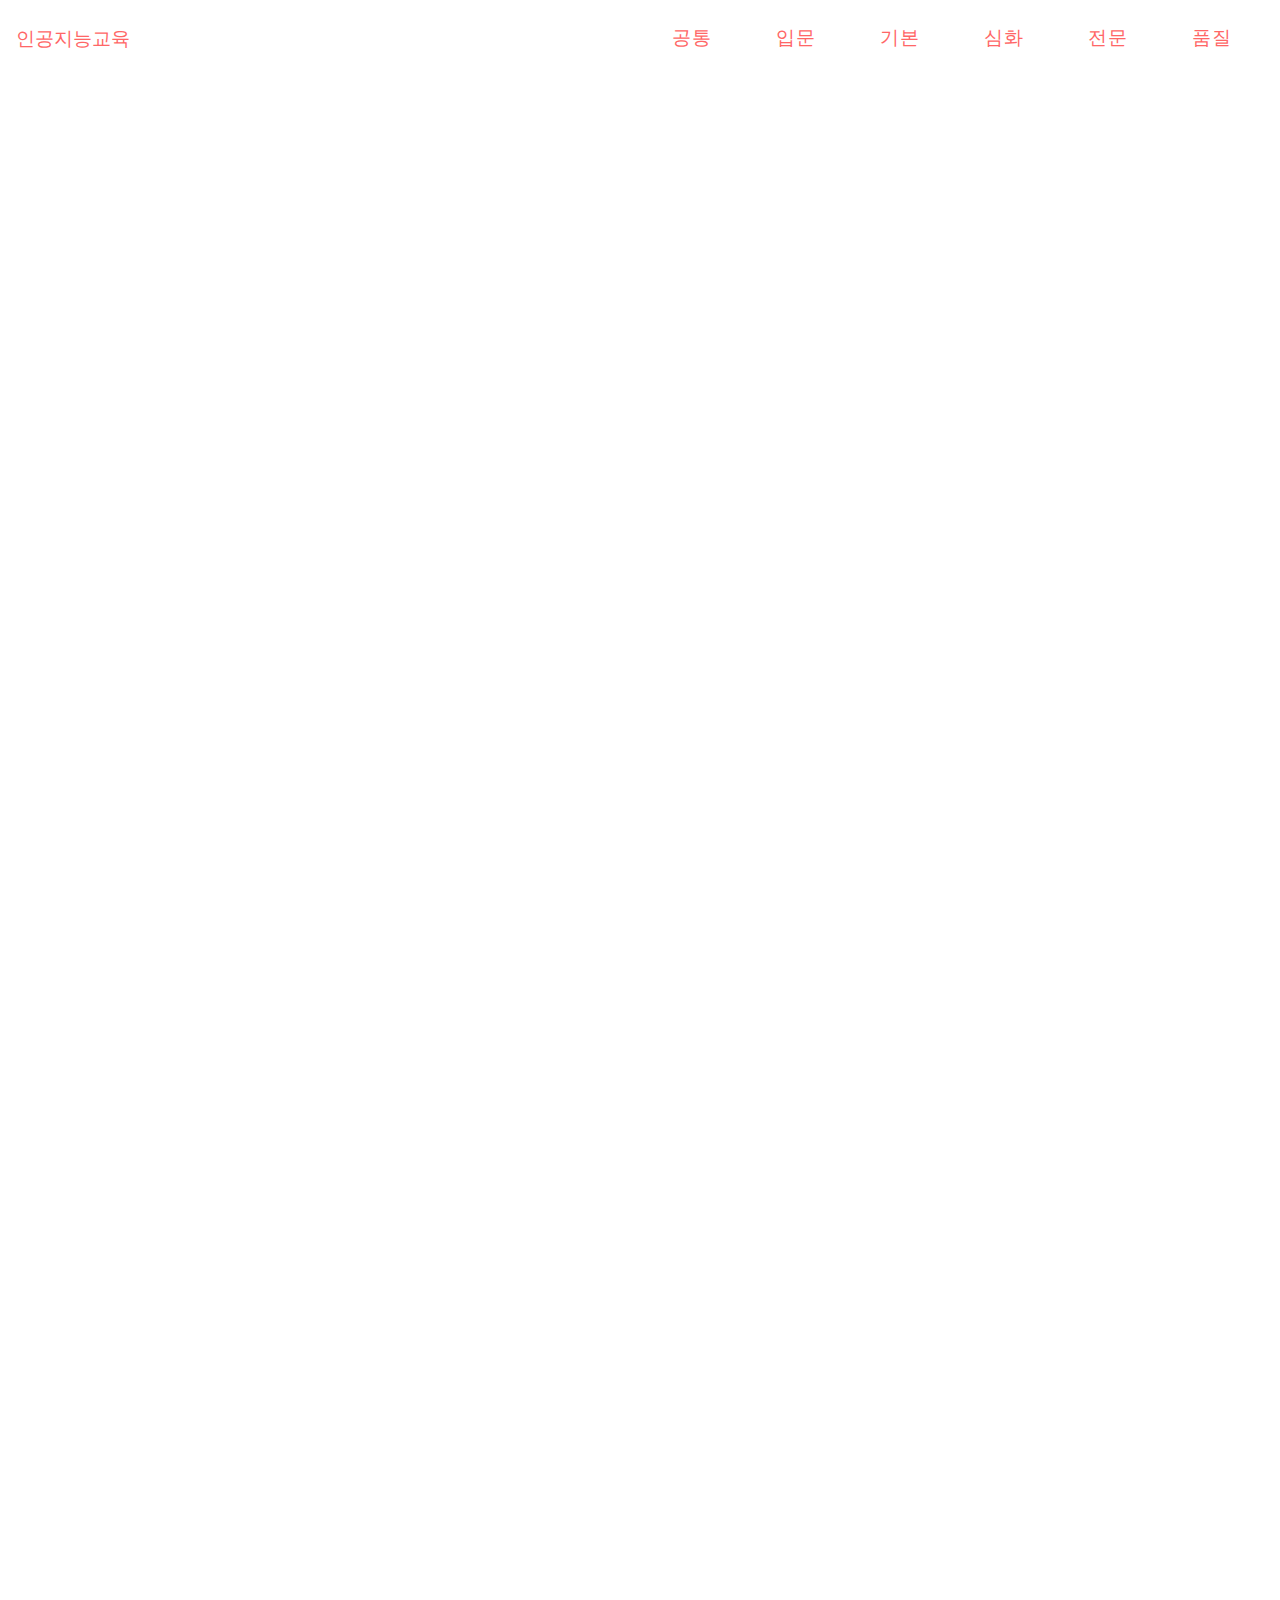
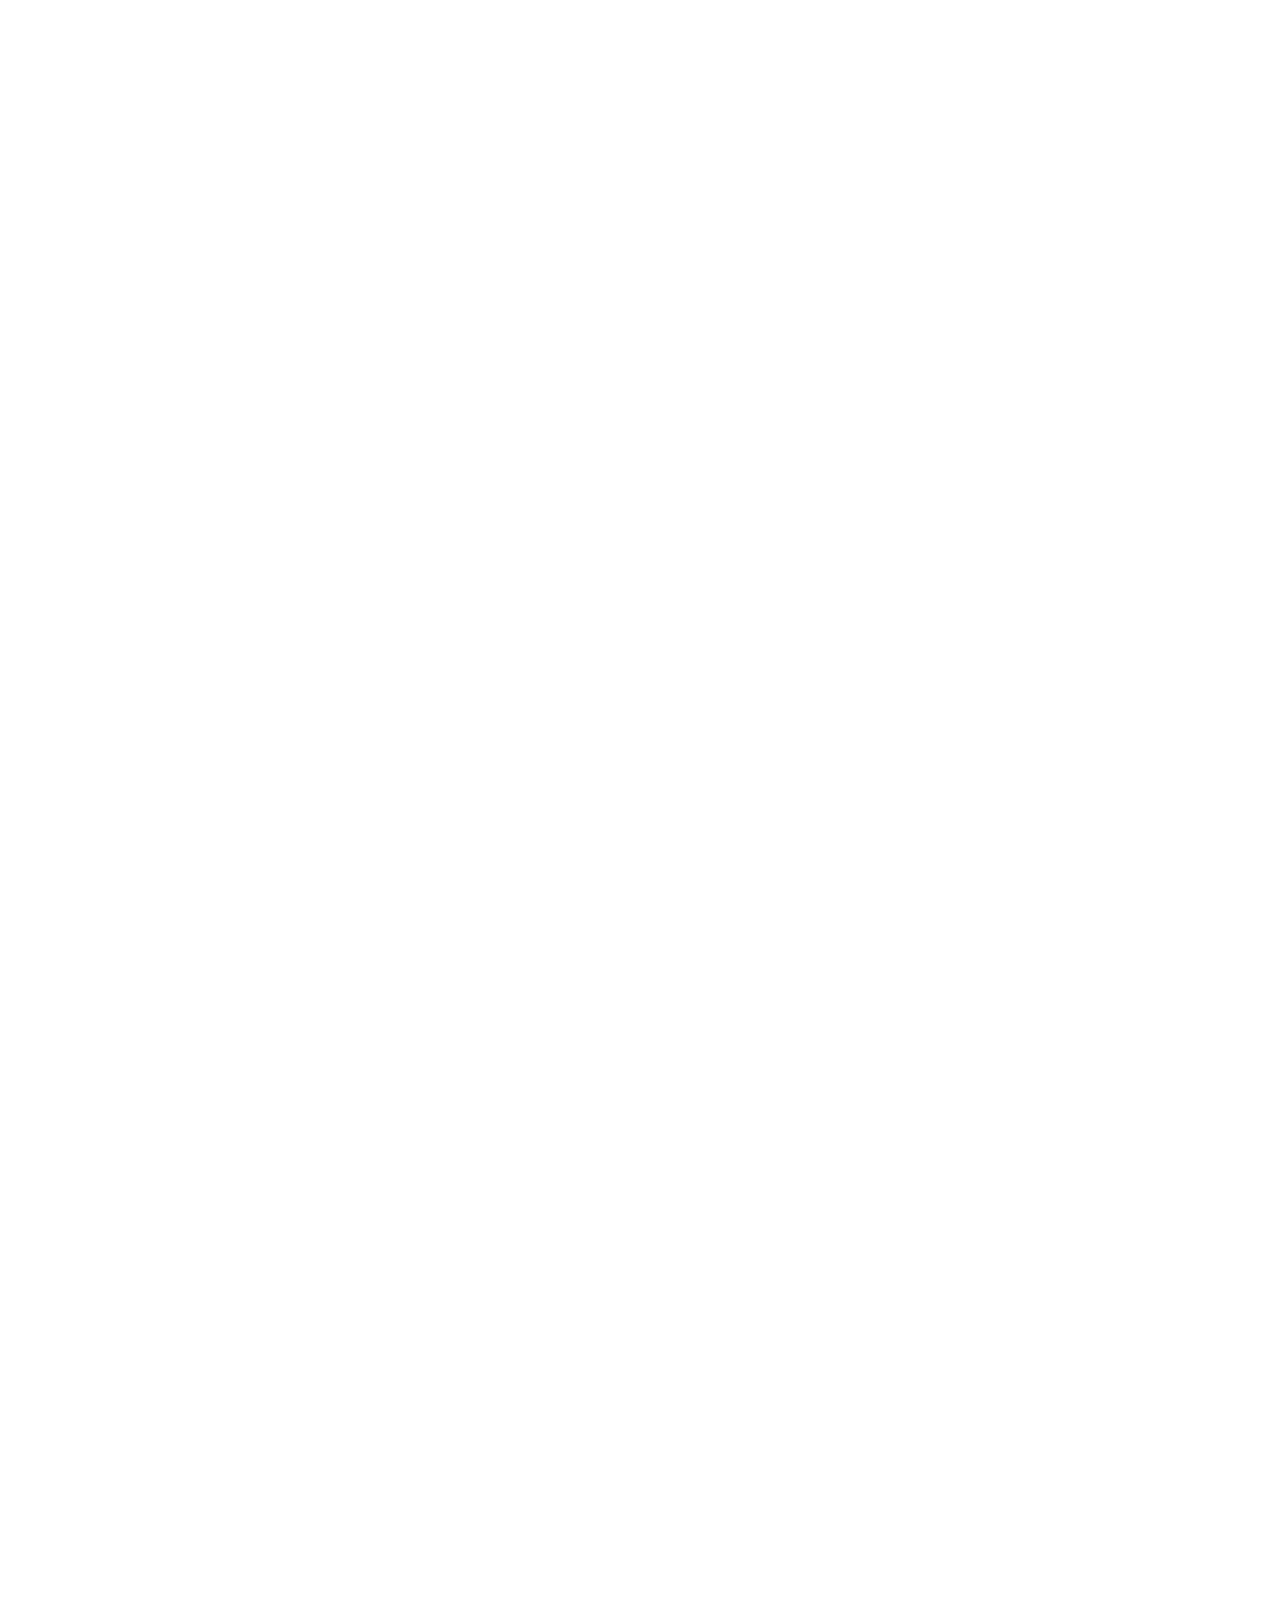
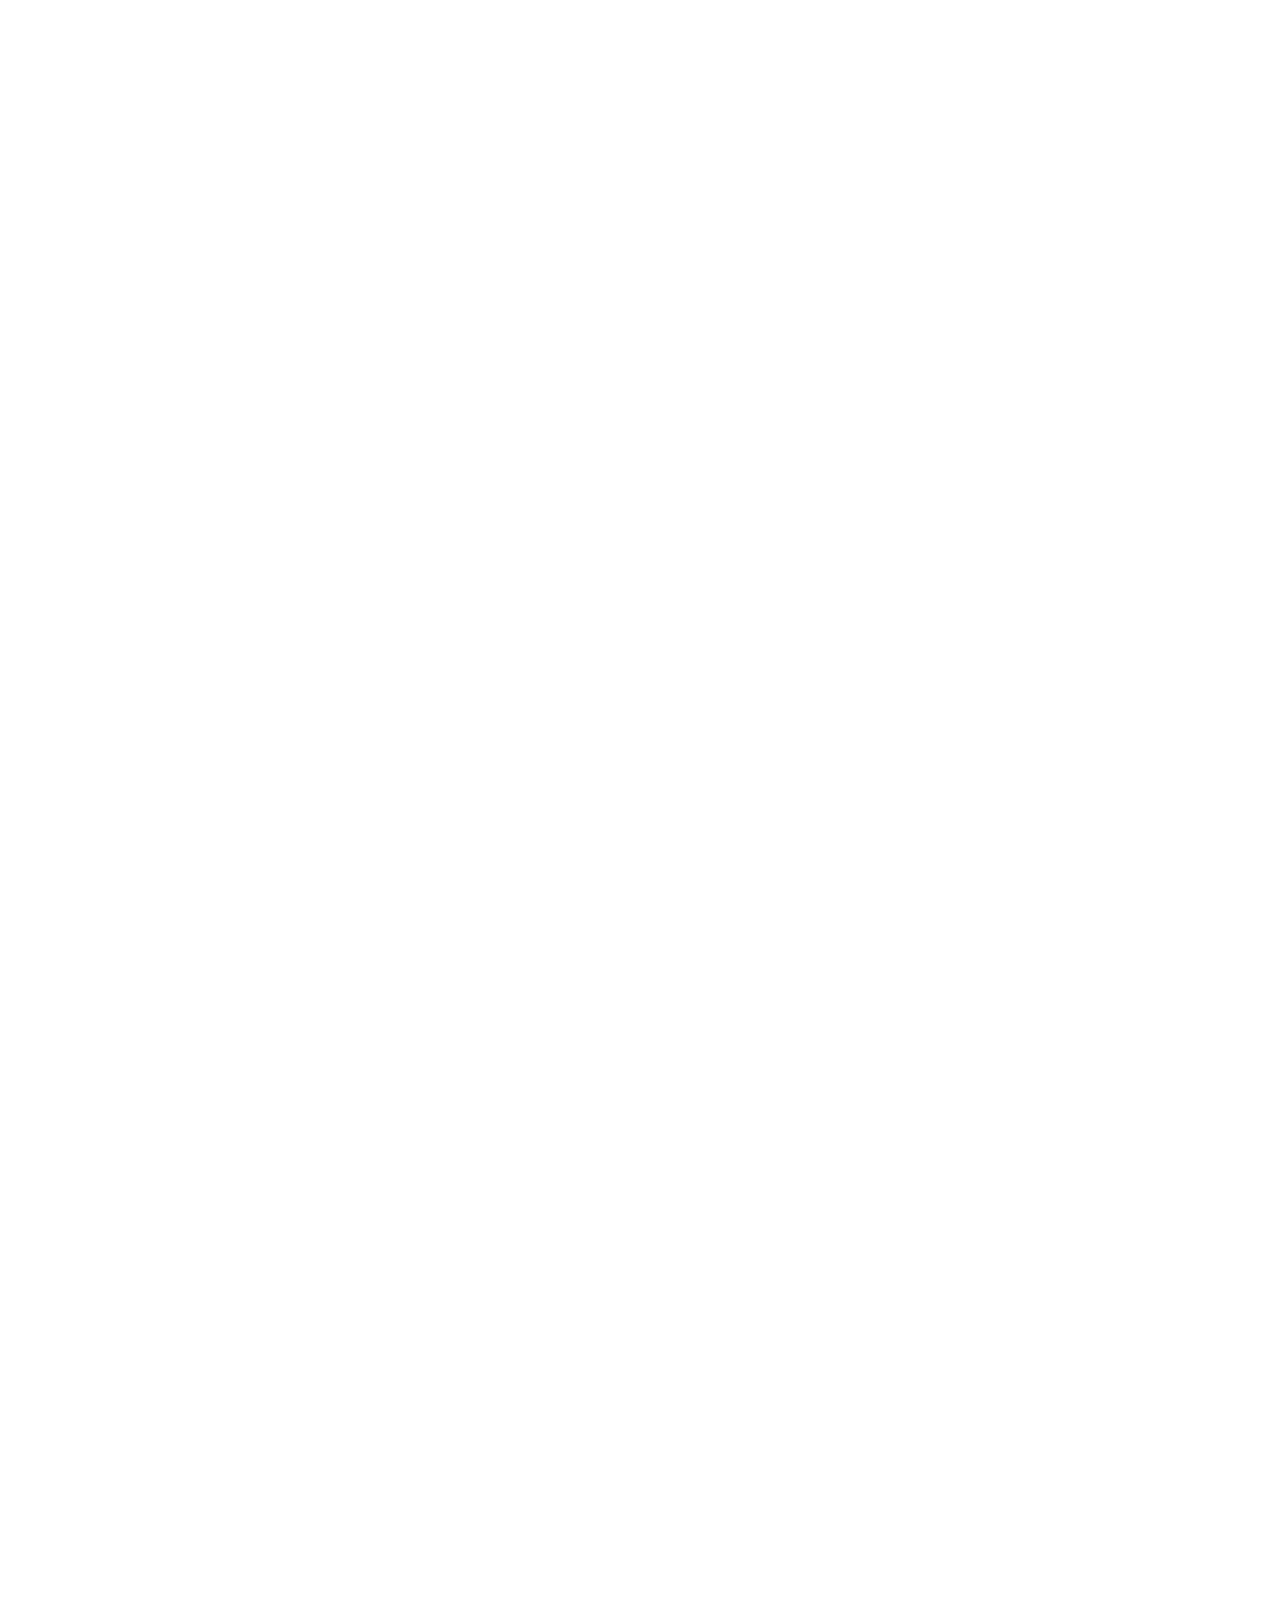
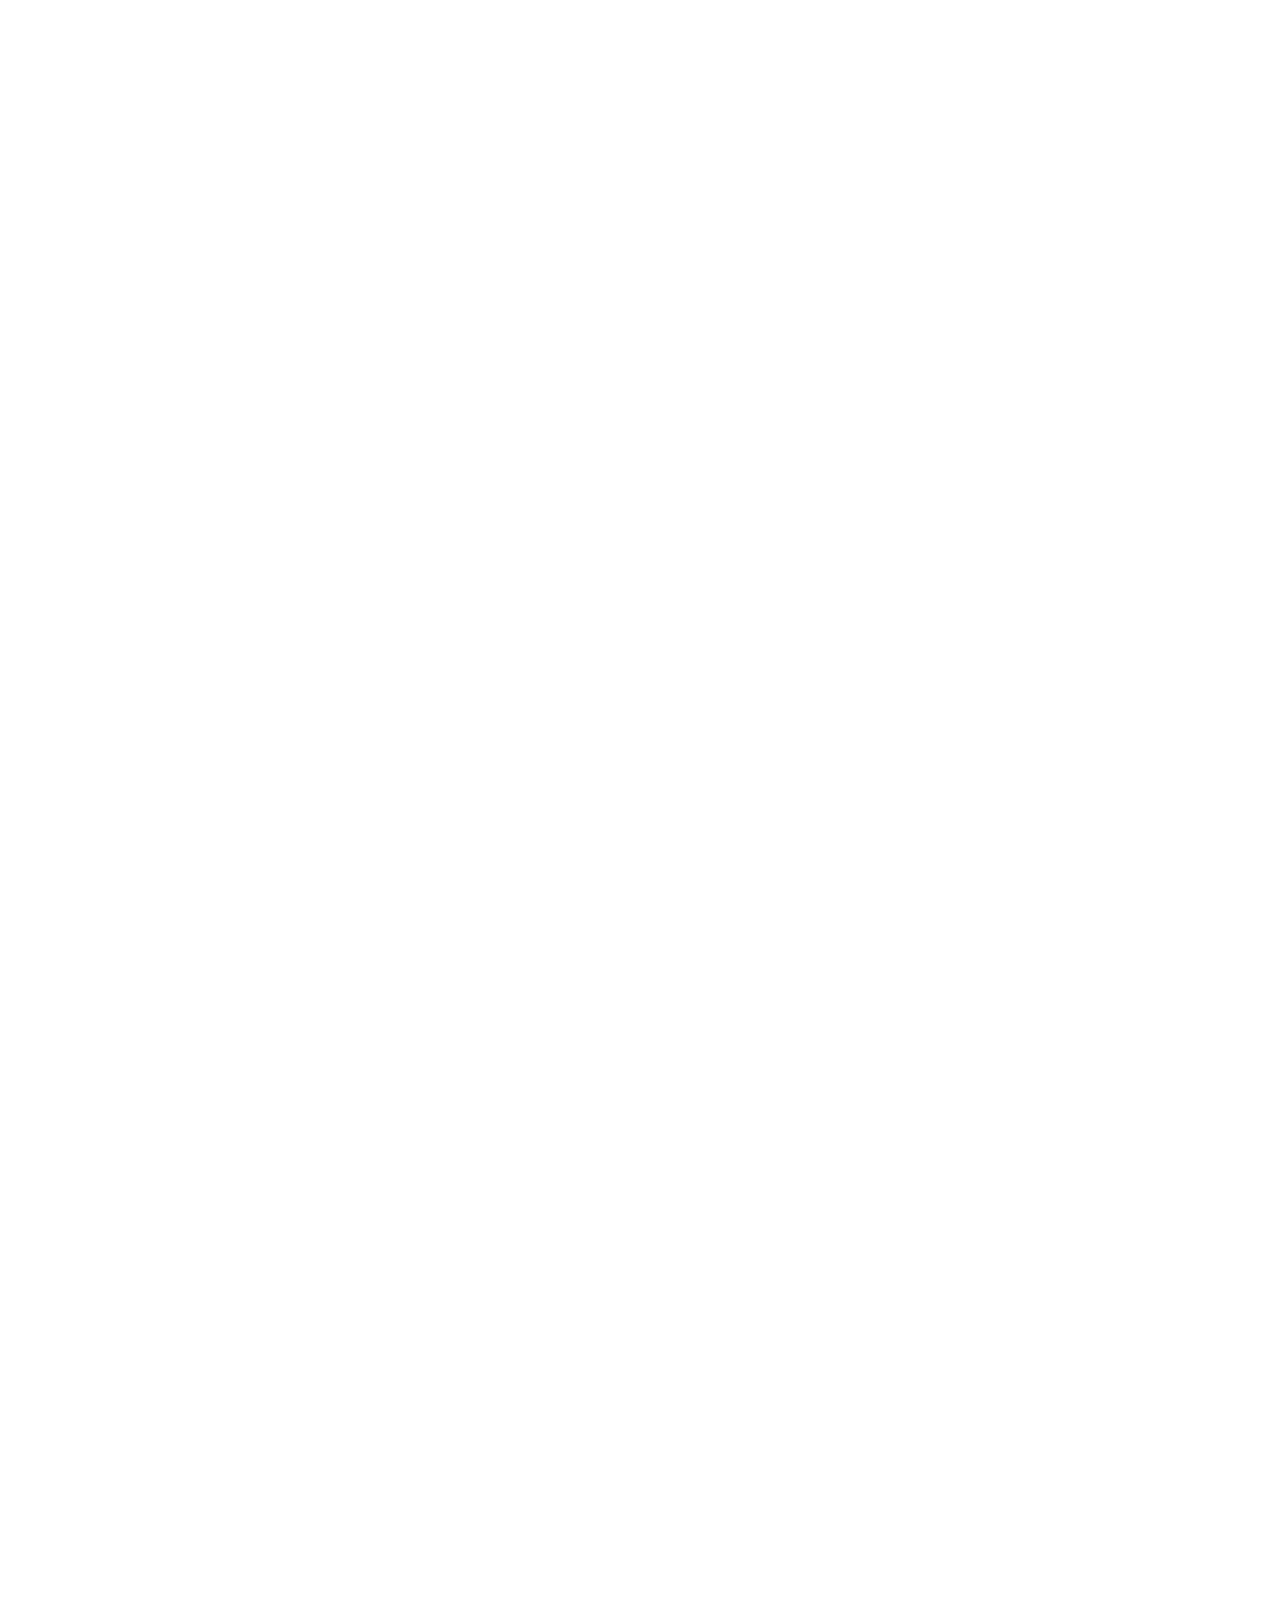
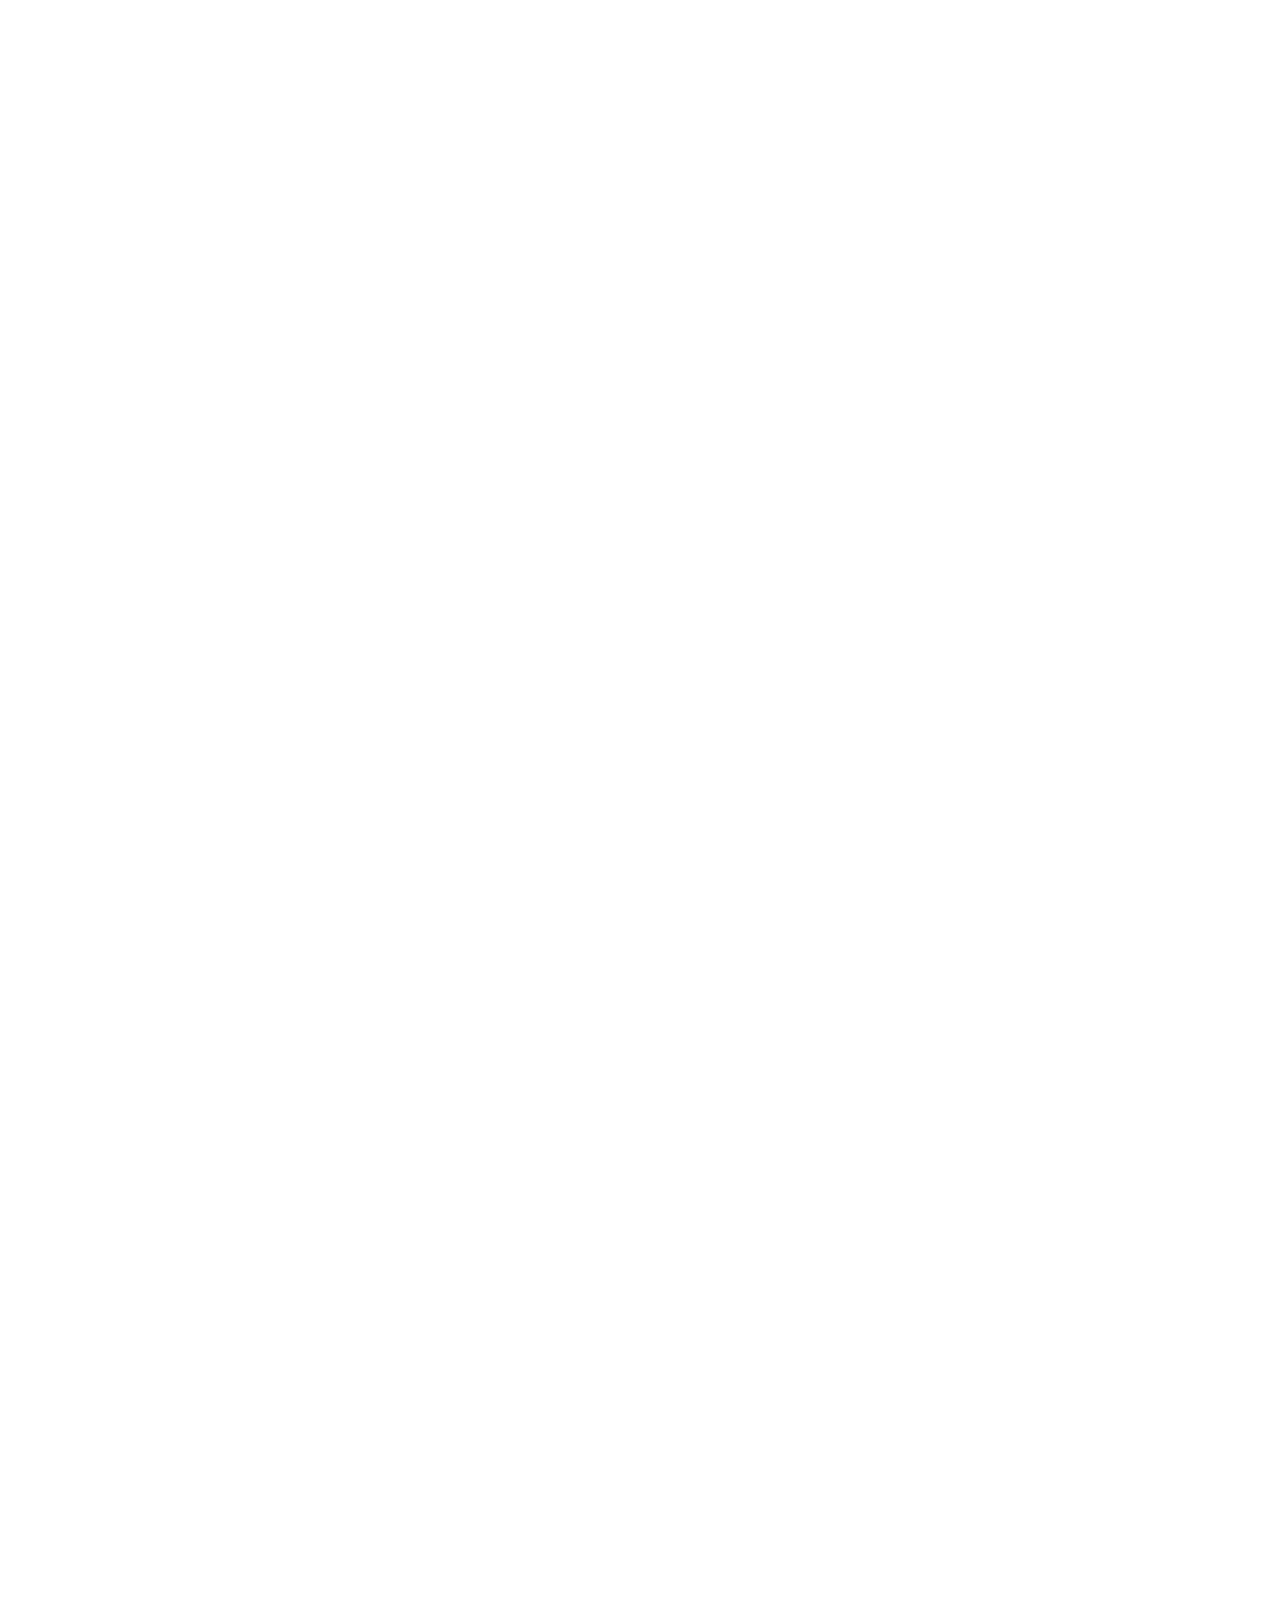
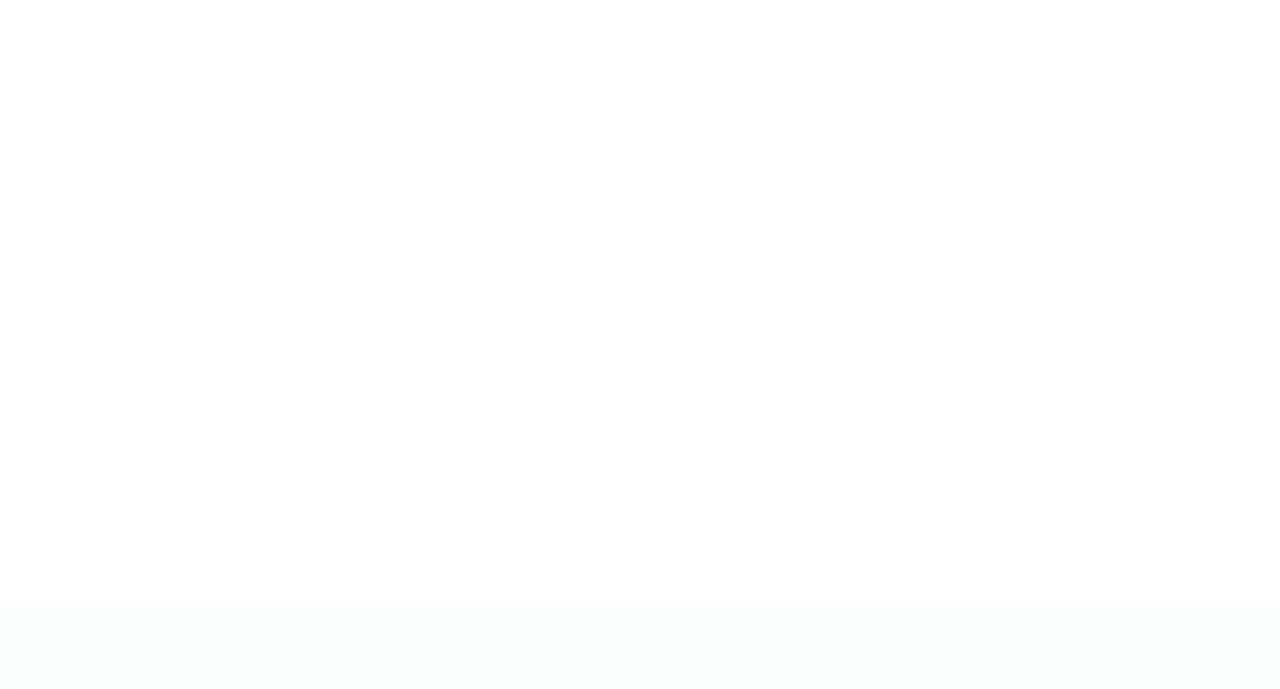
<file: base.html>
<!DOCTYPE html>
<html  >
<head>
  
  <meta charset="UTF-8">
  <meta http-equiv="X-UA-Compatible" content="IE=edge">
  
  <meta name="viewport" content="width=device-width, initial-scale=1, minimum-scale=1">
  <link rel="shortcut icon" href="assets/images/favicon-108x99.png" type="image/x-icon">
  <meta name="description" content="데이터 라벨링 가공">
  
  
  <title>기본</title>
  <link rel="stylesheet" href="assets/web/assets/mobirise-icons/mobirise-icons.css">
  <link rel="stylesheet" href="assets/bootstrap/css/bootstrap.min.css">
  <link rel="stylesheet" href="assets/bootstrap/css/bootstrap-grid.min.css">
  <link rel="stylesheet" href="assets/bootstrap/css/bootstrap-reboot.min.css">
  <link rel="stylesheet" href="assets/animatecss/animate.css">
  <link rel="stylesheet" href="assets/popup-overlay-plugin/style.css">
    <link rel="stylesheet" href="assets/dropdown/css/style.css">
  <link rel="stylesheet" href="assets/theme/css/style.css">
  <link rel="preload" href="https://fonts.googleapis.com/css?family=Jost:100,200,300,400,500,600,700,800,900,100i,200i,300i,400i,500i,600i,700i,800i,900i&display=swap" as="style" onload="this.onload=null;this.rel='stylesheet'">
  <noscript><link rel="stylesheet" href="https://fonts.googleapis.com/css?family=Jost:100,200,300,400,500,600,700,800,900,100i,200i,300i,400i,500i,600i,700i,800i,900i&display=swap"></noscript>
  <link rel="preload" href="https://fonts.googleapis.com/css?family=Ubuntu:300,300i,400,400i,500,500i,700,700i&display=swap" as="style" onload="this.onload=null;this.rel='stylesheet'">
  <noscript><link rel="stylesheet" href="https://fonts.googleapis.com/css?family=Ubuntu:300,300i,400,400i,500,500i,700,700i&display=swap"></noscript>
  <link rel="preload" as="style" href="assets/mobirise/css/mbr-additional.css"><link rel="stylesheet" href="assets/mobirise/css/mbr-additional.css" type="text/css">

  
  
  

<meta name="theme-color" content="#ff9966">
<link rel="manifest" href="manifest.json">
<script src="sw-connect.js"></script>
<meta name="apple-mobile-web-app-capable" content="yes">
<link rel="apple-touch-startup-image" media="(device-width: 320px) and (device-height: 568px) and (-webkit-device-pixel-ratio: 2) and (orientation: portrait)" href="assets/images/apple-launch-640x1136.png">
<link rel="apple-touch-startup-image" media="(device-width: 375px) and (device-height: 667px) and (-webkit-device-pixel-ratio: 2) and (orientation: portrait)" href="assets/images/apple-launch-750x1334.png">
<link rel="apple-touch-startup-image" media="(device-width: 414px) and (device-height: 736px) and (-webkit-device-pixel-ratio: 3) and (orientation: portrait)" href="assets/images/apple-launch-1242x2208.png">
<link rel="apple-touch-startup-image" media="(device-width: 375px) and (device-height: 812px) and (-webkit-device-pixel-ratio: 3) and (orientation: portrait)" href="assets/images/apple-launch-1125x2436.png">
<link rel="apple-touch-startup-image" media="(device-width: 768px) and (device-height: 1024px) and (-webkit-device-pixel-ratio: 2) and (orientation: portrait)" href="assets/images/apple-launch-1536x2048.png">
<link rel="apple-touch-startup-image" media="(device-width: 834px) and (device-height: 1112px) and (-webkit-device-pixel-ratio: 2) and (orientation: portrait)" href="assets/images/apple-launch-1668x2224.png">
<link rel="apple-touch-startup-image" media="(device-width: 1024px) and (device-height: 1366px) and (-webkit-device-pixel-ratio: 2) and (orientation: portrait)" href="assets/images/apple-launch-2048x2732.png">
<meta name="apple-mobile-web-app-status-bar-style" content="default">
<meta name="apple-mobile-web-app-title" content="">
<link rel="apple-touch-icon" href="apple-touch-icon.png"></head>
<body>
  
  <section data-bs-version="5.1" class="menu2 hotelm4_menu2 menu cid-tyEudl0eI7" once="menu" id="menu2-5v">

	

	<nav class="navbar navbar-dropdown navbar-expand-lg">
		<div class="navbar-brand">
			
			<span class="navbar-caption-wrap mbr-section-btn"><a class="navbar-caption text-secondary text-primary display-7" href="index.html">인공지능교육</a></span>
		</div>
		<button class="navbar-toggler" type="button" data-toggle="collapse" data-bs-toggle="collapse" data-target="#navbarSupportedContent" data-bs-target="#navbarSupportedContent" aria-controls="navbarNavAltMarkup" aria-expanded="false" aria-label="Toggle navigation">
			<div class="hamburger">
				<span></span>
				<span></span>
				<span></span>
				<span></span>
			</div>
		</button>
		<div class="collapse navbar-collapse" id="navbarSupportedContent">
			<ul class="navbar-nav nav-dropdown mbr-section-btn nav-right" data-app-modern-menu="true"><li class="nav-item">
					<a class="nav-link link text-secondary text-primary display-7" href="index.html#video2-13">공통</a>
				</li>
				<li class="nav-item">
					<a class="nav-link link text-secondary text-primary display-7" href="essential.html#video2-16">입문</a>
				</li>
				<li class="nav-item">
					<a class="nav-link link text-secondary text-primary display-7" href="base.html#video2-1i">기본</a>
				</li>
				<li class="nav-item">
					<a class="nav-link link text-secondary text-primary display-7" href="depth.html#video2-1y">심화</a>
				</li>
                <li class="nav-item">
                    <a class="nav-link link text-secondary text-primary display-7" href="expert.html#video2-2g">전문</a></li><li class="nav-item"><a class="nav-link link text-secondary text-primary display-7" href="page5.html#video2-5x">품질</a></li></ul>
			
			
		</div>
	</nav>
</section>

<section data-bs-version="5.1" class="video2 cid-tyxRuAx7eG" id="video2-1i">
    
    
    
    <div class="container">
        
        <div class="row justify-content-center mt-4">
            <div class="col-12 col-md-10 video-block">
                <div class="video-wrapper"><iframe class="mbr-embedded-video" src="https://www.youtube.com/embed/K8gyu5VgvC0?rel=0&amp;amp;&amp;showinfo=0&amp;autoplay=0&amp;loop=0" width="1280" height="720" frameborder="0" allowfullscreen=""></iframe></div>
                
            </div>
        </div>
    </div>
</section>

<section data-bs-version="5.1" class="video2 cid-tyxRuCLTCo" id="video2-1j">
    
    
    
    <div class="container">
        
        <div class="row justify-content-center mt-4">
            <div class="col-12 col-md-10 video-block">
                <div class="video-wrapper"><iframe class="mbr-embedded-video" src="https://www.youtube.com/embed/b9U1pSefe0M?rel=0&amp;amp;&amp;showinfo=0&amp;autoplay=0&amp;loop=0" width="1280" height="720" frameborder="0" allowfullscreen=""></iframe></div>
                
            </div>
        </div>
    </div>
</section>

<section data-bs-version="5.1" class="video2 cid-tyxRuDKJxv" id="video2-1k">
    
    
    
    <div class="container">
        
        <div class="row justify-content-center mt-4">
            <div class="col-12 col-md-10 video-block">
                <div class="video-wrapper"><iframe class="mbr-embedded-video" src="https://www.youtube.com/embed/nvEtyBjg9u8?rel=0&amp;amp;&amp;showinfo=0&amp;autoplay=0&amp;loop=0" width="1280" height="720" frameborder="0" allowfullscreen=""></iframe></div>
                
            </div>
        </div>
    </div>
</section>

<section data-bs-version="5.1" class="video2 cid-tyxRuElWAh" id="video2-1l">
    
    
    
    <div class="container">
        
        <div class="row justify-content-center mt-4">
            <div class="col-12 col-md-10 video-block">
                <div class="video-wrapper"><iframe class="mbr-embedded-video" src="https://www.youtube.com/embed/ghEMjIwDc28?rel=0&amp;amp;&amp;showinfo=0&amp;autoplay=0&amp;loop=0" width="1280" height="720" frameborder="0" allowfullscreen=""></iframe></div>
                
            </div>
        </div>
    </div>
</section>

<section data-bs-version="5.1" class="video2 cid-tyxRuF2D74" id="video2-1m">
    
    
    
    <div class="container">
        
        <div class="row justify-content-center mt-4">
            <div class="col-12 col-md-10 video-block">
                <div class="video-wrapper"><iframe class="mbr-embedded-video" src="https://www.youtube.com/embed/vzXIGj1FNrU?rel=0&amp;amp;&amp;showinfo=0&amp;autoplay=0&amp;loop=0" width="1280" height="720" frameborder="0" allowfullscreen=""></iframe></div>
                
            </div>
        </div>
    </div>
</section>

<section data-bs-version="5.1" class="video2 cid-tyxRuFG3Fs" id="video2-1n">
    
    
    
    <div class="container">
        
        <div class="row justify-content-center mt-4">
            <div class="col-12 col-md-10 video-block">
                <div class="video-wrapper"><iframe class="mbr-embedded-video" src="https://www.youtube.com/embed/MujhWxmaorA?rel=0&amp;amp;&amp;showinfo=0&amp;autoplay=0&amp;loop=0" width="1280" height="720" frameborder="0" allowfullscreen=""></iframe></div>
                
            </div>
        </div>
    </div>
</section>

<section data-bs-version="5.1" class="video2 cid-tyxRuGiBDc" id="video2-1o">
    
    
    
    <div class="container">
        
        <div class="row justify-content-center mt-4">
            <div class="col-12 col-md-10 video-block">
                <div class="video-wrapper"><iframe class="mbr-embedded-video" src="https://www.youtube.com/embed/NkBCBs4vjQ4?rel=0&amp;amp;&amp;showinfo=0&amp;autoplay=0&amp;loop=0" width="1280" height="720" frameborder="0" allowfullscreen=""></iframe></div>
                
            </div>
        </div>
    </div>
</section>

<section data-bs-version="5.1" class="video2 cid-tyxRuHpxxF" id="video2-1p">
    
    
    
    <div class="container">
        
        <div class="row justify-content-center mt-4">
            <div class="col-12 col-md-10 video-block">
                <div class="video-wrapper"><iframe class="mbr-embedded-video" src="https://www.youtube.com/embed/bVRKjFxkdt4?rel=0&amp;amp;&amp;showinfo=0&amp;autoplay=0&amp;loop=0" width="1280" height="720" frameborder="0" allowfullscreen=""></iframe></div>
                
            </div>
        </div>
    </div>
</section>

<section data-bs-version="5.1" class="video2 cid-tyxRuIoNl0" id="video2-1q">
    
    
    
    <div class="container">
        
        <div class="row justify-content-center mt-4">
            <div class="col-12 col-md-10 video-block">
                <div class="video-wrapper"><iframe class="mbr-embedded-video" src="https://www.youtube.com/embed/MoEZZF4QW-Y?rel=0&amp;amp;&amp;showinfo=0&amp;autoplay=0&amp;loop=0" width="1280" height="720" frameborder="0" allowfullscreen=""></iframe></div>
                
            </div>
        </div>
    </div>
</section>

<section data-bs-version="5.1" class="video2 cid-tyxRuJArlG" id="video2-1r">
    
    
    
    <div class="container">
        
        <div class="row justify-content-center mt-4">
            <div class="col-12 col-md-10 video-block">
                <div class="video-wrapper"><iframe class="mbr-embedded-video" src="https://www.youtube.com/embed/KXvXKHuqye8?rel=0&amp;amp;&amp;showinfo=0&amp;autoplay=0&amp;loop=0" width="1280" height="720" frameborder="0" allowfullscreen=""></iframe></div>
                
            </div>
        </div>
    </div>
</section>

<section data-bs-version="5.1" class="video2 cid-tyxTJBY3MK" id="video2-1t">
    
    
    
    <div class="container">
        
        <div class="row justify-content-center mt-4">
            <div class="col-12 col-md-10 video-block">
                <div class="video-wrapper"><iframe class="mbr-embedded-video" src="https://www.youtube.com/embed/yVy9Pj5z7oM?rel=0&amp;amp;&amp;showinfo=0&amp;autoplay=0&amp;loop=0" width="1280" height="720" frameborder="0" allowfullscreen=""></iframe></div>
                
            </div>
        </div>
    </div>
</section>

<section data-bs-version="5.1" class="video2 cid-tyxTSIiPHN" id="video2-1u">
    
    
    
    <div class="container">
        
        <div class="row justify-content-center mt-4">
            <div class="col-12 col-md-10 video-block">
                <div class="video-wrapper"><iframe class="mbr-embedded-video" src="https://www.youtube.com/embed/u6yRLiwoyFM?rel=0&amp;amp;&amp;showinfo=0&amp;autoplay=0&amp;loop=0" width="1280" height="720" frameborder="0" allowfullscreen=""></iframe></div>
                
            </div>
        </div>
    </div>
</section>

<section data-bs-version="5.1" class="video2 cid-tyxTZsc8EY" id="video2-1v">
    
    
    
    <div class="container">
        
        <div class="row justify-content-center mt-4">
            <div class="col-12 col-md-10 video-block">
                <div class="video-wrapper"><iframe class="mbr-embedded-video" src="https://www.youtube.com/embed/MQnO9RnRm3A?rel=0&amp;amp;&amp;showinfo=0&amp;autoplay=0&amp;loop=0" width="1280" height="720" frameborder="0" allowfullscreen=""></iframe></div>
                
            </div>
        </div>
    </div>
</section>

<section data-bs-version="5.1" class="video2 cid-tyxU344WBY" id="video2-1w">
    
    
    
    <div class="container">
        
        <div class="row justify-content-center mt-4">
            <div class="col-12 col-md-10 video-block">
                <div class="video-wrapper"><iframe class="mbr-embedded-video" src="https://www.youtube.com/embed/1R7baH9pukY?rel=0&amp;amp;&amp;showinfo=0&amp;autoplay=0&amp;loop=0" width="1280" height="720" frameborder="0" allowfullscreen=""></iframe></div>
                
            </div>
        </div>
    </div>
</section>

<section data-bs-version="5.1" class="footer7 cid-tyxRuKdkKx" once="footers" id="afooter7-1s">

    

    <div class="mbr-overlay" style="opacity: 0.6; background-color: rgb(255, 255, 255);"></div>

    <div class="container">
        <div class="media-container-row align-center mbr-white">
            <div class="col-12">
                <p class="mbr-text mb-0 mbr-fonts-style display-7">
                    © Copyright 2023 Payon - All Rights Reserved
                </p>
            </div>
        </div>
    </div>
</section>


<script src="assets/bootstrap/js/bootstrap.bundle.min.js"></script>
  <script src="assets/smoothscroll/smooth-scroll.js"></script>
  <script src="assets/ytplayer/index.js"></script>
      <script src="assets/playervimeo/vimeo_player.js"></script>
  <script src="assets/dropdown/js/navbar-dropdown.js"></script>
  <script src="assets/theme/js/script.js"></script>
  <script src="assets/singa4real/plugin-backend.js"></script>
  
  
  
 <div id="scrollToTop" class="scrollToTop mbr-arrow-up"><a style="text-align: center;"><i class="mbr-arrow-up-icon mbr-arrow-up-icon-cm cm-icon cm-icon-smallarrow-up"></i></a></div>
    <input name="animation" type="hidden">
  <script>"use strict";if("loading"in HTMLImageElement.prototype){document.querySelectorAll('img[loading="lazy"],iframe[loading="lazy"]').forEach(e=>{e.src=e.dataset.src,e.setAttribute("data-temp-style", e.getAttribute("style")),e.style.paddingTop=100*e.getAttribute("data-aspectratio")+"%",e.style.height=0,e.onload=function(){if(e.getAttribute("data-temp-style")!=="null"){e.setAttribute("style", e.getAttribute("data-temp-style"))}else{e.removeAttribute("style")};e.removeAttribute("data-temp-style")}})}else{const e=document.createElement("script");e.src="https://cdnjs.cloudflare.com/ajax/libs/lazysizes/5.1.2/lazysizes.min.js",document.body.appendChild(e)}</script>

</body>
</html>
</file>
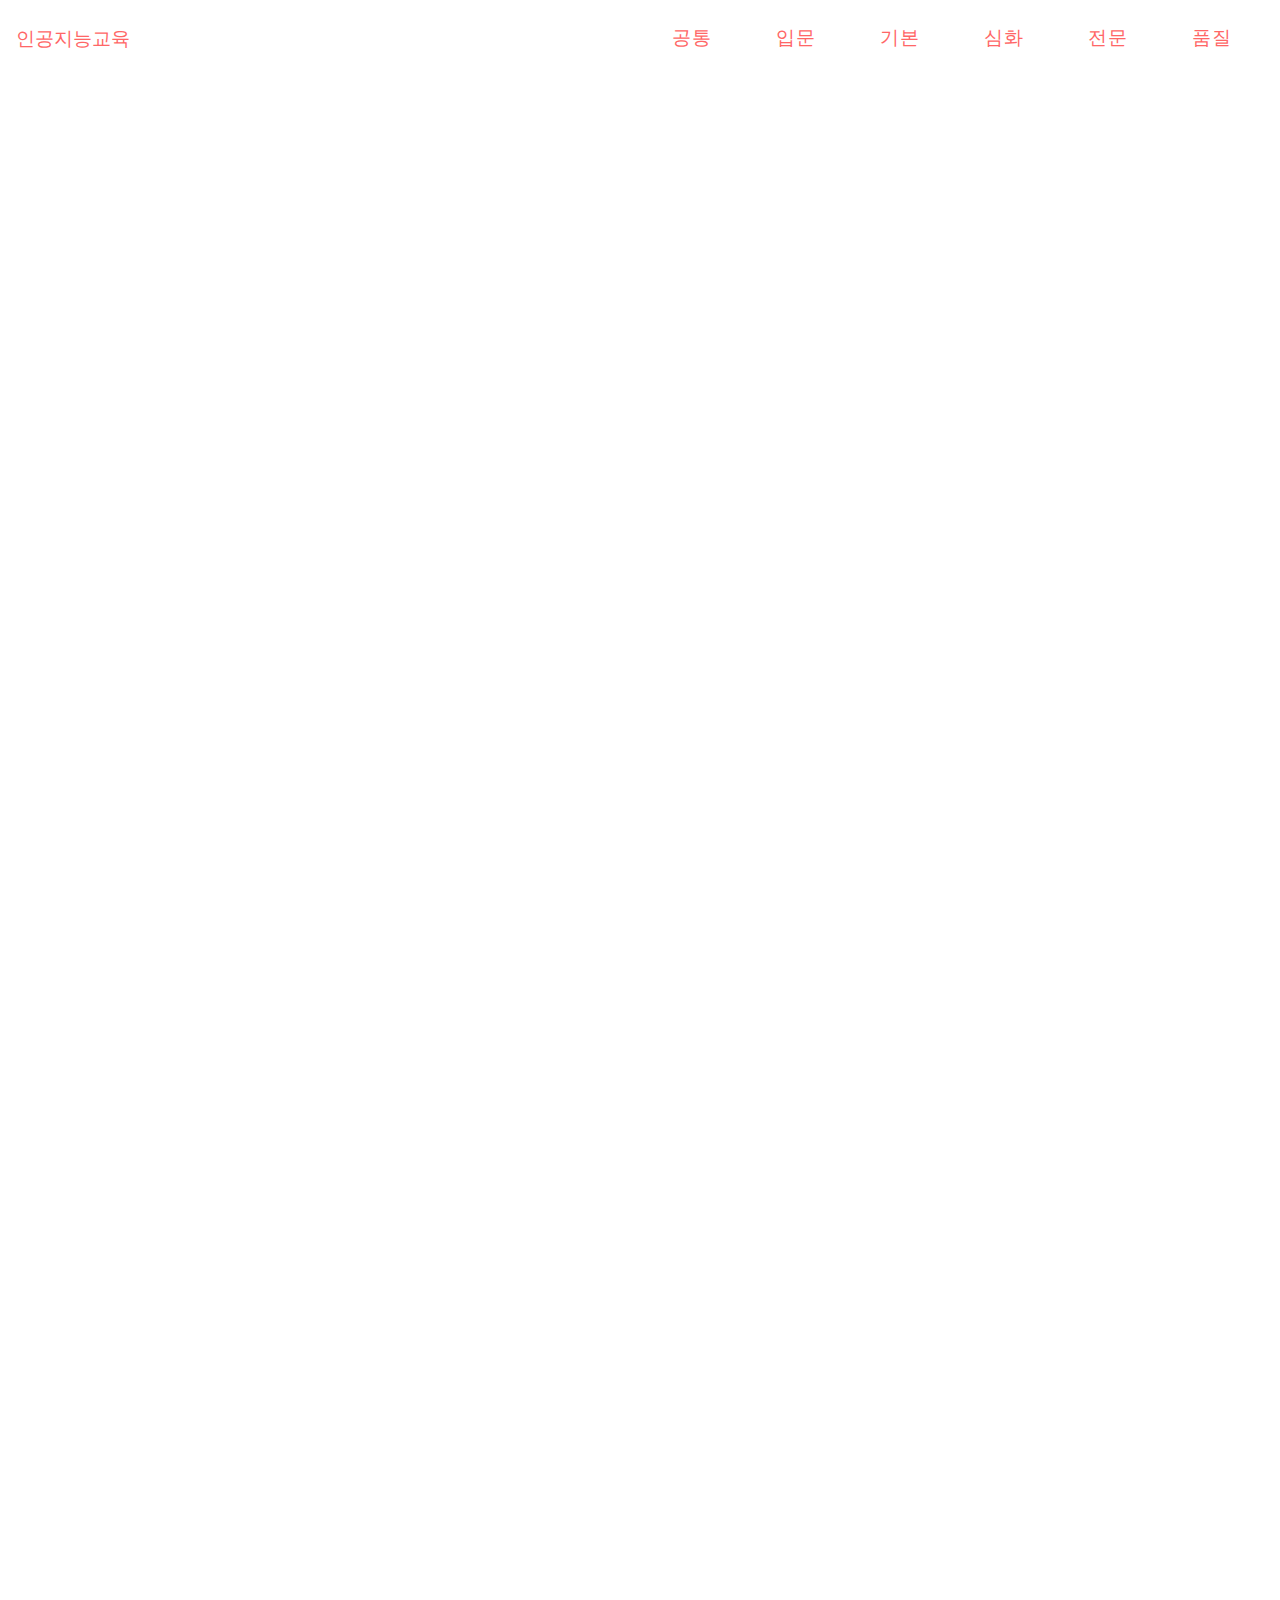
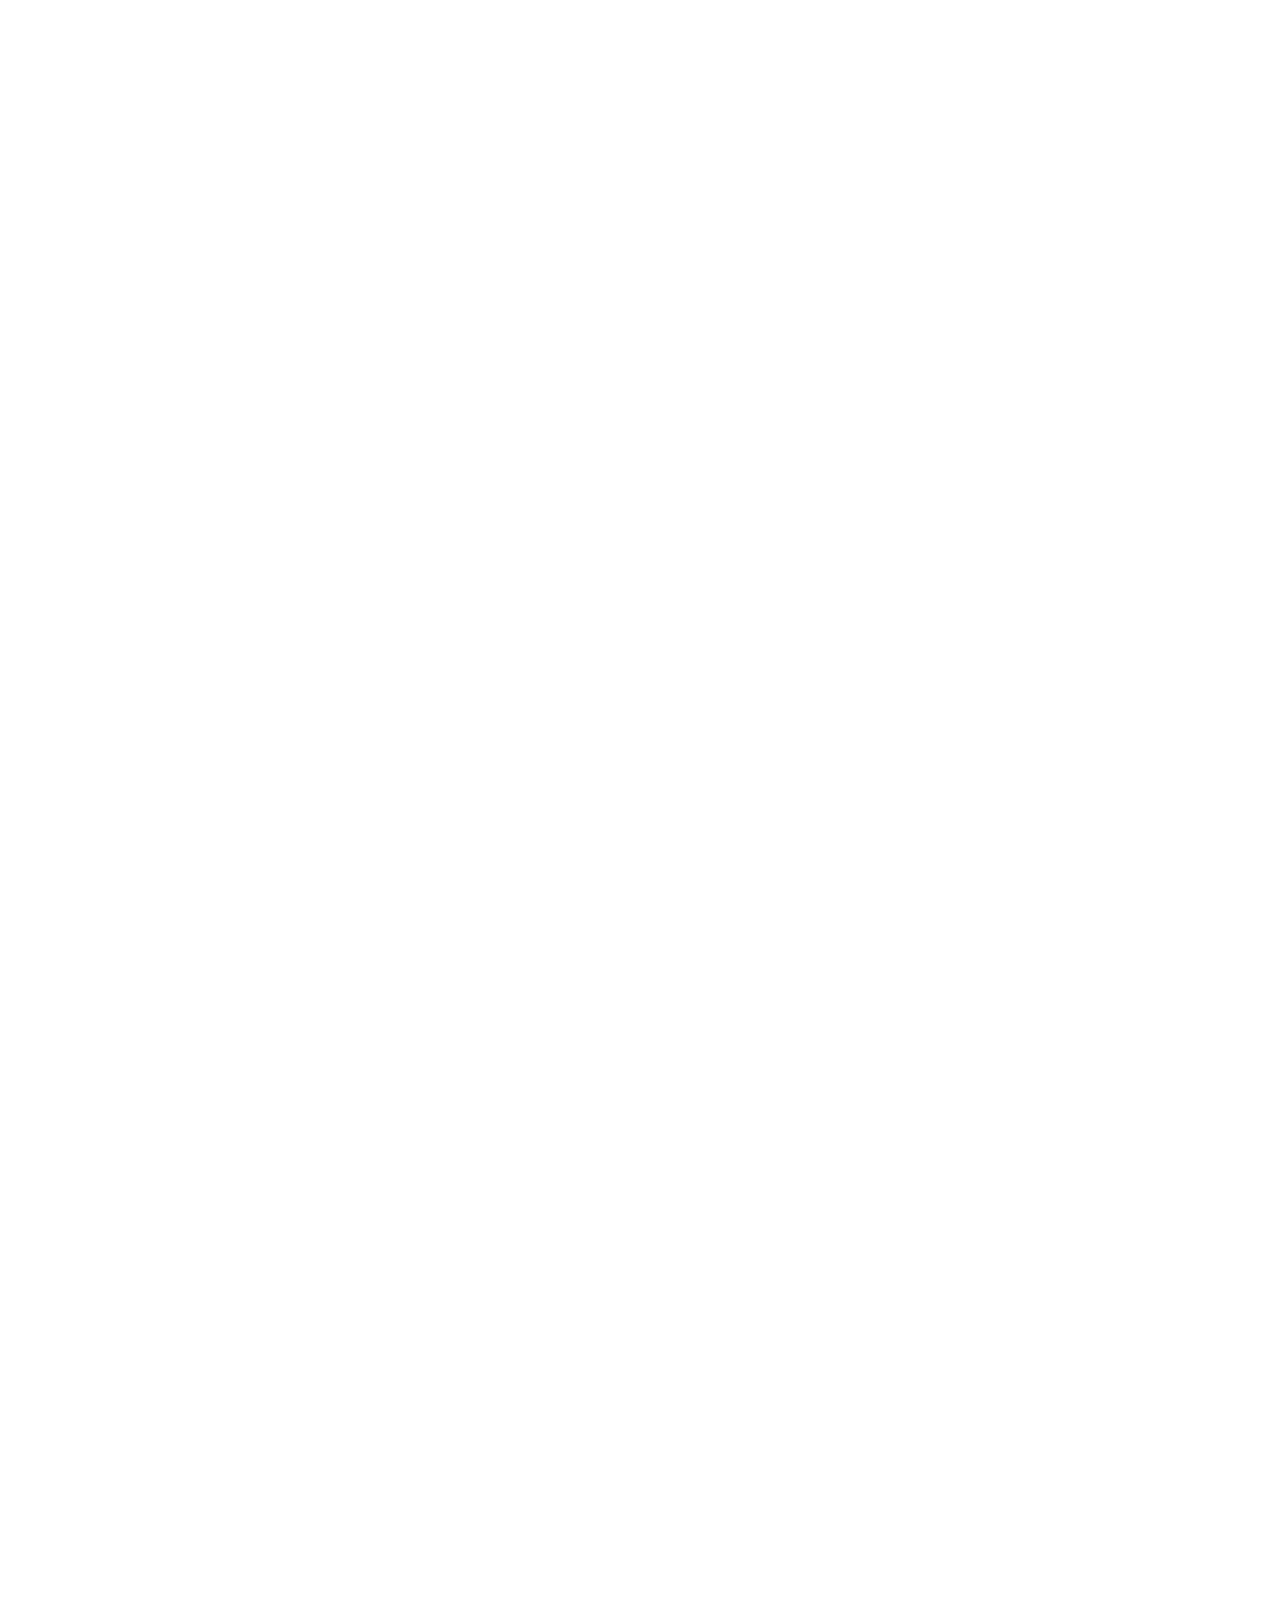
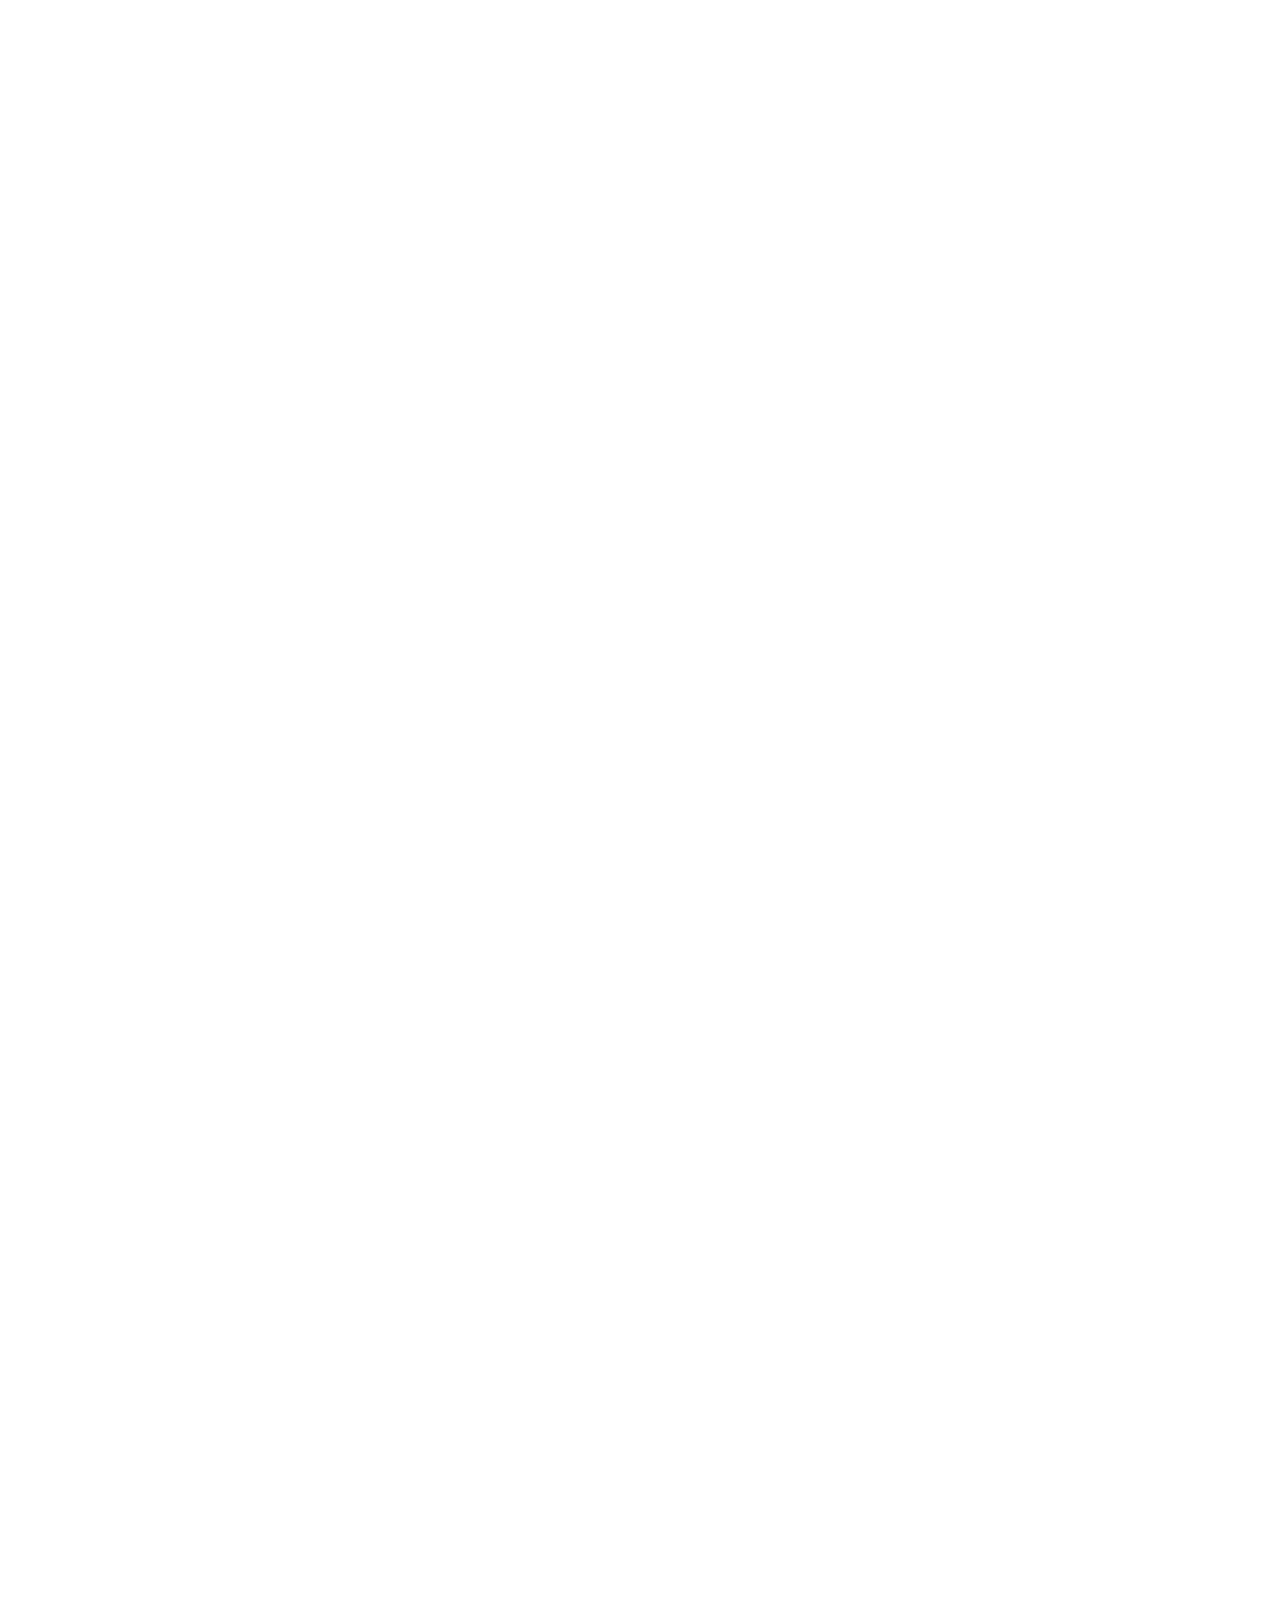
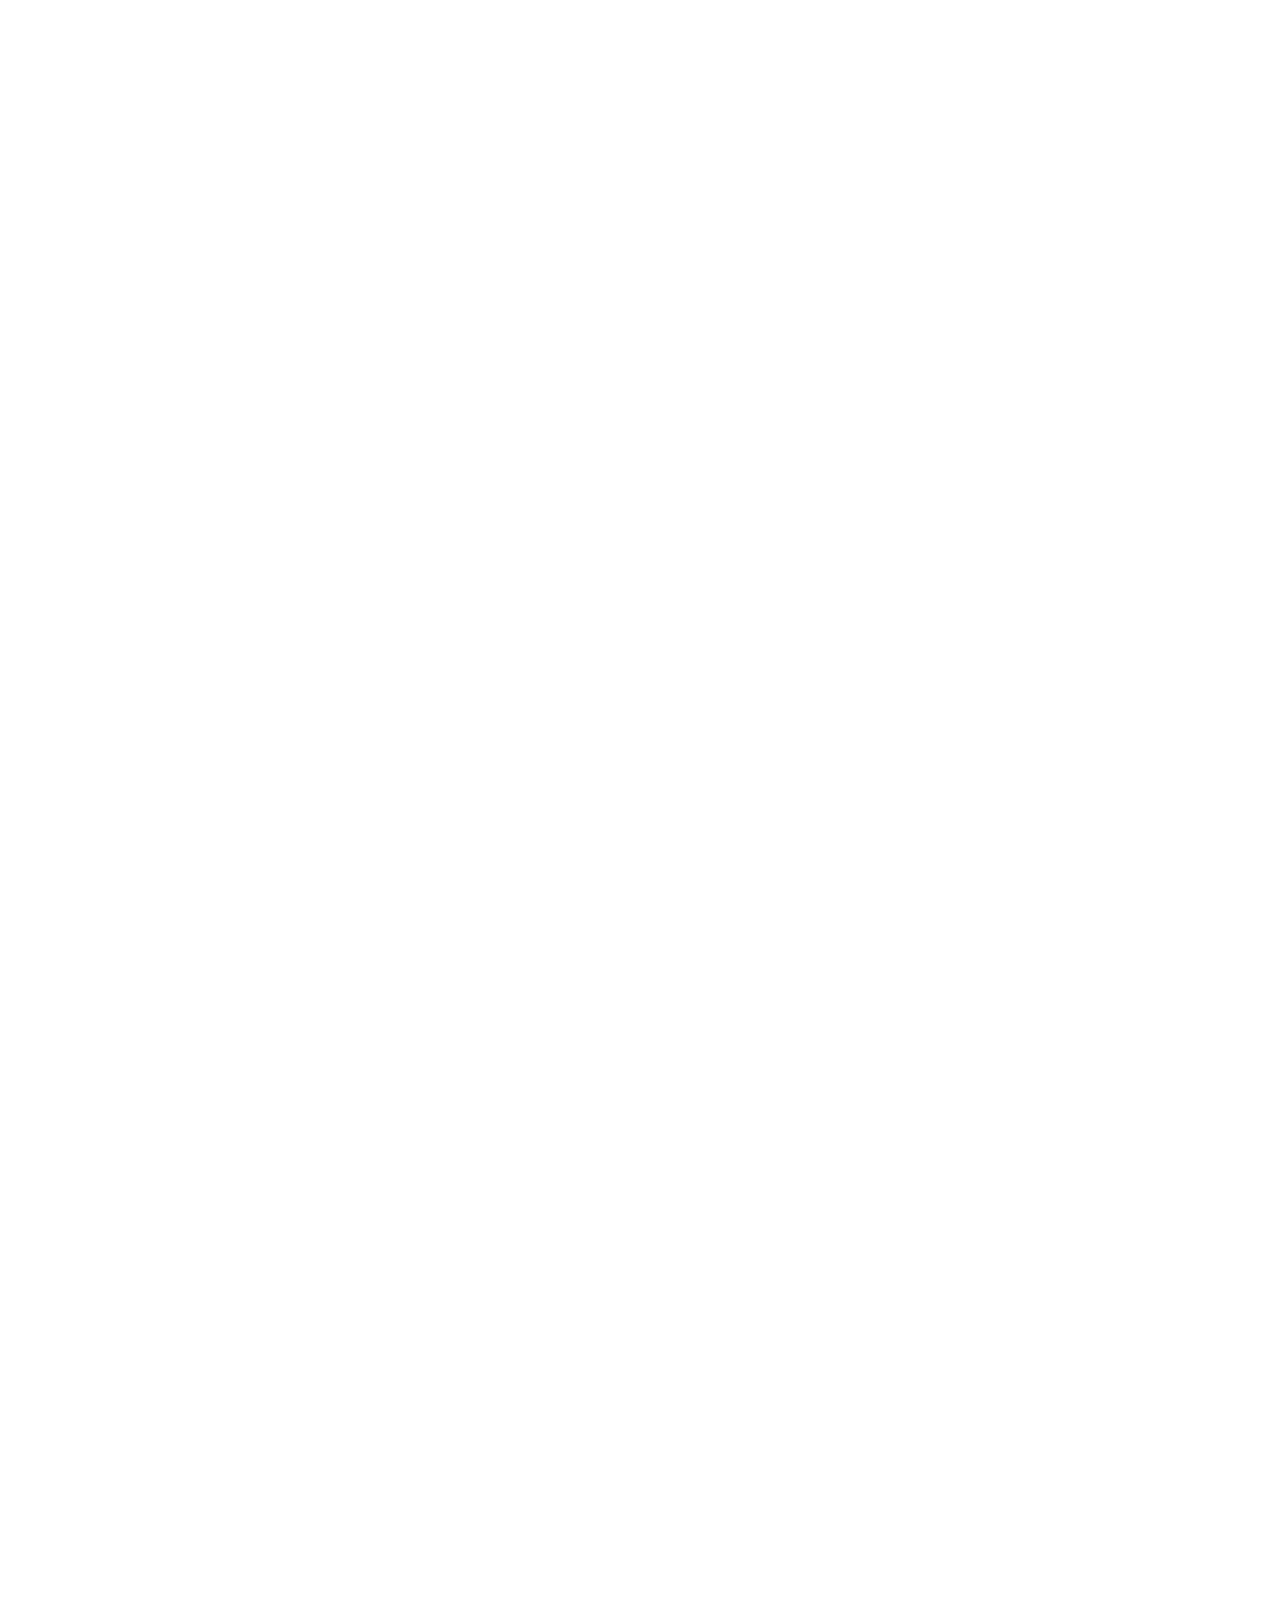
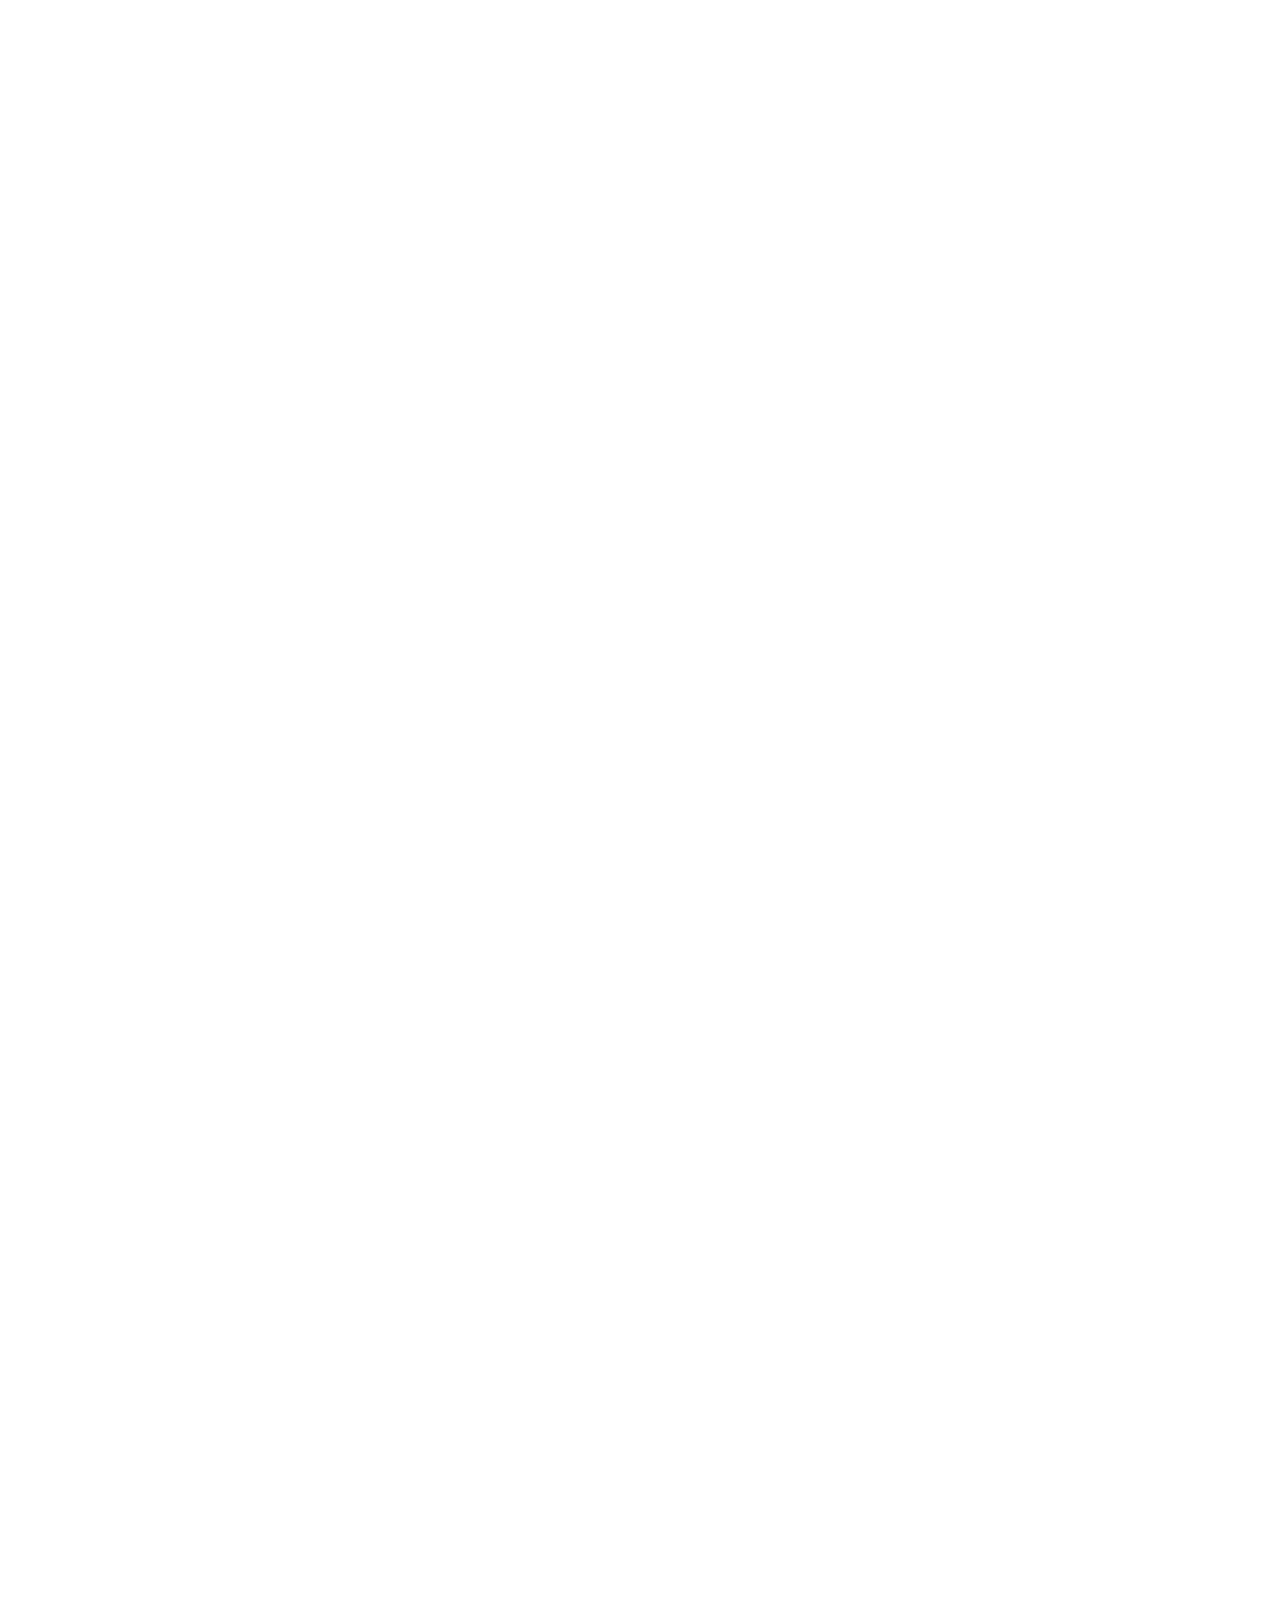
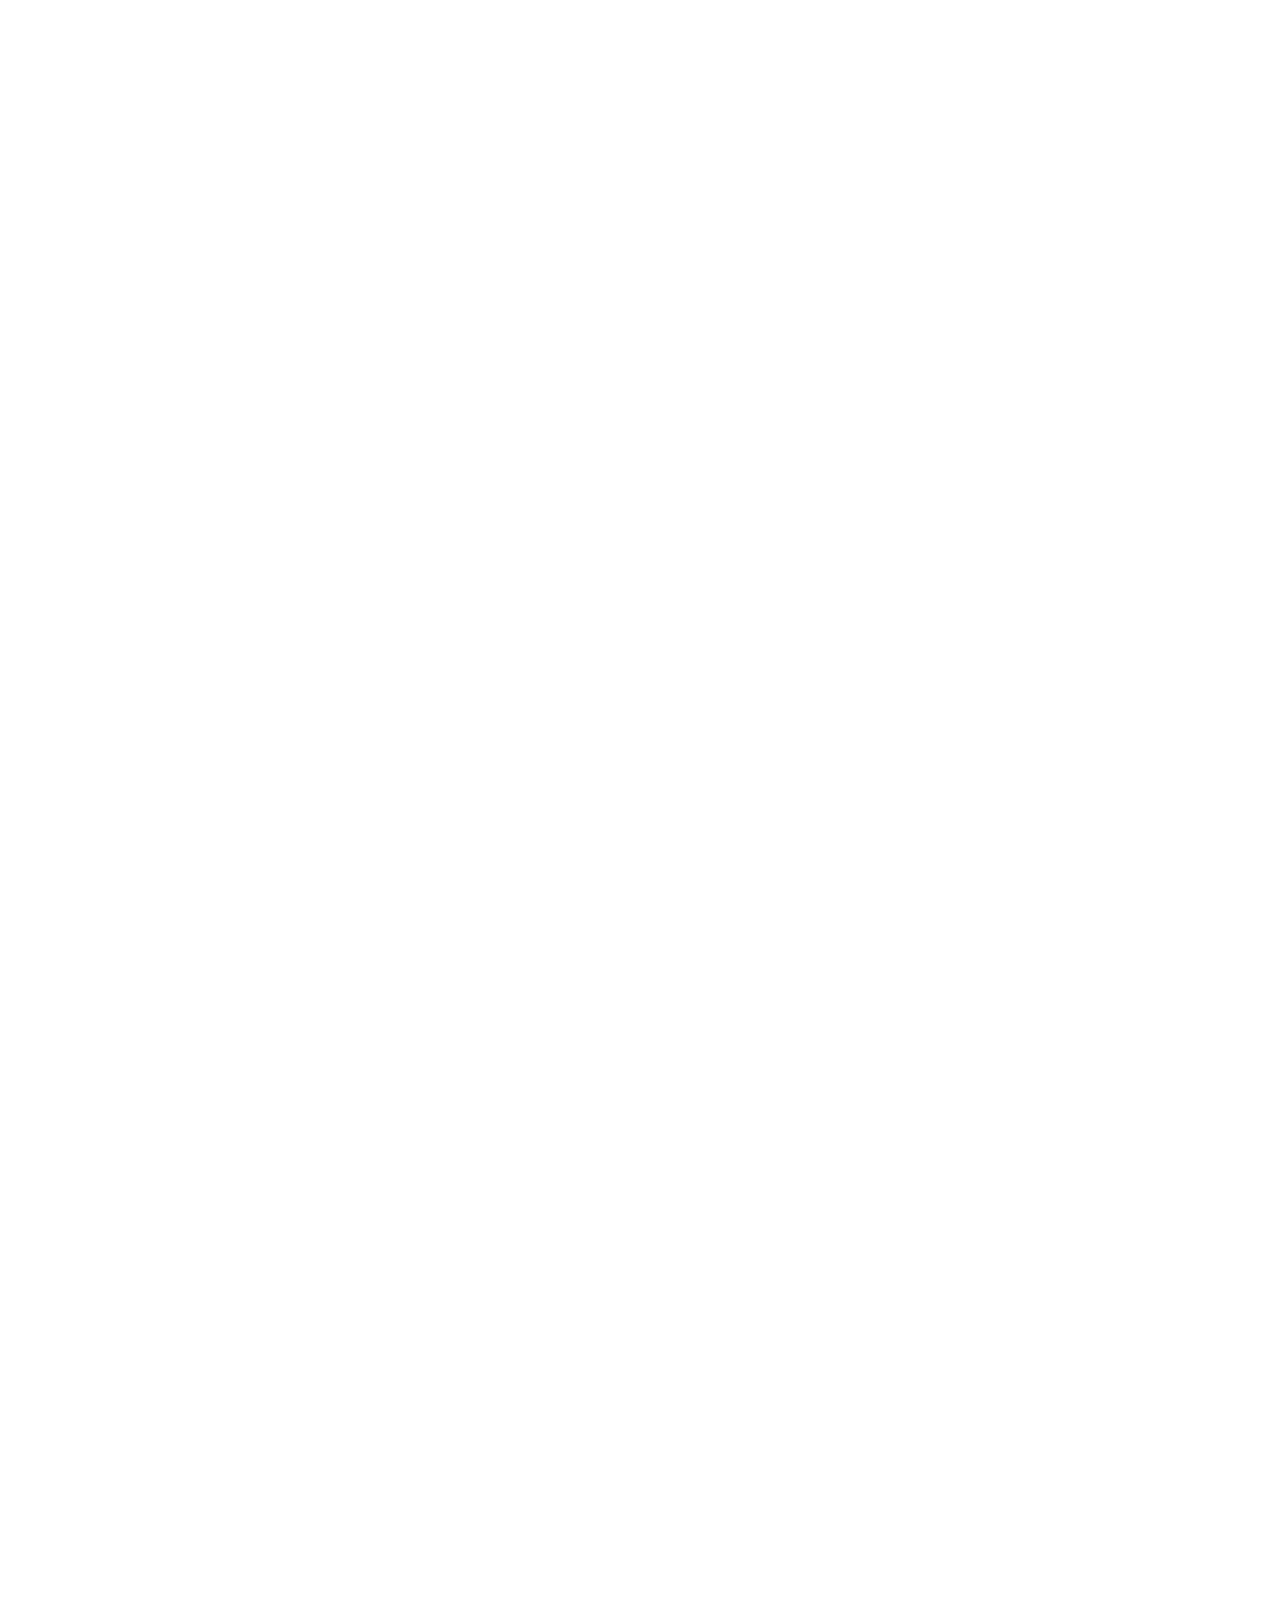
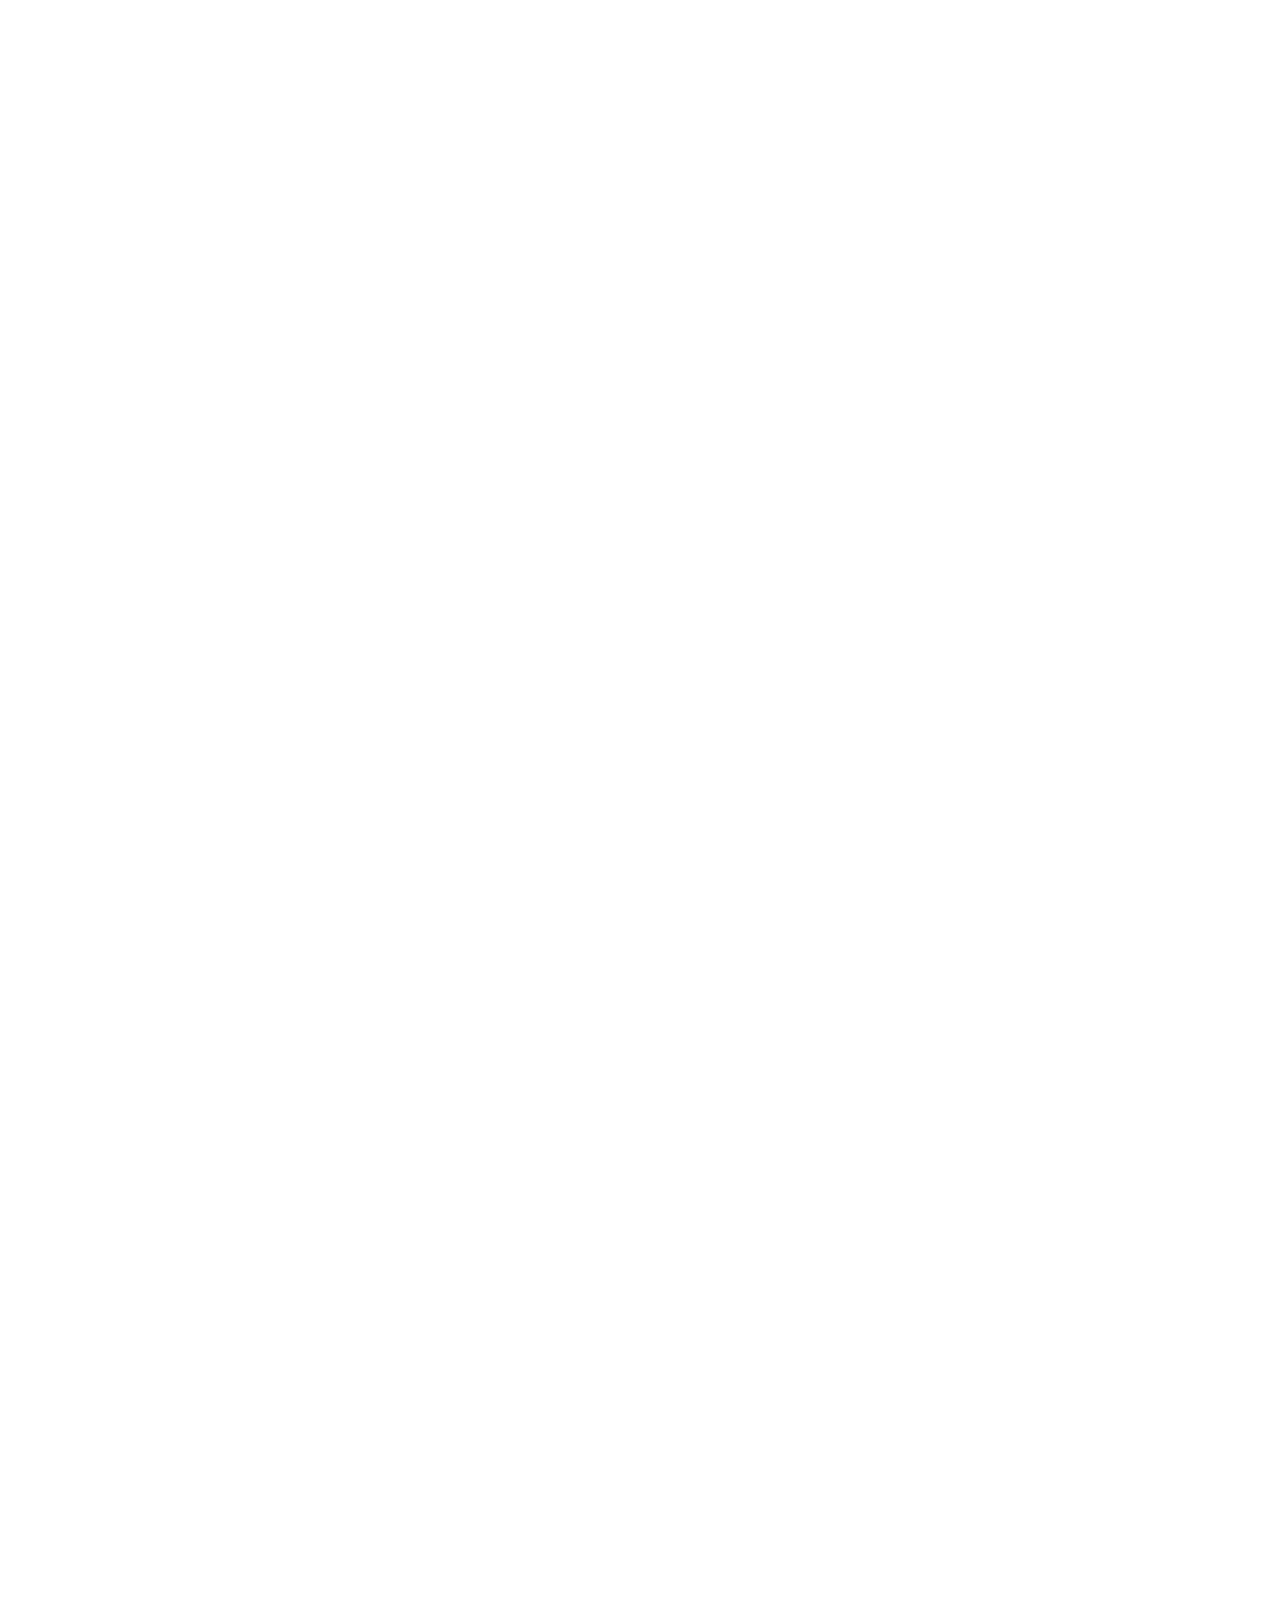
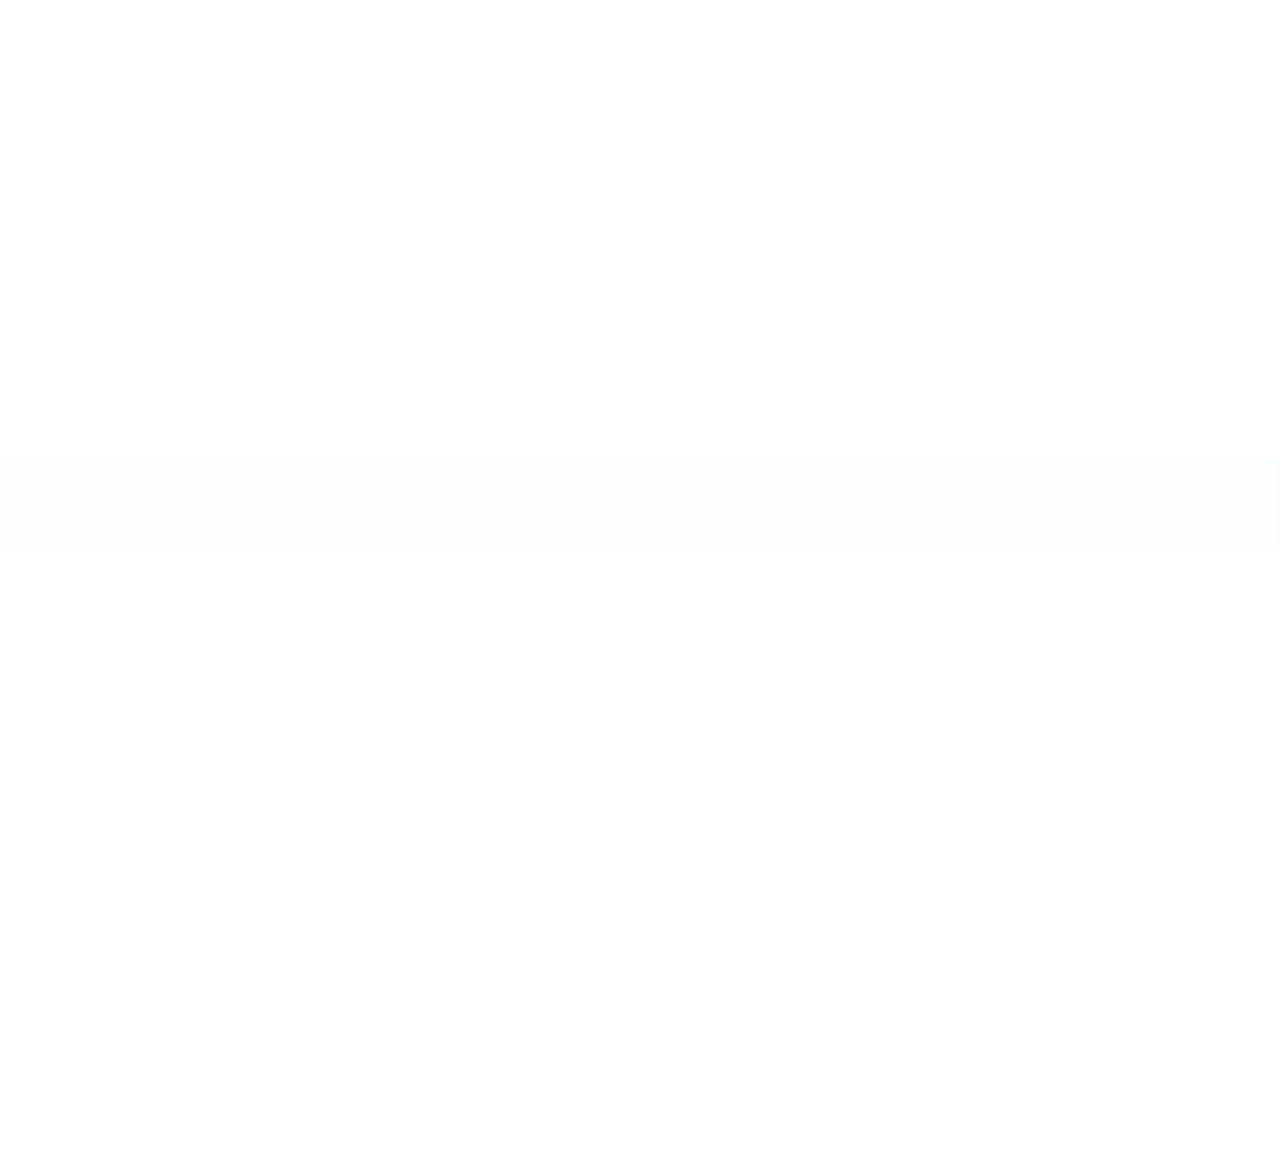
<file: depth.html>
<!DOCTYPE html>
<html  >
<head>
  
  <meta charset="UTF-8">
  <meta http-equiv="X-UA-Compatible" content="IE=edge">
  
  <meta name="viewport" content="width=device-width, initial-scale=1, minimum-scale=1">
  <link rel="shortcut icon" href="assets/images/favicon-108x99.png" type="image/x-icon">
  <meta name="description" content="데이터 라벨러">
  
  
  <title>심화</title>
  <link rel="stylesheet" href="assets/web/assets/mobirise-icons/mobirise-icons.css">
  <link rel="stylesheet" href="assets/bootstrap/css/bootstrap.min.css">
  <link rel="stylesheet" href="assets/bootstrap/css/bootstrap-grid.min.css">
  <link rel="stylesheet" href="assets/bootstrap/css/bootstrap-reboot.min.css">
  <link rel="stylesheet" href="assets/animatecss/animate.css">
  <link rel="stylesheet" href="assets/popup-overlay-plugin/style.css">
    <link rel="stylesheet" href="assets/dropdown/css/style.css">
  <link rel="stylesheet" href="assets/theme/css/style.css">
  <link rel="preload" href="https://fonts.googleapis.com/css?family=Jost:100,200,300,400,500,600,700,800,900,100i,200i,300i,400i,500i,600i,700i,800i,900i&display=swap" as="style" onload="this.onload=null;this.rel='stylesheet'">
  <noscript><link rel="stylesheet" href="https://fonts.googleapis.com/css?family=Jost:100,200,300,400,500,600,700,800,900,100i,200i,300i,400i,500i,600i,700i,800i,900i&display=swap"></noscript>
  <link rel="preload" href="https://fonts.googleapis.com/css?family=Ubuntu:300,300i,400,400i,500,500i,700,700i&display=swap" as="style" onload="this.onload=null;this.rel='stylesheet'">
  <noscript><link rel="stylesheet" href="https://fonts.googleapis.com/css?family=Ubuntu:300,300i,400,400i,500,500i,700,700i&display=swap"></noscript>
  <link rel="preload" as="style" href="assets/mobirise/css/mbr-additional.css"><link rel="stylesheet" href="assets/mobirise/css/mbr-additional.css" type="text/css">

  
  
  

<meta name="theme-color" content="#ff9966">
<link rel="manifest" href="manifest.json">
<script src="sw-connect.js"></script>
<meta name="apple-mobile-web-app-capable" content="yes">
<link rel="apple-touch-startup-image" media="(device-width: 320px) and (device-height: 568px) and (-webkit-device-pixel-ratio: 2) and (orientation: portrait)" href="assets/images/apple-launch-640x1136.png">
<link rel="apple-touch-startup-image" media="(device-width: 375px) and (device-height: 667px) and (-webkit-device-pixel-ratio: 2) and (orientation: portrait)" href="assets/images/apple-launch-750x1334.png">
<link rel="apple-touch-startup-image" media="(device-width: 414px) and (device-height: 736px) and (-webkit-device-pixel-ratio: 3) and (orientation: portrait)" href="assets/images/apple-launch-1242x2208.png">
<link rel="apple-touch-startup-image" media="(device-width: 375px) and (device-height: 812px) and (-webkit-device-pixel-ratio: 3) and (orientation: portrait)" href="assets/images/apple-launch-1125x2436.png">
<link rel="apple-touch-startup-image" media="(device-width: 768px) and (device-height: 1024px) and (-webkit-device-pixel-ratio: 2) and (orientation: portrait)" href="assets/images/apple-launch-1536x2048.png">
<link rel="apple-touch-startup-image" media="(device-width: 834px) and (device-height: 1112px) and (-webkit-device-pixel-ratio: 2) and (orientation: portrait)" href="assets/images/apple-launch-1668x2224.png">
<link rel="apple-touch-startup-image" media="(device-width: 1024px) and (device-height: 1366px) and (-webkit-device-pixel-ratio: 2) and (orientation: portrait)" href="assets/images/apple-launch-2048x2732.png">
<meta name="apple-mobile-web-app-status-bar-style" content="default">
<meta name="apple-mobile-web-app-title" content="">
<link rel="apple-touch-icon" href="apple-touch-icon.png"></head>
<body>
  
  <section data-bs-version="5.1" class="menu2 hotelm4_menu2 menu cid-tyEudl0eI7" once="menu" id="menu2-5v">

	

	<nav class="navbar navbar-dropdown navbar-expand-lg">
		<div class="navbar-brand">
			
			<span class="navbar-caption-wrap mbr-section-btn"><a class="navbar-caption text-secondary text-primary display-7" href="index.html">인공지능교육</a></span>
		</div>
		<button class="navbar-toggler" type="button" data-toggle="collapse" data-bs-toggle="collapse" data-target="#navbarSupportedContent" data-bs-target="#navbarSupportedContent" aria-controls="navbarNavAltMarkup" aria-expanded="false" aria-label="Toggle navigation">
			<div class="hamburger">
				<span></span>
				<span></span>
				<span></span>
				<span></span>
			</div>
		</button>
		<div class="collapse navbar-collapse" id="navbarSupportedContent">
			<ul class="navbar-nav nav-dropdown mbr-section-btn nav-right" data-app-modern-menu="true"><li class="nav-item">
					<a class="nav-link link text-secondary text-primary display-7" href="index.html#video2-13">공통</a>
				</li>
				<li class="nav-item">
					<a class="nav-link link text-secondary text-primary display-7" href="essential.html#video2-16">입문</a>
				</li>
				<li class="nav-item">
					<a class="nav-link link text-secondary text-primary display-7" href="base.html#video2-1i">기본</a>
				</li>
				<li class="nav-item">
					<a class="nav-link link text-secondary text-primary display-7" href="depth.html#video2-1y">심화</a>
				</li>
                <li class="nav-item">
                    <a class="nav-link link text-secondary text-primary display-7" href="expert.html#video2-2g">전문</a></li><li class="nav-item"><a class="nav-link link text-secondary text-primary display-7" href="page5.html#video2-5x">품질</a></li></ul>
			
			
		</div>
	</nav>
</section>

<section data-bs-version="5.1" class="video2 cid-tyyepM7vet" id="video2-1y">
    
    
    
    <div class="container">
        
        <div class="row justify-content-center mt-4">
            <div class="col-12 col-md-10 video-block">
                <div class="video-wrapper"><iframe class="mbr-embedded-video" src="https://www.youtube.com/embed/Vc9DsFl6FgQ?rel=0&amp;amp;&amp;showinfo=0&amp;autoplay=0&amp;loop=0" width="1280" height="720" frameborder="0" allowfullscreen=""></iframe></div>
                
            </div>
        </div>
    </div>
</section>

<section data-bs-version="5.1" class="video2 cid-tyyepN1EmK" id="video2-1z">
    
    
    
    <div class="container">
        
        <div class="row justify-content-center mt-4">
            <div class="col-12 col-md-10 video-block">
                <div class="video-wrapper"><iframe class="mbr-embedded-video" src="https://www.youtube.com/embed/KJYIWqeXeCA?rel=0&amp;amp;&amp;showinfo=0&amp;autoplay=0&amp;loop=0" width="1280" height="720" frameborder="0" allowfullscreen=""></iframe></div>
                
            </div>
        </div>
    </div>
</section>

<section data-bs-version="5.1" class="video2 cid-tyyepNQXgT" id="video2-20">
    
    
    
    <div class="container">
        
        <div class="row justify-content-center mt-4">
            <div class="col-12 col-md-10 video-block">
                <div class="video-wrapper"><iframe class="mbr-embedded-video" src="https://www.youtube.com/embed/EsQIR_cCHds?rel=0&amp;amp;&amp;showinfo=0&amp;autoplay=0&amp;loop=0" width="1280" height="720" frameborder="0" allowfullscreen=""></iframe></div>
                
            </div>
        </div>
    </div>
</section>

<section data-bs-version="5.1" class="video2 cid-tyyepOVUmk" id="video2-21">
    
    
    
    <div class="container">
        
        <div class="row justify-content-center mt-4">
            <div class="col-12 col-md-10 video-block">
                <div class="video-wrapper"><iframe class="mbr-embedded-video" src="https://www.youtube.com/embed/A92FmC_dGJg?rel=0&amp;amp;&amp;showinfo=0&amp;autoplay=0&amp;loop=0" width="1280" height="720" frameborder="0" allowfullscreen=""></iframe></div>
                
            </div>
        </div>
    </div>
</section>

<section data-bs-version="5.1" class="video2 cid-tyyepPVoLq" id="video2-22">
    
    
    
    <div class="container">
        
        <div class="row justify-content-center mt-4">
            <div class="col-12 col-md-10 video-block">
                <div class="video-wrapper"><iframe class="mbr-embedded-video" src="https://www.youtube.com/embed/uxaoXDwoggo?rel=0&amp;amp;&amp;showinfo=0&amp;autoplay=0&amp;loop=0" width="1280" height="720" frameborder="0" allowfullscreen=""></iframe></div>
                
            </div>
        </div>
    </div>
</section>

<section data-bs-version="5.1" class="video2 cid-tyyepQVrWO" id="video2-23">
    
    
    
    <div class="container">
        
        <div class="row justify-content-center mt-4">
            <div class="col-12 col-md-10 video-block">
                <div class="video-wrapper"><iframe class="mbr-embedded-video" src="https://www.youtube.com/embed/Xnrk3xpM0iU?rel=0&amp;amp;&amp;showinfo=0&amp;autoplay=0&amp;loop=0" width="1280" height="720" frameborder="0" allowfullscreen=""></iframe></div>
                
            </div>
        </div>
    </div>
</section>

<section data-bs-version="5.1" class="video2 cid-tyyepU46vh" id="video2-24">
    
    
    
    <div class="container">
        
        <div class="row justify-content-center mt-4">
            <div class="col-12 col-md-10 video-block">
                <div class="video-wrapper"><iframe class="mbr-embedded-video" src="https://www.youtube.com/embed/6I_bySFxCKI?rel=0&amp;amp;&amp;showinfo=0&amp;autoplay=0&amp;loop=0" width="1280" height="720" frameborder="0" allowfullscreen=""></iframe></div>
                
            </div>
        </div>
    </div>
</section>

<section data-bs-version="5.1" class="video2 cid-tyyepV07GX" id="video2-25">
    
    
    
    <div class="container">
        
        <div class="row justify-content-center mt-4">
            <div class="col-12 col-md-10 video-block">
                <div class="video-wrapper"><iframe class="mbr-embedded-video" src="https://www.youtube.com/embed/u392cqF3BBY?rel=0&amp;amp;&amp;showinfo=0&amp;autoplay=0&amp;loop=0" width="1280" height="720" frameborder="0" allowfullscreen=""></iframe></div>
                
            </div>
        </div>
    </div>
</section>

<section data-bs-version="5.1" class="video2 cid-tyyepVZ0De" id="video2-26">
    
    
    
    <div class="container">
        
        <div class="row justify-content-center mt-4">
            <div class="col-12 col-md-10 video-block">
                <div class="video-wrapper"><iframe class="mbr-embedded-video" src="https://www.youtube.com/embed/kxUC1pb5NrA?rel=0&amp;amp;&amp;showinfo=0&amp;autoplay=0&amp;loop=0" width="1280" height="720" frameborder="0" allowfullscreen=""></iframe></div>
                
            </div>
        </div>
    </div>
</section>

<section data-bs-version="5.1" class="video2 cid-tyyepXvA0g" id="video2-27">
    
    
    
    <div class="container">
        
        <div class="row justify-content-center mt-4">
            <div class="col-12 col-md-10 video-block">
                <div class="video-wrapper"><iframe class="mbr-embedded-video" src="https://www.youtube.com/embed/vzXIGj1FNrU?rel=0&amp;amp;&amp;showinfo=0&amp;autoplay=0&amp;loop=0" width="1280" height="720" frameborder="0" allowfullscreen=""></iframe></div>
                
            </div>
        </div>
    </div>
</section>

<section data-bs-version="5.1" class="video2 cid-tyyepYbkVj" id="video2-28">
    
    
    
    <div class="container">
        
        <div class="row justify-content-center mt-4">
            <div class="col-12 col-md-10 video-block">
                <div class="video-wrapper"><iframe class="mbr-embedded-video" src="https://www.youtube.com/embed/7ITdDY3BX5I?rel=0&amp;amp;&amp;showinfo=0&amp;autoplay=0&amp;loop=0" width="1280" height="720" frameborder="0" allowfullscreen=""></iframe></div>
                
            </div>
        </div>
    </div>
</section>

<section data-bs-version="5.1" class="video2 cid-tyyepZ20h2" id="video2-29">
    
    
    
    <div class="container">
        
        <div class="row justify-content-center mt-4">
            <div class="col-12 col-md-10 video-block">
                <div class="video-wrapper"><iframe class="mbr-embedded-video" src="https://www.youtube.com/embed/rQCj9ivcL_Y?rel=0&amp;amp;&amp;showinfo=0&amp;autoplay=0&amp;loop=0" width="1280" height="720" frameborder="0" allowfullscreen=""></iframe></div>
                
            </div>
        </div>
    </div>
</section>

<section data-bs-version="5.1" class="video2 cid-tyyepZIxpv" id="video2-2a">
    
    
    
    <div class="container">
        
        <div class="row justify-content-center mt-4">
            <div class="col-12 col-md-10 video-block">
                <div class="video-wrapper"><iframe class="mbr-embedded-video" src="https://www.youtube.com/embed/hDk3Is4e0Xo?rel=0&amp;amp;&amp;showinfo=0&amp;autoplay=0&amp;loop=0" width="1280" height="720" frameborder="0" allowfullscreen=""></iframe></div>
                
            </div>
        </div>
    </div>
</section>

<section data-bs-version="5.1" class="video2 cid-tyyeq0tSzN" id="video2-2b">
    
    
    
    <div class="container">
        
        <div class="row justify-content-center mt-4">
            <div class="col-12 col-md-10 video-block">
                <div class="video-wrapper"><iframe class="mbr-embedded-video" src="https://www.youtube.com/embed/LBYE1mc7HPs?rel=0&amp;amp;&amp;showinfo=0&amp;autoplay=0&amp;loop=0" width="1280" height="720" frameborder="0" allowfullscreen=""></iframe></div>
                
            </div>
        </div>
    </div>
</section>

<section data-bs-version="5.1" class="video2 cid-tyyfSUkVsC" id="video2-2d">
    
    
    
    <div class="container">
        
        <div class="row justify-content-center mt-4">
            <div class="col-12 col-md-10 video-block">
                <div class="video-wrapper"><iframe class="mbr-embedded-video" src="https://www.youtube.com/embed/Gin-4hT-UCY?rel=0&amp;amp;&amp;showinfo=0&amp;autoplay=0&amp;loop=0" width="1280" height="720" frameborder="0" allowfullscreen=""></iframe></div>
                
            </div>
        </div>
    </div>
</section>

<section data-bs-version="5.1" class="video2 cid-tyyfXUMvr9" id="video2-2e">
    
    
    
    <div class="container">
        
        <div class="row justify-content-center mt-4">
            <div class="col-12 col-md-10 video-block">
                <div class="video-wrapper"><iframe class="mbr-embedded-video" src="https://www.youtube.com/embed/qsxeuM0oTC0?rel=0&amp;amp;&amp;showinfo=0&amp;autoplay=0&amp;loop=0" width="1280" height="720" frameborder="0" allowfullscreen=""></iframe></div>
                
            </div>
        </div>
    </div>
</section>

<section data-bs-version="5.1" class="video2 cid-tyyrxh2yCM" id="video2-3h">
    
    
    
    <div class="container">
        
        <div class="row justify-content-center mt-4">
            <div class="col-12 col-md-10 video-block">
                <div class="video-wrapper"><iframe class="mbr-embedded-video" src="https://www.youtube.com/embed/c78sn6R__uk?rel=0&amp;amp;&amp;showinfo=0&amp;autoplay=0&amp;loop=0" width="1280" height="720" frameborder="0" allowfullscreen=""></iframe></div>
                
            </div>
        </div>
    </div>
</section>

<section data-bs-version="5.1" class="video2 cid-tyyrSaLYfz" id="video2-3k">
    
    
    
    <div class="container">
        
        <div class="row justify-content-center mt-4">
            <div class="col-12 col-md-10 video-block">
                <div class="video-wrapper"><iframe class="mbr-embedded-video" src="https://www.youtube.com/embed/J74uFpoe0xc?rel=0&amp;amp;&amp;showinfo=0&amp;autoplay=0&amp;loop=0" width="1280" height="720" frameborder="0" allowfullscreen=""></iframe></div>
                
            </div>
        </div>
    </div>
</section>

<section data-bs-version="5.1" class="video2 cid-tyyrUf3zbU" id="video2-3l">
    
    
    
    <div class="container">
        
        <div class="row justify-content-center mt-4">
            <div class="col-12 col-md-10 video-block">
                <div class="video-wrapper"><iframe class="mbr-embedded-video" src="https://www.youtube.com/embed/Oh9GAwRDkfQ?rel=0&amp;amp;&amp;showinfo=0&amp;autoplay=0&amp;loop=0" width="1280" height="720" frameborder="0" allowfullscreen=""></iframe></div>
                
            </div>
        </div>
    </div>
</section>

<section data-bs-version="5.1" class="footer7 cid-tyyeq1irvR" once="footers" id="afooter7-2c">

    

    <div class="mbr-overlay" style="opacity: 0.6; background-color: rgb(255, 255, 255);"></div>

    <div class="container">
        <div class="media-container-row align-center mbr-white">
            <div class="col-12">
                <p class="mbr-text mb-0 mbr-fonts-style display-7">
                    © Copyright 2023 Payon - All Rights Reserved
                </p>
            </div>
        </div>
    </div>
</section>

<section data-bs-version="5.1" class="video2 cid-tyyrV1IwuZ" id="video2-3m">
    
    
    
    <div class="container">
        
        <div class="row justify-content-center mt-4">
            <div class="col-12 col-md-10 video-block">
                <div class="video-wrapper"><iframe class="mbr-embedded-video" src="https://www.youtube.com/embed/y736734OD9U?rel=0&amp;amp;&amp;showinfo=0&amp;autoplay=0&amp;loop=0" width="1280" height="720" frameborder="0" allowfullscreen=""></iframe></div>
                
            </div>
        </div>
    </div>
</section>


<script src="assets/bootstrap/js/bootstrap.bundle.min.js"></script>
  <script src="assets/smoothscroll/smooth-scroll.js"></script>
  <script src="assets/ytplayer/index.js"></script>
      <script src="assets/playervimeo/vimeo_player.js"></script>
  <script src="assets/dropdown/js/navbar-dropdown.js"></script>
  <script src="assets/theme/js/script.js"></script>
  <script src="assets/singa4real/plugin-backend.js"></script>
  
  
  
 <div id="scrollToTop" class="scrollToTop mbr-arrow-up"><a style="text-align: center;"><i class="mbr-arrow-up-icon mbr-arrow-up-icon-cm cm-icon cm-icon-smallarrow-up"></i></a></div>
    <input name="animation" type="hidden">
  <script>"use strict";if("loading"in HTMLImageElement.prototype){document.querySelectorAll('img[loading="lazy"],iframe[loading="lazy"]').forEach(e=>{e.src=e.dataset.src,e.setAttribute("data-temp-style", e.getAttribute("style")),e.style.paddingTop=100*e.getAttribute("data-aspectratio")+"%",e.style.height=0,e.onload=function(){if(e.getAttribute("data-temp-style")!=="null"){e.setAttribute("style", e.getAttribute("data-temp-style"))}else{e.removeAttribute("style")};e.removeAttribute("data-temp-style")}})}else{const e=document.createElement("script");e.src="https://cdnjs.cloudflare.com/ajax/libs/lazysizes/5.1.2/lazysizes.min.js",document.body.appendChild(e)}</script>

</body>
</html>
</file>
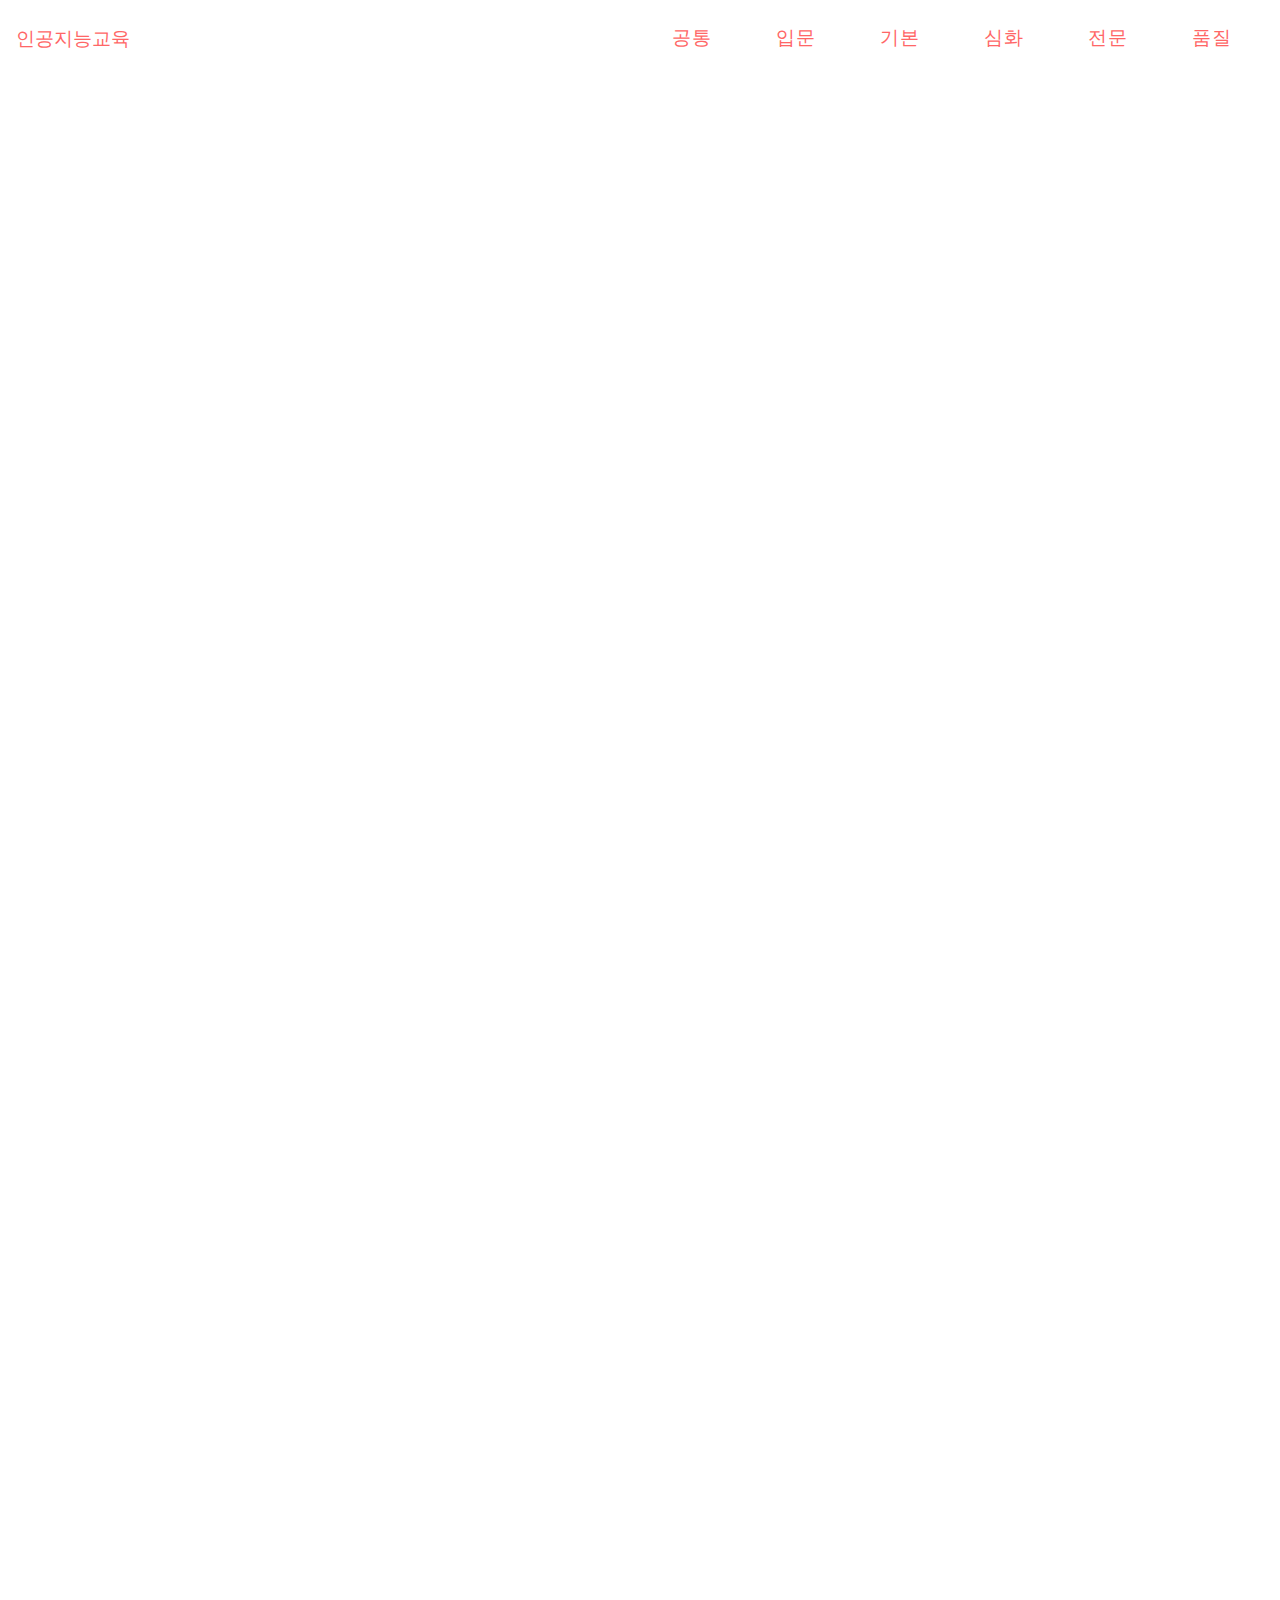
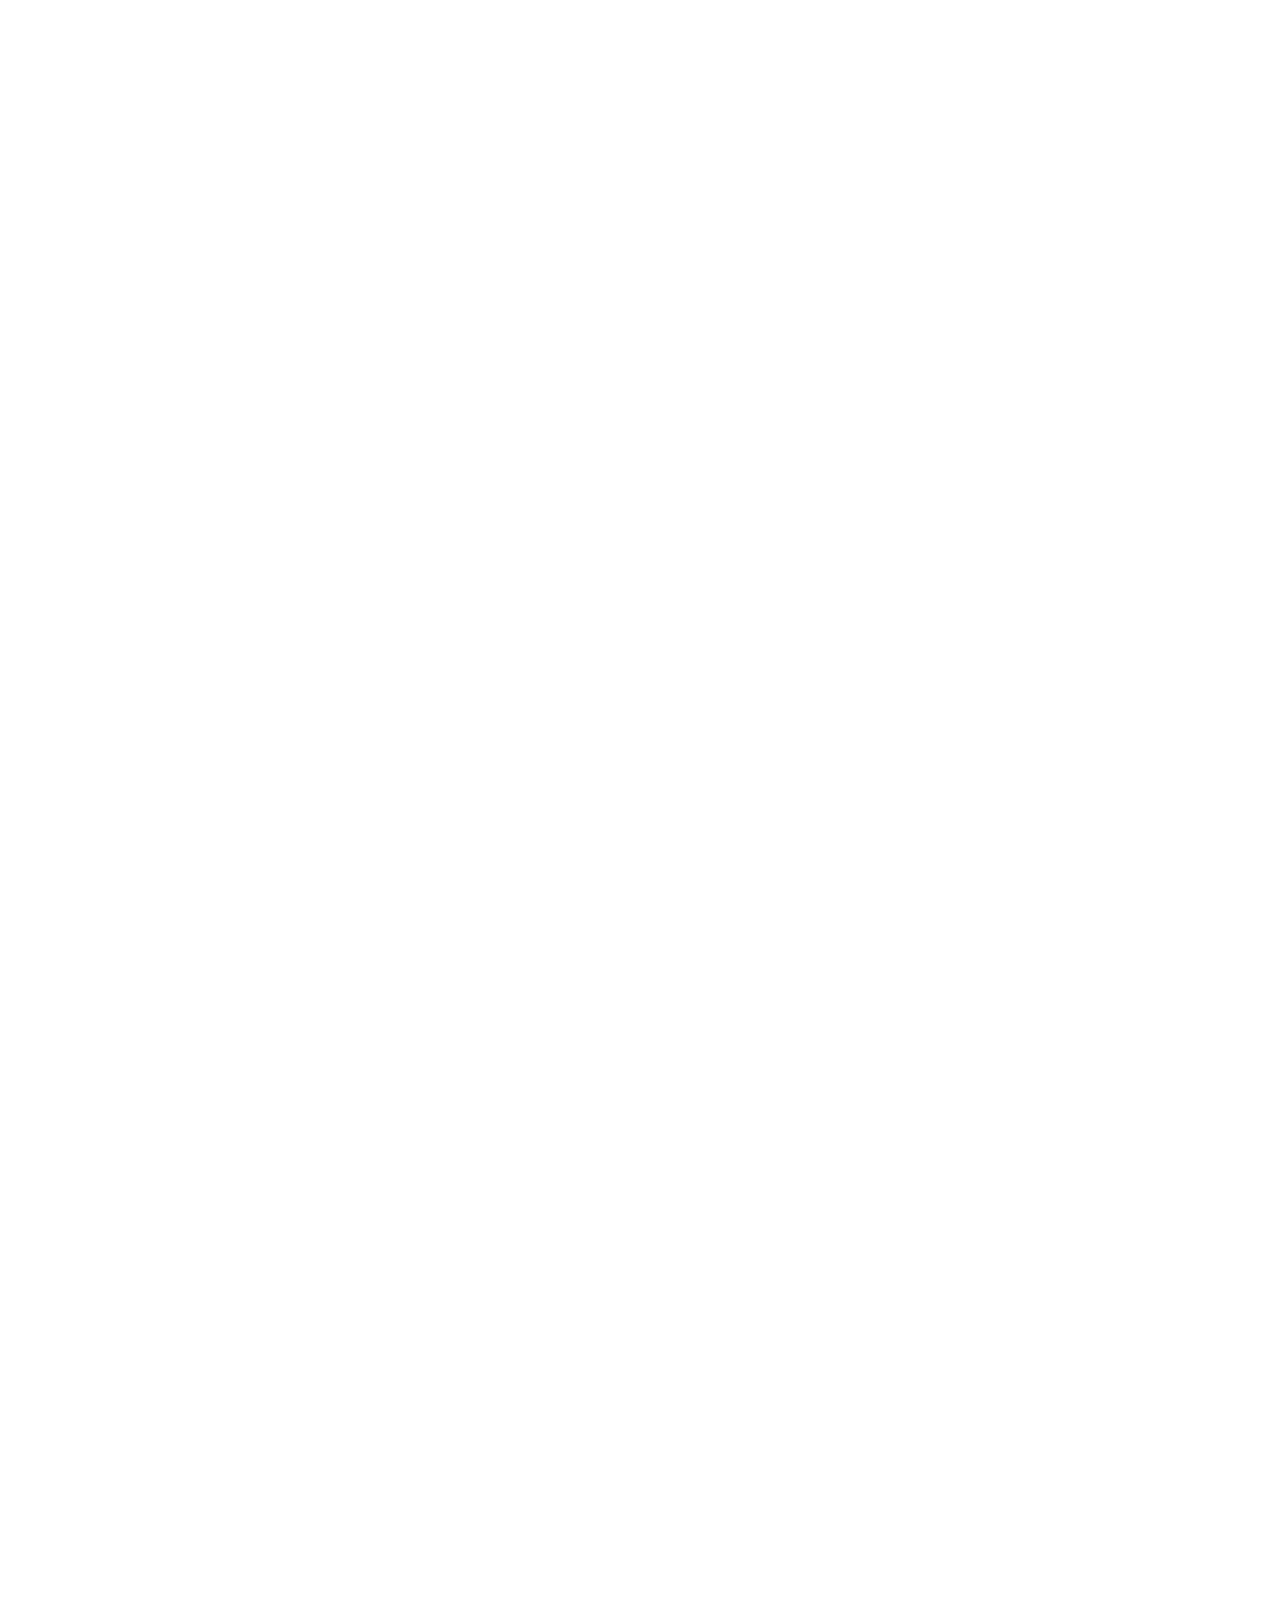
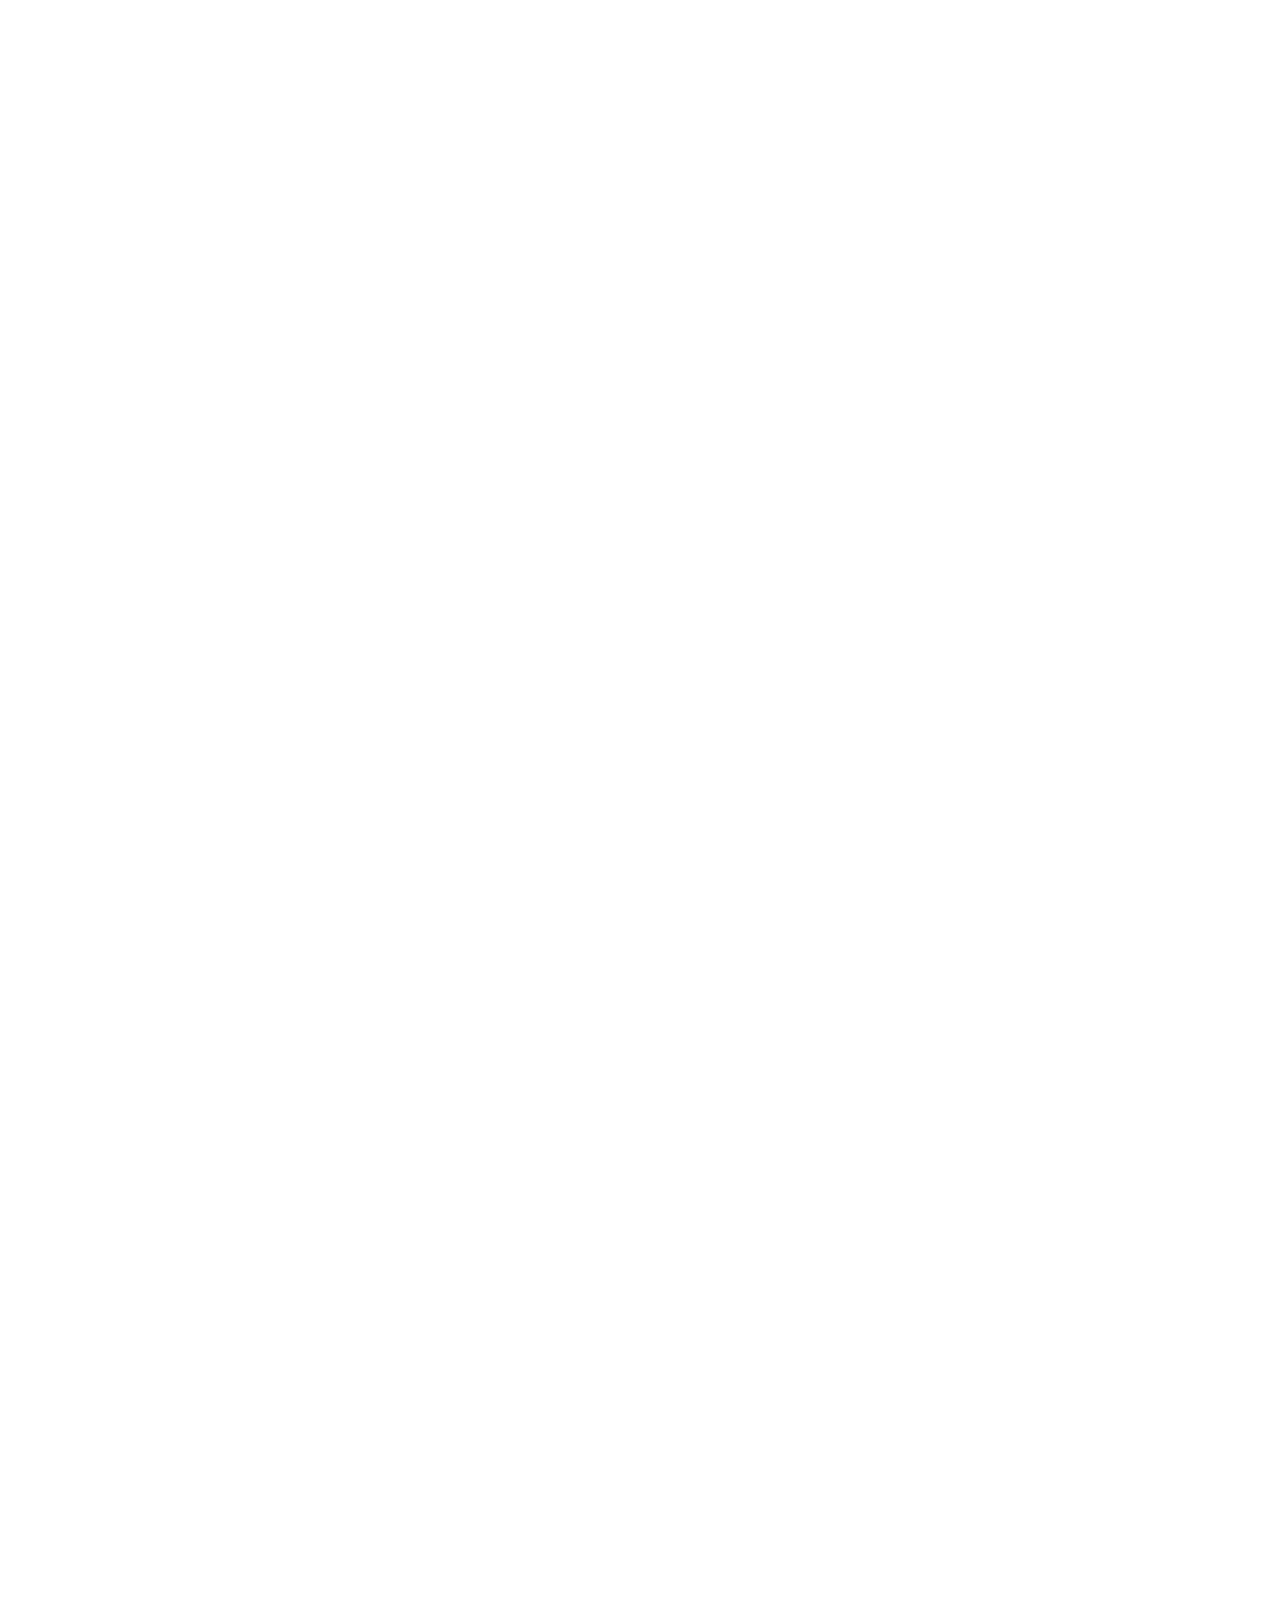
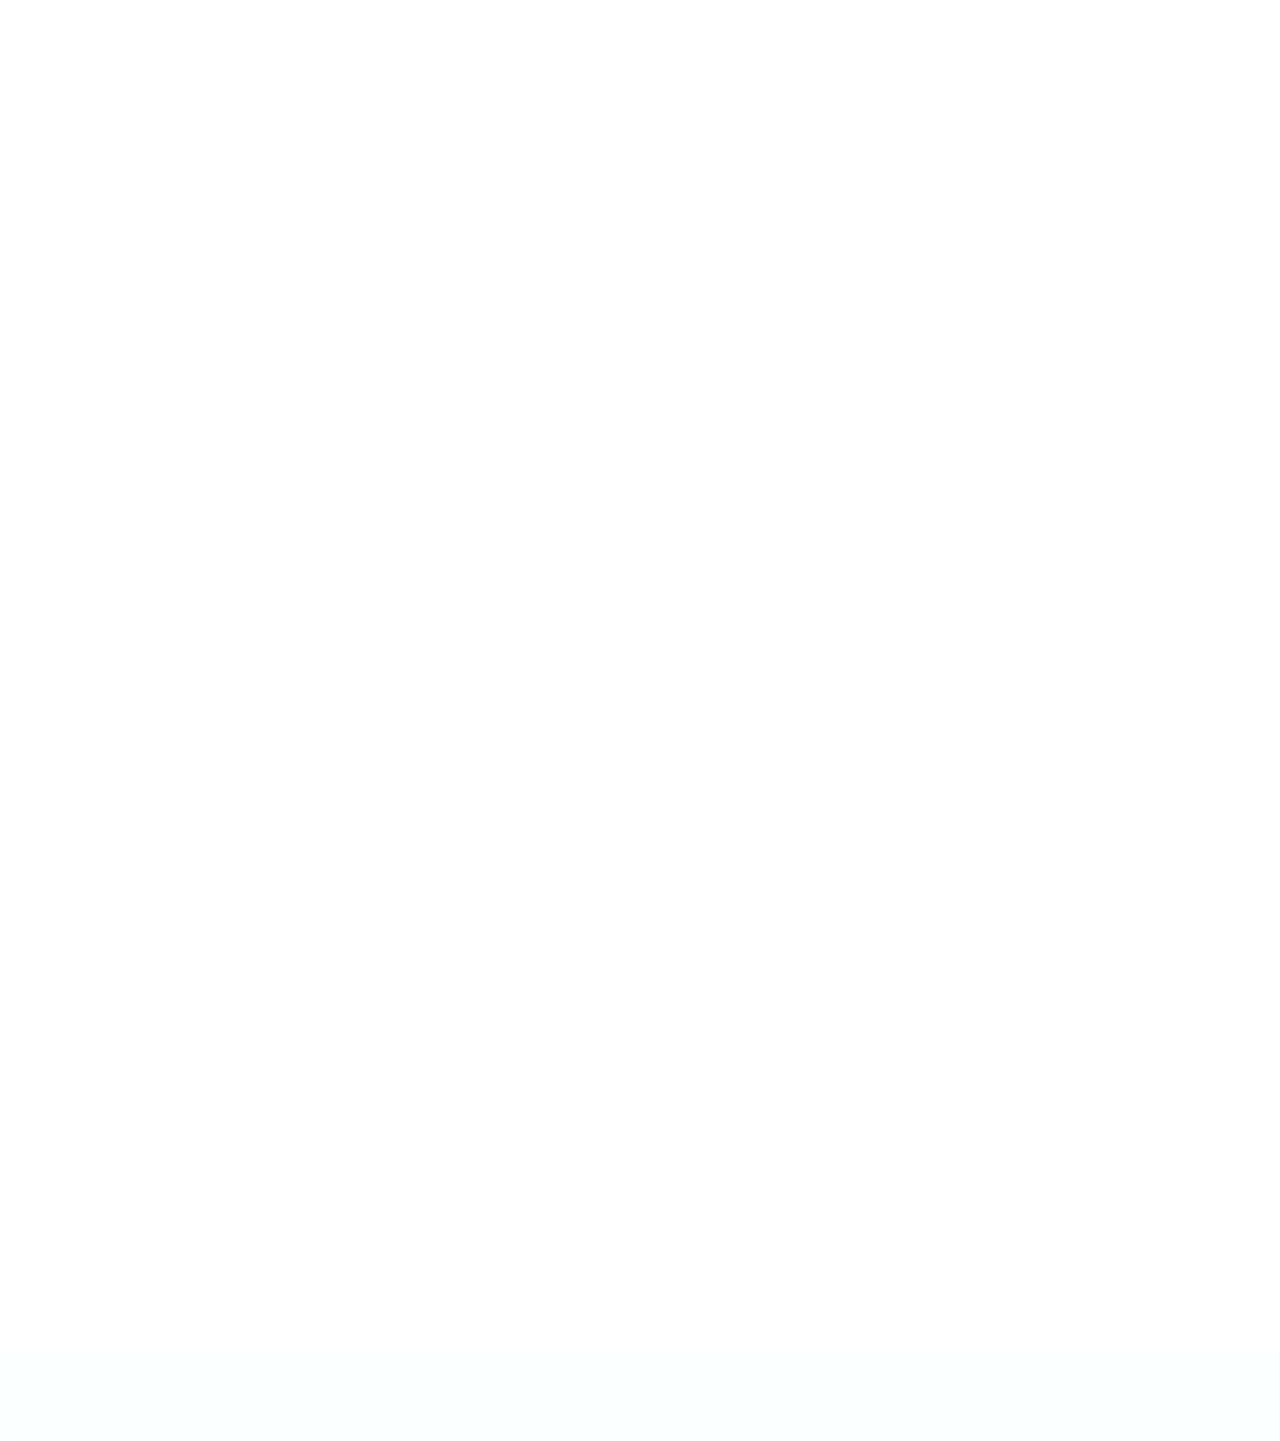
<file: essential.html>
<!DOCTYPE html>
<html  >
<head>
  
  <meta charset="UTF-8">
  <meta http-equiv="X-UA-Compatible" content="IE=edge">
  
  <meta name="viewport" content="width=device-width, initial-scale=1, minimum-scale=1">
  <link rel="shortcut icon" href="assets/images/favicon-108x99.png" type="image/x-icon">
  <meta name="description" content="데이터라벨러">
  
  
  <title>입문</title>
  <link rel="stylesheet" href="assets/web/assets/mobirise-icons/mobirise-icons.css">
  <link rel="stylesheet" href="assets/bootstrap/css/bootstrap.min.css">
  <link rel="stylesheet" href="assets/bootstrap/css/bootstrap-grid.min.css">
  <link rel="stylesheet" href="assets/bootstrap/css/bootstrap-reboot.min.css">
  <link rel="stylesheet" href="assets/animatecss/animate.css">
  <link rel="stylesheet" href="assets/popup-overlay-plugin/style.css">
    <link rel="stylesheet" href="assets/dropdown/css/style.css">
  <link rel="stylesheet" href="assets/theme/css/style.css">
  <link rel="preload" href="https://fonts.googleapis.com/css?family=Jost:100,200,300,400,500,600,700,800,900,100i,200i,300i,400i,500i,600i,700i,800i,900i&display=swap" as="style" onload="this.onload=null;this.rel='stylesheet'">
  <noscript><link rel="stylesheet" href="https://fonts.googleapis.com/css?family=Jost:100,200,300,400,500,600,700,800,900,100i,200i,300i,400i,500i,600i,700i,800i,900i&display=swap"></noscript>
  <link rel="preload" href="https://fonts.googleapis.com/css?family=Ubuntu:300,300i,400,400i,500,500i,700,700i&display=swap" as="style" onload="this.onload=null;this.rel='stylesheet'">
  <noscript><link rel="stylesheet" href="https://fonts.googleapis.com/css?family=Ubuntu:300,300i,400,400i,500,500i,700,700i&display=swap"></noscript>
  <link rel="preload" as="style" href="assets/mobirise/css/mbr-additional.css"><link rel="stylesheet" href="assets/mobirise/css/mbr-additional.css" type="text/css">

  
  
  

<meta name="theme-color" content="#ff9966">
<link rel="manifest" href="manifest.json">
<script src="sw-connect.js"></script>
<meta name="apple-mobile-web-app-capable" content="yes">
<link rel="apple-touch-startup-image" media="(device-width: 320px) and (device-height: 568px) and (-webkit-device-pixel-ratio: 2) and (orientation: portrait)" href="assets/images/apple-launch-640x1136.png">
<link rel="apple-touch-startup-image" media="(device-width: 375px) and (device-height: 667px) and (-webkit-device-pixel-ratio: 2) and (orientation: portrait)" href="assets/images/apple-launch-750x1334.png">
<link rel="apple-touch-startup-image" media="(device-width: 414px) and (device-height: 736px) and (-webkit-device-pixel-ratio: 3) and (orientation: portrait)" href="assets/images/apple-launch-1242x2208.png">
<link rel="apple-touch-startup-image" media="(device-width: 375px) and (device-height: 812px) and (-webkit-device-pixel-ratio: 3) and (orientation: portrait)" href="assets/images/apple-launch-1125x2436.png">
<link rel="apple-touch-startup-image" media="(device-width: 768px) and (device-height: 1024px) and (-webkit-device-pixel-ratio: 2) and (orientation: portrait)" href="assets/images/apple-launch-1536x2048.png">
<link rel="apple-touch-startup-image" media="(device-width: 834px) and (device-height: 1112px) and (-webkit-device-pixel-ratio: 2) and (orientation: portrait)" href="assets/images/apple-launch-1668x2224.png">
<link rel="apple-touch-startup-image" media="(device-width: 1024px) and (device-height: 1366px) and (-webkit-device-pixel-ratio: 2) and (orientation: portrait)" href="assets/images/apple-launch-2048x2732.png">
<meta name="apple-mobile-web-app-status-bar-style" content="default">
<meta name="apple-mobile-web-app-title" content="">
<link rel="apple-touch-icon" href="apple-touch-icon.png"></head>
<body>
  
  <section data-bs-version="5.1" class="menu2 hotelm4_menu2 menu cid-tyEudl0eI7" once="menu" id="menu2-5v">

	

	<nav class="navbar navbar-dropdown navbar-expand-lg">
		<div class="navbar-brand">
			
			<span class="navbar-caption-wrap mbr-section-btn"><a class="navbar-caption text-secondary text-primary display-7" href="index.html">인공지능교육</a></span>
		</div>
		<button class="navbar-toggler" type="button" data-toggle="collapse" data-bs-toggle="collapse" data-target="#navbarSupportedContent" data-bs-target="#navbarSupportedContent" aria-controls="navbarNavAltMarkup" aria-expanded="false" aria-label="Toggle navigation">
			<div class="hamburger">
				<span></span>
				<span></span>
				<span></span>
				<span></span>
			</div>
		</button>
		<div class="collapse navbar-collapse" id="navbarSupportedContent">
			<ul class="navbar-nav nav-dropdown mbr-section-btn nav-right" data-app-modern-menu="true"><li class="nav-item">
					<a class="nav-link link text-secondary text-primary display-7" href="index.html#video2-13">공통</a>
				</li>
				<li class="nav-item">
					<a class="nav-link link text-secondary text-primary display-7" href="essential.html#video2-16">입문</a>
				</li>
				<li class="nav-item">
					<a class="nav-link link text-secondary text-primary display-7" href="base.html#video2-1i">기본</a>
				</li>
				<li class="nav-item">
					<a class="nav-link link text-secondary text-primary display-7" href="depth.html#video2-1y">심화</a>
				</li>
                <li class="nav-item">
                    <a class="nav-link link text-secondary text-primary display-7" href="expert.html#video2-2g">전문</a></li><li class="nav-item"><a class="nav-link link text-secondary text-primary display-7" href="page5.html#video2-5x">품질</a></li></ul>
			
			
		</div>
	</nav>
</section>

<section data-bs-version="5.1" class="video2 cid-tyxOuOBZy0" id="video2-16">
    
    
    
    <div class="container">
        
        <div class="row justify-content-center mt-4">
            <div class="col-12 col-md-10 video-block">
                <div class="video-wrapper"><iframe class="mbr-embedded-video" src="https://www.youtube.com/embed/FbQ5iNG0Z7c?rel=0&amp;amp;&amp;showinfo=0&amp;autoplay=0&amp;loop=0" width="1280" height="720" frameborder="0" allowfullscreen=""></iframe></div>
                
            </div>
        </div>
    </div>
</section>

<section data-bs-version="5.1" class="video2 cid-tyxOuPwXGI" id="video2-17">
    
    
    
    <div class="container">
        
        <div class="row justify-content-center mt-4">
            <div class="col-12 col-md-10 video-block">
                <div class="video-wrapper"><iframe class="mbr-embedded-video" src="https://www.youtube.com/embed/MqHnTMuvFsQ?rel=0&amp;amp;&amp;showinfo=0&amp;autoplay=0&amp;loop=0" width="1280" height="720" frameborder="0" allowfullscreen=""></iframe></div>
                
            </div>
        </div>
    </div>
</section>

<section data-bs-version="5.1" class="video2 cid-tyxOuQ7SDW" id="video2-18">
    
    
    
    <div class="container">
        
        <div class="row justify-content-center mt-4">
            <div class="col-12 col-md-10 video-block">
                <div class="video-wrapper"><iframe class="mbr-embedded-video" src="https://www.youtube.com/embed/BprgzSBurpQ?rel=0&amp;amp;&amp;showinfo=0&amp;autoplay=0&amp;loop=0" width="1280" height="720" frameborder="0" allowfullscreen=""></iframe></div>
                
            </div>
        </div>
    </div>
</section>

<section data-bs-version="5.1" class="video2 cid-tyxOuQJ8bv" id="video2-19">
    
    
    
    <div class="container">
        
        <div class="row justify-content-center mt-4">
            <div class="col-12 col-md-10 video-block">
                <div class="video-wrapper"><iframe class="mbr-embedded-video" src="https://www.youtube.com/embed/cEC8LJsE4Xs?rel=0&amp;amp;&amp;showinfo=0&amp;autoplay=0&amp;loop=0" width="1280" height="720" frameborder="0" allowfullscreen=""></iframe></div>
                
            </div>
        </div>
    </div>
</section>

<section data-bs-version="5.1" class="video2 cid-tyxOuRlG9F" id="video2-1a">
    
    
    
    <div class="container">
        
        <div class="row justify-content-center mt-4">
            <div class="col-12 col-md-10 video-block">
                <div class="video-wrapper"><iframe class="mbr-embedded-video" src="https://www.youtube.com/embed/2B3D5cSJMEY?rel=0&amp;amp;&amp;showinfo=0&amp;autoplay=0&amp;loop=0" width="1280" height="720" frameborder="0" allowfullscreen=""></iframe></div>
                
            </div>
        </div>
    </div>
</section>

<section data-bs-version="5.1" class="video2 cid-tyxOuUmtxY" id="video2-1b">
    
    
    
    <div class="container">
        
        <div class="row justify-content-center mt-4">
            <div class="col-12 col-md-10 video-block">
                <div class="video-wrapper"><iframe class="mbr-embedded-video" src="https://www.youtube.com/embed/3XXovrKlSPQ?rel=0&amp;amp;&amp;showinfo=0&amp;autoplay=0&amp;loop=0" width="1280" height="720" frameborder="0" allowfullscreen=""></iframe></div>
                
            </div>
        </div>
    </div>
</section>

<section data-bs-version="5.1" class="video2 cid-tyxOuVNBmI" id="video2-1c">
    
    
    
    <div class="container">
        
        <div class="row justify-content-center mt-4">
            <div class="col-12 col-md-10 video-block">
                <div class="video-wrapper"><iframe class="mbr-embedded-video" src="https://www.youtube.com/embed/vuUtRHUiJe4?rel=0&amp;amp;&amp;showinfo=0&amp;autoplay=0&amp;loop=0" width="1280" height="720" frameborder="0" allowfullscreen=""></iframe></div>
                
            </div>
        </div>
    </div>
</section>

<section data-bs-version="5.1" class="video2 cid-tyxQcWSXyD" id="video2-1d">
    
    
    
    <div class="container">
        
        <div class="row justify-content-center mt-4">
            <div class="col-12 col-md-10 video-block">
                <div class="video-wrapper"><iframe class="mbr-embedded-video" src="https://www.youtube.com/embed/WzxtLrbXLKM?rel=0&amp;amp;&amp;showinfo=0&amp;autoplay=0&amp;loop=0" width="1280" height="720" frameborder="0" allowfullscreen=""></iframe></div>
                
            </div>
        </div>
    </div>
</section>

<section data-bs-version="5.1" class="video2 cid-tyxQlKhOCA" id="video2-1e">
    
    
    
    <div class="container">
        
        <div class="row justify-content-center mt-4">
            <div class="col-12 col-md-10 video-block">
                <div class="video-wrapper"><iframe class="mbr-embedded-video" src="https://www.youtube.com/embed/_aIzuL27uL4?rel=0&amp;amp;&amp;showinfo=0&amp;autoplay=0&amp;loop=0" width="1280" height="720" frameborder="0" allowfullscreen=""></iframe></div>
                
            </div>
        </div>
    </div>
</section>

<section data-bs-version="5.1" class="video2 cid-tyxQsYHkpV" id="video2-1f">
    
    
    
    <div class="container">
        
        <div class="row justify-content-center mt-4">
            <div class="col-12 col-md-10 video-block">
                <div class="video-wrapper"><iframe class="mbr-embedded-video" src="https://www.youtube.com/embed/TeNXPzwNfVI?rel=0&amp;amp;&amp;showinfo=0&amp;autoplay=0&amp;loop=0" width="1280" height="720" frameborder="0" allowfullscreen=""></iframe></div>
                
            </div>
        </div>
    </div>
</section>

<section data-bs-version="5.1" class="footer7 cid-tyxRd4vXCB" once="footers" id="afooter7-1g">

    

    <div class="mbr-overlay" style="opacity: 0.6; background-color: rgb(255, 255, 255);"></div>

    <div class="container">
        <div class="media-container-row align-center mbr-white">
            <div class="col-12">
                <p class="mbr-text mb-0 mbr-fonts-style display-7">
                    © Copyright 2023 Payon - All Rights Reserved
                </p>
            </div>
        </div>
    </div>
</section>


<script src="assets/bootstrap/js/bootstrap.bundle.min.js"></script>
  <script src="assets/smoothscroll/smooth-scroll.js"></script>
  <script src="assets/ytplayer/index.js"></script>
      <script src="assets/playervimeo/vimeo_player.js"></script>
  <script src="assets/dropdown/js/navbar-dropdown.js"></script>
  <script src="assets/theme/js/script.js"></script>
  <script src="assets/singa4real/plugin-backend.js"></script>
  
  
  
 <div id="scrollToTop" class="scrollToTop mbr-arrow-up"><a style="text-align: center;"><i class="mbr-arrow-up-icon mbr-arrow-up-icon-cm cm-icon cm-icon-smallarrow-up"></i></a></div>
    <input name="animation" type="hidden">
  <script>"use strict";if("loading"in HTMLImageElement.prototype){document.querySelectorAll('img[loading="lazy"],iframe[loading="lazy"]').forEach(e=>{e.src=e.dataset.src,e.setAttribute("data-temp-style", e.getAttribute("style")),e.style.paddingTop=100*e.getAttribute("data-aspectratio")+"%",e.style.height=0,e.onload=function(){if(e.getAttribute("data-temp-style")!=="null"){e.setAttribute("style", e.getAttribute("data-temp-style"))}else{e.removeAttribute("style")};e.removeAttribute("data-temp-style")}})}else{const e=document.createElement("script");e.src="https://cdnjs.cloudflare.com/ajax/libs/lazysizes/5.1.2/lazysizes.min.js",document.body.appendChild(e)}</script>

</body>
</html>
</file>
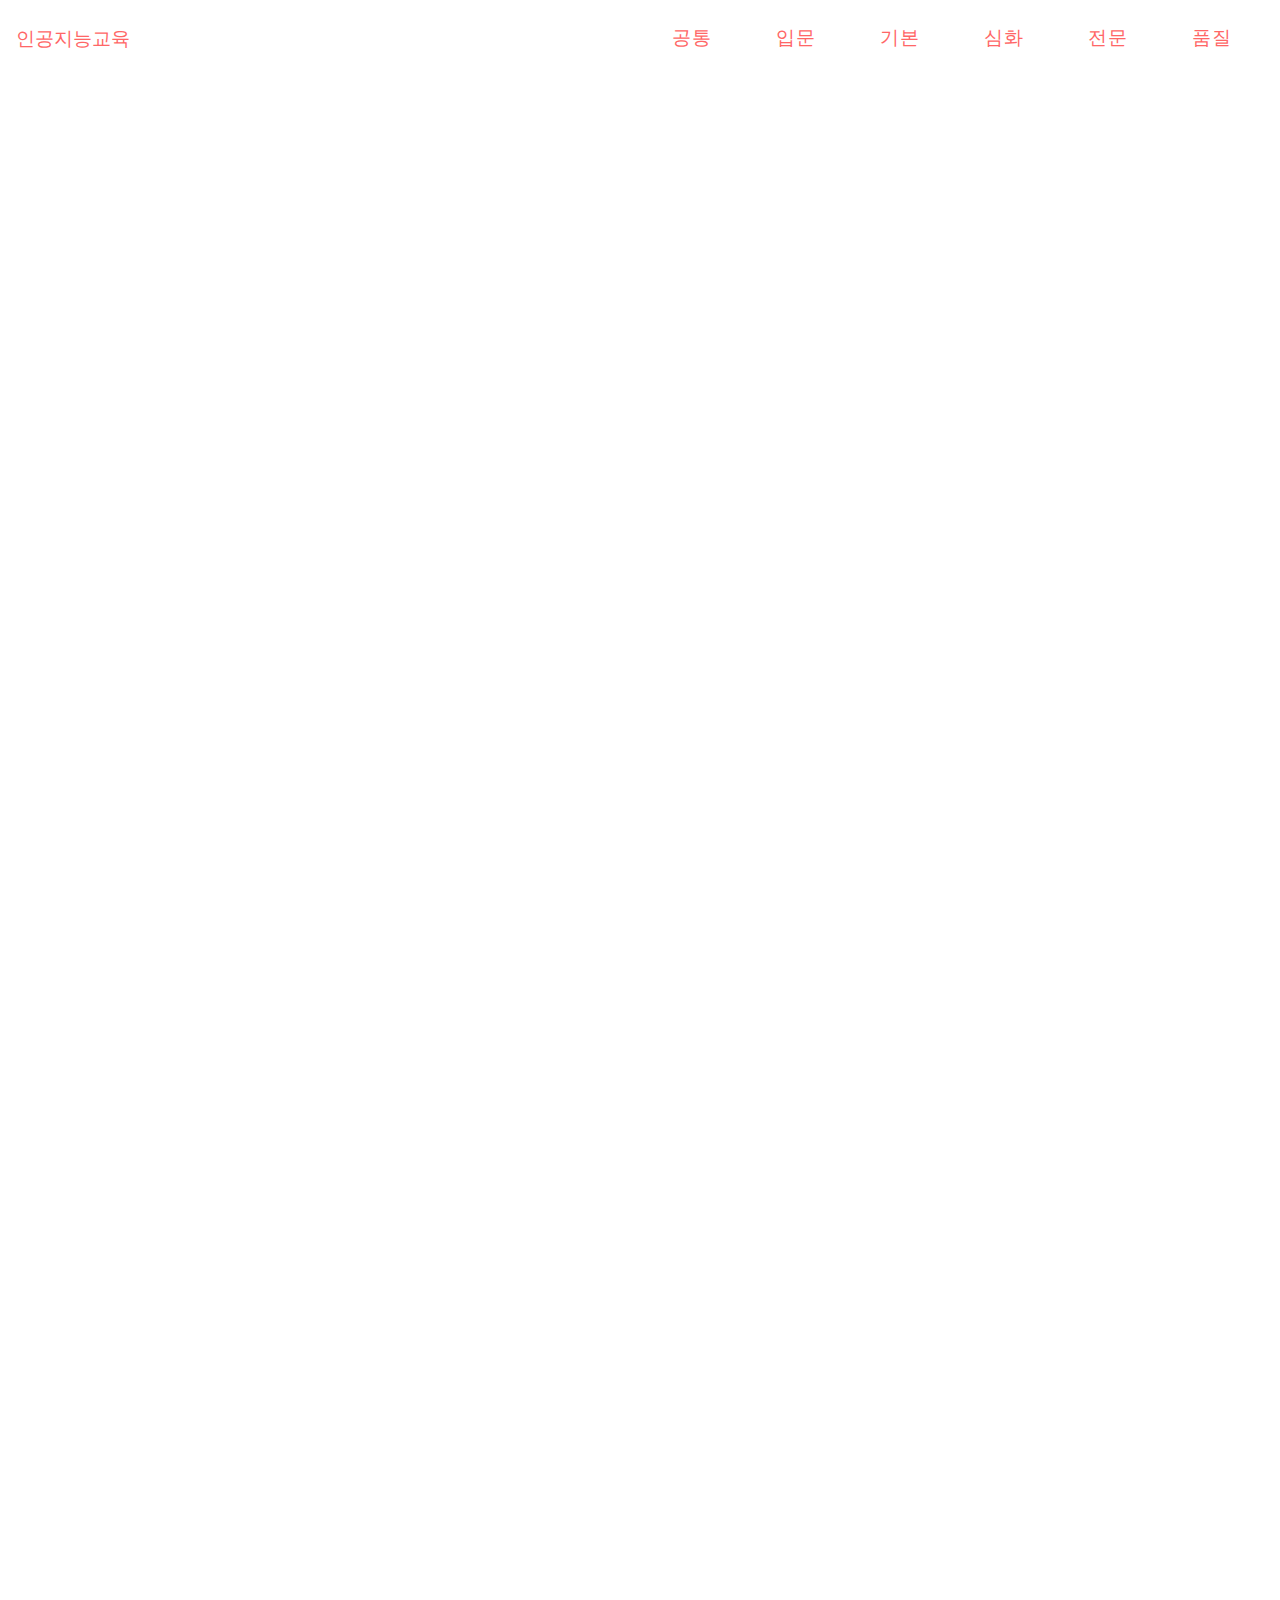
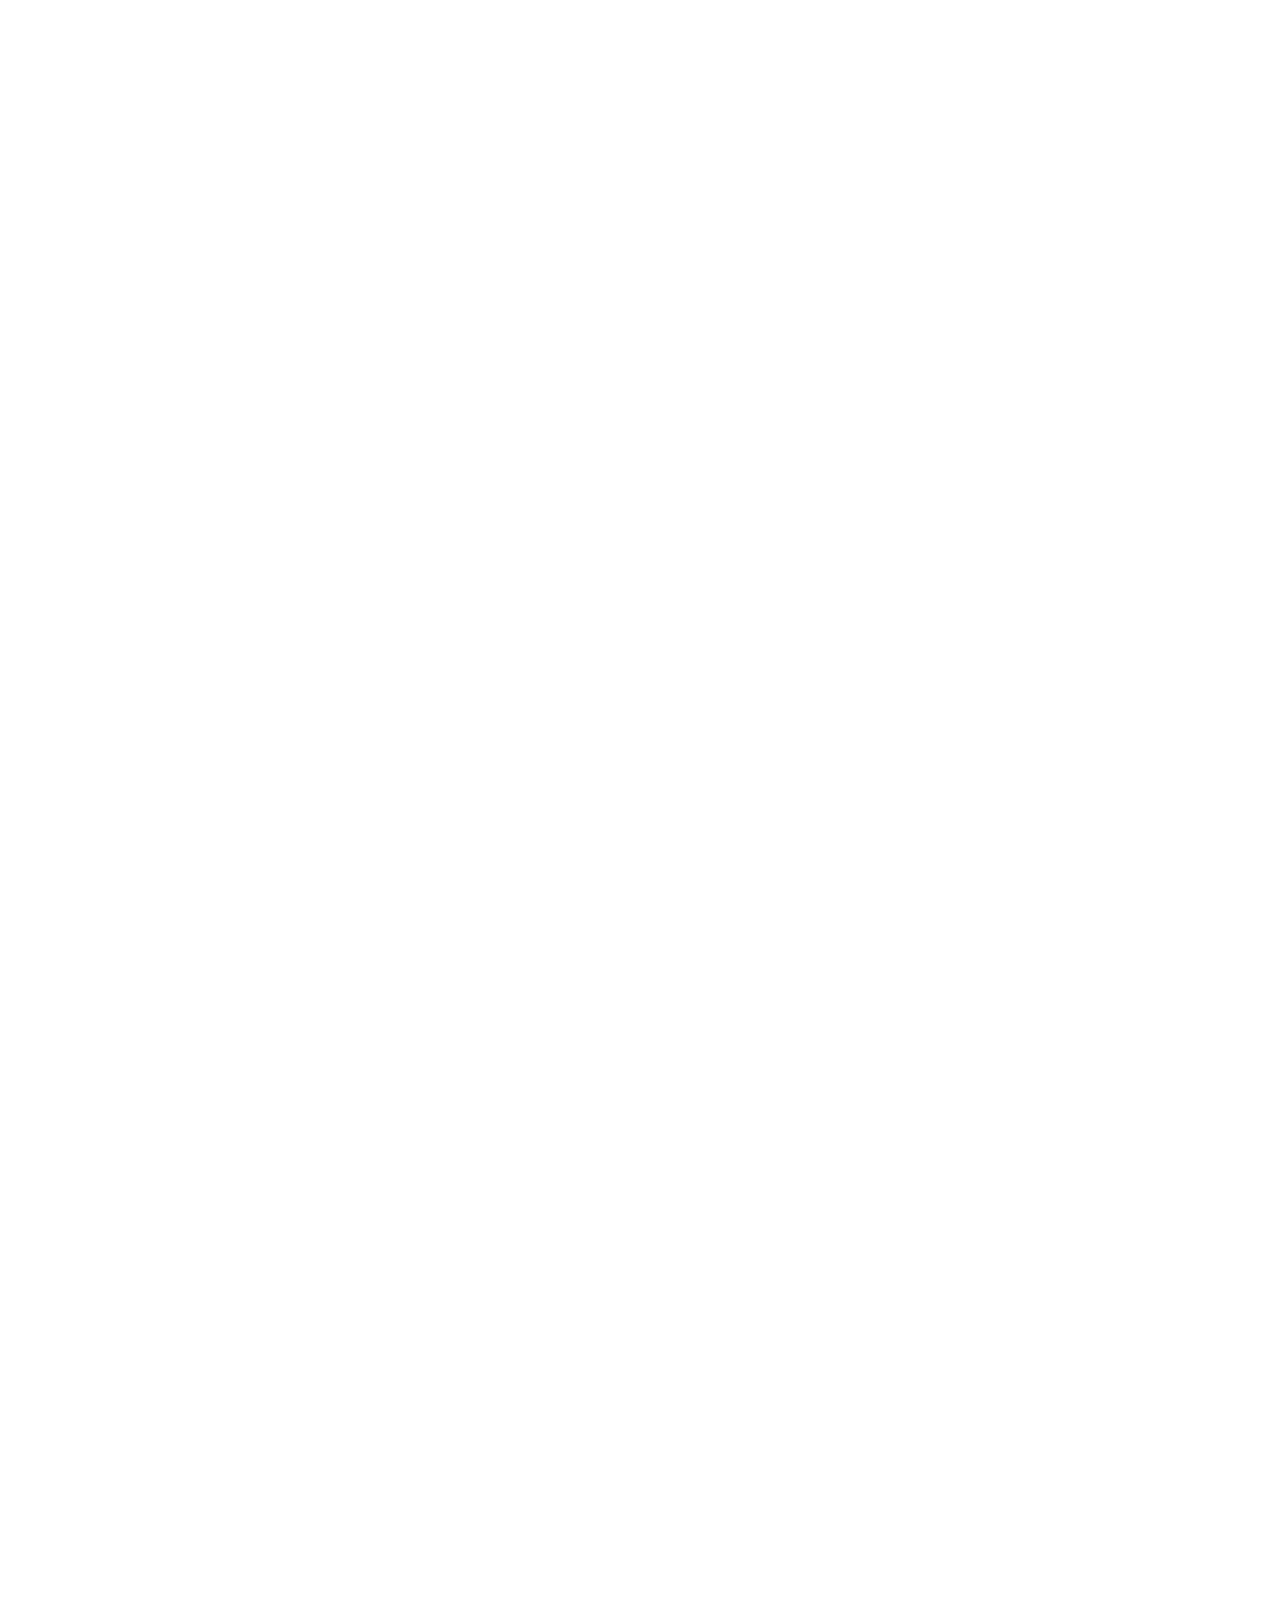
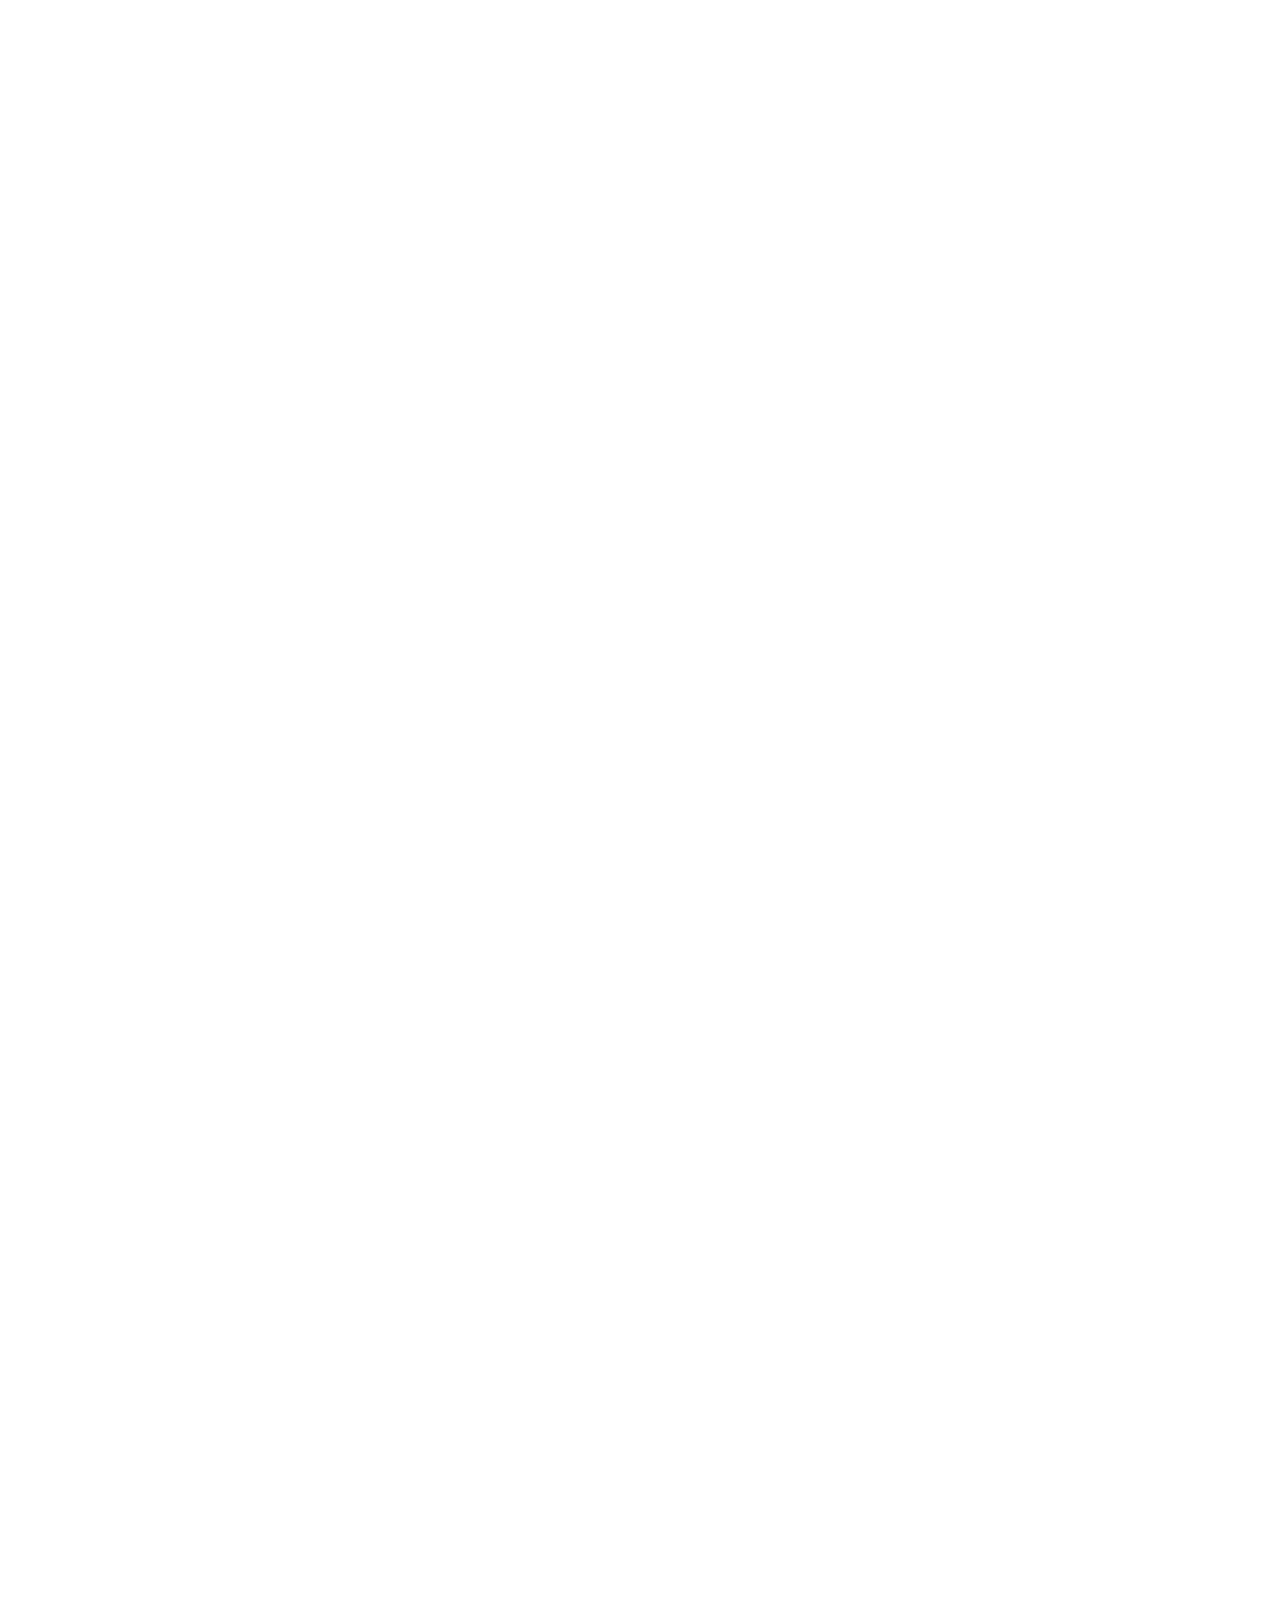
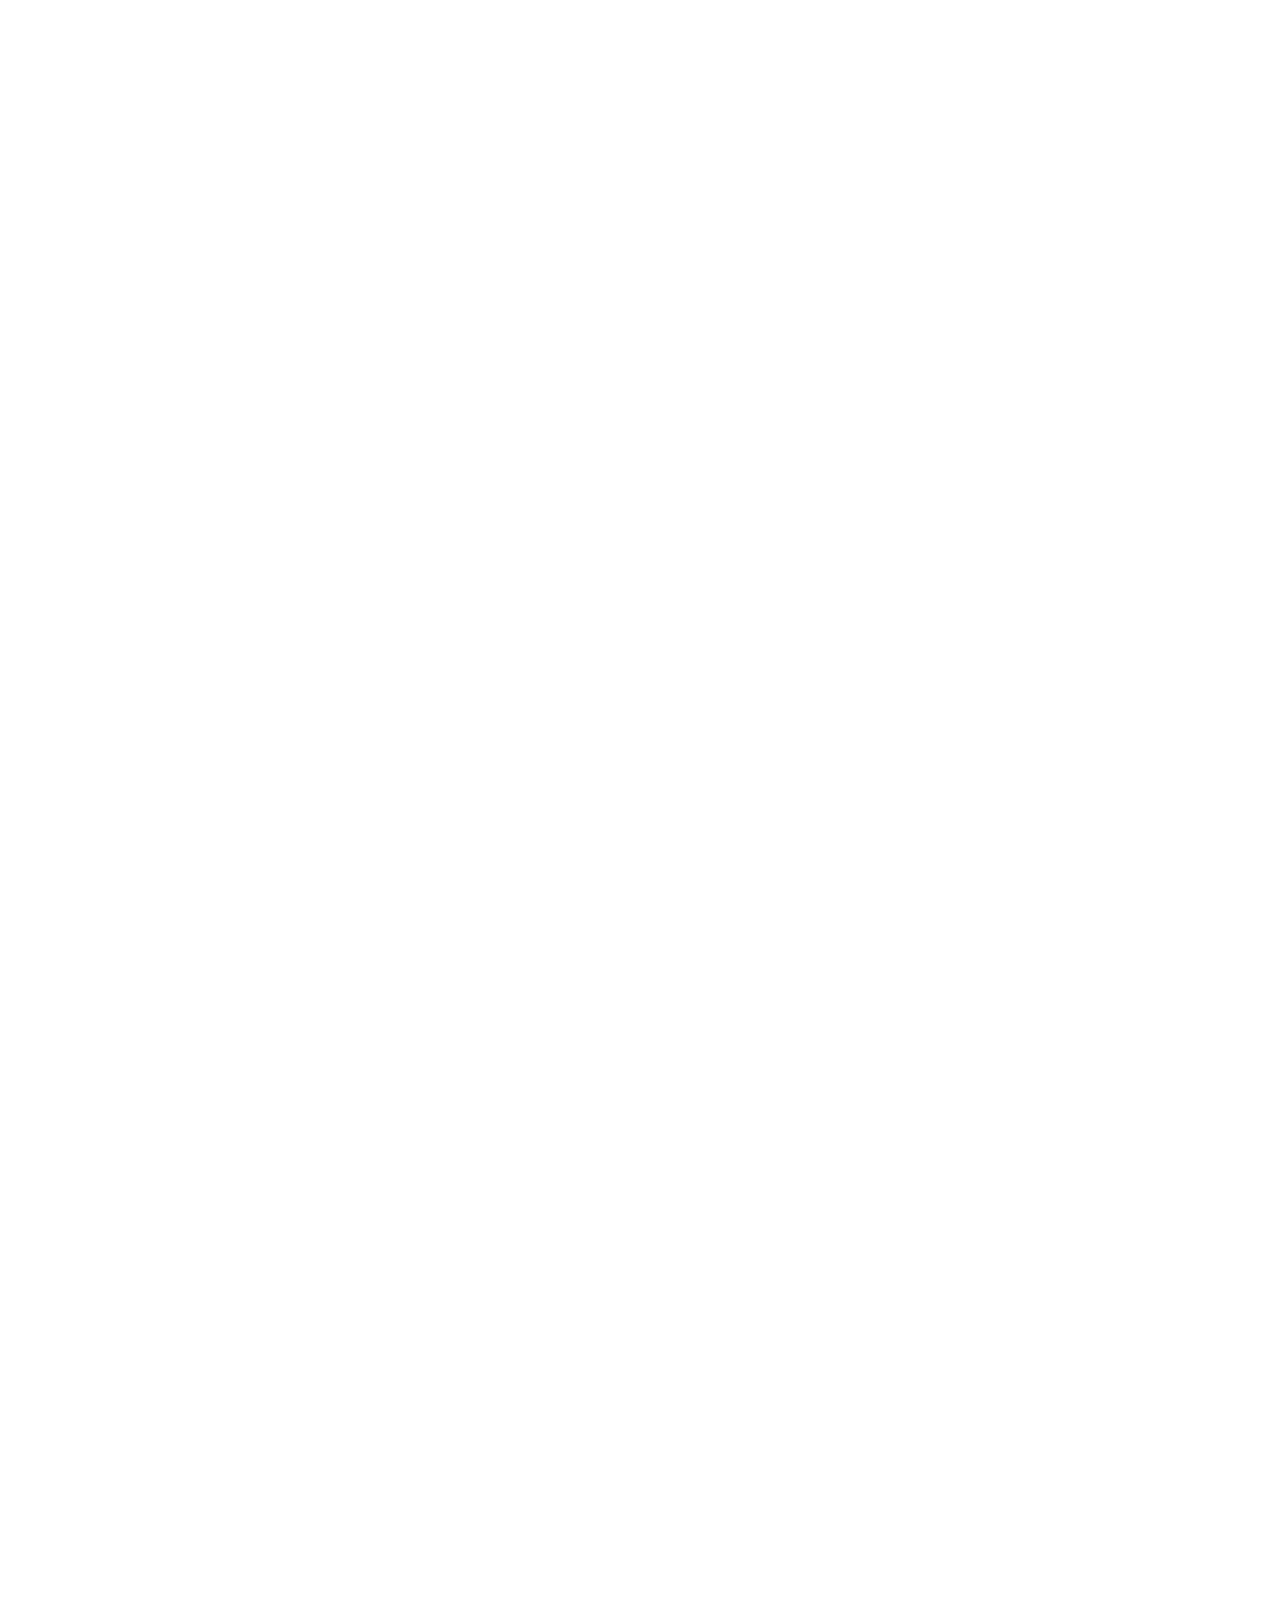
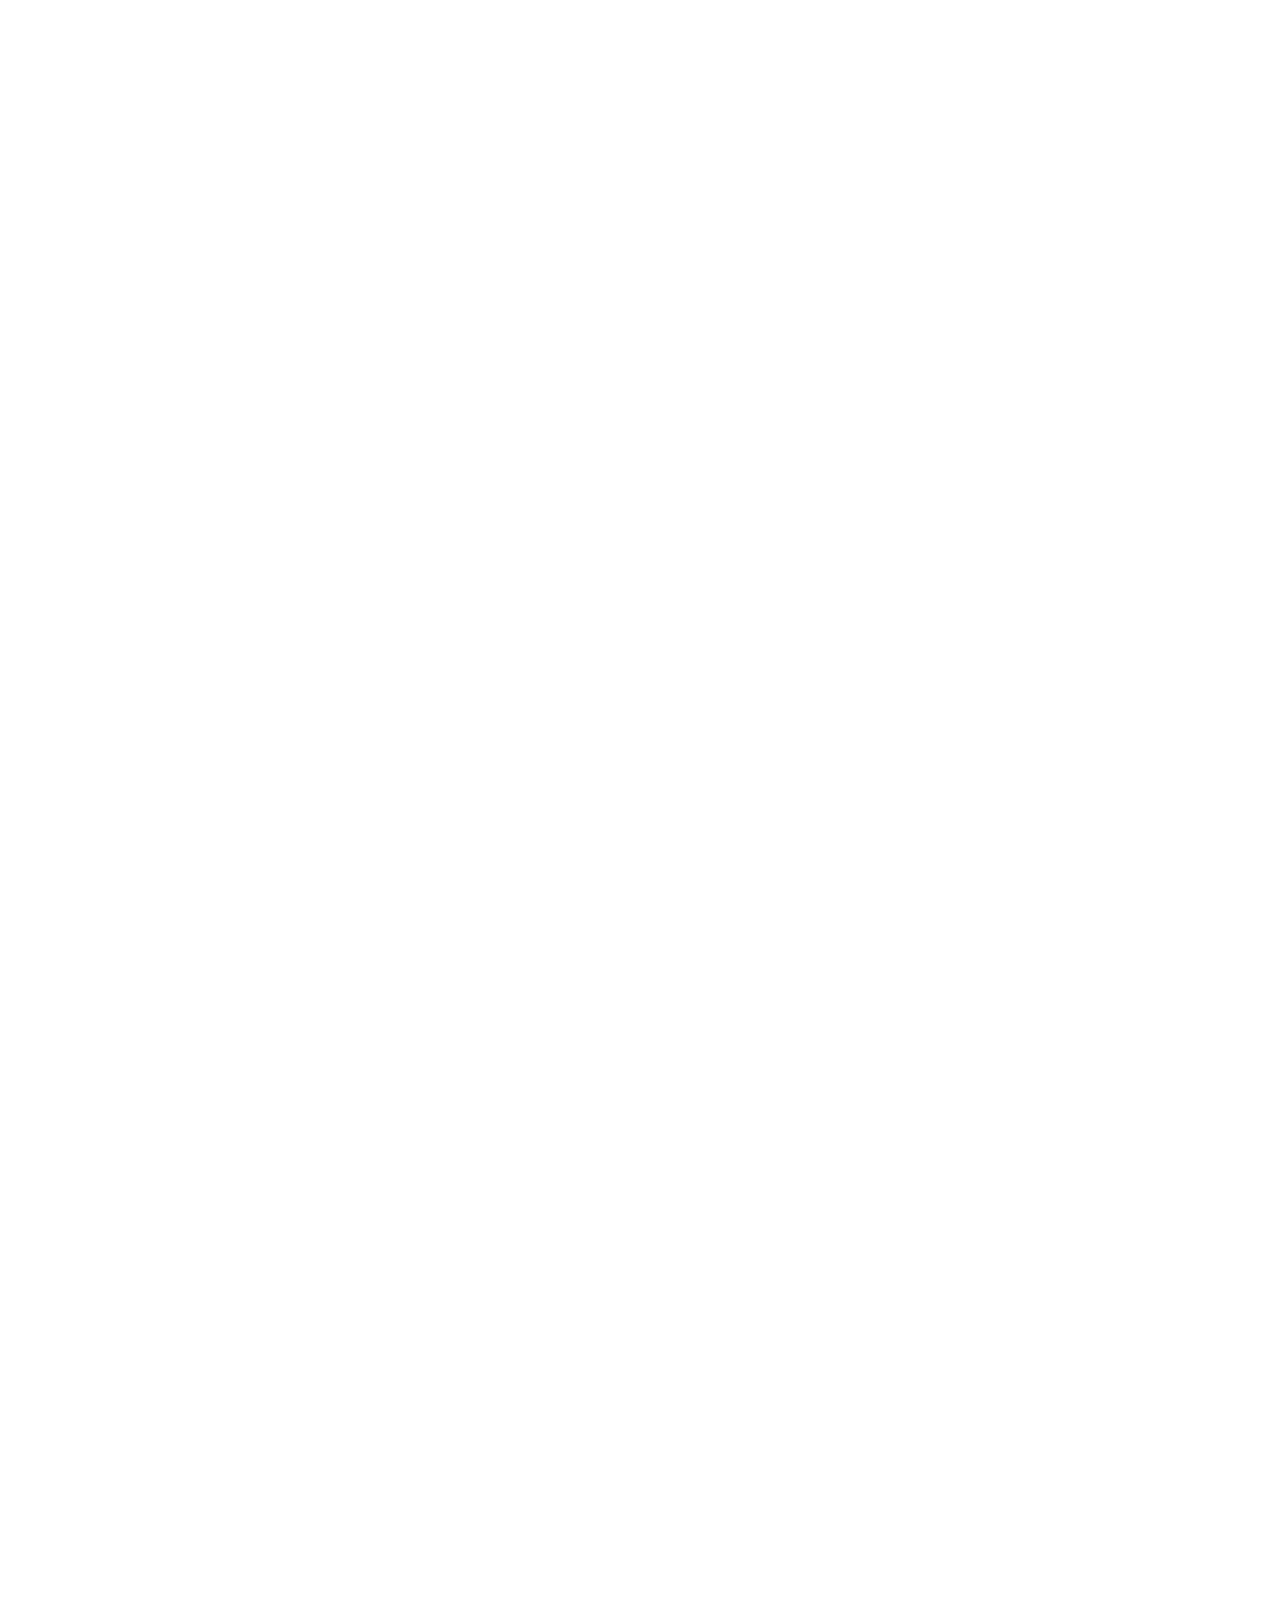
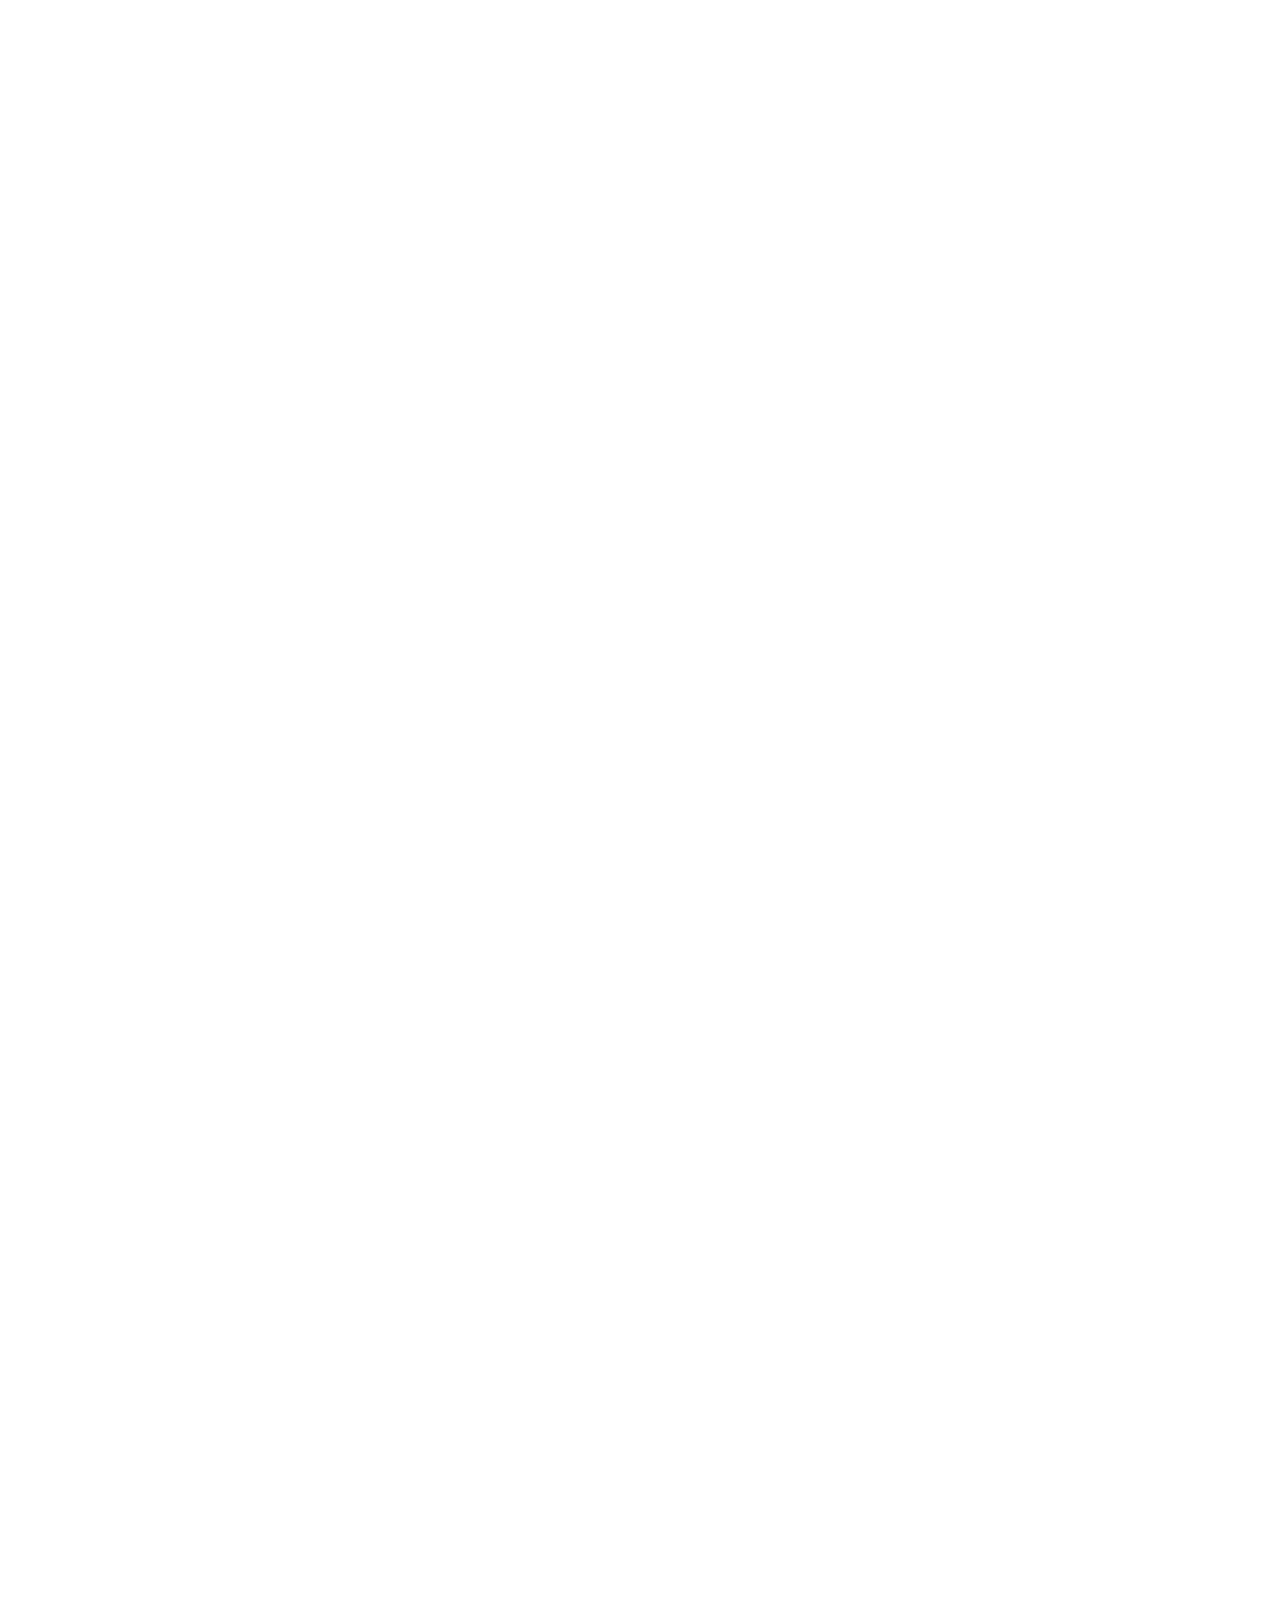
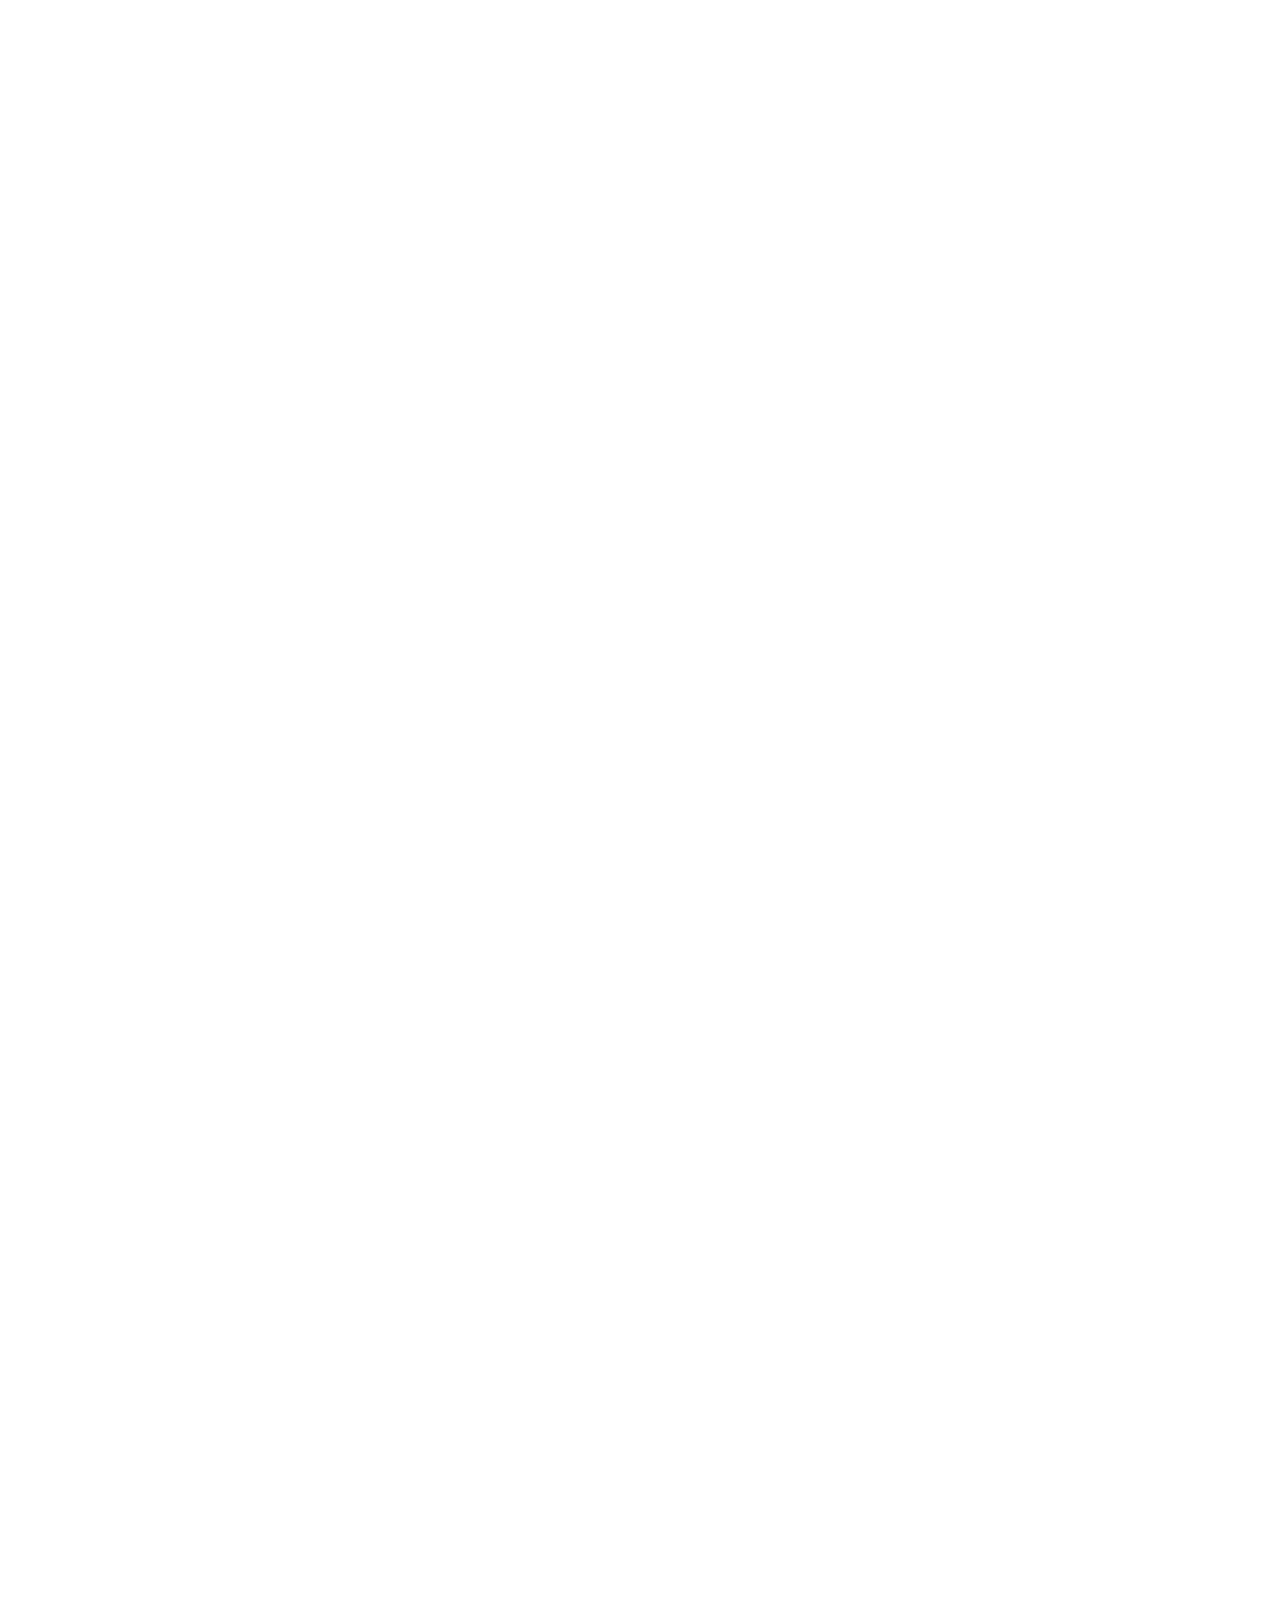
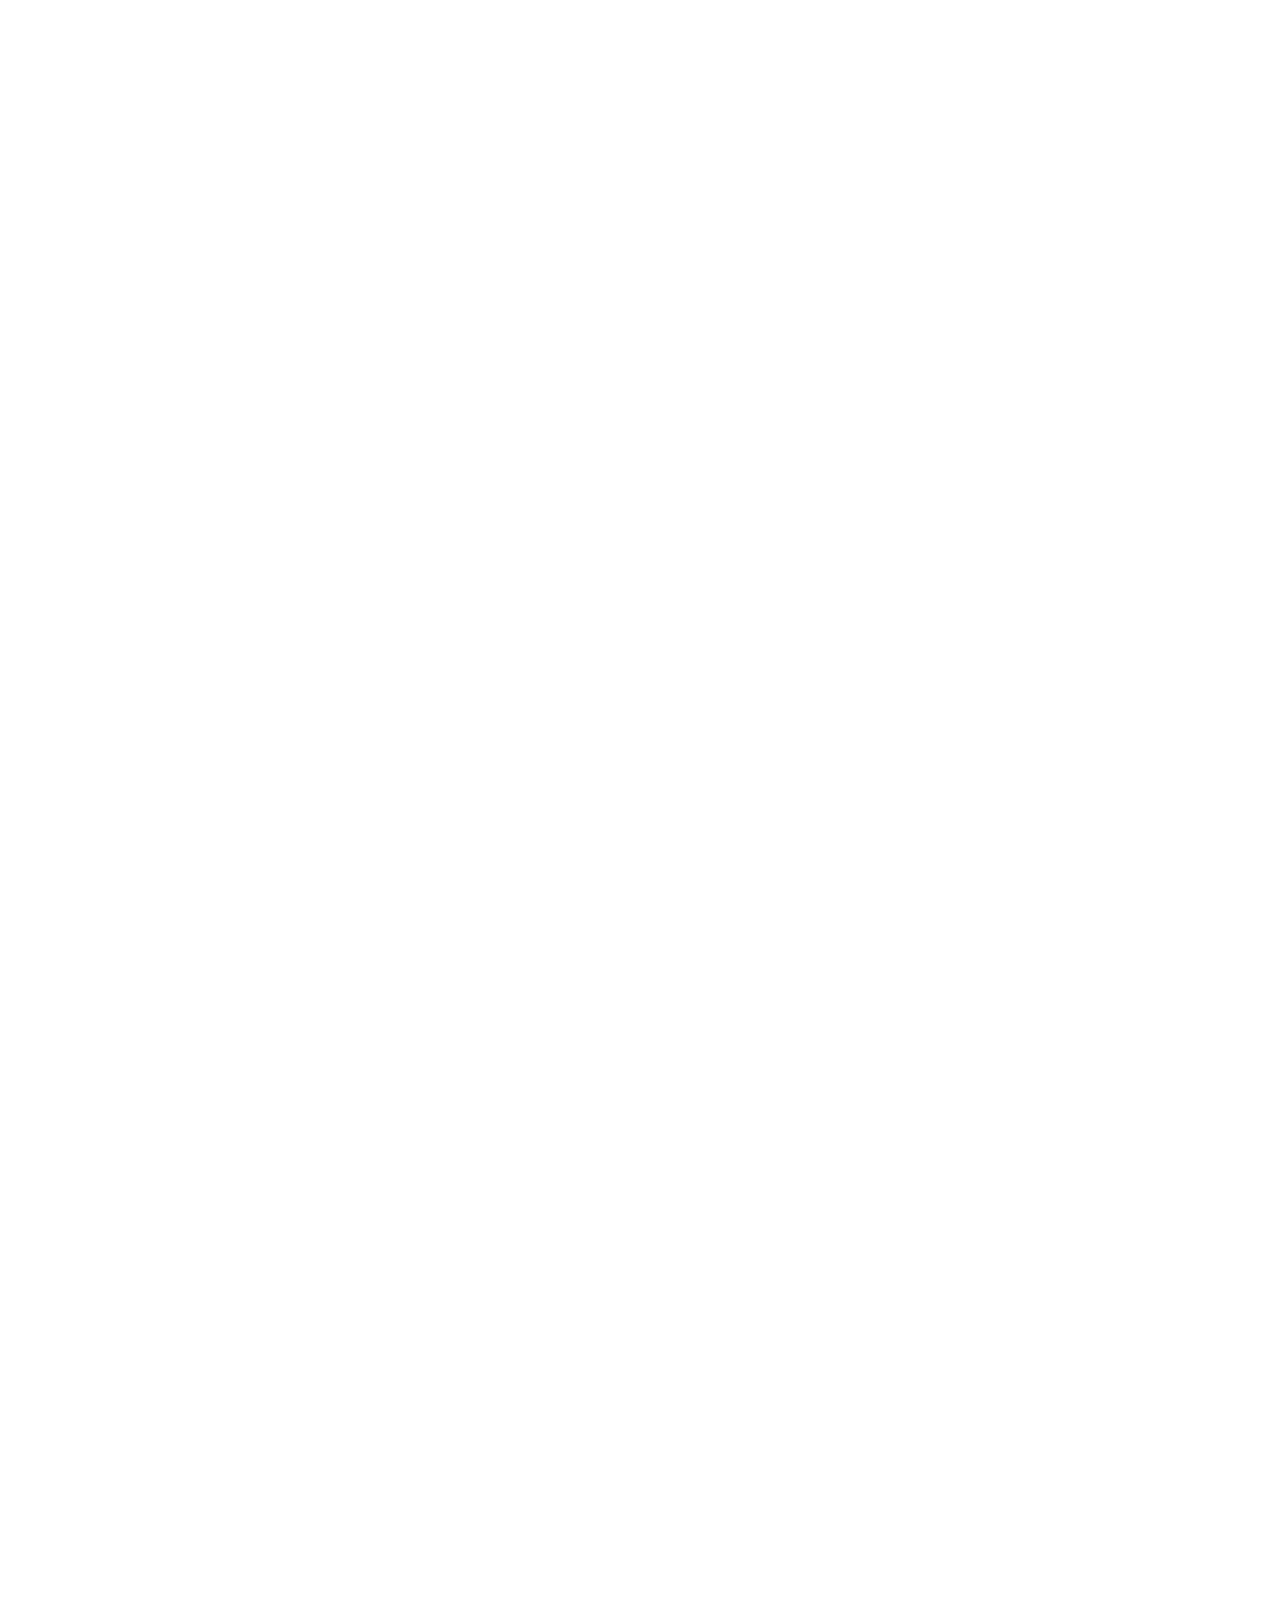
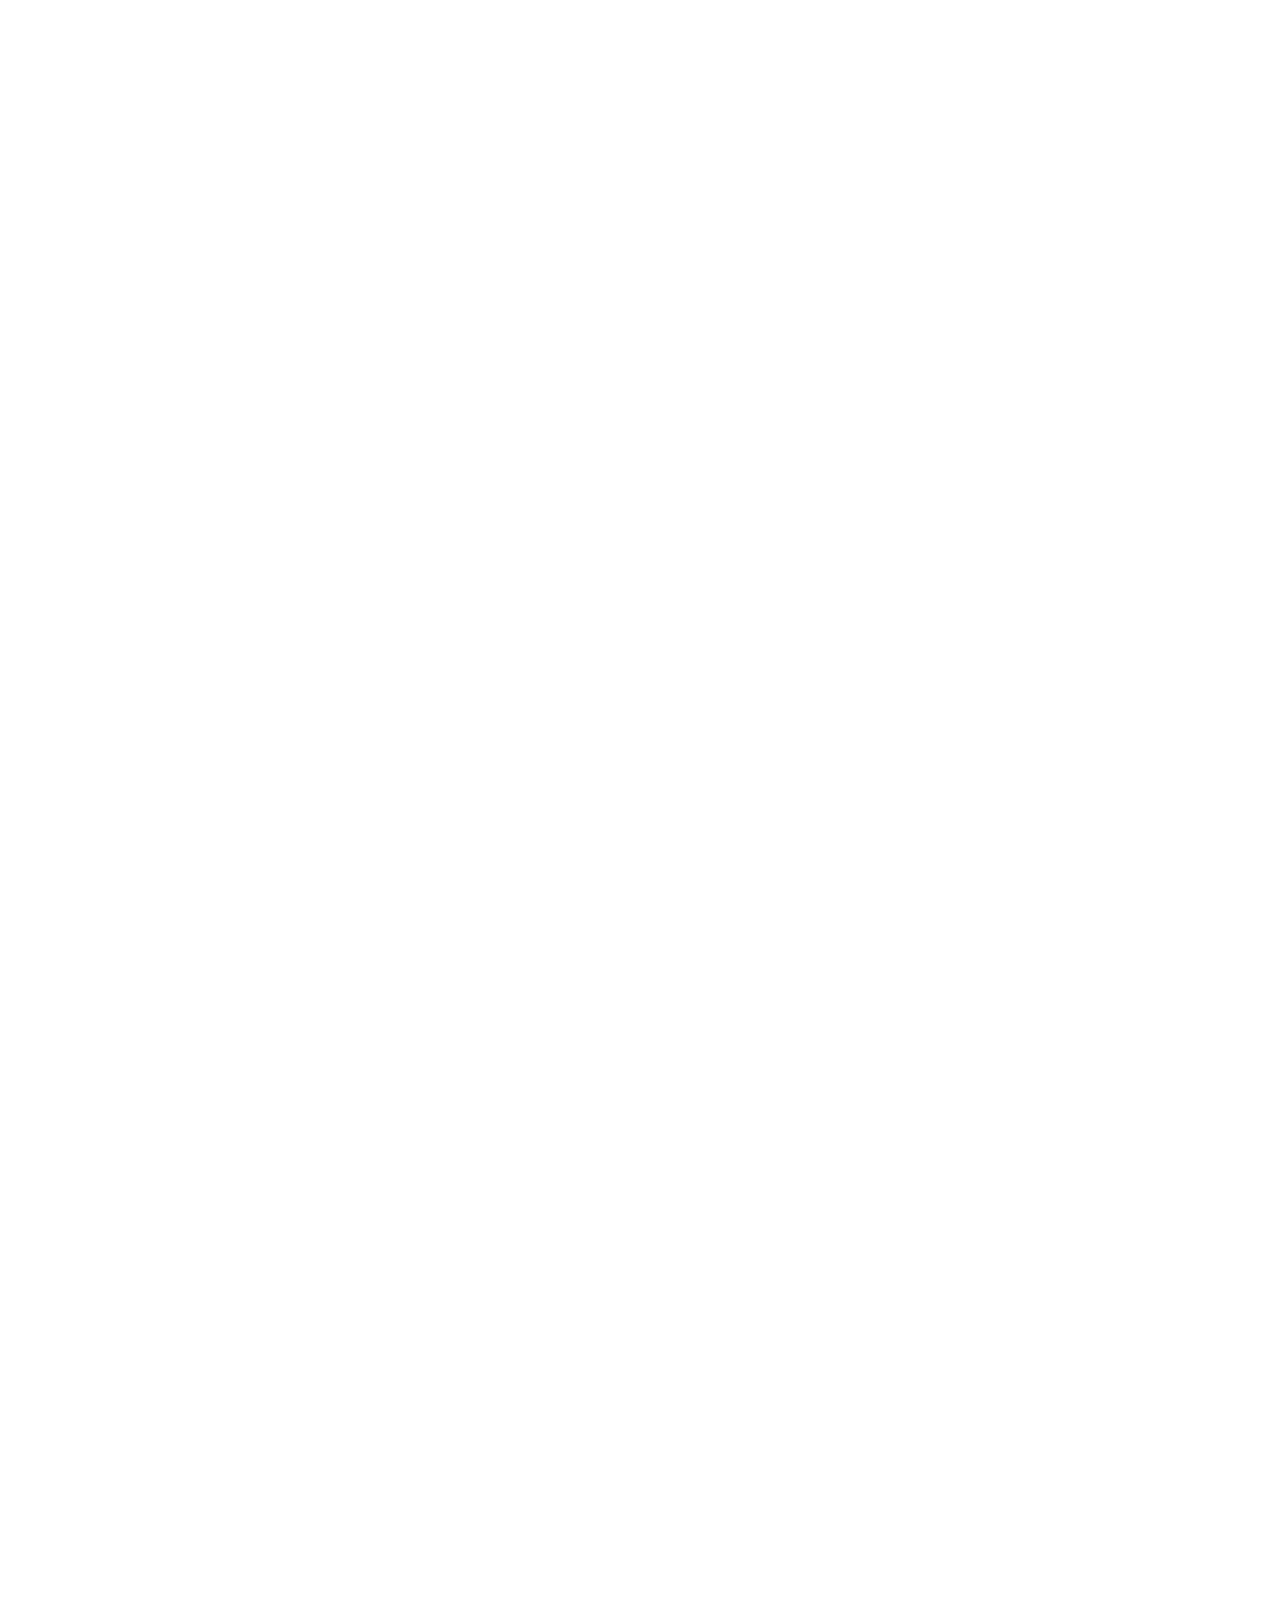
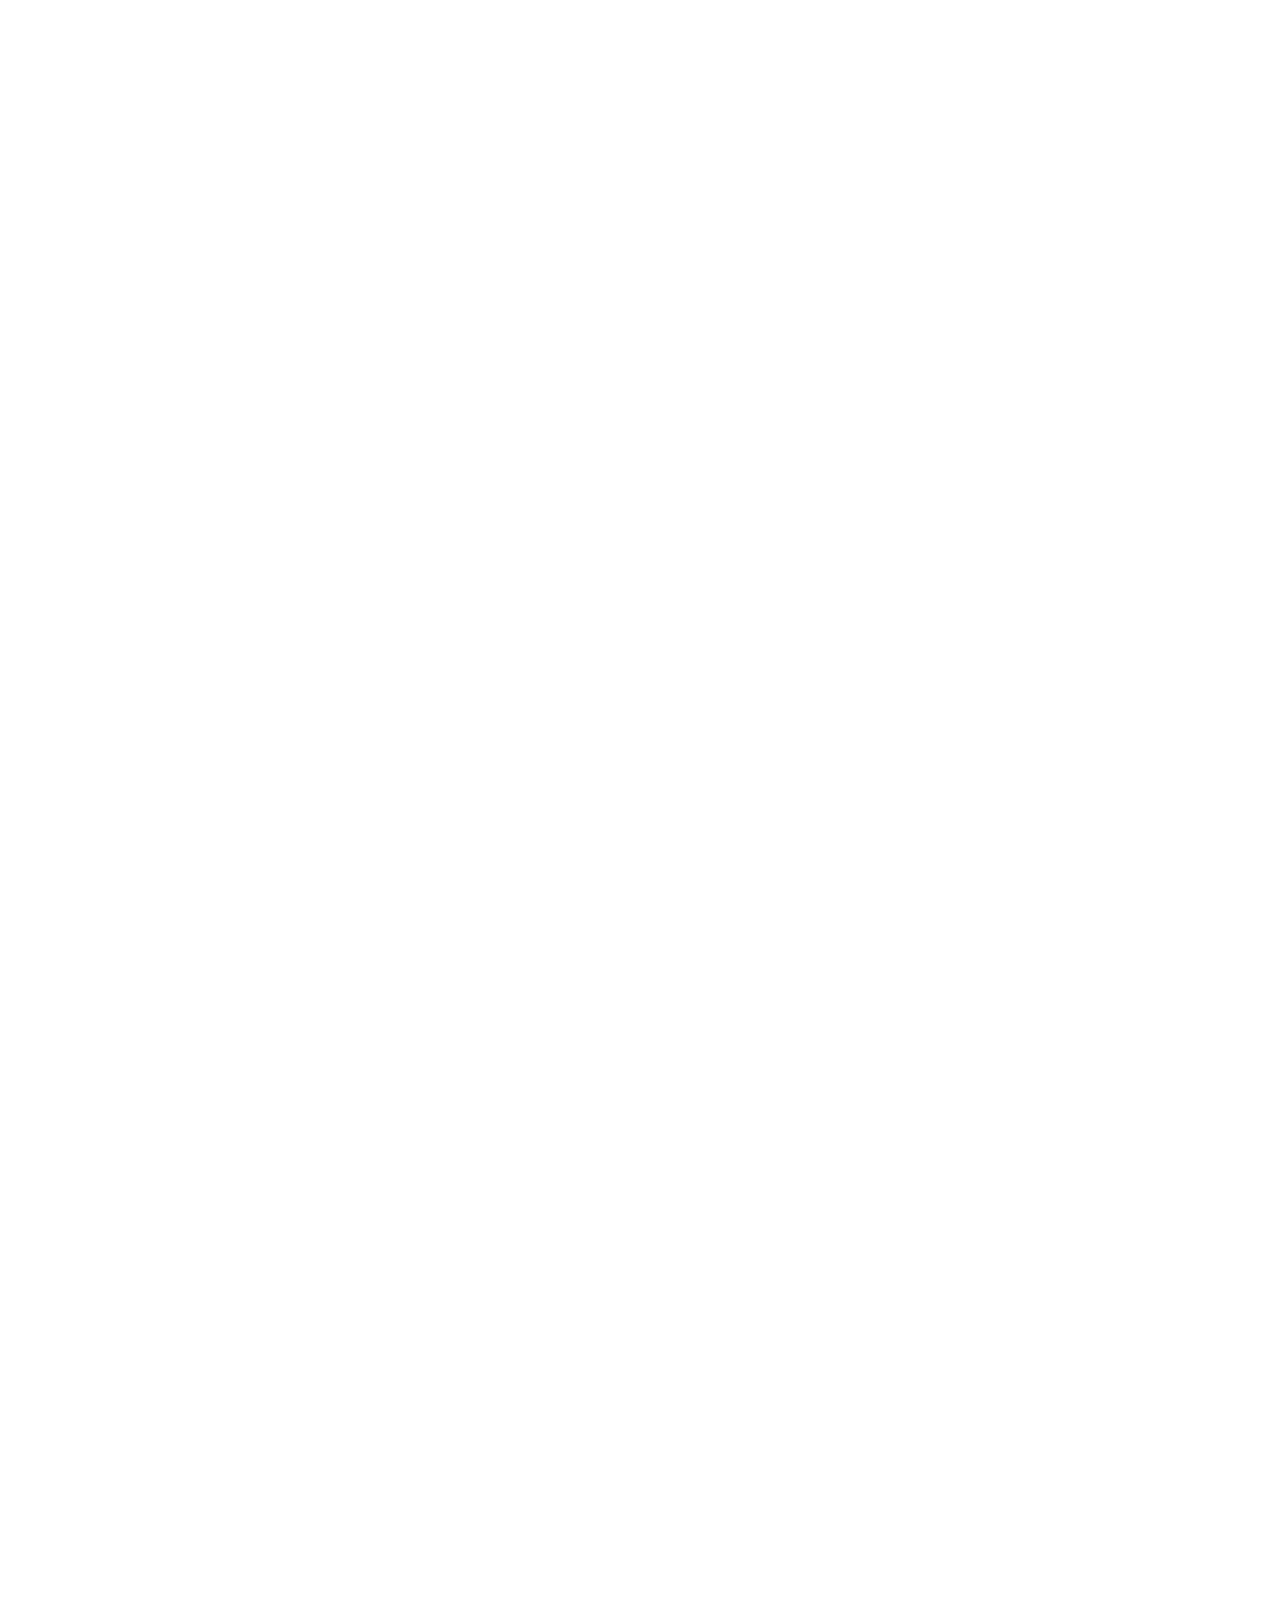
<file: expert.html>
<!DOCTYPE html>
<html  >
<head>
  
  <meta charset="UTF-8">
  <meta http-equiv="X-UA-Compatible" content="IE=edge">
  
  <meta name="viewport" content="width=device-width, initial-scale=1, minimum-scale=1">
  <link rel="shortcut icon" href="assets/images/favicon-108x99.png" type="image/x-icon">
  <meta name="description" content="데이터 전문가">
  
  
  <title>전문</title>
  <link rel="stylesheet" href="assets/web/assets/mobirise-icons/mobirise-icons.css">
  <link rel="stylesheet" href="assets/bootstrap/css/bootstrap.min.css">
  <link rel="stylesheet" href="assets/bootstrap/css/bootstrap-grid.min.css">
  <link rel="stylesheet" href="assets/bootstrap/css/bootstrap-reboot.min.css">
  <link rel="stylesheet" href="assets/animatecss/animate.css">
  <link rel="stylesheet" href="assets/popup-overlay-plugin/style.css">
    <link rel="stylesheet" href="assets/dropdown/css/style.css">
  <link rel="stylesheet" href="assets/theme/css/style.css">
  <link rel="preload" href="https://fonts.googleapis.com/css?family=Jost:100,200,300,400,500,600,700,800,900,100i,200i,300i,400i,500i,600i,700i,800i,900i&display=swap" as="style" onload="this.onload=null;this.rel='stylesheet'">
  <noscript><link rel="stylesheet" href="https://fonts.googleapis.com/css?family=Jost:100,200,300,400,500,600,700,800,900,100i,200i,300i,400i,500i,600i,700i,800i,900i&display=swap"></noscript>
  <link rel="preload" href="https://fonts.googleapis.com/css?family=Ubuntu:300,300i,400,400i,500,500i,700,700i&display=swap" as="style" onload="this.onload=null;this.rel='stylesheet'">
  <noscript><link rel="stylesheet" href="https://fonts.googleapis.com/css?family=Ubuntu:300,300i,400,400i,500,500i,700,700i&display=swap"></noscript>
  <link rel="preload" as="style" href="assets/mobirise/css/mbr-additional.css"><link rel="stylesheet" href="assets/mobirise/css/mbr-additional.css" type="text/css">

  
  
  

<meta name="theme-color" content="#ff9966">
<link rel="manifest" href="manifest.json">
<script src="sw-connect.js"></script>
<meta name="apple-mobile-web-app-capable" content="yes">
<link rel="apple-touch-startup-image" media="(device-width: 320px) and (device-height: 568px) and (-webkit-device-pixel-ratio: 2) and (orientation: portrait)" href="assets/images/apple-launch-640x1136.png">
<link rel="apple-touch-startup-image" media="(device-width: 375px) and (device-height: 667px) and (-webkit-device-pixel-ratio: 2) and (orientation: portrait)" href="assets/images/apple-launch-750x1334.png">
<link rel="apple-touch-startup-image" media="(device-width: 414px) and (device-height: 736px) and (-webkit-device-pixel-ratio: 3) and (orientation: portrait)" href="assets/images/apple-launch-1242x2208.png">
<link rel="apple-touch-startup-image" media="(device-width: 375px) and (device-height: 812px) and (-webkit-device-pixel-ratio: 3) and (orientation: portrait)" href="assets/images/apple-launch-1125x2436.png">
<link rel="apple-touch-startup-image" media="(device-width: 768px) and (device-height: 1024px) and (-webkit-device-pixel-ratio: 2) and (orientation: portrait)" href="assets/images/apple-launch-1536x2048.png">
<link rel="apple-touch-startup-image" media="(device-width: 834px) and (device-height: 1112px) and (-webkit-device-pixel-ratio: 2) and (orientation: portrait)" href="assets/images/apple-launch-1668x2224.png">
<link rel="apple-touch-startup-image" media="(device-width: 1024px) and (device-height: 1366px) and (-webkit-device-pixel-ratio: 2) and (orientation: portrait)" href="assets/images/apple-launch-2048x2732.png">
<meta name="apple-mobile-web-app-status-bar-style" content="default">
<meta name="apple-mobile-web-app-title" content="">
<link rel="apple-touch-icon" href="apple-touch-icon.png"></head>
<body>
  
  <section data-bs-version="5.1" class="menu2 hotelm4_menu2 menu cid-tyEudl0eI7" once="menu" id="menu2-5v">

	

	<nav class="navbar navbar-dropdown navbar-expand-lg">
		<div class="navbar-brand">
			
			<span class="navbar-caption-wrap mbr-section-btn"><a class="navbar-caption text-secondary text-primary display-7" href="index.html">인공지능교육</a></span>
		</div>
		<button class="navbar-toggler" type="button" data-toggle="collapse" data-bs-toggle="collapse" data-target="#navbarSupportedContent" data-bs-target="#navbarSupportedContent" aria-controls="navbarNavAltMarkup" aria-expanded="false" aria-label="Toggle navigation">
			<div class="hamburger">
				<span></span>
				<span></span>
				<span></span>
				<span></span>
			</div>
		</button>
		<div class="collapse navbar-collapse" id="navbarSupportedContent">
			<ul class="navbar-nav nav-dropdown mbr-section-btn nav-right" data-app-modern-menu="true"><li class="nav-item">
					<a class="nav-link link text-secondary text-primary display-7" href="index.html#video2-13">공통</a>
				</li>
				<li class="nav-item">
					<a class="nav-link link text-secondary text-primary display-7" href="essential.html#video2-16">입문</a>
				</li>
				<li class="nav-item">
					<a class="nav-link link text-secondary text-primary display-7" href="base.html#video2-1i">기본</a>
				</li>
				<li class="nav-item">
					<a class="nav-link link text-secondary text-primary display-7" href="depth.html#video2-1y">심화</a>
				</li>
                <li class="nav-item">
                    <a class="nav-link link text-secondary text-primary display-7" href="expert.html#video2-2g">전문</a></li><li class="nav-item"><a class="nav-link link text-secondary text-primary display-7" href="page5.html#video2-5x">품질</a></li></ul>
			
			
		</div>
	</nav>
</section>

<section data-bs-version="5.1" class="video2 cid-tyymMFD2Li" id="video2-2g">
    
    
    
    <div class="container">
        
        <div class="row justify-content-center mt-4">
            <div class="col-12 col-md-10 video-block">
                <div class="video-wrapper"><iframe class="mbr-embedded-video" src="https://www.youtube.com/embed/KQeKVLfgKX0?rel=0&amp;amp;&amp;showinfo=0&amp;autoplay=0&amp;loop=0" width="1280" height="720" frameborder="0" allowfullscreen=""></iframe></div>
                
            </div>
        </div>
    </div>
</section>

<section data-bs-version="5.1" class="video2 cid-tyymMGQOSs" id="video2-2h">
    
    
    
    <div class="container">
        
        <div class="row justify-content-center mt-4">
            <div class="col-12 col-md-10 video-block">
                <div class="video-wrapper"><iframe class="mbr-embedded-video" src="https://www.youtube.com/embed/hJdzdZNmC7o?rel=0&amp;amp;&amp;showinfo=0&amp;autoplay=0&amp;loop=0" width="1280" height="720" frameborder="0" allowfullscreen=""></iframe></div>
                
            </div>
        </div>
    </div>
</section>

<section data-bs-version="5.1" class="video2 cid-tyymMHBiEw" id="video2-2i">
    
    
    
    <div class="container">
        
        <div class="row justify-content-center mt-4">
            <div class="col-12 col-md-10 video-block">
                <div class="video-wrapper"><iframe class="mbr-embedded-video" src="https://www.youtube.com/embed/8fJdlExpo2g?rel=0&amp;amp;&amp;showinfo=0&amp;autoplay=0&amp;loop=0" width="1280" height="720" frameborder="0" allowfullscreen=""></iframe></div>
                
            </div>
        </div>
    </div>
</section>

<section data-bs-version="5.1" class="video2 cid-tyymMIkMmY" id="video2-2j">
    
    
    
    <div class="container">
        
        <div class="row justify-content-center mt-4">
            <div class="col-12 col-md-10 video-block">
                <div class="video-wrapper"><iframe class="mbr-embedded-video" src="https://www.youtube.com/embed/d6fdg5TEuUE?rel=0&amp;amp;&amp;showinfo=0&amp;autoplay=0&amp;loop=0" width="1280" height="720" frameborder="0" allowfullscreen=""></iframe></div>
                
            </div>
        </div>
    </div>
</section>

<section data-bs-version="5.1" class="video2 cid-tyymMLPhHQ" id="video2-2k">
    
    
    
    <div class="container">
        
        <div class="row justify-content-center mt-4">
            <div class="col-12 col-md-10 video-block">
                <div class="video-wrapper"><iframe class="mbr-embedded-video" src="https://www.youtube.com/embed/7HHDXn0SAto?rel=0&amp;amp;&amp;showinfo=0&amp;autoplay=0&amp;loop=0" width="1280" height="720" frameborder="0" allowfullscreen=""></iframe></div>
                
            </div>
        </div>
    </div>
</section>

<section data-bs-version="5.1" class="video2 cid-tyymMNiQqO" id="video2-2l">
    
    
    
    <div class="container">
        
        <div class="row justify-content-center mt-4">
            <div class="col-12 col-md-10 video-block">
                <div class="video-wrapper"><iframe class="mbr-embedded-video" src="https://www.youtube.com/embed/pXRLV69DZCs?rel=0&amp;amp;&amp;showinfo=0&amp;autoplay=0&amp;loop=0" width="1280" height="720" frameborder="0" allowfullscreen=""></iframe></div>
                
            </div>
        </div>
    </div>
</section>

<section data-bs-version="5.1" class="video2 cid-tyymMOddqf" id="video2-2m">
    
    
    
    <div class="container">
        
        <div class="row justify-content-center mt-4">
            <div class="col-12 col-md-10 video-block">
                <div class="video-wrapper"><iframe class="mbr-embedded-video" src="https://www.youtube.com/embed/Hzo8m-gKIQA?rel=0&amp;amp;&amp;showinfo=0&amp;autoplay=0&amp;loop=0" width="1280" height="720" frameborder="0" allowfullscreen=""></iframe></div>
                
            </div>
        </div>
    </div>
</section>

<section data-bs-version="5.1" class="video2 cid-tyymMProbN" id="video2-2n">
    
    
    
    <div class="container">
        
        <div class="row justify-content-center mt-4">
            <div class="col-12 col-md-10 video-block">
                <div class="video-wrapper"><iframe class="mbr-embedded-video" src="https://www.youtube.com/embed/Maaa_QYZCAo?rel=0&amp;amp;&amp;showinfo=0&amp;autoplay=0&amp;loop=0" width="1280" height="720" frameborder="0" allowfullscreen=""></iframe></div>
                
            </div>
        </div>
    </div>
</section>

<section data-bs-version="5.1" class="video2 cid-tyymMQGFhz" id="video2-2o">
    
    
    
    <div class="container">
        
        <div class="row justify-content-center mt-4">
            <div class="col-12 col-md-10 video-block">
                <div class="video-wrapper"><iframe class="mbr-embedded-video" src="https://www.youtube.com/embed/Uf1bXAzrm2w?rel=0&amp;amp;&amp;showinfo=0&amp;autoplay=0&amp;loop=0" width="1280" height="720" frameborder="0" allowfullscreen=""></iframe></div>
                
            </div>
        </div>
    </div>
</section>

<section data-bs-version="5.1" class="video2 cid-tyymMS70oe" id="video2-2p">
    
    
    
    <div class="container">
        
        <div class="row justify-content-center mt-4">
            <div class="col-12 col-md-10 video-block">
                <div class="video-wrapper"><iframe class="mbr-embedded-video" src="https://www.youtube.com/embed/8rw8KdQg4QY?rel=0&amp;amp;&amp;showinfo=0&amp;autoplay=0&amp;loop=0" width="1280" height="720" frameborder="0" allowfullscreen=""></iframe></div>
                
            </div>
        </div>
    </div>
</section>

<section data-bs-version="5.1" class="video2 cid-tyymMTlqEW" id="video2-2q">
    
    
    
    <div class="container">
        
        <div class="row justify-content-center mt-4">
            <div class="col-12 col-md-10 video-block">
                <div class="video-wrapper"><iframe class="mbr-embedded-video" src="https://www.youtube.com/embed/I11jDWisWK0?rel=0&amp;amp;&amp;showinfo=0&amp;autoplay=0&amp;loop=0" width="1280" height="720" frameborder="0" allowfullscreen=""></iframe></div>
                
            </div>
        </div>
    </div>
</section>

<section data-bs-version="5.1" class="video2 cid-tyymMU5JNO" id="video2-2r">
    
    
    
    <div class="container">
        
        <div class="row justify-content-center mt-4">
            <div class="col-12 col-md-10 video-block">
                <div class="video-wrapper"><iframe class="mbr-embedded-video" src="https://www.youtube.com/embed/tgNBqEXxo0I?rel=0&amp;amp;&amp;showinfo=0&amp;autoplay=0&amp;loop=0" width="1280" height="720" frameborder="0" allowfullscreen=""></iframe></div>
                
            </div>
        </div>
    </div>
</section>

<section data-bs-version="5.1" class="video2 cid-tyymMUOqoS" id="video2-2s">
    
    
    
    <div class="container">
        
        <div class="row justify-content-center mt-4">
            <div class="col-12 col-md-10 video-block">
                <div class="video-wrapper"><iframe class="mbr-embedded-video" src="https://www.youtube.com/embed/uFncbDqe0-w?rel=0&amp;amp;&amp;showinfo=0&amp;autoplay=0&amp;loop=0" width="1280" height="720" frameborder="0" allowfullscreen=""></iframe></div>
                
            </div>
        </div>
    </div>
</section>

<section data-bs-version="5.1" class="video2 cid-tyymMVvUKO" id="video2-2t">
    
    
    
    <div class="container">
        
        <div class="row justify-content-center mt-4">
            <div class="col-12 col-md-10 video-block">
                <div class="video-wrapper"><iframe class="mbr-embedded-video" src="https://www.youtube.com/embed/wy-CQXUMCG4?rel=0&amp;amp;&amp;showinfo=0&amp;autoplay=0&amp;loop=0" width="1280" height="720" frameborder="0" allowfullscreen=""></iframe></div>
                
            </div>
        </div>
    </div>
</section>

<section data-bs-version="5.1" class="video2 cid-tyymMWcKDR" id="video2-2u">
    
    
    
    <div class="container">
        
        <div class="row justify-content-center mt-4">
            <div class="col-12 col-md-10 video-block">
                <div class="video-wrapper"><iframe class="mbr-embedded-video" src="https://www.youtube.com/embed/VnWX9enXbYY?rel=0&amp;amp;&amp;showinfo=0&amp;autoplay=0&amp;loop=0" width="1280" height="720" frameborder="0" allowfullscreen=""></iframe></div>
                
            </div>
        </div>
    </div>
</section>

<section data-bs-version="5.1" class="video2 cid-tyymMWSIKz" id="video2-2v">
    
    
    
    <div class="container">
        
        <div class="row justify-content-center mt-4">
            <div class="col-12 col-md-10 video-block">
                <div class="video-wrapper"><iframe class="mbr-embedded-video" src="https://www.youtube.com/embed/kLxX1LGMfuc?rel=0&amp;amp;&amp;showinfo=0&amp;autoplay=0&amp;loop=0" width="1280" height="720" frameborder="0" allowfullscreen=""></iframe></div>
                
            </div>
        </div>
    </div>
</section>

<section data-bs-version="5.1" class="video2 cid-tyyo3BOSxT" id="video2-2x">
    
    
    
    <div class="container">
        
        <div class="row justify-content-center mt-4">
            <div class="col-12 col-md-10 video-block">
                <div class="video-wrapper"><iframe class="mbr-embedded-video" src="https://www.youtube.com/embed/VWMVGwKbxx0?rel=0&amp;amp;&amp;showinfo=0&amp;autoplay=0&amp;loop=0" width="1280" height="720" frameborder="0" allowfullscreen=""></iframe></div>
                
            </div>
        </div>
    </div>
</section>

<section data-bs-version="5.1" class="video2 cid-tyyoagFfuj" id="video2-2y">
    
    
    
    <div class="container">
        
        <div class="row justify-content-center mt-4">
            <div class="col-12 col-md-10 video-block">
                <div class="video-wrapper"><iframe class="mbr-embedded-video" src="https://www.youtube.com/embed/k0pxCrfdMLg?rel=0&amp;amp;&amp;showinfo=0&amp;autoplay=0&amp;loop=0" width="1280" height="720" frameborder="0" allowfullscreen=""></iframe></div>
                
            </div>
        </div>
    </div>
</section>

<section data-bs-version="5.1" class="video2 cid-tyyogf0c45" id="video2-2z">
    
    
    
    <div class="container">
        
        <div class="row justify-content-center mt-4">
            <div class="col-12 col-md-10 video-block">
                <div class="video-wrapper"><iframe class="mbr-embedded-video" src="https://www.youtube.com/embed/Utwio6QJ8vs?rel=0&amp;amp;&amp;showinfo=0&amp;autoplay=0&amp;loop=0" width="1280" height="720" frameborder="0" allowfullscreen=""></iframe></div>
                
            </div>
        </div>
    </div>
</section>

<section data-bs-version="5.1" class="video2 cid-tyyohcQkxu" id="video2-30">
    
    
    
    <div class="container">
        
        <div class="row justify-content-center mt-4">
            <div class="col-12 col-md-10 video-block">
                <div class="video-wrapper"><iframe class="mbr-embedded-video" src="https://www.youtube.com/embed/CkPT0mV8_C0?rel=0&amp;amp;&amp;showinfo=0&amp;autoplay=0&amp;loop=0" width="1280" height="720" frameborder="0" allowfullscreen=""></iframe></div>
                
            </div>
        </div>
    </div>
</section>

<section data-bs-version="5.1" class="video2 cid-tyyoiyD34M" id="video2-31">
    
    
    
    <div class="container">
        
        <div class="row justify-content-center mt-4">
            <div class="col-12 col-md-10 video-block">
                <div class="video-wrapper"><iframe class="mbr-embedded-video" src="https://www.youtube.com/embed/cYHh1iTXrP0?rel=0&amp;amp;&amp;showinfo=0&amp;autoplay=0&amp;loop=0" width="1280" height="720" frameborder="0" allowfullscreen=""></iframe></div>
                
            </div>
        </div>
    </div>
</section>

<section data-bs-version="5.1" class="video2 cid-tyyozNOPaM" id="video2-34">
    
    
    
    <div class="container">
        
        <div class="row justify-content-center mt-4">
            <div class="col-12 col-md-10 video-block">
                <div class="video-wrapper"><iframe class="mbr-embedded-video" src="https://www.youtube.com/embed/SGZ5BQTIA0w?rel=0&amp;amp;&amp;showinfo=0&amp;autoplay=0&amp;loop=0" width="1280" height="720" frameborder="0" allowfullscreen=""></iframe></div>
                
            </div>
        </div>
    </div>
</section>

<section data-bs-version="5.1" class="video2 cid-tyyoz0twPN" id="video2-33">
    
    
    
    <div class="container">
        
        <div class="row justify-content-center mt-4">
            <div class="col-12 col-md-10 video-block">
                <div class="video-wrapper"><iframe class="mbr-embedded-video" src="https://www.youtube.com/embed/saA7spaenrk?rel=0&amp;amp;&amp;showinfo=0&amp;autoplay=0&amp;loop=0" width="1280" height="720" frameborder="0" allowfullscreen=""></iframe></div>
                
            </div>
        </div>
    </div>
</section>

<section data-bs-version="5.1" class="video2 cid-tyyoy3L9i2" id="video2-32">
    
    
    
    <div class="container">
        
        <div class="row justify-content-center mt-4">
            <div class="col-12 col-md-10 video-block">
                <div class="video-wrapper"><iframe class="mbr-embedded-video" src="https://www.youtube.com/embed/TtxvywpErsc?rel=0&amp;amp;&amp;showinfo=0&amp;autoplay=0&amp;loop=0" width="1280" height="720" frameborder="0" allowfullscreen=""></iframe></div>
                
            </div>
        </div>
    </div>
</section>

<section data-bs-version="5.1" class="video2 cid-tyyp1eGfY9" id="video2-37">
    
    
    
    <div class="container">
        
        <div class="row justify-content-center mt-4">
            <div class="col-12 col-md-10 video-block">
                <div class="video-wrapper"><iframe class="mbr-embedded-video" src="https://www.youtube.com/embed/wznlMbSP9bE?rel=0&amp;amp;&amp;showinfo=0&amp;autoplay=0&amp;loop=0" width="1280" height="720" frameborder="0" allowfullscreen=""></iframe></div>
                
            </div>
        </div>
    </div>
</section>

<section data-bs-version="5.1" class="video2 cid-tyyp1Y3khk" id="video2-38">
    
    
    
    <div class="container">
        
        <div class="row justify-content-center mt-4">
            <div class="col-12 col-md-10 video-block">
                <div class="video-wrapper"><iframe class="mbr-embedded-video" src="https://www.youtube.com/embed/0y55Frc7488?rel=0&amp;amp;&amp;showinfo=0&amp;autoplay=0&amp;loop=0" width="1280" height="720" frameborder="0" allowfullscreen=""></iframe></div>
                
            </div>
        </div>
    </div>
</section>

<section data-bs-version="5.1" class="video2 cid-tyyp2GRW8q" id="video2-39">
    
    
    
    <div class="container">
        
        <div class="row justify-content-center mt-4">
            <div class="col-12 col-md-10 video-block">
                <div class="video-wrapper"><iframe class="mbr-embedded-video" src="https://www.youtube.com/embed/_gJJEf2S4nE?rel=0&amp;amp;&amp;showinfo=0&amp;autoplay=0&amp;loop=0" width="1280" height="720" frameborder="0" allowfullscreen=""></iframe></div>
                
            </div>
        </div>
    </div>
</section>

<section data-bs-version="5.1" class="video2 cid-tyyp0sVags" id="video2-36">
    
    
    
    <div class="container">
        
        <div class="row justify-content-center mt-4">
            <div class="col-12 col-md-10 video-block">
                <div class="video-wrapper"><iframe class="mbr-embedded-video" src="https://www.youtube.com/embed/PNJRUsaeQhw?rel=0&amp;amp;&amp;showinfo=0&amp;autoplay=0&amp;loop=0" width="1280" height="720" frameborder="0" allowfullscreen=""></iframe></div>
                
            </div>
        </div>
    </div>
</section>

<section data-bs-version="5.1" class="video2 cid-tyyoZnB3SB" id="video2-35">
    
    
    
    <div class="container">
        
        <div class="row justify-content-center mt-4">
            <div class="col-12 col-md-10 video-block">
                <div class="video-wrapper"><iframe class="mbr-embedded-video" src="https://www.youtube.com/embed/IwOVcoJvZvc?rel=0&amp;amp;&amp;showinfo=0&amp;autoplay=0&amp;loop=0" width="1280" height="720" frameborder="0" allowfullscreen=""></iframe></div>
                
            </div>
        </div>
    </div>
</section>

<section data-bs-version="5.1" class="video2 cid-tyypwrUExn" id="video2-3b">
    
    
    
    <div class="container">
        
        <div class="row justify-content-center mt-4">
            <div class="col-12 col-md-10 video-block">
                <div class="video-wrapper"><iframe class="mbr-embedded-video" src="https://www.youtube.com/embed/m5DcCAve2ME?rel=0&amp;amp;&amp;showinfo=0&amp;autoplay=0&amp;loop=0" width="1280" height="720" frameborder="0" allowfullscreen=""></iframe></div>
                
            </div>
        </div>
    </div>
</section>

<section data-bs-version="5.1" class="video2 cid-tyypvceSX3" id="video2-3a">
    
    
    
    <div class="container">
        
        <div class="row justify-content-center mt-4">
            <div class="col-12 col-md-10 video-block">
                <div class="video-wrapper"><iframe class="mbr-embedded-video" src="https://www.youtube.com/embed/WY8j1a_-mmc?rel=0&amp;amp;&amp;showinfo=0&amp;autoplay=0&amp;loop=0" width="1280" height="720" frameborder="0" allowfullscreen=""></iframe></div>
                
            </div>
        </div>
    </div>
</section>

<section data-bs-version="5.1" class="video2 cid-tyypxqxwV5" id="video2-3c">
    
    
    
    <div class="container">
        
        <div class="row justify-content-center mt-4">
            <div class="col-12 col-md-10 video-block">
                <div class="video-wrapper"><iframe class="mbr-embedded-video" src="https://www.youtube.com/embed/70yiBPLgLbc?rel=0&amp;amp;&amp;showinfo=0&amp;autoplay=0&amp;loop=0" width="1280" height="720" frameborder="0" allowfullscreen=""></iframe></div>
                
            </div>
        </div>
    </div>
</section>

<section data-bs-version="5.1" class="video2 cid-tyypyxJMIb" id="video2-3d">
    
    
    
    <div class="container">
        
        <div class="row justify-content-center mt-4">
            <div class="col-12 col-md-10 video-block">
                <div class="video-wrapper"><iframe class="mbr-embedded-video" src="https://www.youtube.com/embed/_lwYPARYcVs?rel=0&amp;amp;&amp;showinfo=0&amp;autoplay=0&amp;loop=0" width="1280" height="720" frameborder="0" allowfullscreen=""></iframe></div>
                
            </div>
        </div>
    </div>
</section>

<section data-bs-version="5.1" class="video2 cid-tyypBegoQC" id="video2-3e">
    
    
    
    <div class="container">
        
        <div class="row justify-content-center mt-4">
            <div class="col-12 col-md-10 video-block">
                <div class="video-wrapper"><iframe class="mbr-embedded-video" src="https://www.youtube.com/embed/Jxnl5Kwf0a4?rel=0&amp;amp;&amp;showinfo=0&amp;autoplay=0&amp;loop=0" width="1280" height="720" frameborder="0" allowfullscreen=""></iframe></div>
                
            </div>
        </div>
    </div>
</section>

<section data-bs-version="5.1" class="video2 cid-tyypCf0Cw7" id="video2-3f">
    
    
    
    <div class="container">
        
        <div class="row justify-content-center mt-4">
            <div class="col-12 col-md-10 video-block">
                <div class="video-wrapper"><iframe class="mbr-embedded-video" src="https://www.youtube.com/embed/FhdxXho2Zog?rel=0&amp;amp;&amp;showinfo=0&amp;autoplay=0&amp;loop=0" width="1280" height="720" frameborder="0" allowfullscreen=""></iframe></div>
                
            </div>
        </div>
    </div>
</section>

<section data-bs-version="5.1" class="video2 cid-tyyqDokgVC" id="video2-3g">
    
    
    
    <div class="container">
        
        <div class="row justify-content-center mt-4">
            <div class="col-12 col-md-10 video-block">
                <div class="video-wrapper"><iframe class="mbr-embedded-video" src="https://www.youtube.com/embed/xp1ye8me8OM?rel=0&amp;amp;&amp;showinfo=0&amp;autoplay=0&amp;loop=0" width="1280" height="720" frameborder="0" allowfullscreen=""></iframe></div>
                
            </div>
        </div>
    </div>
</section>

<section data-bs-version="5.1" class="footer7 cid-tyymMXCmLT" once="footers" id="afooter7-2w">

    

    <div class="mbr-overlay" style="opacity: 0.6; background-color: rgb(255, 255, 255);"></div>

    <div class="container">
        <div class="media-container-row align-center mbr-white">
            <div class="col-12">
                <p class="mbr-text mb-0 mbr-fonts-style display-7">
                    © Copyright 2023 Payon - All Rights Reserved
                </p>
            </div>
        </div>
    </div>
</section>


<script src="assets/bootstrap/js/bootstrap.bundle.min.js"></script>
  <script src="assets/smoothscroll/smooth-scroll.js"></script>
  <script src="assets/ytplayer/index.js"></script>
      <script src="assets/playervimeo/vimeo_player.js"></script>
  <script src="assets/dropdown/js/navbar-dropdown.js"></script>
  <script src="assets/theme/js/script.js"></script>
  <script src="assets/singa4real/plugin-backend.js"></script>
  
  
  
 <div id="scrollToTop" class="scrollToTop mbr-arrow-up"><a style="text-align: center;"><i class="mbr-arrow-up-icon mbr-arrow-up-icon-cm cm-icon cm-icon-smallarrow-up"></i></a></div>
    <input name="animation" type="hidden">
  <script>"use strict";if("loading"in HTMLImageElement.prototype){document.querySelectorAll('img[loading="lazy"],iframe[loading="lazy"]').forEach(e=>{e.src=e.dataset.src,e.setAttribute("data-temp-style", e.getAttribute("style")),e.style.paddingTop=100*e.getAttribute("data-aspectratio")+"%",e.style.height=0,e.onload=function(){if(e.getAttribute("data-temp-style")!=="null"){e.setAttribute("style", e.getAttribute("data-temp-style"))}else{e.removeAttribute("style")};e.removeAttribute("data-temp-style")}})}else{const e=document.createElement("script");e.src="https://cdnjs.cloudflare.com/ajax/libs/lazysizes/5.1.2/lazysizes.min.js",document.body.appendChild(e)}</script>

</body>
</html>
</file>
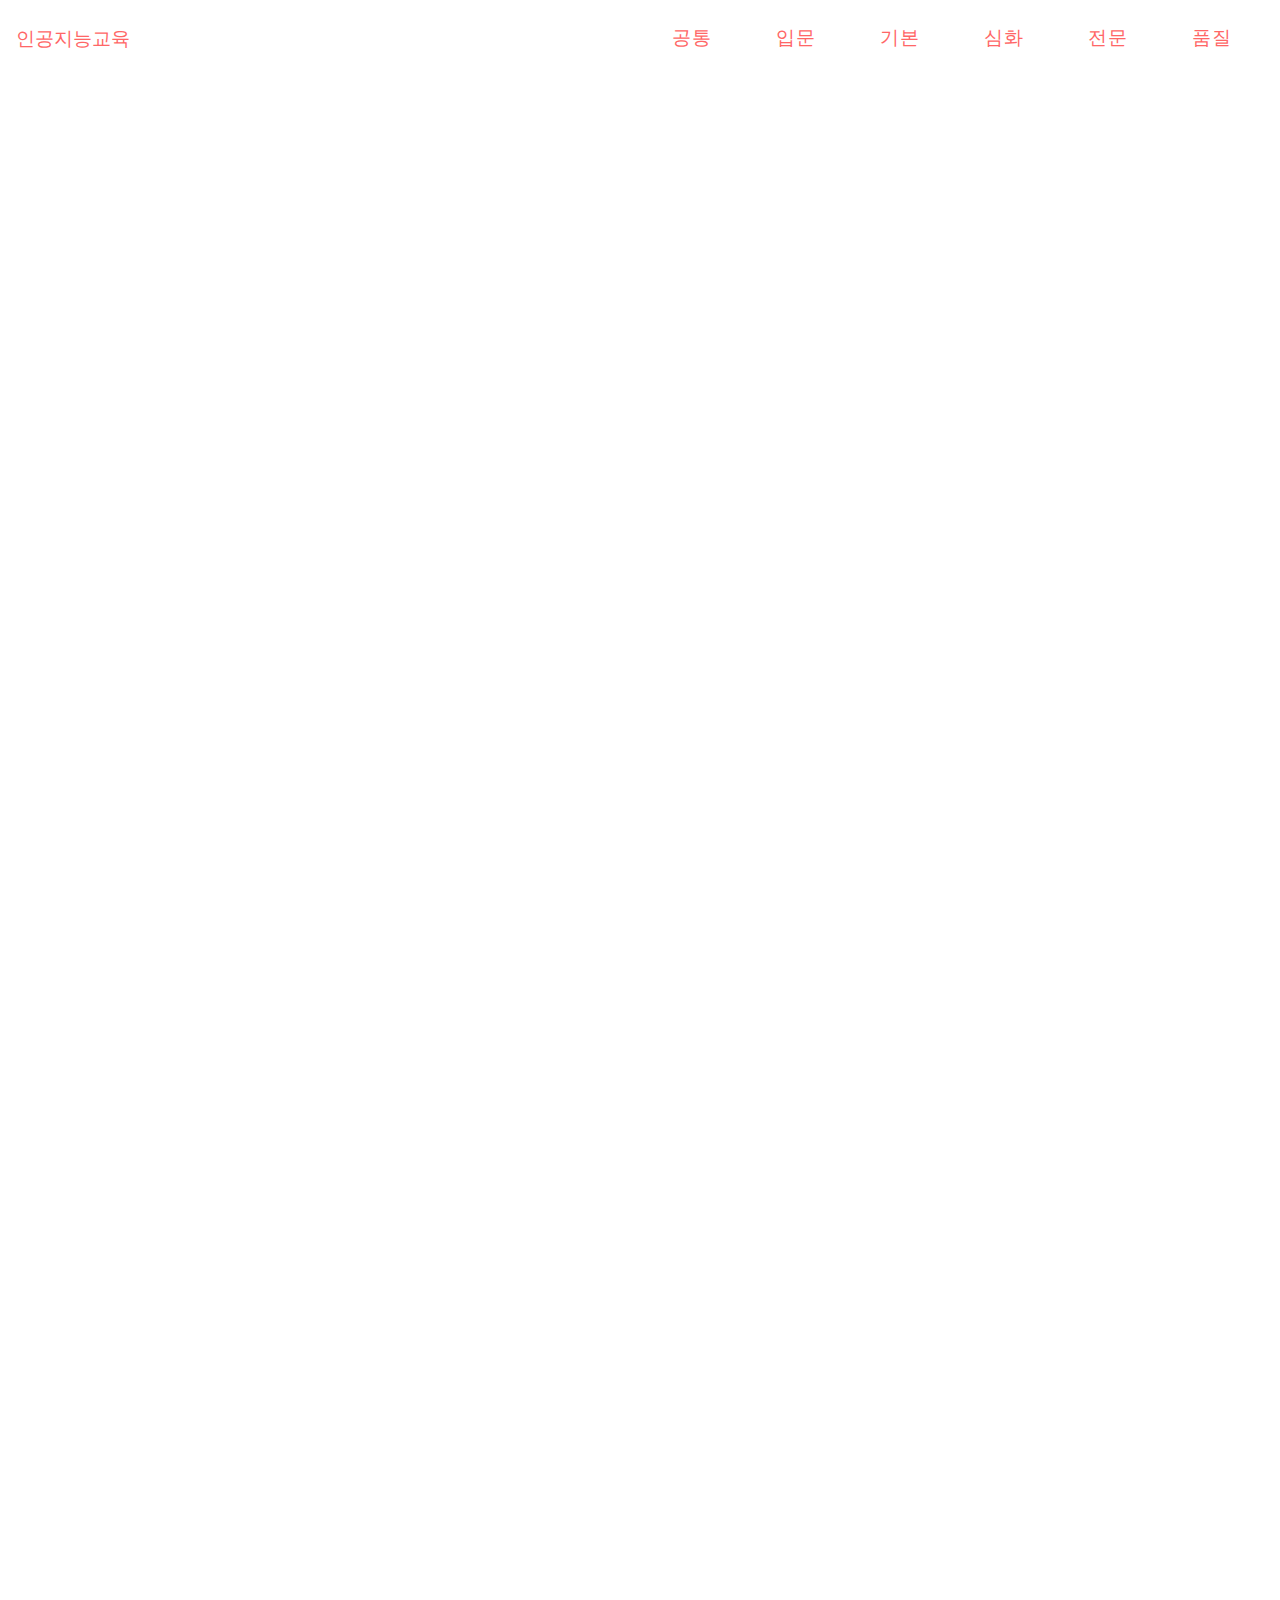
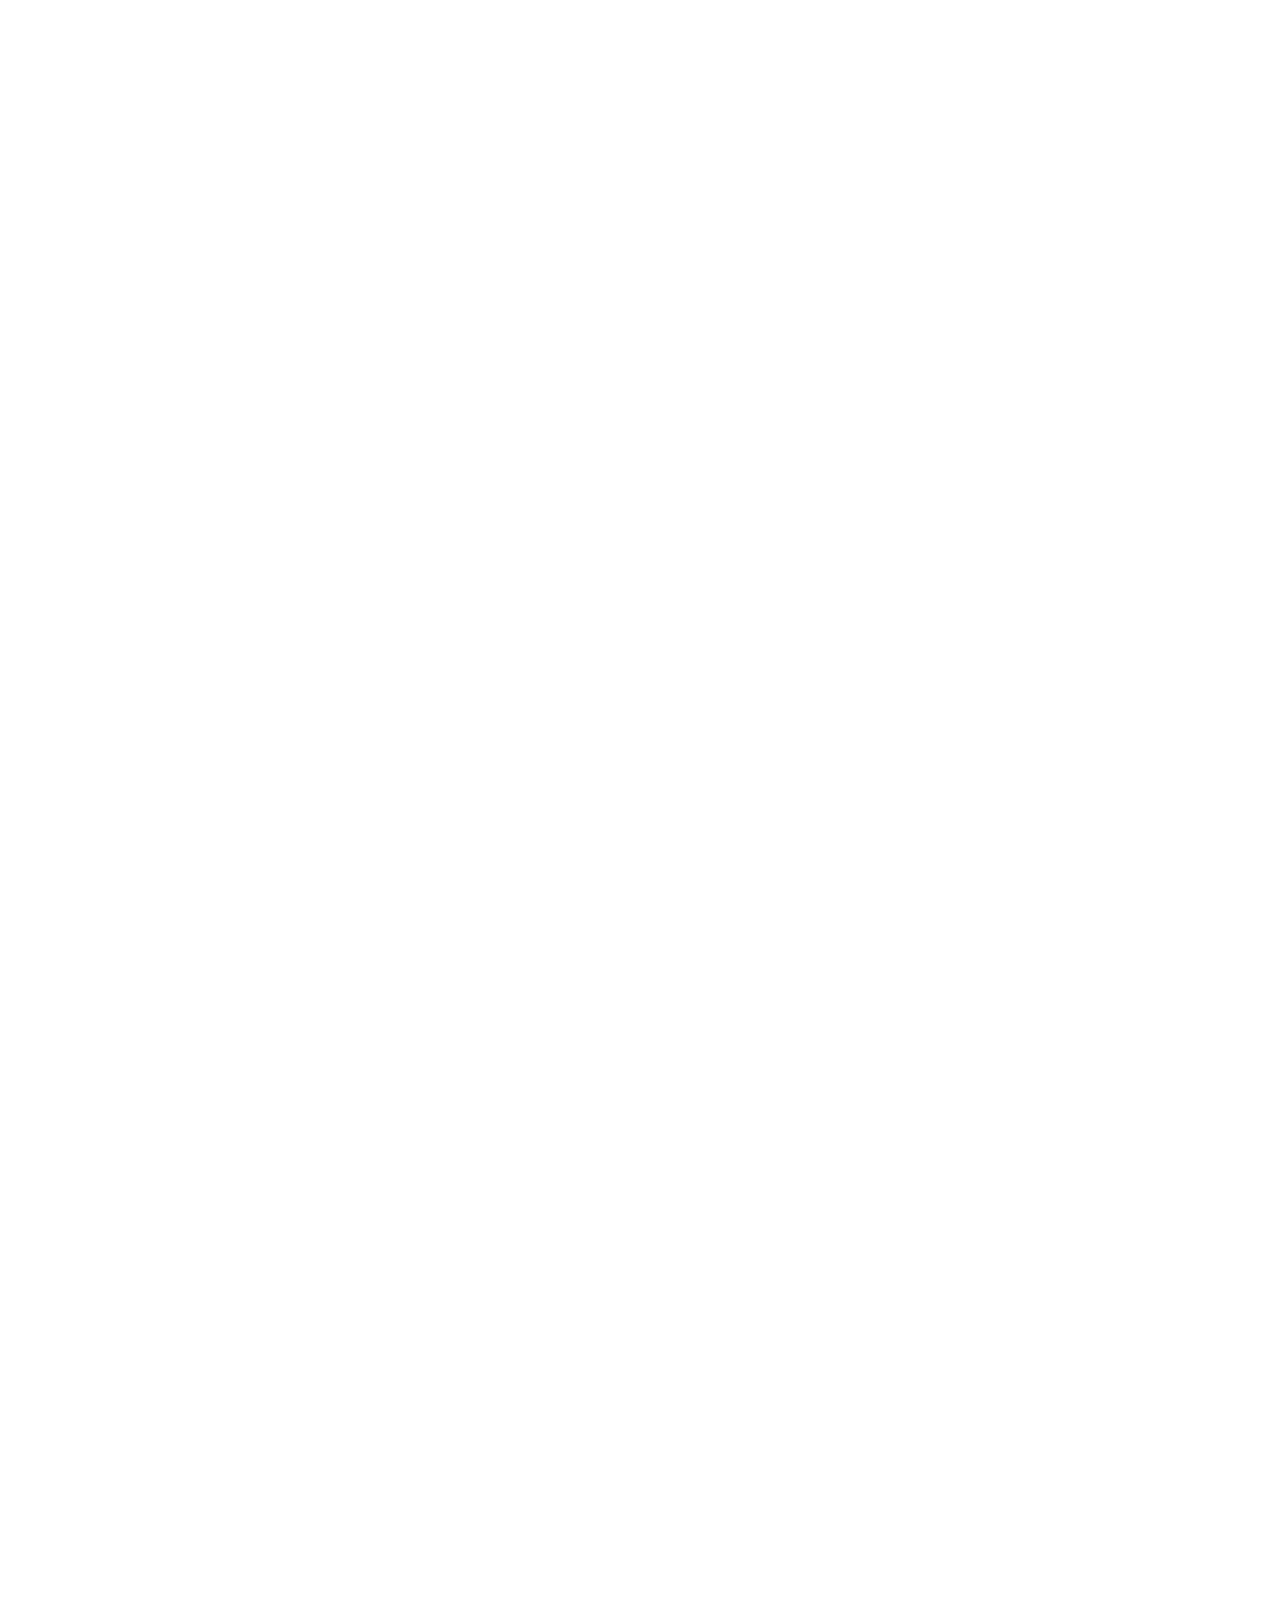
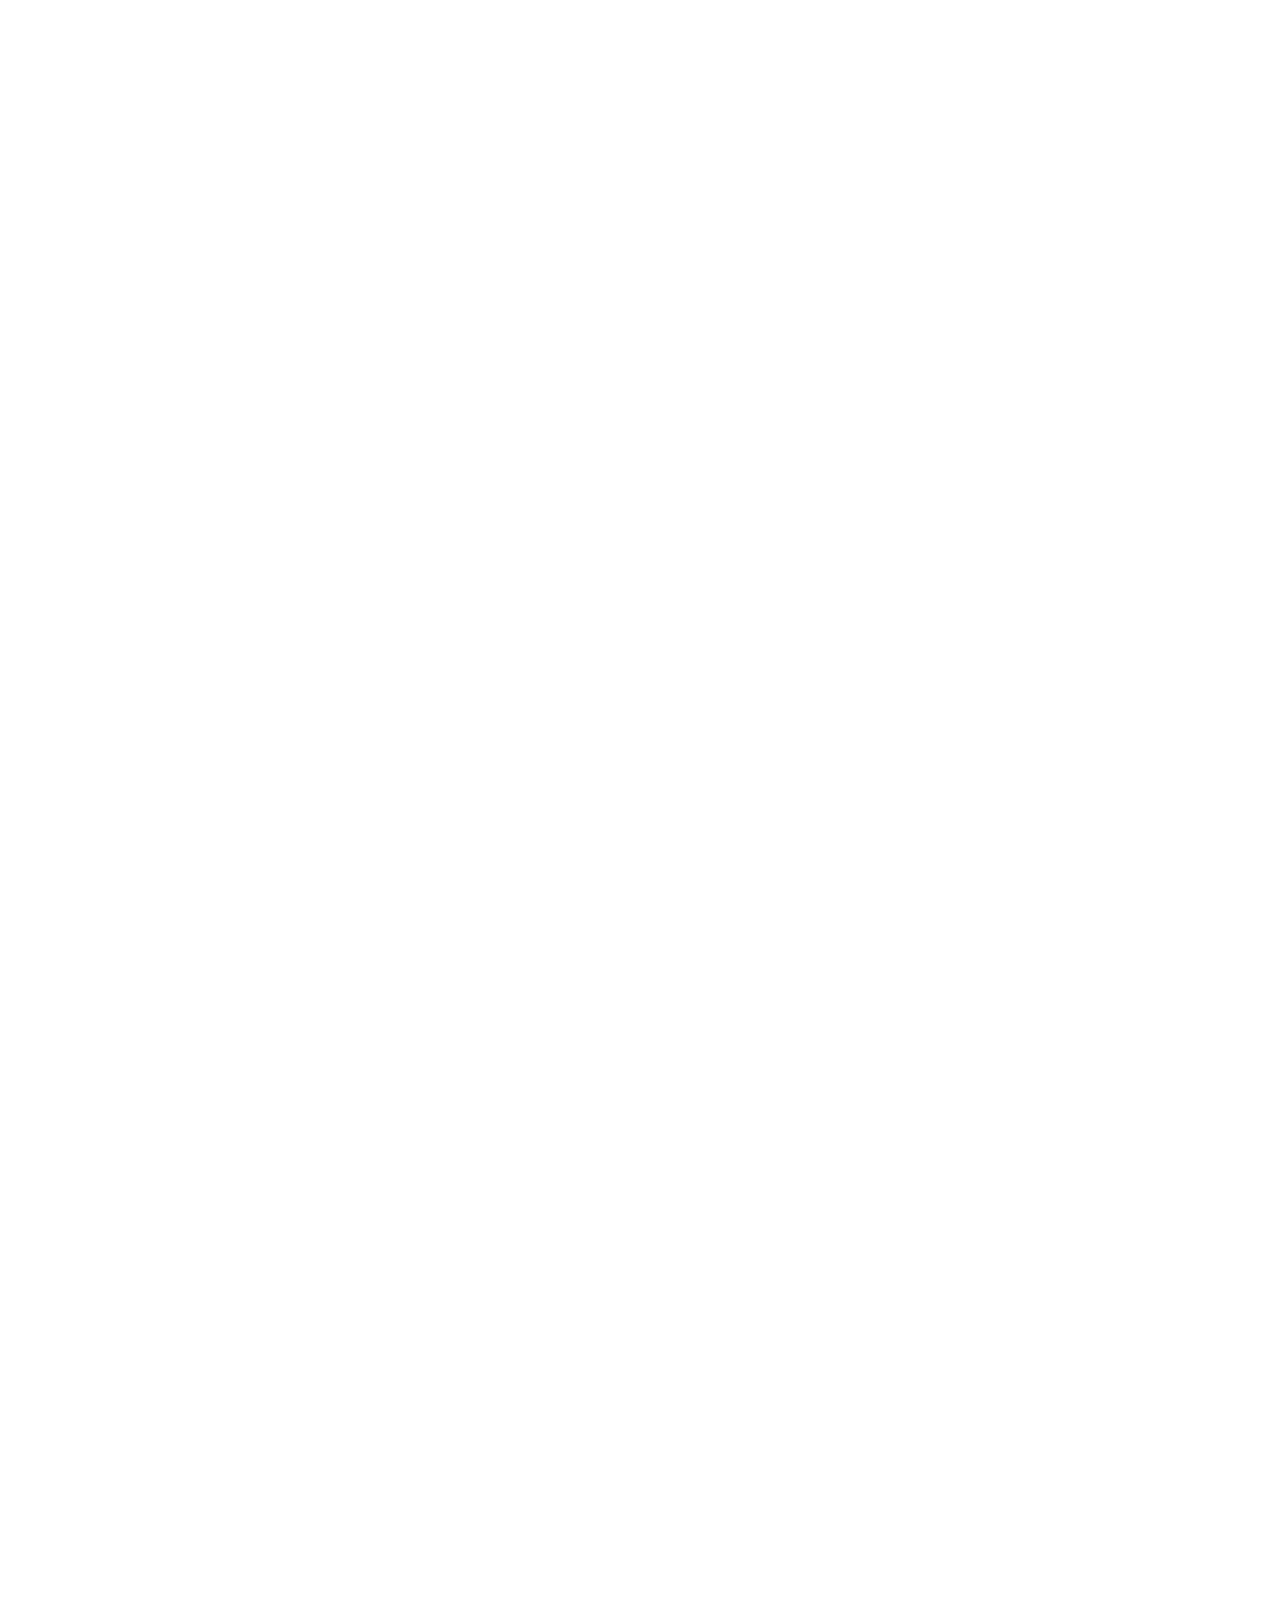
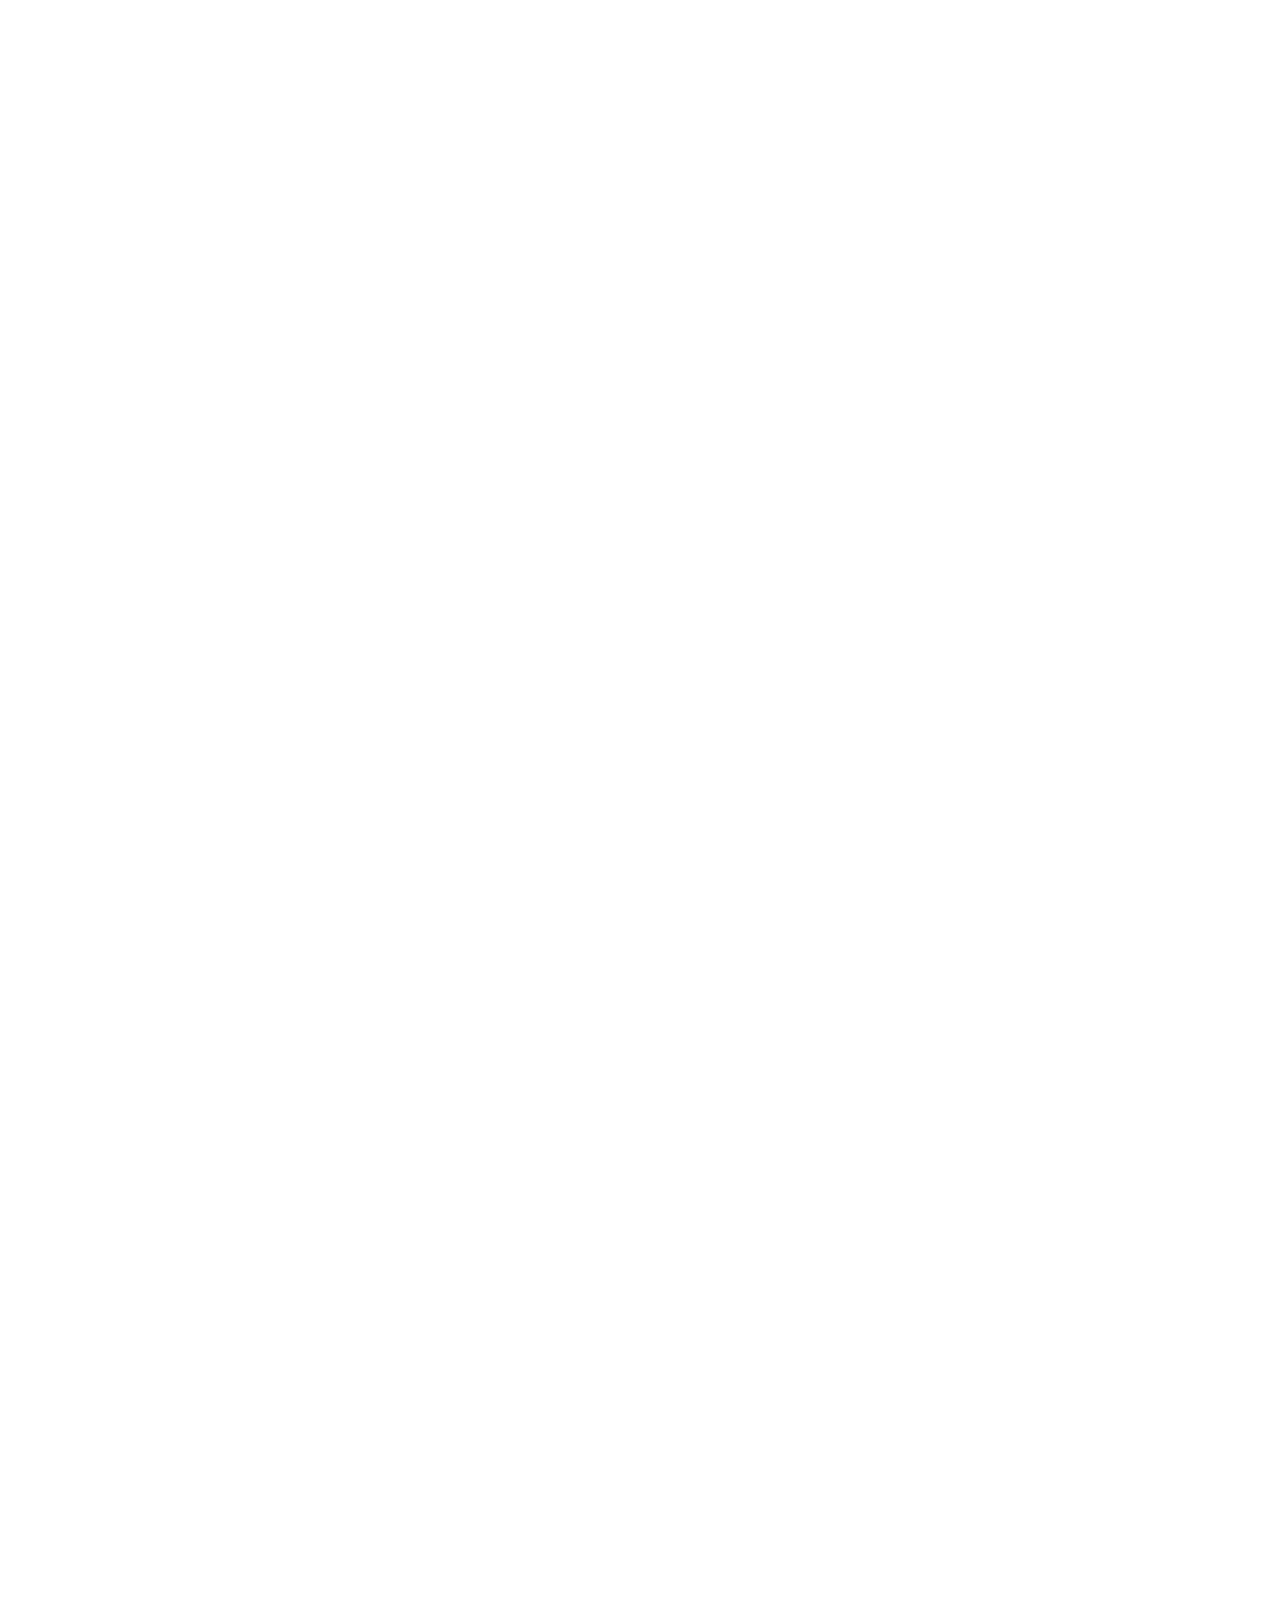
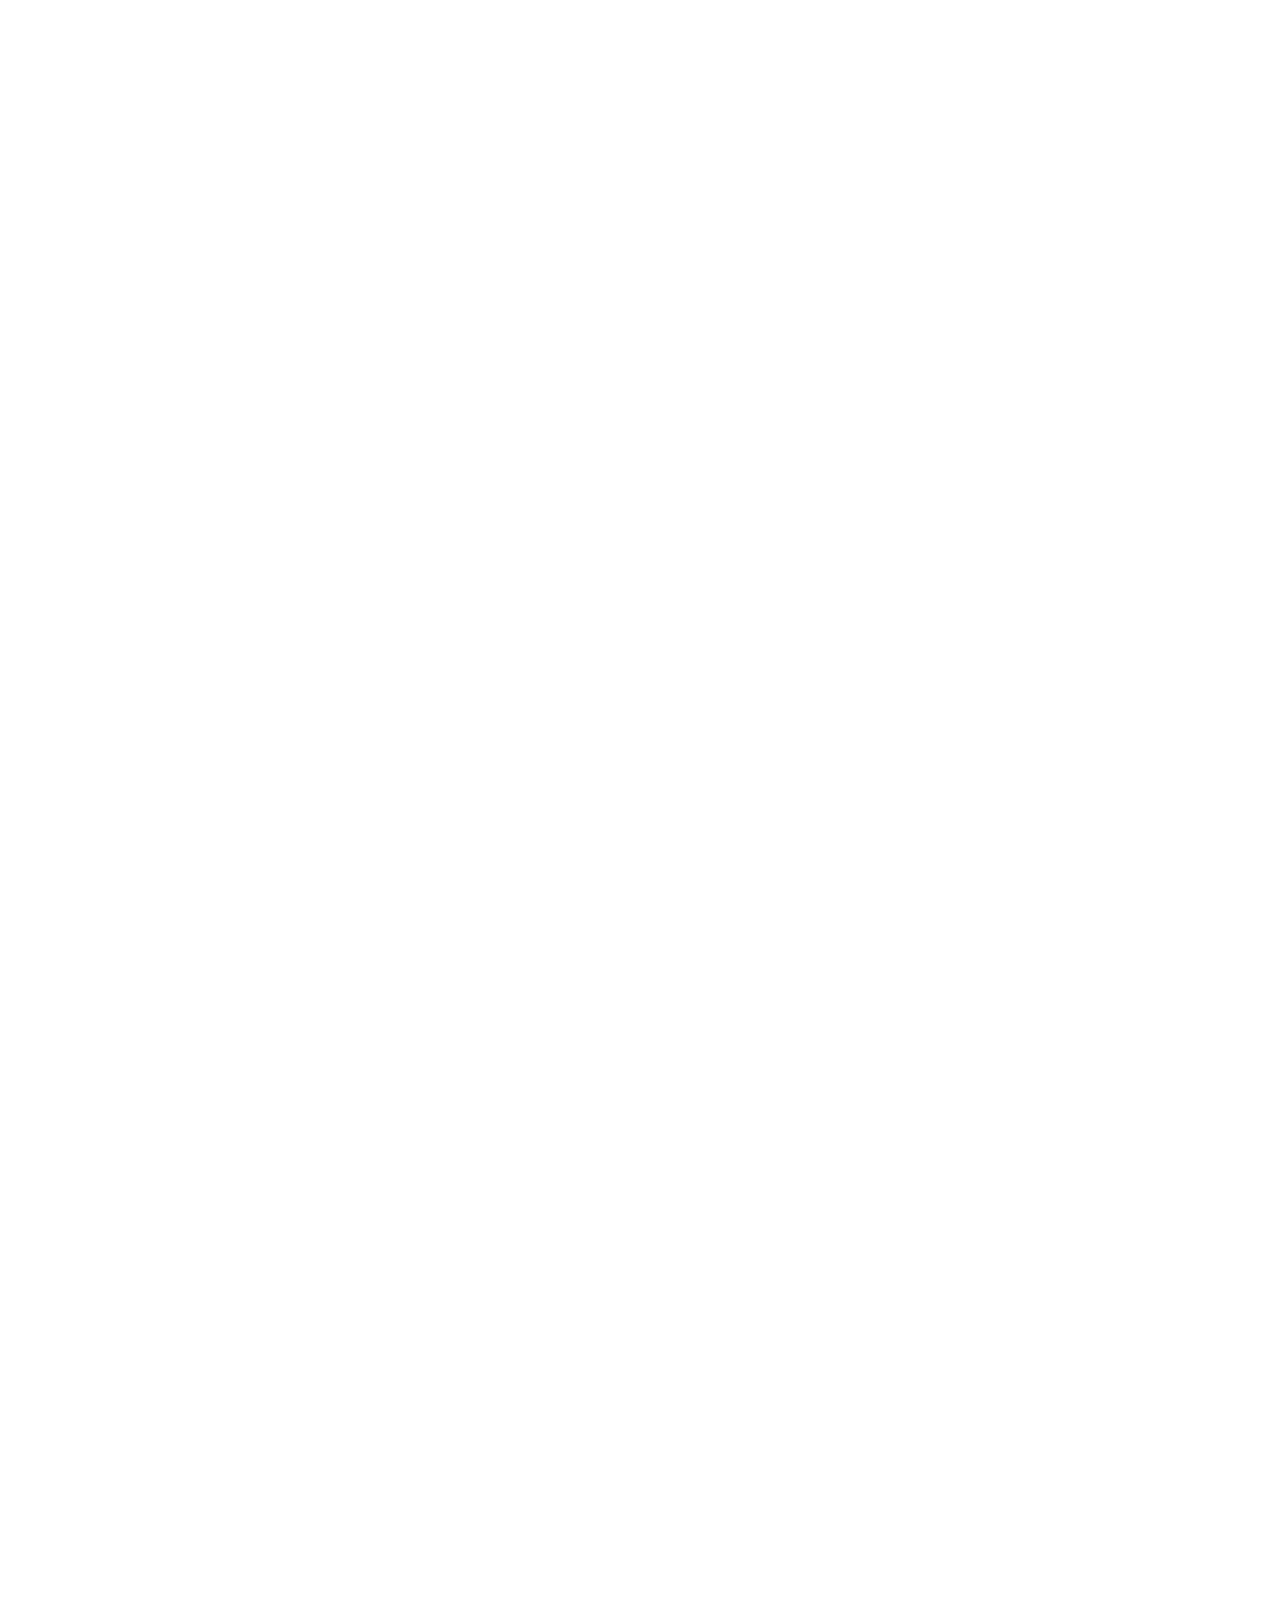
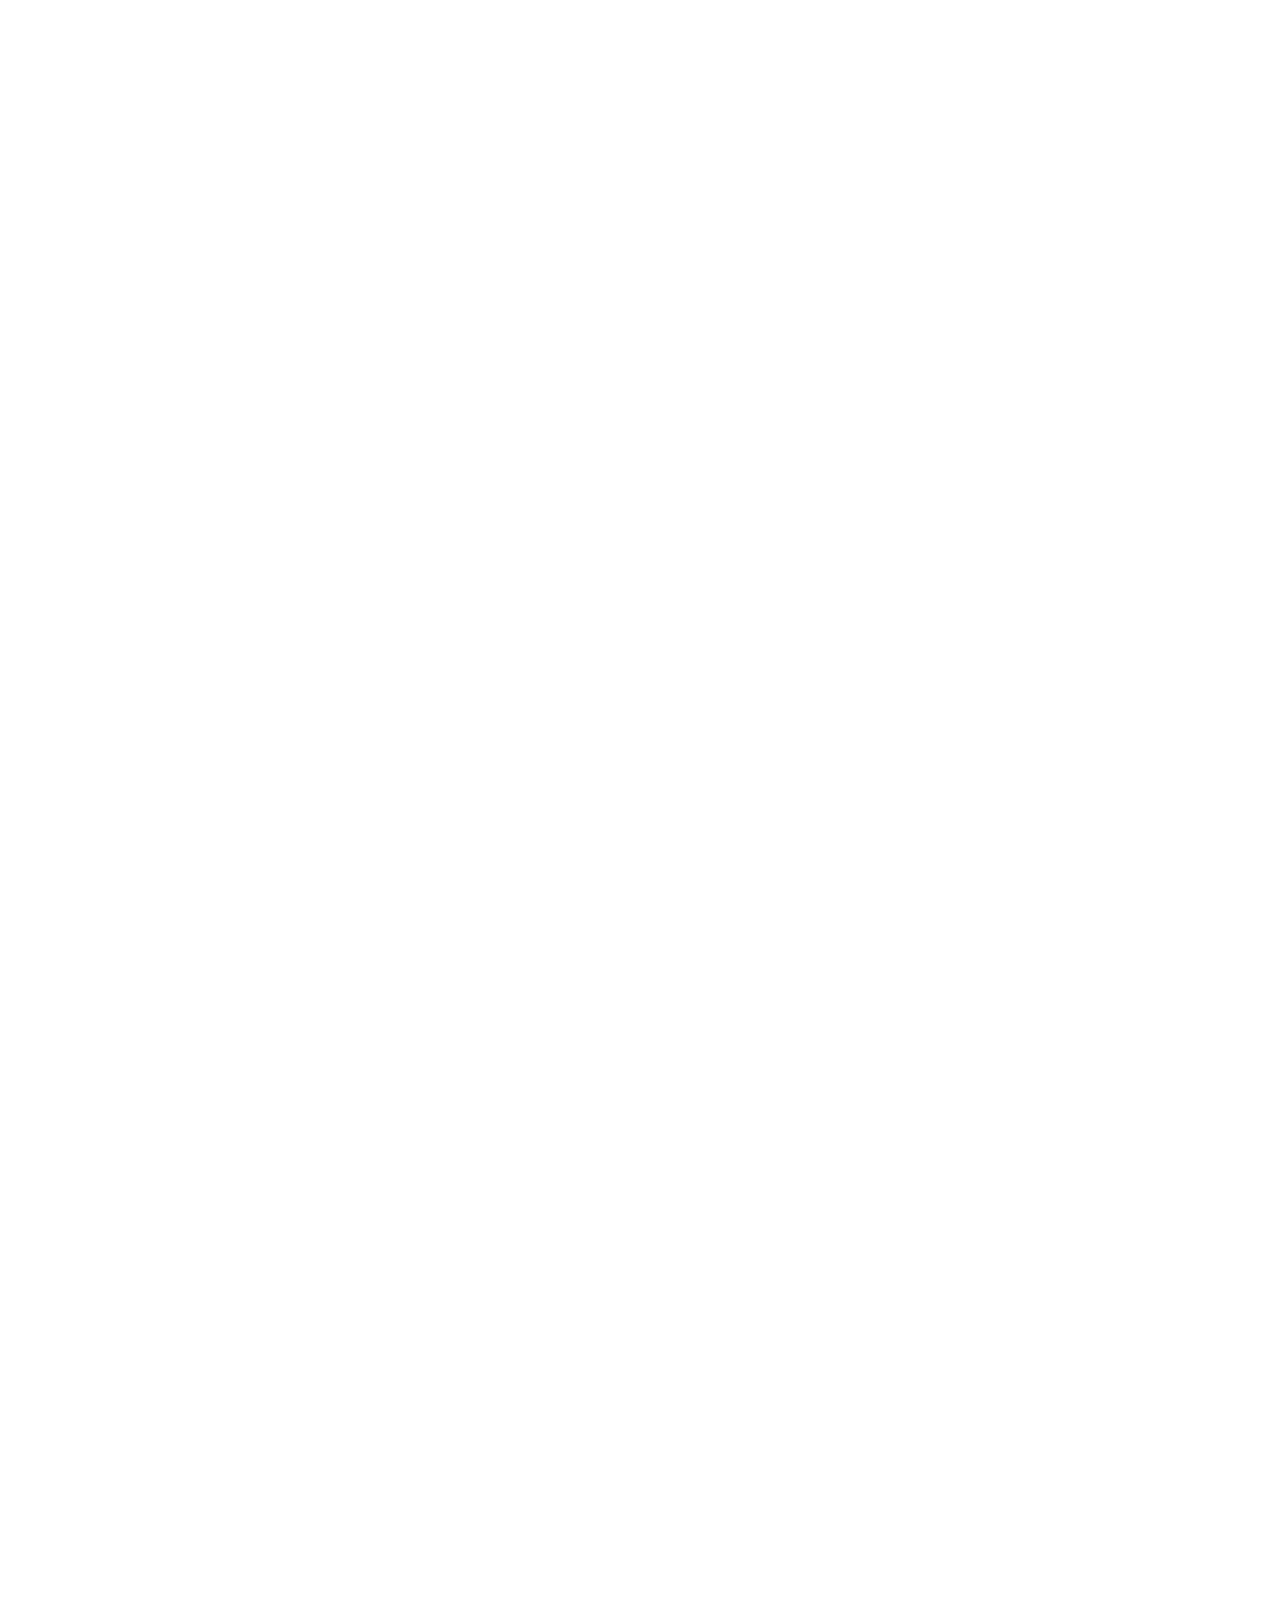
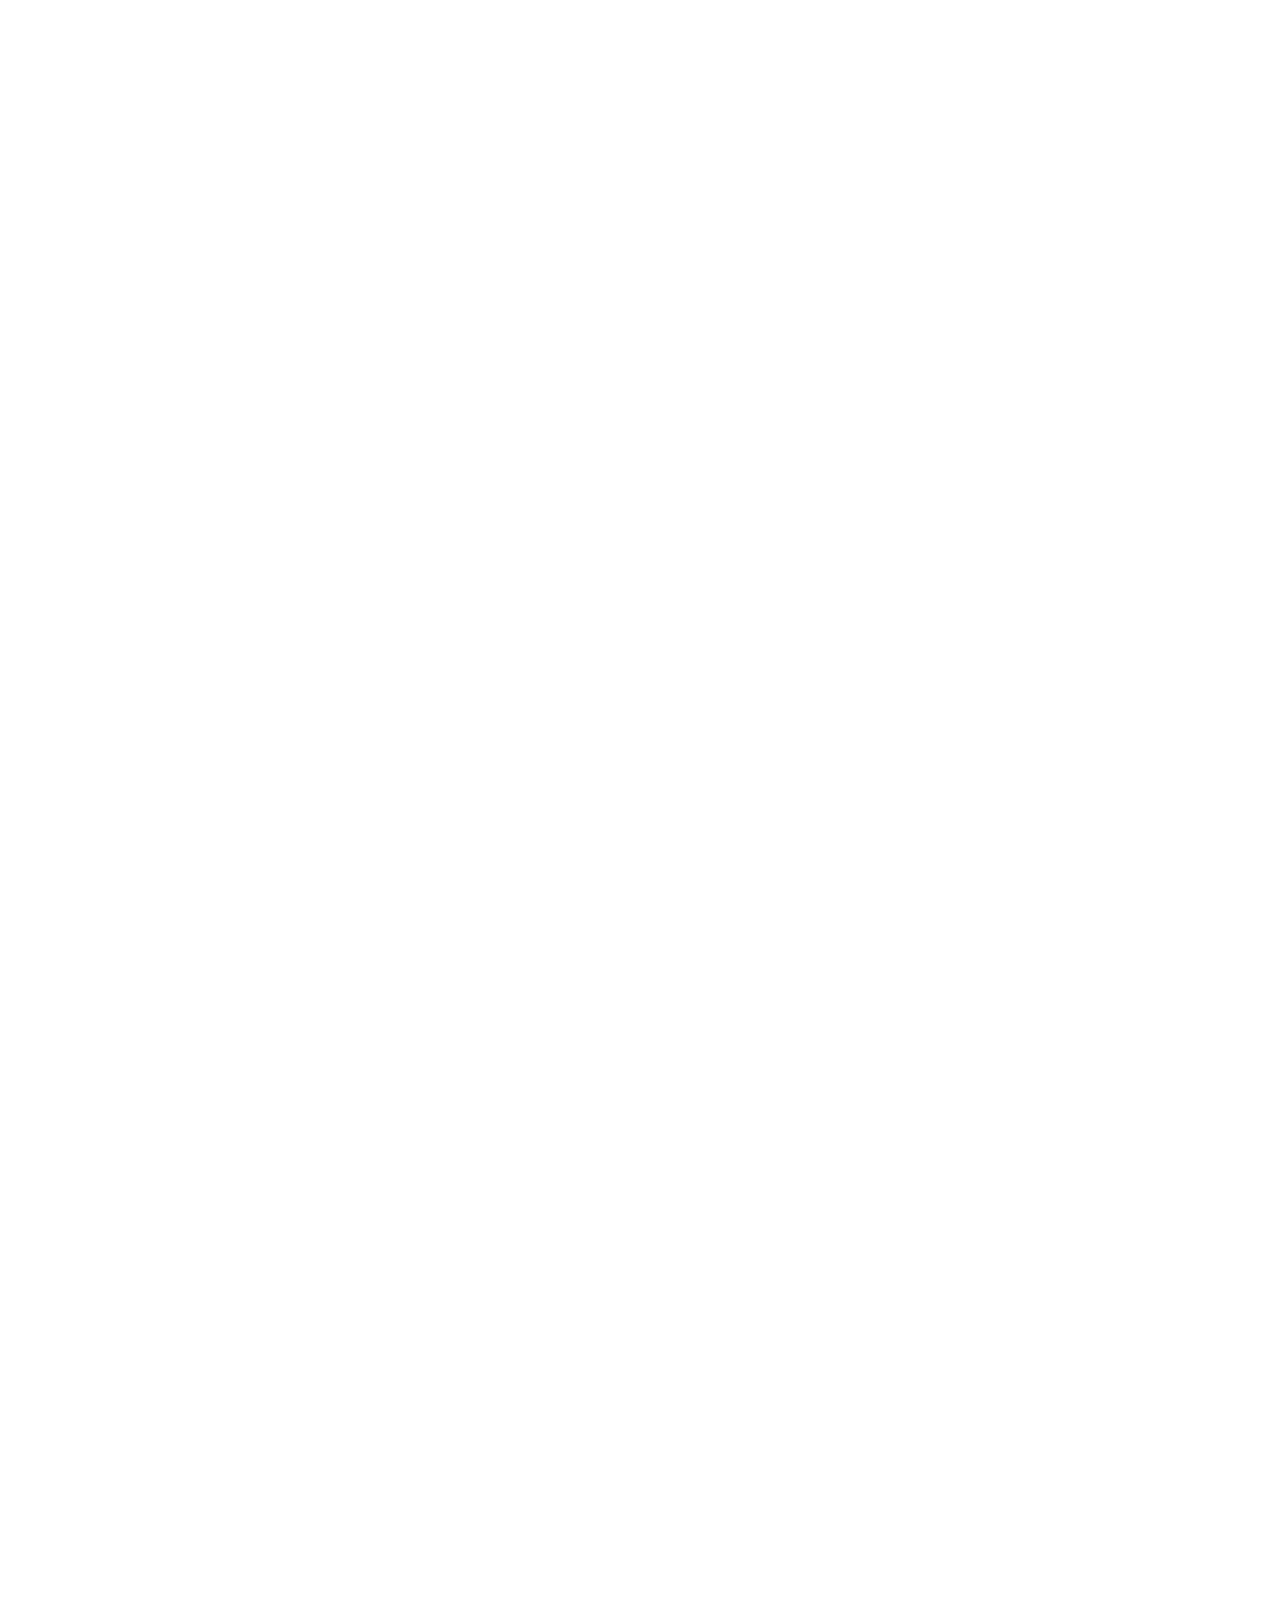
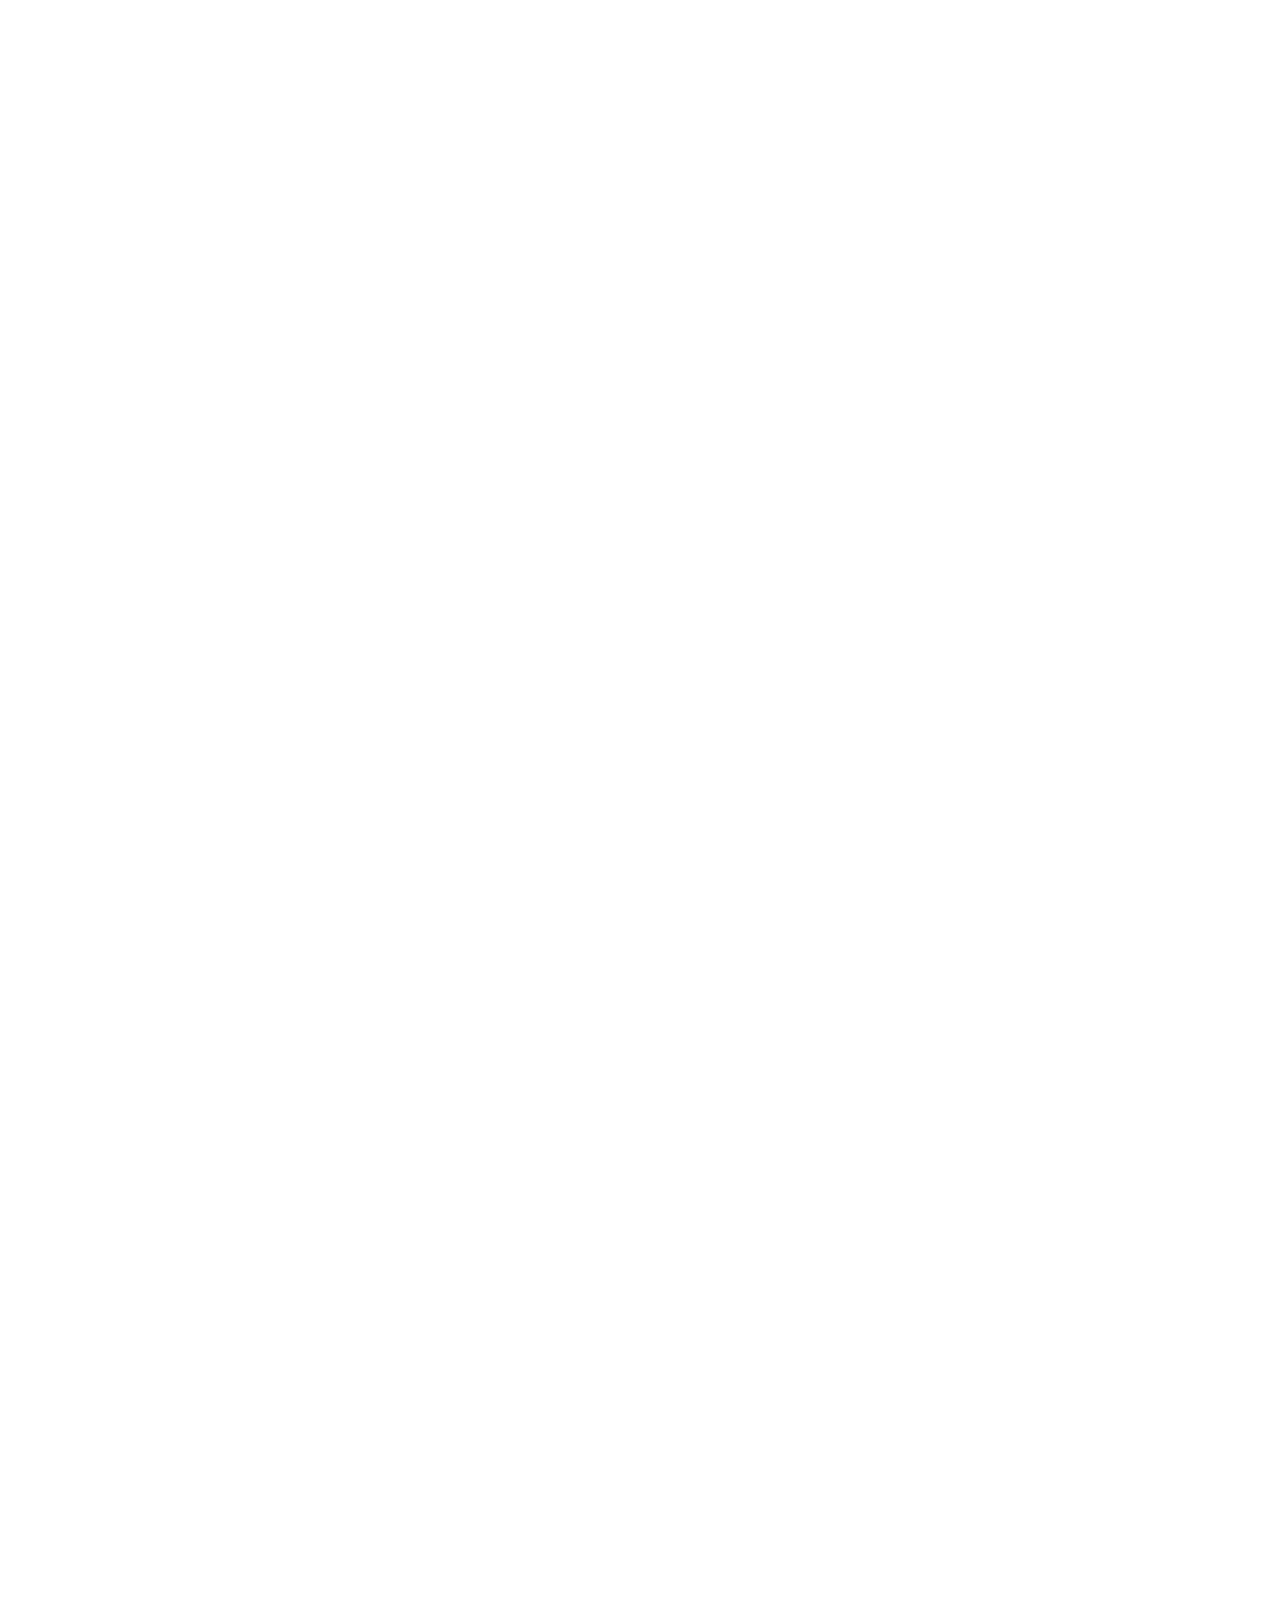
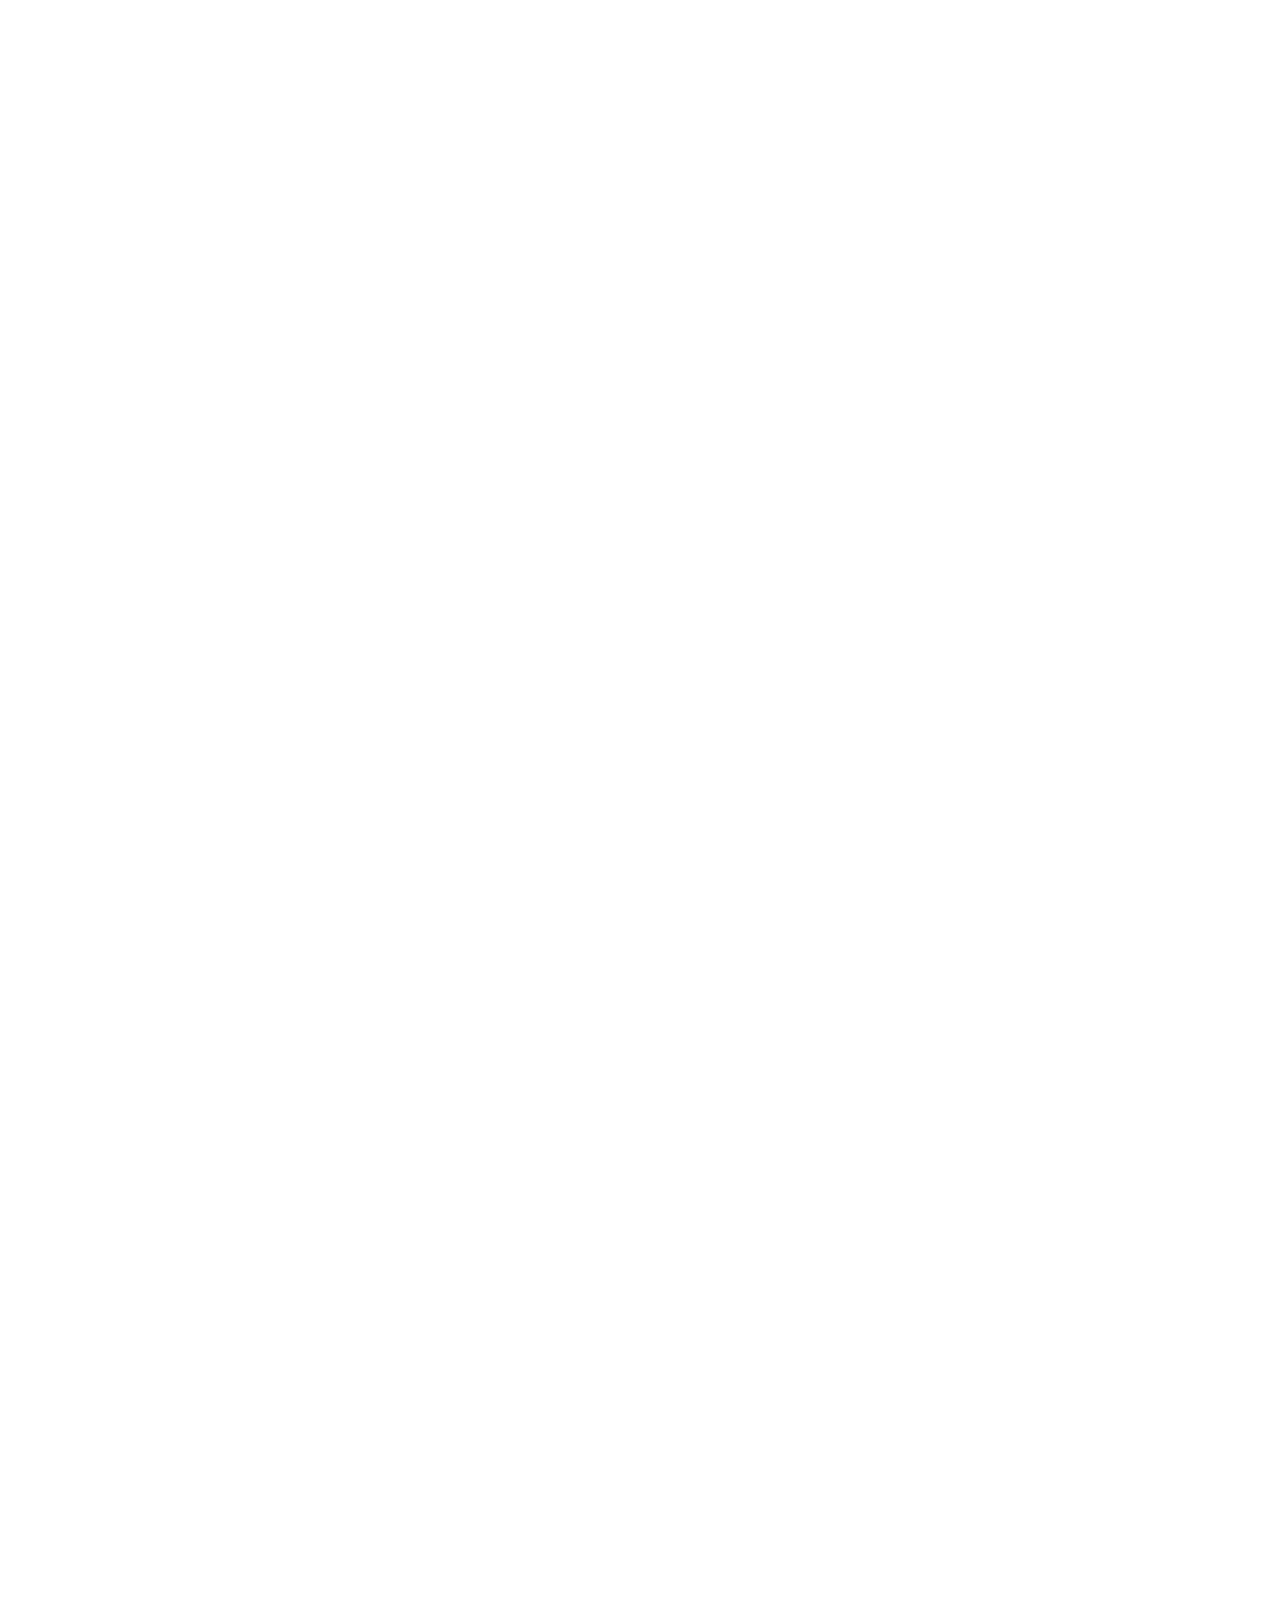
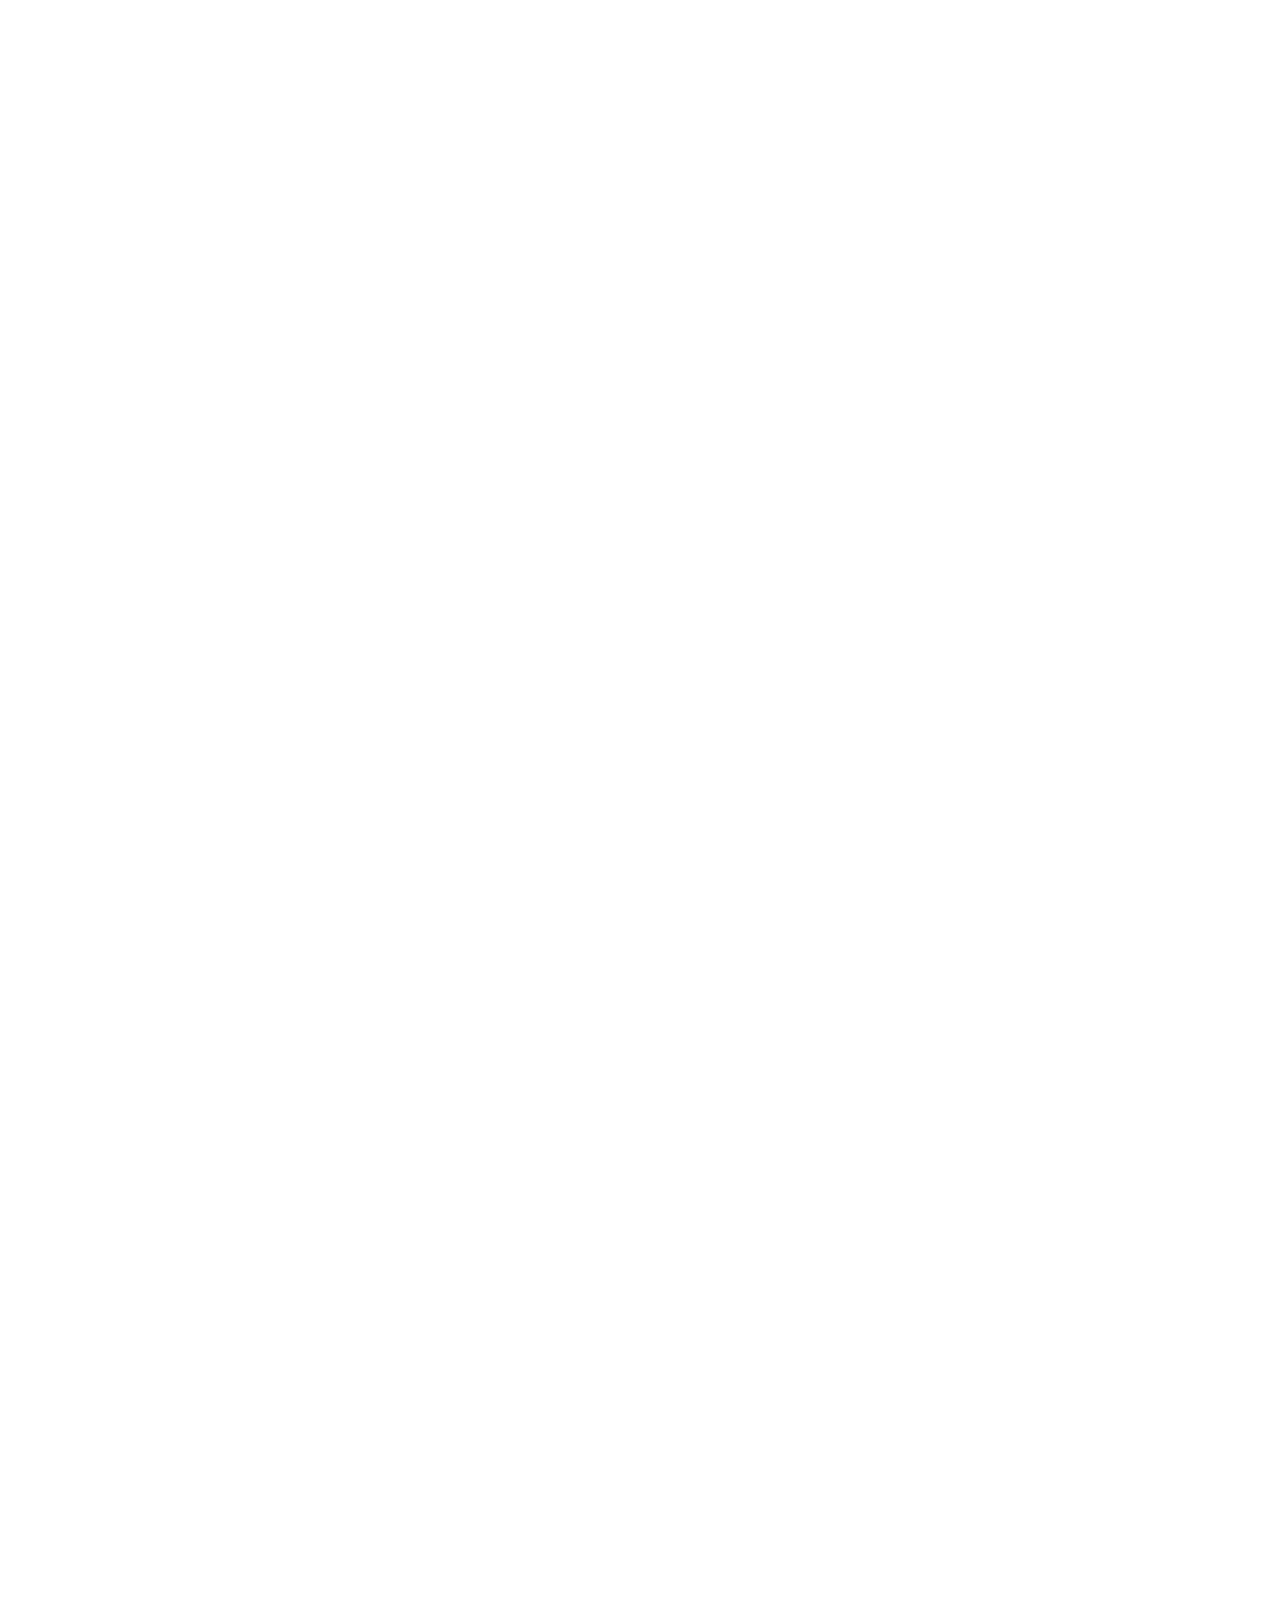
<file: page5.html>
<!DOCTYPE html>
<html  >
<head>
  
  <meta charset="UTF-8">
  <meta http-equiv="X-UA-Compatible" content="IE=edge">
  
  <meta name="viewport" content="width=device-width, initial-scale=1, minimum-scale=1">
  <link rel="shortcut icon" href="assets/images/favicon-108x99.png" type="image/x-icon">
  <meta name="description" content="필수교육">
  
  
  <title>품질</title>
  <link rel="stylesheet" href="assets/web/assets/mobirise-icons/mobirise-icons.css">
  <link rel="stylesheet" href="assets/bootstrap/css/bootstrap.min.css">
  <link rel="stylesheet" href="assets/bootstrap/css/bootstrap-grid.min.css">
  <link rel="stylesheet" href="assets/bootstrap/css/bootstrap-reboot.min.css">
  <link rel="stylesheet" href="assets/animatecss/animate.css">
  <link rel="stylesheet" href="assets/popup-overlay-plugin/style.css">
    <link rel="stylesheet" href="assets/dropdown/css/style.css">
  <link rel="stylesheet" href="assets/theme/css/style.css">
  <link rel="preload" href="https://fonts.googleapis.com/css?family=Jost:100,200,300,400,500,600,700,800,900,100i,200i,300i,400i,500i,600i,700i,800i,900i&display=swap" as="style" onload="this.onload=null;this.rel='stylesheet'">
  <noscript><link rel="stylesheet" href="https://fonts.googleapis.com/css?family=Jost:100,200,300,400,500,600,700,800,900,100i,200i,300i,400i,500i,600i,700i,800i,900i&display=swap"></noscript>
  <link rel="preload" href="https://fonts.googleapis.com/css?family=Ubuntu:300,300i,400,400i,500,500i,700,700i&display=swap" as="style" onload="this.onload=null;this.rel='stylesheet'">
  <noscript><link rel="stylesheet" href="https://fonts.googleapis.com/css?family=Ubuntu:300,300i,400,400i,500,500i,700,700i&display=swap"></noscript>
  <link rel="preload" as="style" href="assets/mobirise/css/mbr-additional.css"><link rel="stylesheet" href="assets/mobirise/css/mbr-additional.css" type="text/css">

  
  
  

<meta name="theme-color" content="#ff9966">
<link rel="manifest" href="manifest.json">
<script src="sw-connect.js"></script>
<meta name="apple-mobile-web-app-capable" content="yes">
<link rel="apple-touch-startup-image" media="(device-width: 320px) and (device-height: 568px) and (-webkit-device-pixel-ratio: 2) and (orientation: portrait)" href="assets/images/apple-launch-640x1136.png">
<link rel="apple-touch-startup-image" media="(device-width: 375px) and (device-height: 667px) and (-webkit-device-pixel-ratio: 2) and (orientation: portrait)" href="assets/images/apple-launch-750x1334.png">
<link rel="apple-touch-startup-image" media="(device-width: 414px) and (device-height: 736px) and (-webkit-device-pixel-ratio: 3) and (orientation: portrait)" href="assets/images/apple-launch-1242x2208.png">
<link rel="apple-touch-startup-image" media="(device-width: 375px) and (device-height: 812px) and (-webkit-device-pixel-ratio: 3) and (orientation: portrait)" href="assets/images/apple-launch-1125x2436.png">
<link rel="apple-touch-startup-image" media="(device-width: 768px) and (device-height: 1024px) and (-webkit-device-pixel-ratio: 2) and (orientation: portrait)" href="assets/images/apple-launch-1536x2048.png">
<link rel="apple-touch-startup-image" media="(device-width: 834px) and (device-height: 1112px) and (-webkit-device-pixel-ratio: 2) and (orientation: portrait)" href="assets/images/apple-launch-1668x2224.png">
<link rel="apple-touch-startup-image" media="(device-width: 1024px) and (device-height: 1366px) and (-webkit-device-pixel-ratio: 2) and (orientation: portrait)" href="assets/images/apple-launch-2048x2732.png">
<meta name="apple-mobile-web-app-status-bar-style" content="default">
<meta name="apple-mobile-web-app-title" content="">
<link rel="apple-touch-icon" href="apple-touch-icon.png"></head>
<body>
  
  <section data-bs-version="5.1" class="menu2 hotelm4_menu2 menu cid-tyEusgBeN6" once="menu" id="menu2-5w">

	

	<nav class="navbar navbar-dropdown navbar-expand-lg">
		<div class="navbar-brand">
			
			<span class="navbar-caption-wrap mbr-section-btn"><a class="navbar-caption text-secondary text-primary display-7" href="index.html">인공지능교육</a></span>
		</div>
		<button class="navbar-toggler" type="button" data-toggle="collapse" data-bs-toggle="collapse" data-target="#navbarSupportedContent" data-bs-target="#navbarSupportedContent" aria-controls="navbarNavAltMarkup" aria-expanded="false" aria-label="Toggle navigation">
			<div class="hamburger">
				<span></span>
				<span></span>
				<span></span>
				<span></span>
			</div>
		</button>
		<div class="collapse navbar-collapse" id="navbarSupportedContent">
			<ul class="navbar-nav nav-dropdown mbr-section-btn nav-right" data-app-modern-menu="true"><li class="nav-item">
					<a class="nav-link link text-secondary text-primary display-7" href="index.html#video2-13">공통</a>
				</li>
				<li class="nav-item">
					<a class="nav-link link text-secondary text-primary display-7" href="essential.html#video2-16">입문</a>
				</li>
				<li class="nav-item">
					<a class="nav-link link text-secondary text-primary display-7" href="base.html#video2-1i">기본</a>
				</li>
				<li class="nav-item">
					<a class="nav-link link text-secondary text-primary display-7" href="depth.html#video2-1y">심화</a>
				</li>
                <li class="nav-item">
                    <a class="nav-link link text-secondary text-primary display-7" href="expert.html#video2-2g">전문</a></li><li class="nav-item"><a class="nav-link link text-secondary text-primary display-7" href="page5.html#video2-5x">품질</a></li></ul>
			
			
		</div>
	</nav>
</section>

<section data-bs-version="5.1" class="video2 cid-tyEushvuvq" id="video2-5x">
    
    
    
    <div class="container">
        
        <div class="row justify-content-center mt-4">
            <div class="col-12 col-md-10 video-block">
                <div class="video-wrapper"><iframe class="mbr-embedded-video" src="https://www.youtube.com/embed/FwWC5itcJCI?rel=0&amp;amp;&amp;showinfo=0&amp;autoplay=0&amp;loop=0" width="1280" height="720" frameborder="0" allowfullscreen=""></iframe></div>
                
            </div>
        </div>
    </div>
</section>

<section data-bs-version="5.1" class="video2 cid-tyEusi5AQY" id="video2-5y">
    
    
    
    <div class="container">
        
        <div class="row justify-content-center mt-4">
            <div class="col-12 col-md-10 video-block">
                <div class="video-wrapper"><iframe class="mbr-embedded-video" src="https://www.youtube.com/embed/Mc6vwIPRJ3A?rel=0&amp;amp;&amp;showinfo=0&amp;autoplay=0&amp;loop=0" width="1280" height="720" frameborder="0" allowfullscreen=""></iframe></div>
                
            </div>
        </div>
    </div>
</section>

<section data-bs-version="5.1" class="video2 cid-tyEvvJYHdW" id="video2-60">
    
    
    
    <div class="container">
        
        <div class="row justify-content-center mt-4">
            <div class="col-12 col-md-10 video-block">
                <div class="video-wrapper"><iframe class="mbr-embedded-video" src="https://www.youtube.com/embed/9tg9WJBXLG8?rel=0&amp;amp;&amp;showinfo=0&amp;autoplay=0&amp;loop=0" width="1280" height="720" frameborder="0" allowfullscreen=""></iframe></div>
                
            </div>
        </div>
    </div>
</section>

<section data-bs-version="5.1" class="video2 cid-tyEvKwvJUM" id="video2-61">
    
    
    
    <div class="container">
        
        <div class="row justify-content-center mt-4">
            <div class="col-12 col-md-10 video-block">
                <div class="video-wrapper"><iframe class="mbr-embedded-video" src="https://www.youtube.com/embed/AIxcpt8IBRw?rel=0&amp;amp;&amp;showinfo=0&amp;autoplay=0&amp;loop=0" width="1280" height="720" frameborder="0" allowfullscreen=""></iframe></div>
                
            </div>
        </div>
    </div>
</section>

<section data-bs-version="5.1" class="video2 cid-tyEvNHxNOR" id="video2-62">
    
    
    
    <div class="container">
        
        <div class="row justify-content-center mt-4">
            <div class="col-12 col-md-10 video-block">
                <div class="video-wrapper"><iframe class="mbr-embedded-video" src="https://www.youtube.com/embed/eYQRlr2vXoA?rel=0&amp;amp;&amp;showinfo=0&amp;autoplay=0&amp;loop=0" width="1280" height="720" frameborder="0" allowfullscreen=""></iframe></div>
                
            </div>
        </div>
    </div>
</section>

<section data-bs-version="5.1" class="video2 cid-tyEvOpLEpY" id="video2-63">
    
    
    
    <div class="container">
        
        <div class="row justify-content-center mt-4">
            <div class="col-12 col-md-10 video-block">
                <div class="video-wrapper"><iframe class="mbr-embedded-video" src="https://www.youtube.com/embed/EQv3O4qGd4k?rel=0&amp;amp;&amp;showinfo=0&amp;autoplay=0&amp;loop=0" width="1280" height="720" frameborder="0" allowfullscreen=""></iframe></div>
                
            </div>
        </div>
    </div>
</section>

<section data-bs-version="5.1" class="video2 cid-tyEvPvS0tl" id="video2-64">
    
    
    
    <div class="container">
        
        <div class="row justify-content-center mt-4">
            <div class="col-12 col-md-10 video-block">
                <div class="video-wrapper"><iframe class="mbr-embedded-video" src="https://www.youtube.com/embed/Tlj4OVX9RYE?rel=0&amp;amp;&amp;showinfo=0&amp;autoplay=0&amp;loop=0" width="1280" height="720" frameborder="0" allowfullscreen=""></iframe></div>
                
            </div>
        </div>
    </div>
</section>

<section data-bs-version="5.1" class="video2 cid-tyEvQP0ncG" id="video2-65">
    
    
    
    <div class="container">
        
        <div class="row justify-content-center mt-4">
            <div class="col-12 col-md-10 video-block">
                <div class="video-wrapper"><iframe class="mbr-embedded-video" src="https://www.youtube.com/embed/MwUMYRH5hHs?rel=0&amp;amp;&amp;showinfo=0&amp;autoplay=0&amp;loop=0" width="1280" height="720" frameborder="0" allowfullscreen=""></iframe></div>
                
            </div>
        </div>
    </div>
</section>

<section data-bs-version="5.1" class="video2 cid-tyEvSaaHnD" id="video2-66">
    
    
    
    <div class="container">
        
        <div class="row justify-content-center mt-4">
            <div class="col-12 col-md-10 video-block">
                <div class="video-wrapper"><iframe class="mbr-embedded-video" src="https://www.youtube.com/embed/HYgR7sjlOSk?rel=0&amp;amp;&amp;showinfo=0&amp;autoplay=0&amp;loop=0" width="1280" height="720" frameborder="0" allowfullscreen=""></iframe></div>
                
            </div>
        </div>
    </div>
</section>

<section data-bs-version="5.1" class="video2 cid-tyEvTlKkLO" id="video2-67">
    
    
    
    <div class="container">
        
        <div class="row justify-content-center mt-4">
            <div class="col-12 col-md-10 video-block">
                <div class="video-wrapper"><iframe class="mbr-embedded-video" src="https://www.youtube.com/embed/TNjVR8ZGH_A?rel=0&amp;amp;&amp;showinfo=0&amp;autoplay=0&amp;loop=0" width="1280" height="720" frameborder="0" allowfullscreen=""></iframe></div>
                
            </div>
        </div>
    </div>
</section>

<section data-bs-version="5.1" class="video2 cid-tyEvU8ybNA" id="video2-68">
    
    
    
    <div class="container">
        
        <div class="row justify-content-center mt-4">
            <div class="col-12 col-md-10 video-block">
                <div class="video-wrapper"><iframe class="mbr-embedded-video" src="https://www.youtube.com/embed/nRsrlpCx8rY?rel=0&amp;amp;&amp;showinfo=0&amp;autoplay=0&amp;loop=0" width="1280" height="720" frameborder="0" allowfullscreen=""></iframe></div>
                
            </div>
        </div>
    </div>
</section>

<section data-bs-version="5.1" class="video2 cid-tyEvV0vFwf" id="video2-69">
    
    
    
    <div class="container">
        
        <div class="row justify-content-center mt-4">
            <div class="col-12 col-md-10 video-block">
                <div class="video-wrapper"><iframe class="mbr-embedded-video" src="https://www.youtube.com/embed/bfkcwG00ZHk?rel=0&amp;amp;&amp;showinfo=0&amp;autoplay=0&amp;loop=0" width="1280" height="720" frameborder="0" allowfullscreen=""></iframe></div>
                
            </div>
        </div>
    </div>
</section>

<section data-bs-version="5.1" class="video2 cid-tyEvVVlmwh" id="video2-6a">
    
    
    
    <div class="container">
        
        <div class="row justify-content-center mt-4">
            <div class="col-12 col-md-10 video-block">
                <div class="video-wrapper"><iframe class="mbr-embedded-video" src="https://www.youtube.com/embed/qF2NxZ659R0?rel=0&amp;amp;&amp;showinfo=0&amp;autoplay=0&amp;loop=0" width="1280" height="720" frameborder="0" allowfullscreen=""></iframe></div>
                
            </div>
        </div>
    </div>
</section>

<section data-bs-version="5.1" class="video2 cid-tyEvWNWtuH" id="video2-6b">
    
    
    
    <div class="container">
        
        <div class="row justify-content-center mt-4">
            <div class="col-12 col-md-10 video-block">
                <div class="video-wrapper"><iframe class="mbr-embedded-video" src="https://www.youtube.com/embed/76CGZeMdDGY?rel=0&amp;amp;&amp;showinfo=0&amp;autoplay=0&amp;loop=0" width="1280" height="720" frameborder="0" allowfullscreen=""></iframe></div>
                
            </div>
        </div>
    </div>
</section>

<section data-bs-version="5.1" class="video2 cid-tyEvXDnZKg" id="video2-6c">
    
    
    
    <div class="container">
        
        <div class="row justify-content-center mt-4">
            <div class="col-12 col-md-10 video-block">
                <div class="video-wrapper"><iframe class="mbr-embedded-video" src="https://www.youtube.com/embed/v8cIpPN-3B8?rel=0&amp;amp;&amp;showinfo=0&amp;autoplay=0&amp;loop=0" width="1280" height="720" frameborder="0" allowfullscreen=""></iframe></div>
                
            </div>
        </div>
    </div>
</section>

<section data-bs-version="5.1" class="video2 cid-tyEvYweFmD" id="video2-6d">
    
    
    
    <div class="container">
        
        <div class="row justify-content-center mt-4">
            <div class="col-12 col-md-10 video-block">
                <div class="video-wrapper"><iframe class="mbr-embedded-video" src="https://www.youtube.com/embed/ZHDz1JbEOeU?rel=0&amp;amp;&amp;showinfo=0&amp;autoplay=0&amp;loop=0" width="1280" height="720" frameborder="0" allowfullscreen=""></iframe></div>
                
            </div>
        </div>
    </div>
</section>

<section data-bs-version="5.1" class="video2 cid-tyExdlJjJt" id="video2-6e">
    
    
    
    <div class="container">
        
        <div class="row justify-content-center mt-4">
            <div class="col-12 col-md-10 video-block">
                <div class="video-wrapper"><iframe class="mbr-embedded-video" src="https://www.youtube.com/embed/Ne1BF1B_Ur4?rel=0&amp;amp;&amp;showinfo=0&amp;autoplay=0&amp;loop=0" width="1280" height="720" frameborder="0" allowfullscreen=""></iframe></div>
                
            </div>
        </div>
    </div>
</section>

<section data-bs-version="5.1" class="video2 cid-tyExeqqdR8" id="video2-6f">
    
    
    
    <div class="container">
        
        <div class="row justify-content-center mt-4">
            <div class="col-12 col-md-10 video-block">
                <div class="video-wrapper"><iframe class="mbr-embedded-video" src="https://www.youtube.com/embed/Mg79Qls-j2E?rel=0&amp;amp;&amp;showinfo=0&amp;autoplay=0&amp;loop=0" width="1280" height="720" frameborder="0" allowfullscreen=""></iframe></div>
                
            </div>
        </div>
    </div>
</section>

<section data-bs-version="5.1" class="video2 cid-tyExFi01hj" id="video2-6g">
    
    
    
    <div class="container">
        
        <div class="row justify-content-center mt-4">
            <div class="col-12 col-md-10 video-block">
                <div class="video-wrapper"><iframe class="mbr-embedded-video" src="https://www.youtube.com/embed/IYb24Fe31Kk?rel=0&amp;amp;&amp;showinfo=0&amp;autoplay=0&amp;loop=0" width="1280" height="720" frameborder="0" allowfullscreen=""></iframe></div>
                
            </div>
        </div>
    </div>
</section>

<section data-bs-version="5.1" class="video2 cid-tyExGzYYsN" id="video2-6h">
    
    
    
    <div class="container">
        
        <div class="row justify-content-center mt-4">
            <div class="col-12 col-md-10 video-block">
                <div class="video-wrapper"><iframe class="mbr-embedded-video" src="https://www.youtube.com/embed/_zIxr9OI9ZE?rel=0&amp;amp;&amp;showinfo=0&amp;autoplay=0&amp;loop=0" width="1280" height="720" frameborder="0" allowfullscreen=""></iframe></div>
                
            </div>
        </div>
    </div>
</section>

<section data-bs-version="5.1" class="video2 cid-tyExHpPf2K" id="video2-6i">
    
    
    
    <div class="container">
        
        <div class="row justify-content-center mt-4">
            <div class="col-12 col-md-10 video-block">
                <div class="video-wrapper"><iframe class="mbr-embedded-video" src="https://www.youtube.com/embed/rhzsV8nk5EY?rel=0&amp;amp;&amp;showinfo=0&amp;autoplay=0&amp;loop=0" width="1280" height="720" frameborder="0" allowfullscreen=""></iframe></div>
                
            </div>
        </div>
    </div>
</section>

<section data-bs-version="5.1" class="video2 cid-tyExIewndj" id="video2-6j">
    
    
    
    <div class="container">
        
        <div class="row justify-content-center mt-4">
            <div class="col-12 col-md-10 video-block">
                <div class="video-wrapper"><iframe class="mbr-embedded-video" src="https://www.youtube.com/embed/BTg6kByYYt0?rel=0&amp;amp;&amp;showinfo=0&amp;autoplay=0&amp;loop=0" width="1280" height="720" frameborder="0" allowfullscreen=""></iframe></div>
                
            </div>
        </div>
    </div>
</section>

<section data-bs-version="5.1" class="video2 cid-tyExJ0n4Ue" id="video2-6k">
    
    
    
    <div class="container">
        
        <div class="row justify-content-center mt-4">
            <div class="col-12 col-md-10 video-block">
                <div class="video-wrapper"><iframe class="mbr-embedded-video" src="https://www.youtube.com/embed/24J8ezdr1vQ?rel=0&amp;amp;&amp;showinfo=0&amp;autoplay=0&amp;loop=0" width="1280" height="720" frameborder="0" allowfullscreen=""></iframe></div>
                
            </div>
        </div>
    </div>
</section>

<section data-bs-version="5.1" class="video2 cid-tyExJJD2ye" id="video2-6l">
    
    
    
    <div class="container">
        
        <div class="row justify-content-center mt-4">
            <div class="col-12 col-md-10 video-block">
                <div class="video-wrapper"><iframe class="mbr-embedded-video" src="https://www.youtube.com/embed/QsSbon0Vs3s?rel=0&amp;amp;&amp;showinfo=0&amp;autoplay=0&amp;loop=0" width="1280" height="720" frameborder="0" allowfullscreen=""></iframe></div>
                
            </div>
        </div>
    </div>
</section>

<section data-bs-version="5.1" class="video2 cid-tyExKEY5bL" id="video2-6m">
    
    
    
    <div class="container">
        
        <div class="row justify-content-center mt-4">
            <div class="col-12 col-md-10 video-block">
                <div class="video-wrapper"><iframe class="mbr-embedded-video" src="https://www.youtube.com/embed/JIAj16gE5Rc?rel=0&amp;amp;&amp;showinfo=0&amp;autoplay=0&amp;loop=0" width="1280" height="720" frameborder="0" allowfullscreen=""></iframe></div>
                
            </div>
        </div>
    </div>
</section>

<section data-bs-version="5.1" class="video2 cid-tyEydBzNho" id="video2-6n">
    
    
    
    <div class="container">
        
        <div class="row justify-content-center mt-4">
            <div class="col-12 col-md-10 video-block">
                <div class="video-wrapper"><iframe class="mbr-embedded-video" src="https://www.youtube.com/embed/GWz7HMQT3iQ?rel=0&amp;amp;&amp;showinfo=0&amp;autoplay=0&amp;loop=0" width="1280" height="720" frameborder="0" allowfullscreen=""></iframe></div>
                
            </div>
        </div>
    </div>
</section>

<section data-bs-version="5.1" class="video2 cid-tyEyeBqDqU" id="video2-6o">
    
    
    
    <div class="container">
        
        <div class="row justify-content-center mt-4">
            <div class="col-12 col-md-10 video-block">
                <div class="video-wrapper"><iframe class="mbr-embedded-video" src="https://www.youtube.com/embed/C0EDnI3VmeA?rel=0&amp;amp;&amp;showinfo=0&amp;autoplay=0&amp;loop=0" width="1280" height="720" frameborder="0" allowfullscreen=""></iframe></div>
                
            </div>
        </div>
    </div>
</section>

<section data-bs-version="5.1" class="footer7 cid-tyEusizCwY" once="footers" id="afooter7-5z">

    

    <div class="mbr-overlay" style="opacity: 0.6; background-color: rgb(255, 255, 255);"></div>

    <div class="container">
        <div class="media-container-row align-center mbr-white">
            <div class="col-12">
                <p class="mbr-text mb-0 mbr-fonts-style display-7">
                    © Copyright 2023 Payon - All Rights Reserved
                </p>
            </div>
        </div>
    </div>
</section>


<script src="assets/bootstrap/js/bootstrap.bundle.min.js"></script>
  <script src="assets/smoothscroll/smooth-scroll.js"></script>
  <script src="assets/ytplayer/index.js"></script>
      <script src="assets/dropdown/js/navbar-dropdown.js"></script>
  <script src="assets/playervimeo/vimeo_player.js"></script>
  <script src="assets/theme/js/script.js"></script>
  <script src="assets/singa4real/plugin-backend.js"></script>
  
  
  
 <div id="scrollToTop" class="scrollToTop mbr-arrow-up"><a style="text-align: center;"><i class="mbr-arrow-up-icon mbr-arrow-up-icon-cm cm-icon cm-icon-smallarrow-up"></i></a></div>
    <input name="animation" type="hidden">
  <script>"use strict";if("loading"in HTMLImageElement.prototype){document.querySelectorAll('img[loading="lazy"],iframe[loading="lazy"]').forEach(e=>{e.src=e.dataset.src,e.setAttribute("data-temp-style", e.getAttribute("style")),e.style.paddingTop=100*e.getAttribute("data-aspectratio")+"%",e.style.height=0,e.onload=function(){if(e.getAttribute("data-temp-style")!=="null"){e.setAttribute("style", e.getAttribute("data-temp-style"))}else{e.removeAttribute("style")};e.removeAttribute("data-temp-style")}})}else{const e=document.createElement("script");e.src="https://cdnjs.cloudflare.com/ajax/libs/lazysizes/5.1.2/lazysizes.min.js",document.body.appendChild(e)}</script>

</body>
</html>
</file>
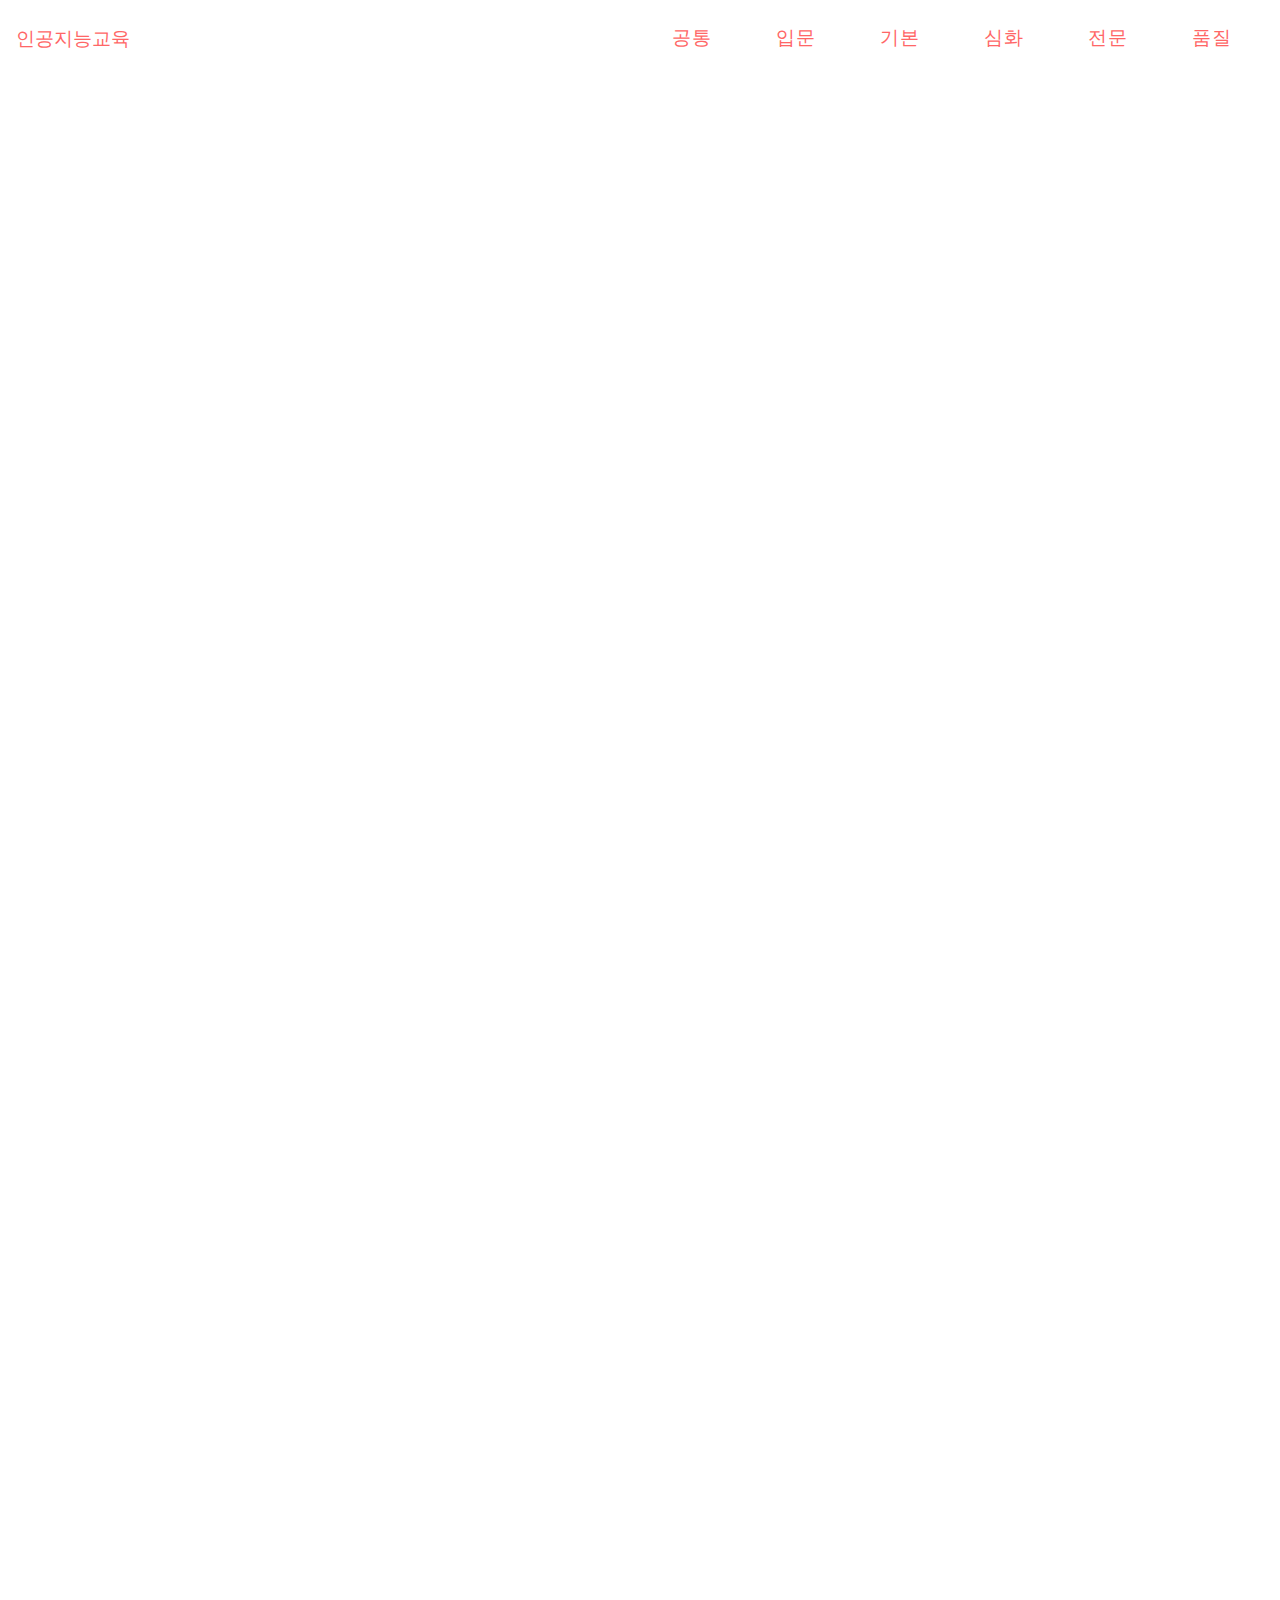
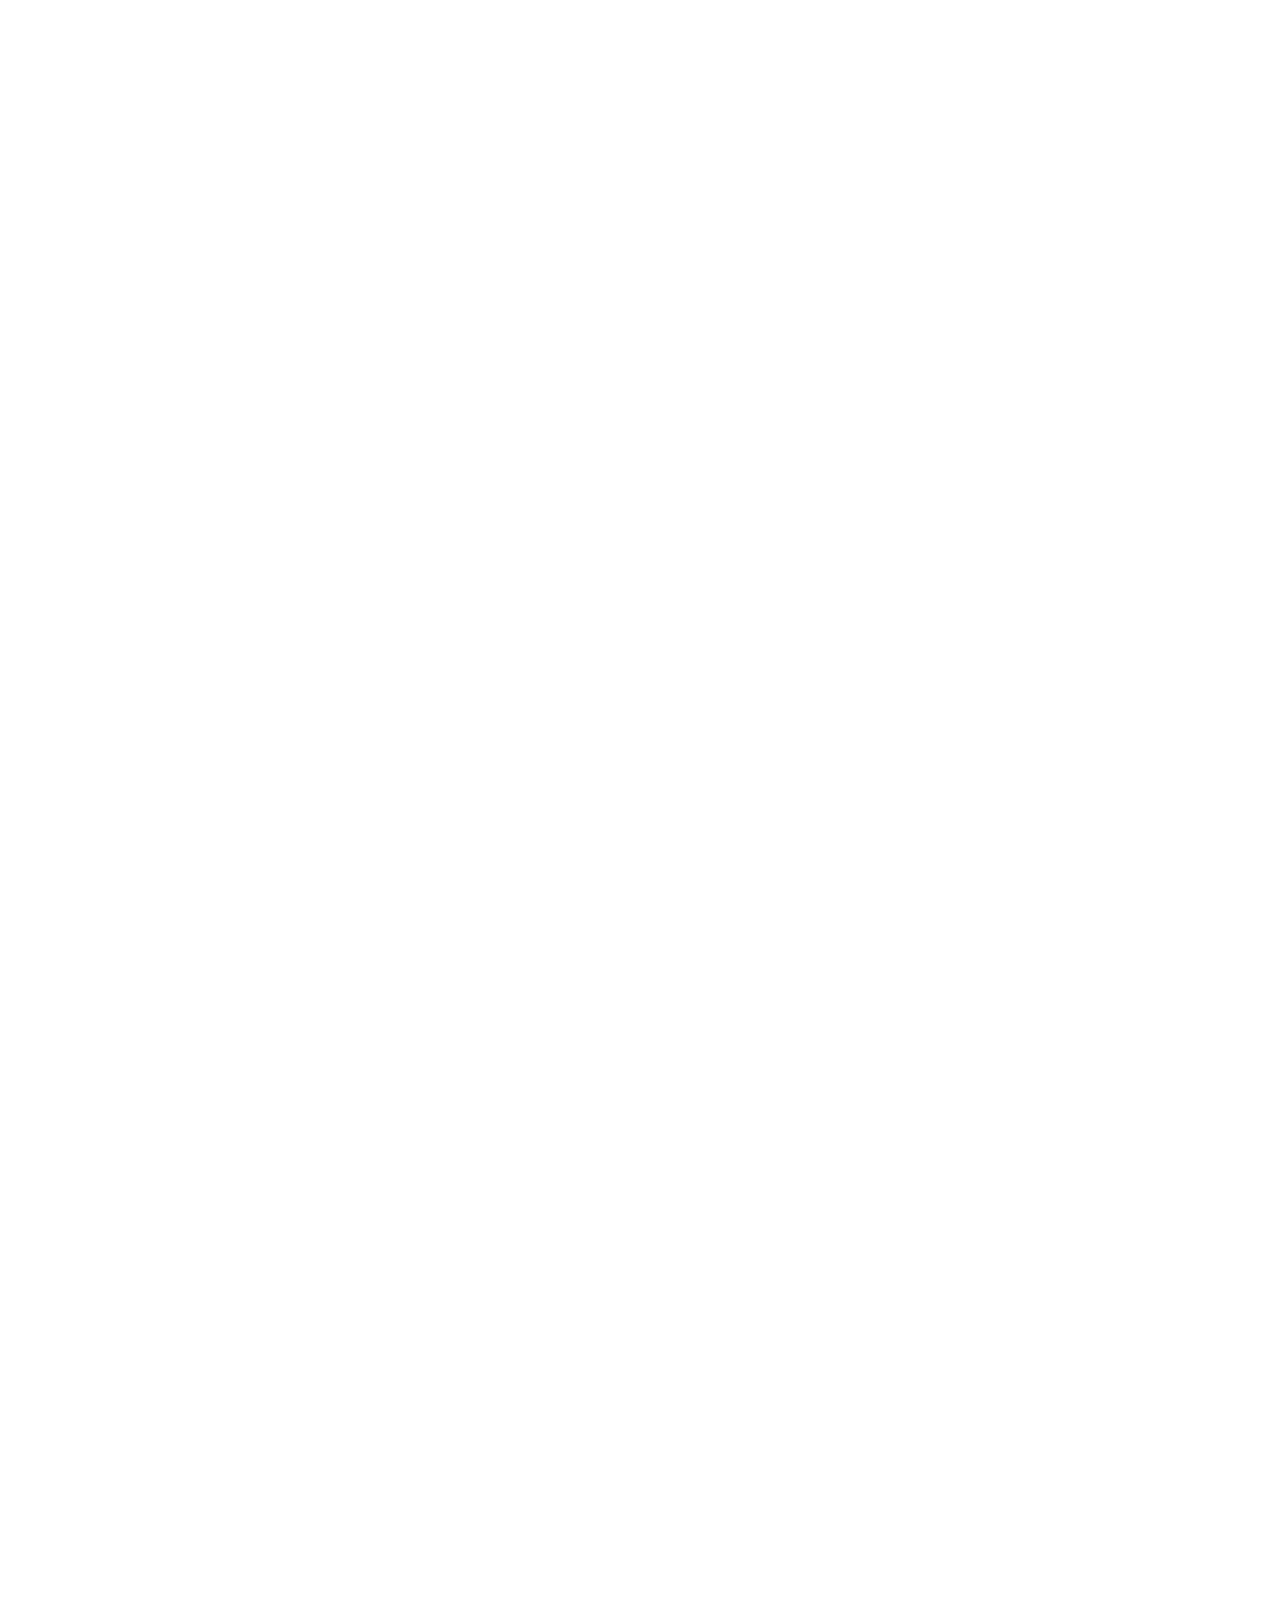
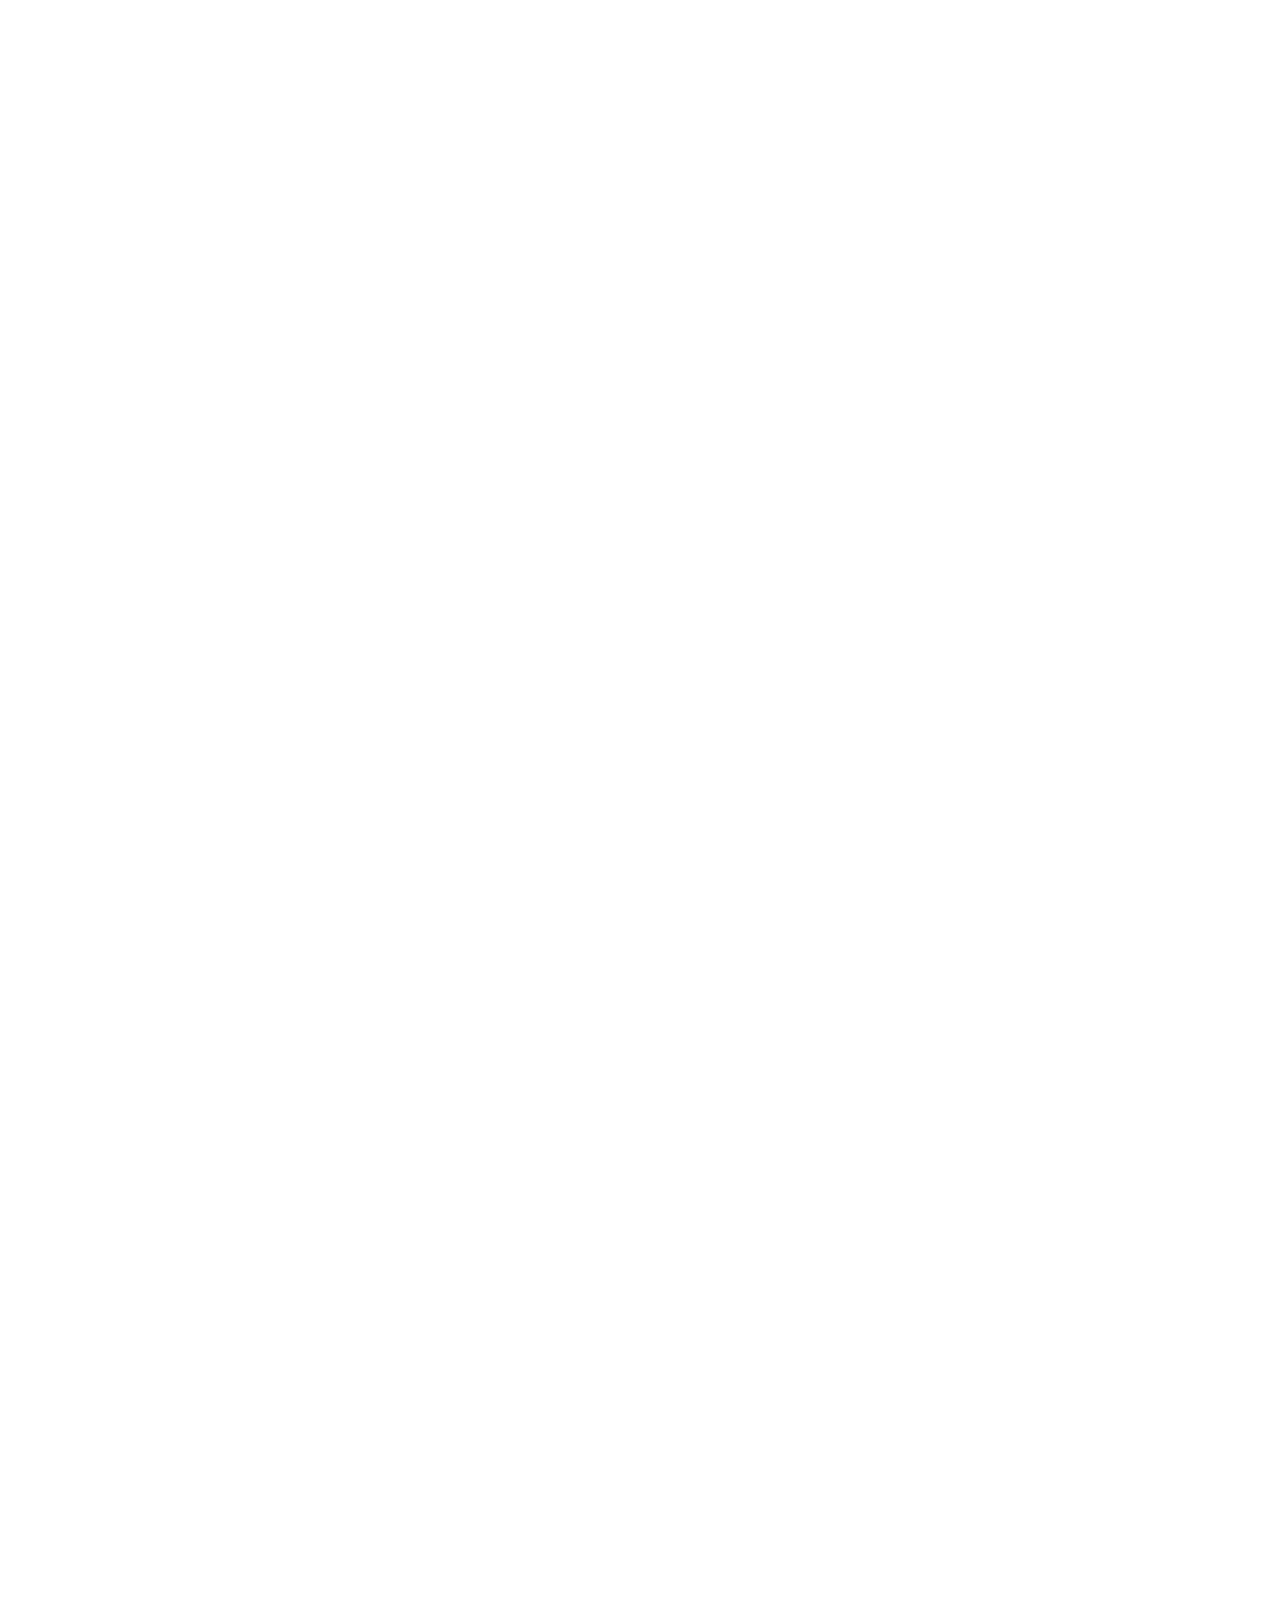
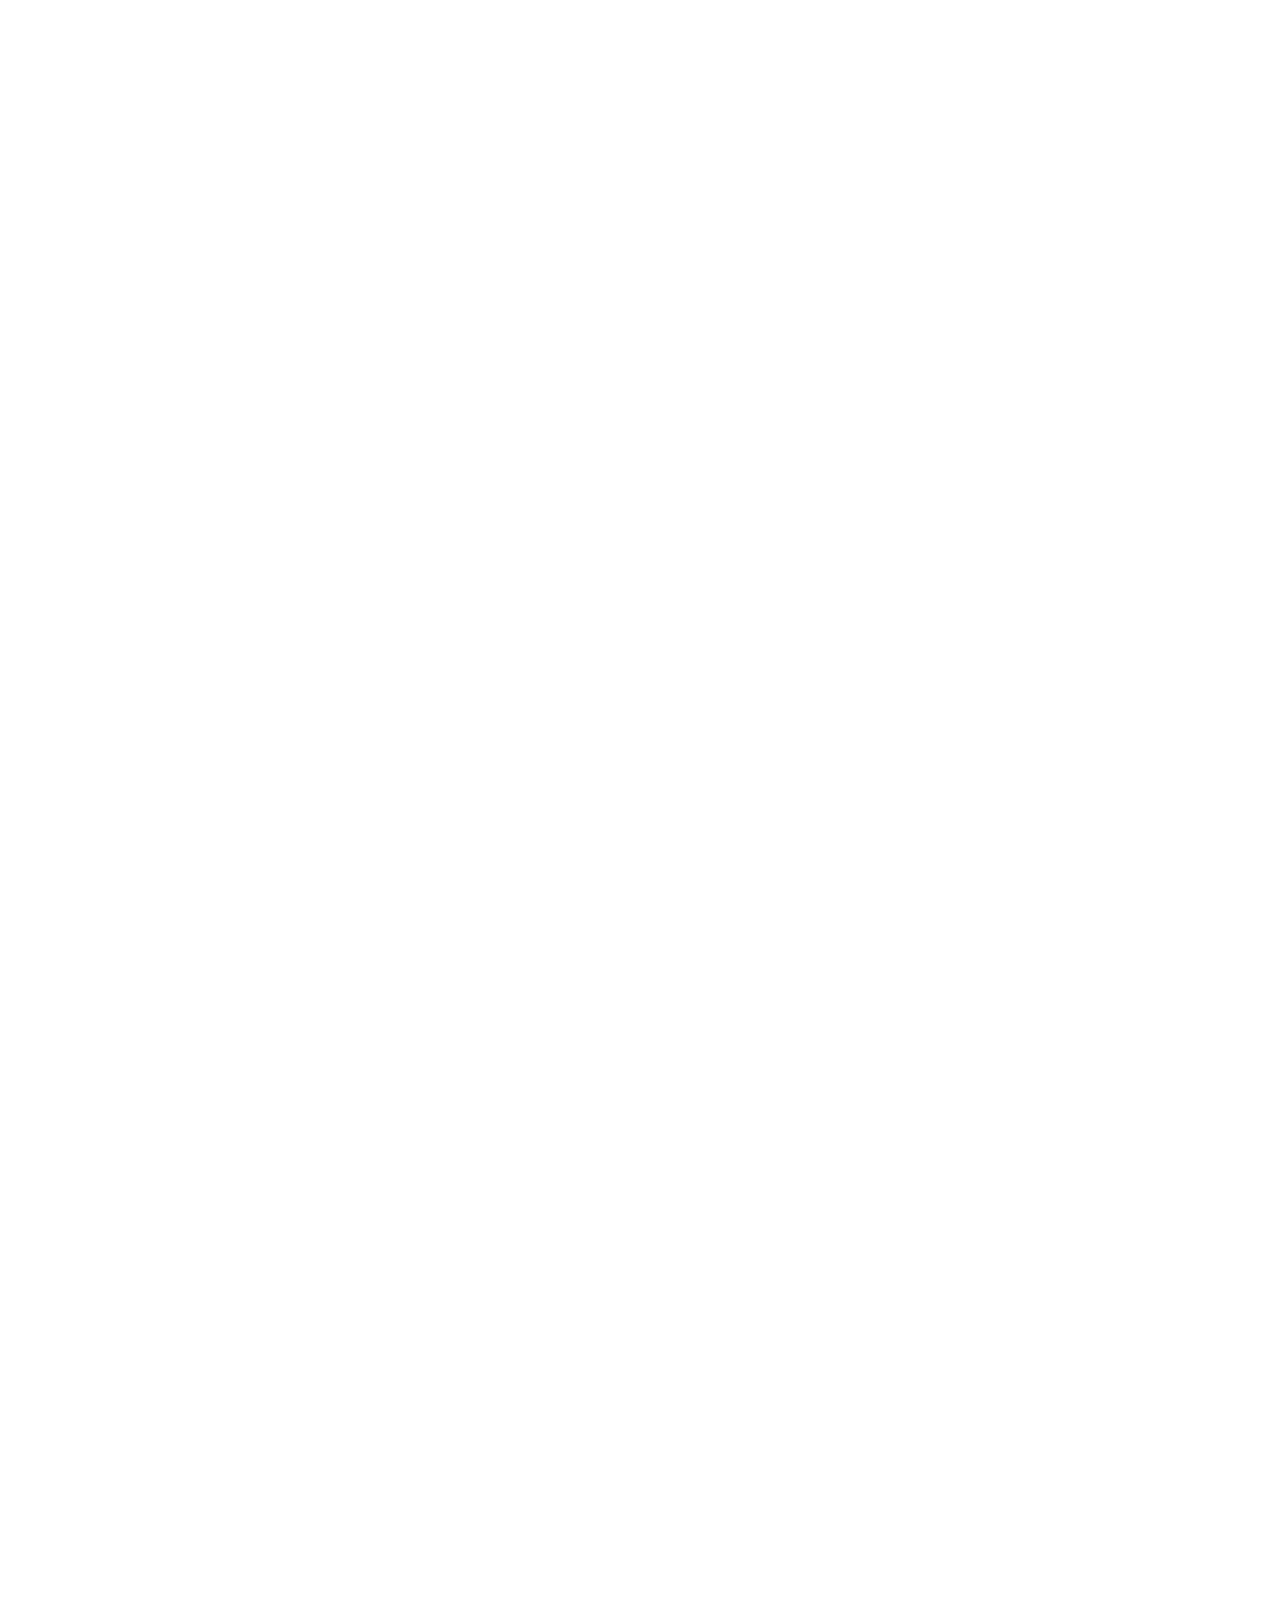
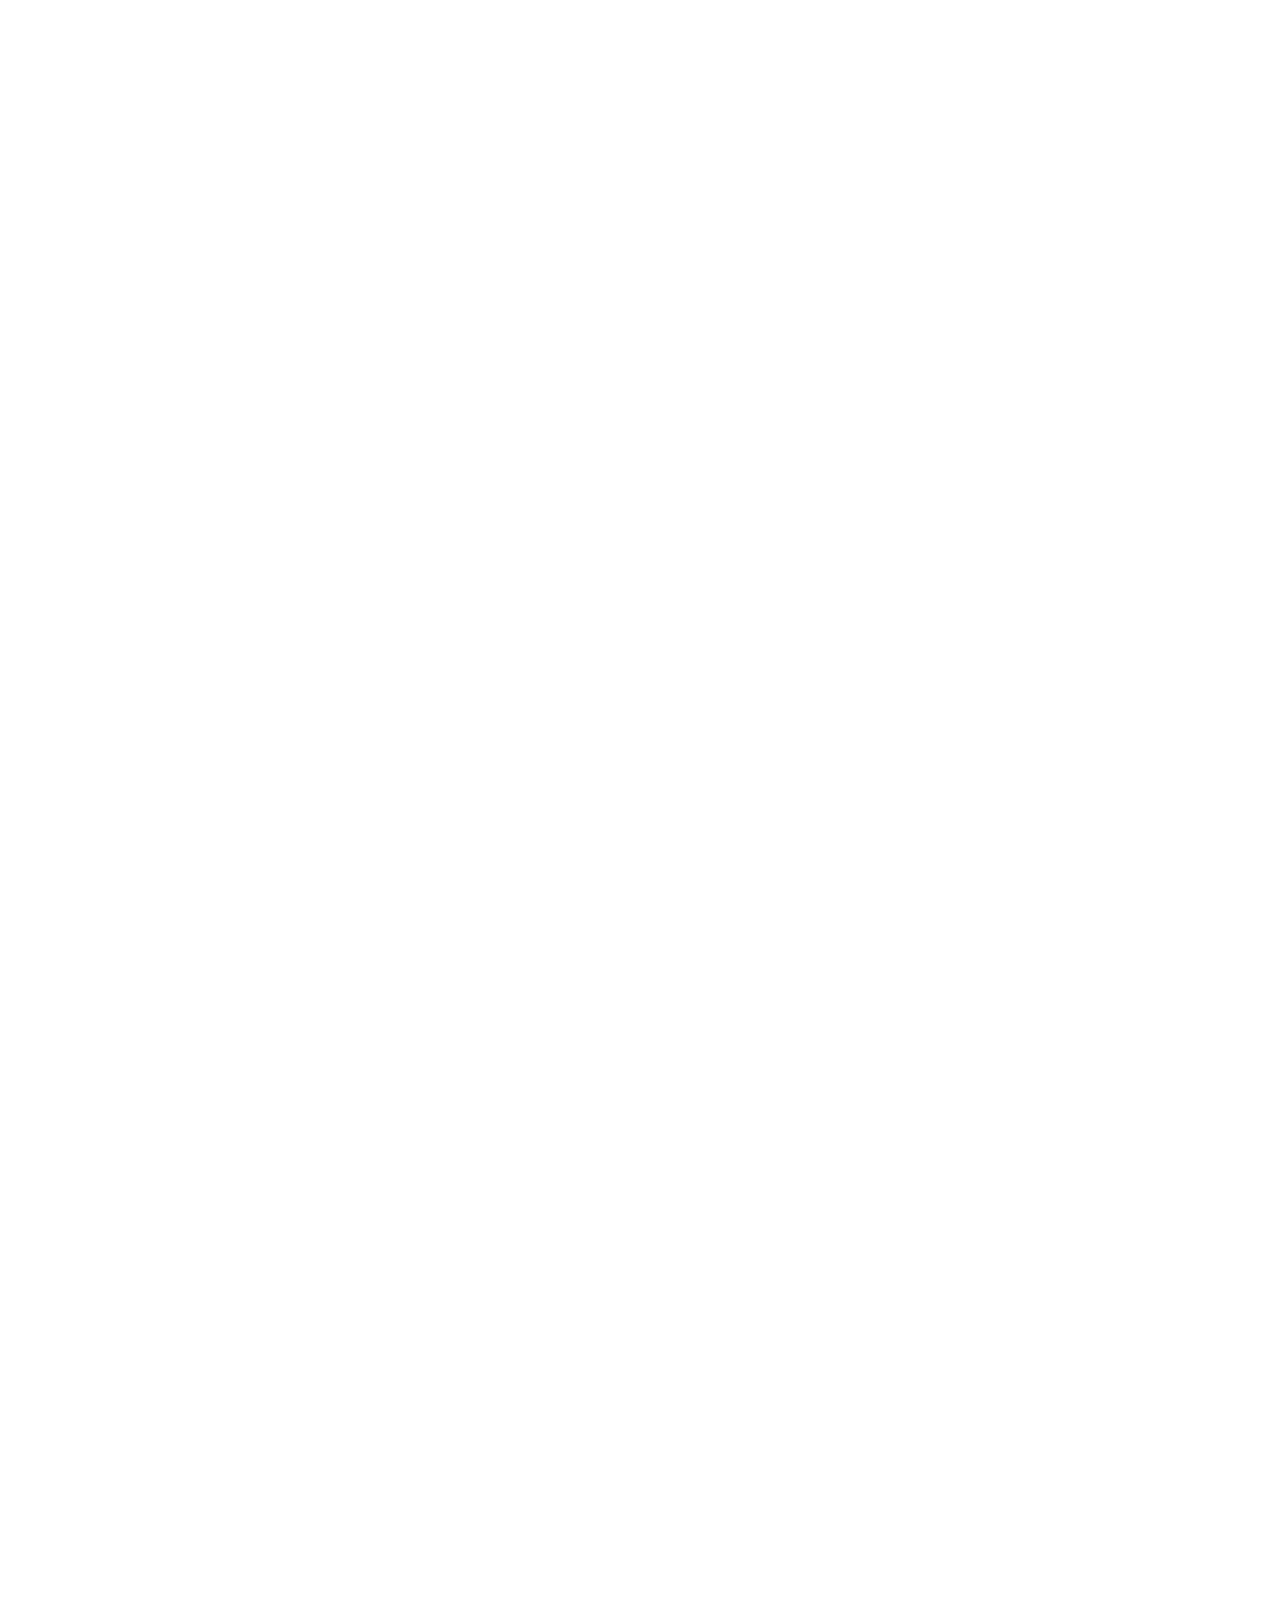
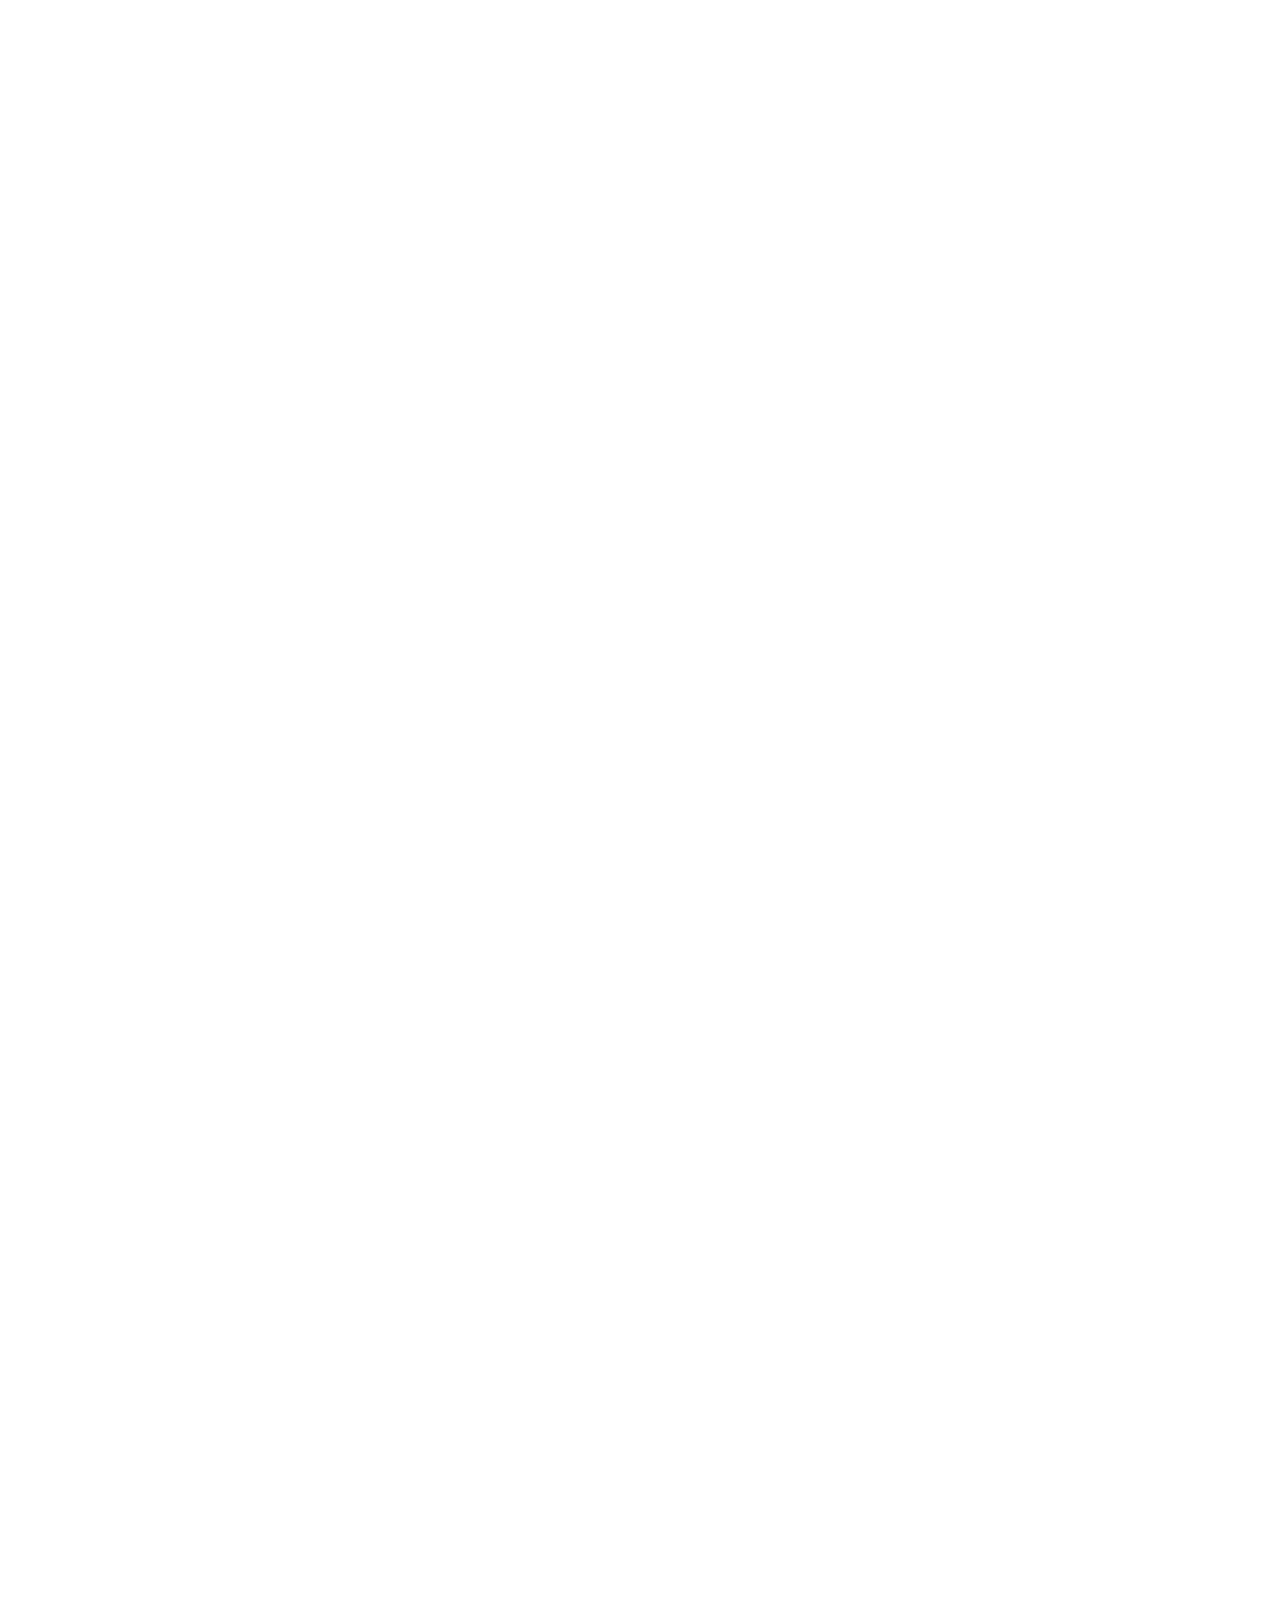
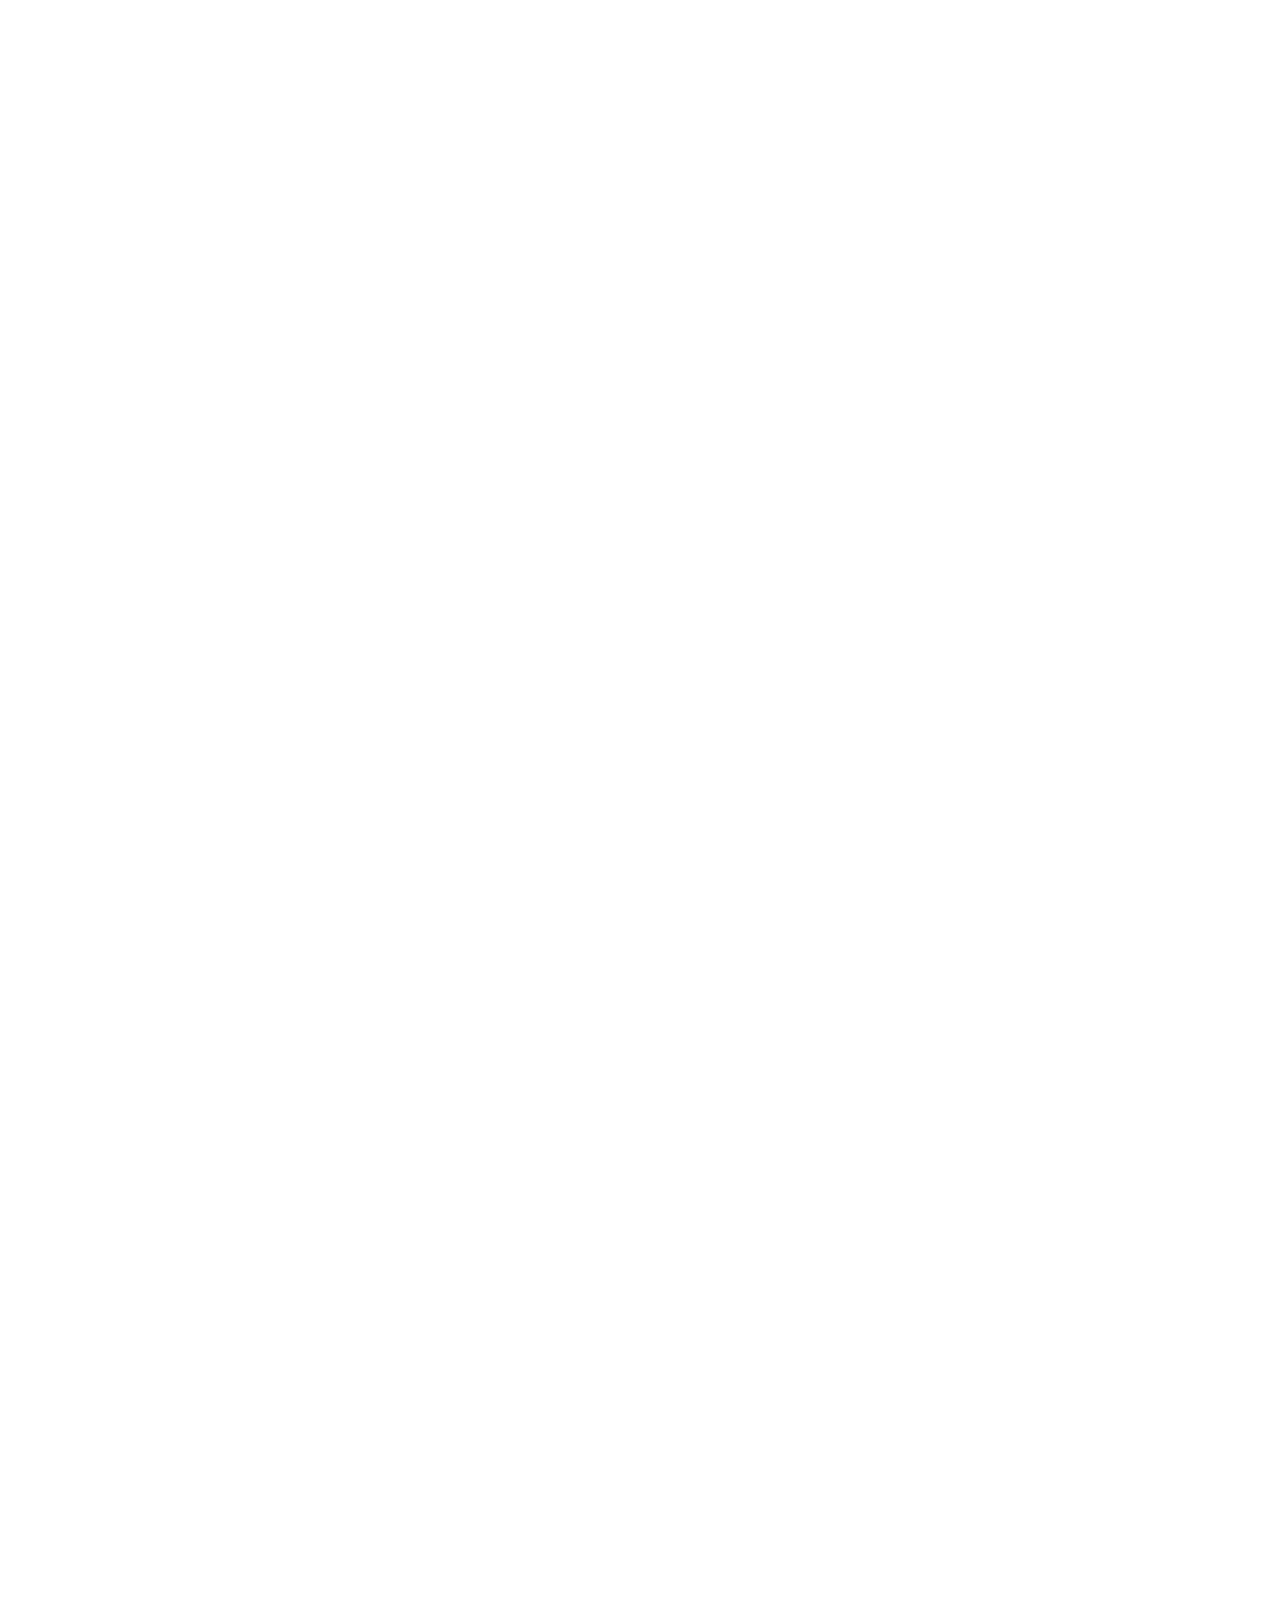
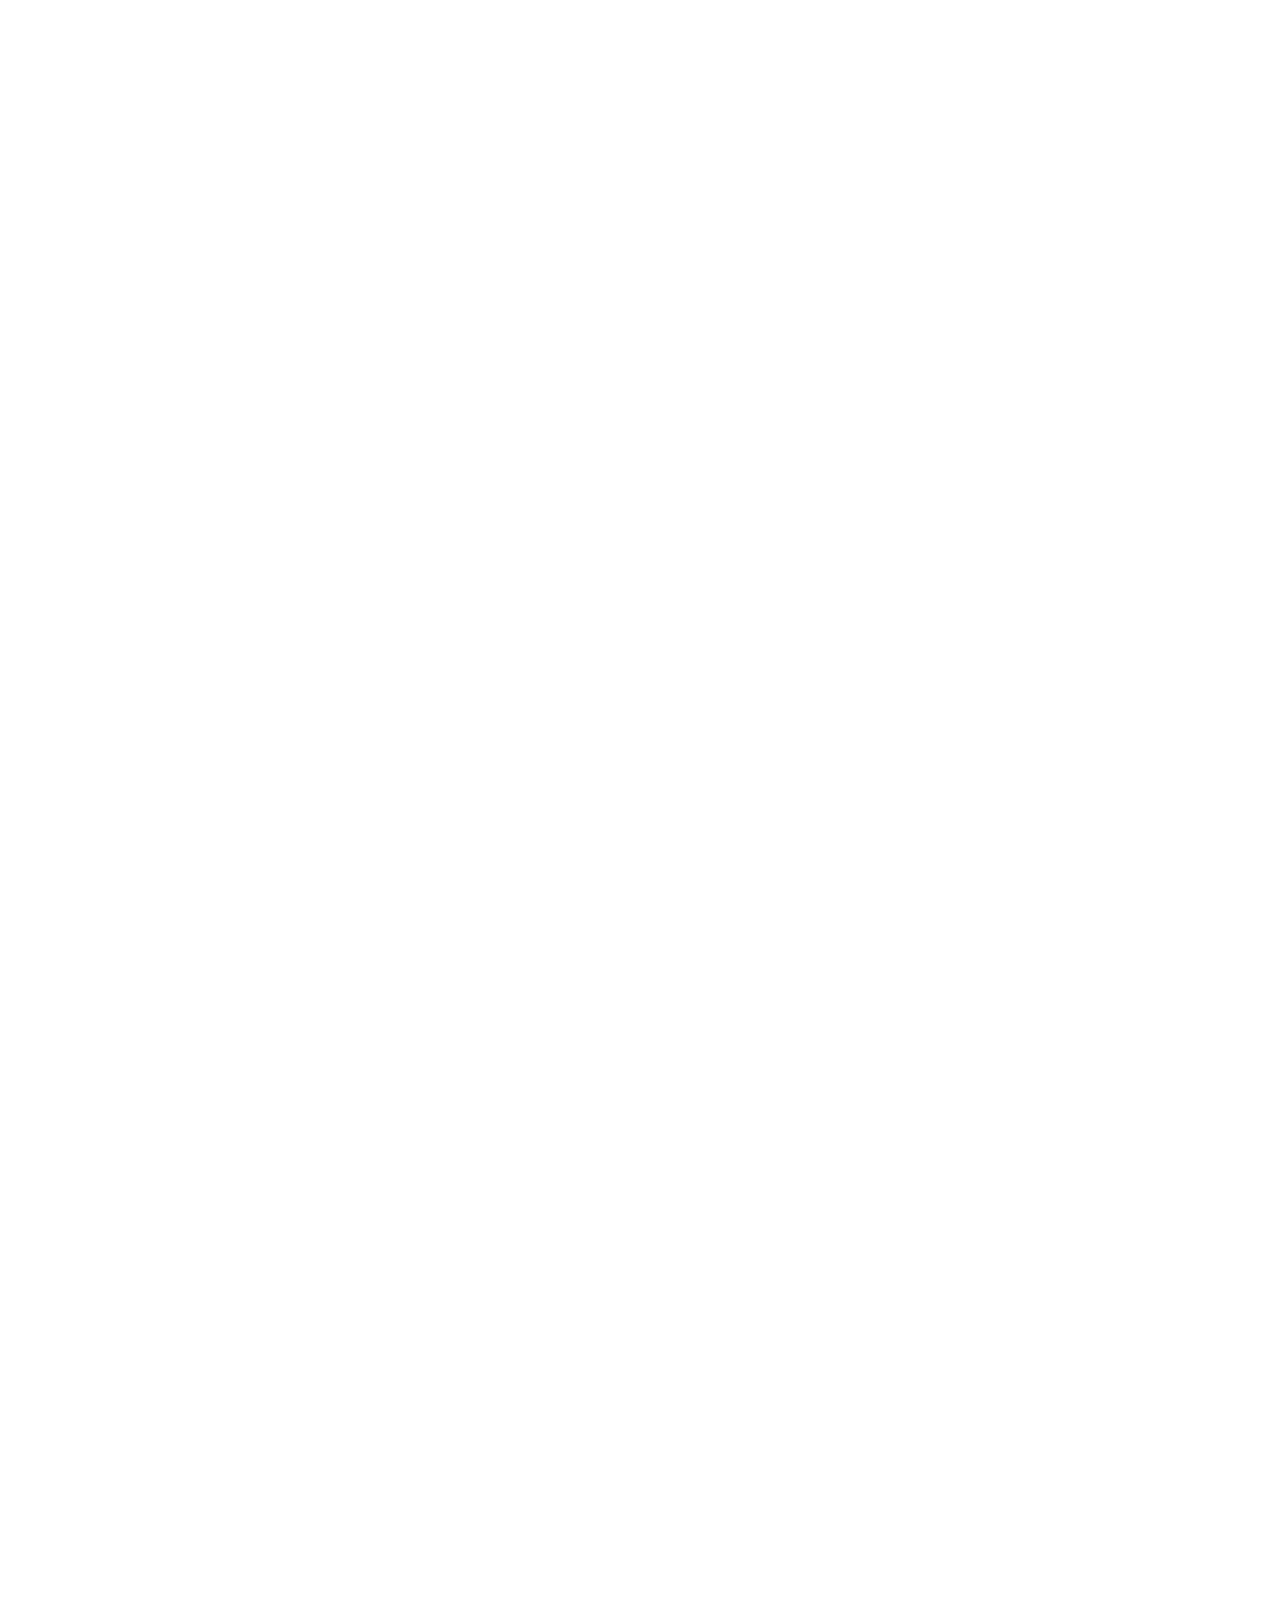
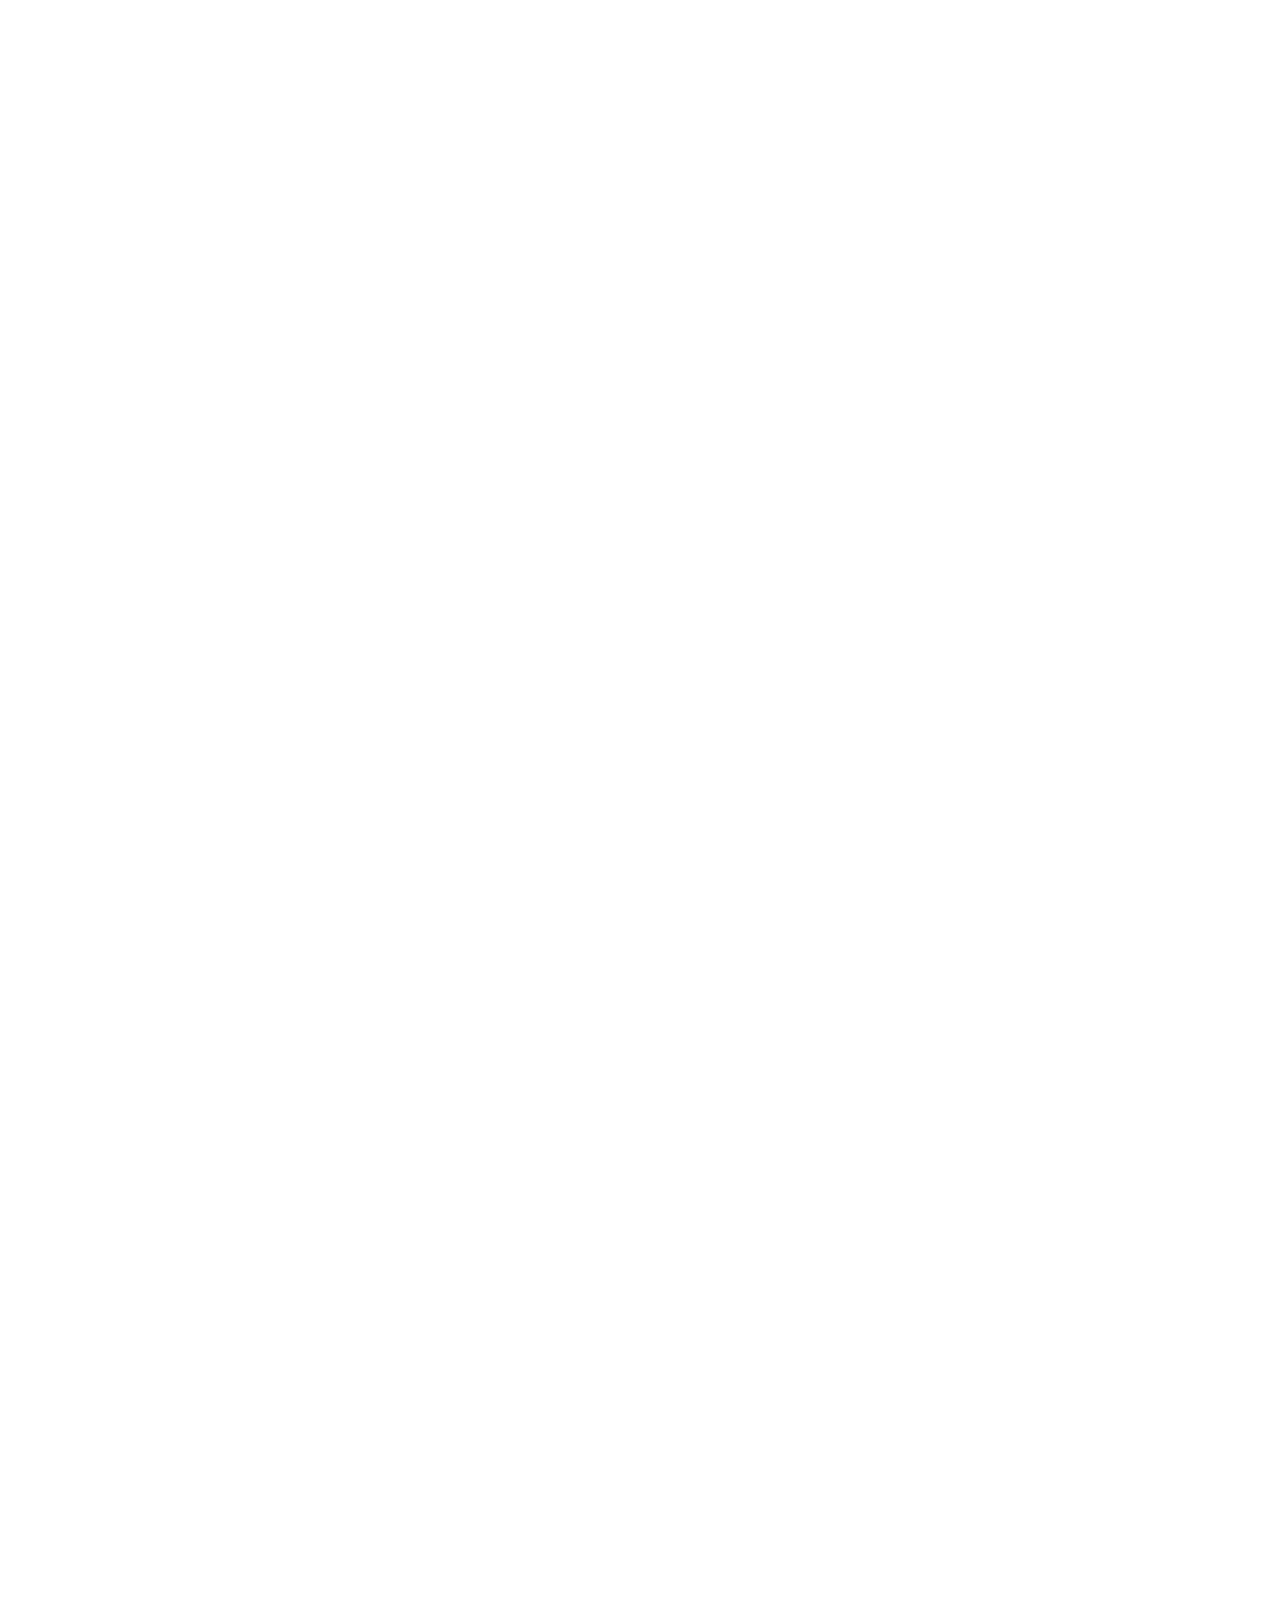
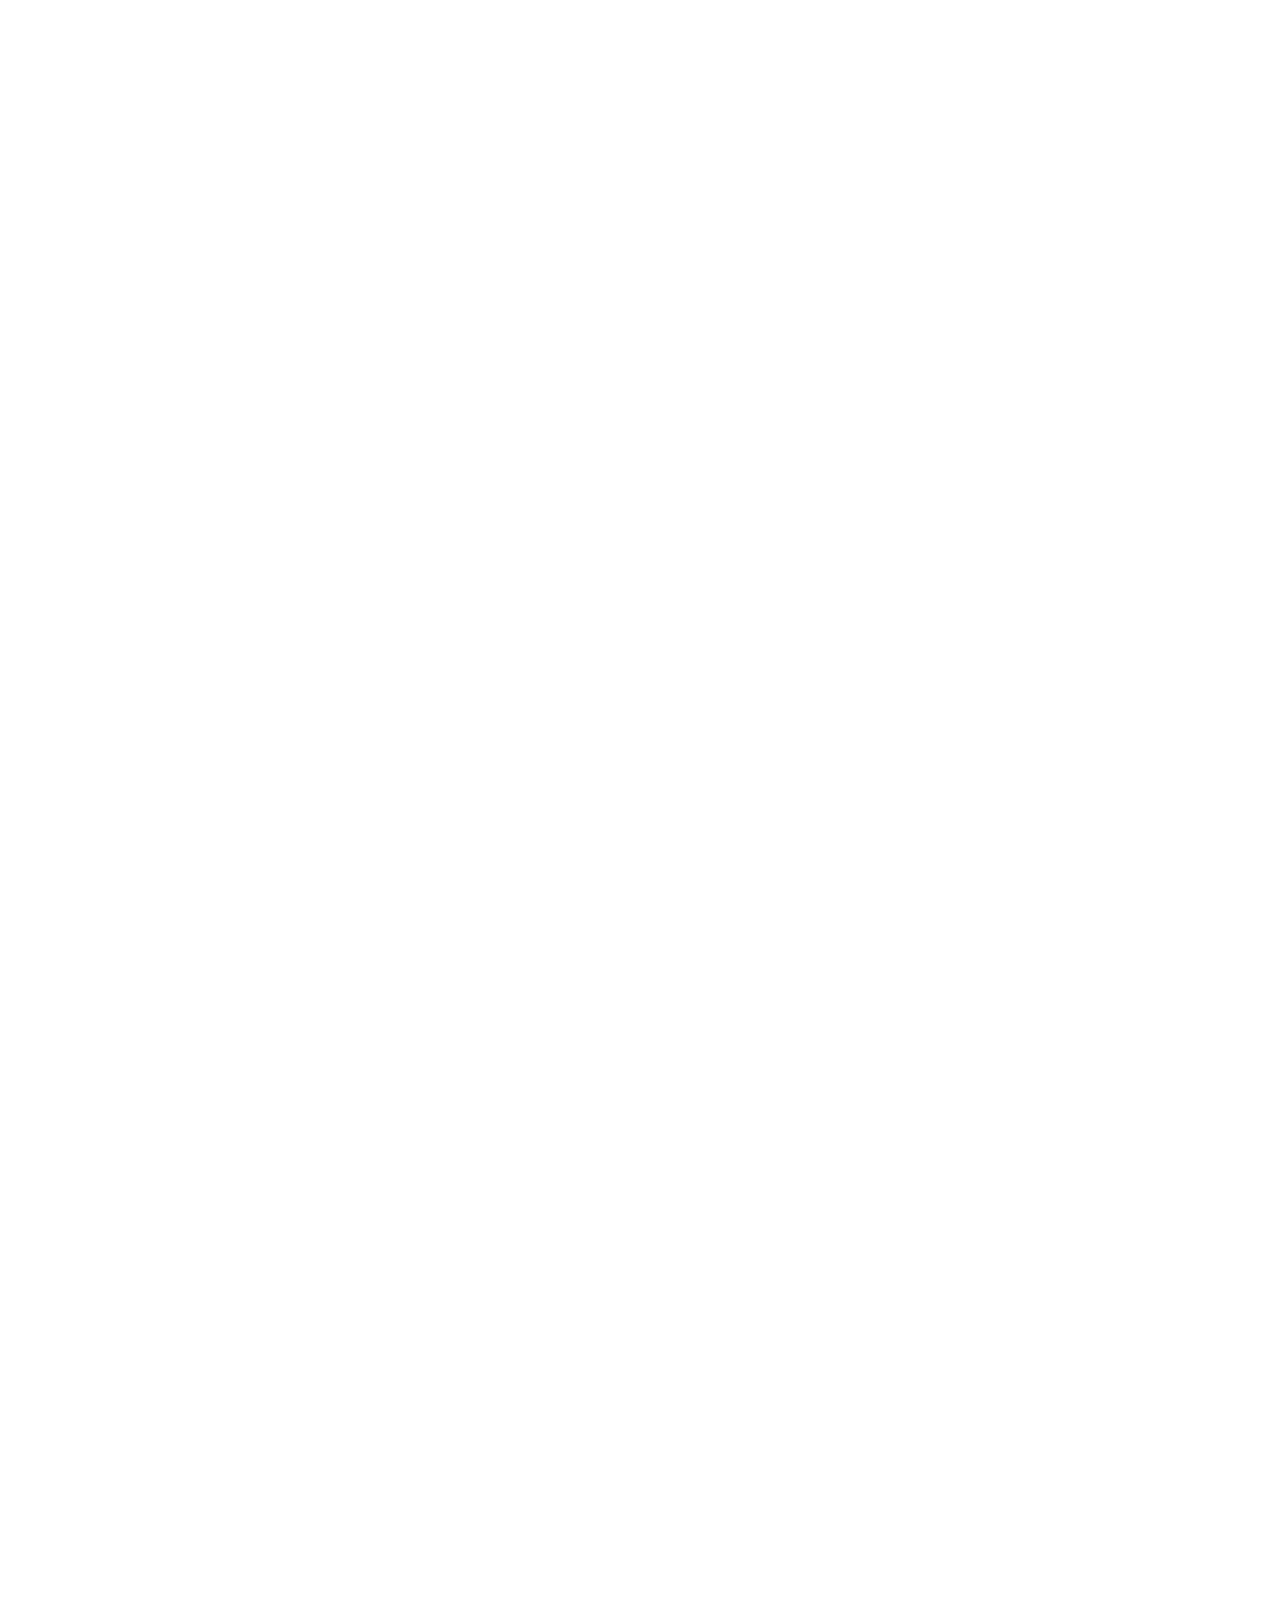
<file: quality.html>
<!DOCTYPE html>
<html  >
<head>
  
  <meta charset="UTF-8">
  <meta http-equiv="X-UA-Compatible" content="IE=edge">
  
  <meta name="viewport" content="width=device-width, initial-scale=1, minimum-scale=1">
  <link rel="shortcut icon" href="assets/images/favicon-108x99.png" type="image/x-icon">
  <meta name="description" content="품질교육">
  
  
  <title>품질</title>
  <link rel="stylesheet" href="assets/web/assets/mobirise-icons/mobirise-icons.css">
  <link rel="stylesheet" href="assets/bootstrap/css/bootstrap.min.css">
  <link rel="stylesheet" href="assets/bootstrap/css/bootstrap-grid.min.css">
  <link rel="stylesheet" href="assets/bootstrap/css/bootstrap-reboot.min.css">
  <link rel="stylesheet" href="assets/animatecss/animate.css">
  <link rel="stylesheet" href="assets/popup-overlay-plugin/style.css">
    <link rel="stylesheet" href="assets/dropdown/css/style.css">
  <link rel="stylesheet" href="assets/theme/css/style.css">
  <link rel="preload" href="https://fonts.googleapis.com/css?family=Jost:100,200,300,400,500,600,700,800,900,100i,200i,300i,400i,500i,600i,700i,800i,900i&display=swap" as="style" onload="this.onload=null;this.rel='stylesheet'">
  <noscript><link rel="stylesheet" href="https://fonts.googleapis.com/css?family=Jost:100,200,300,400,500,600,700,800,900,100i,200i,300i,400i,500i,600i,700i,800i,900i&display=swap"></noscript>
  <link rel="preload" href="https://fonts.googleapis.com/css?family=Ubuntu:300,300i,400,400i,500,500i,700,700i&display=swap" as="style" onload="this.onload=null;this.rel='stylesheet'">
  <noscript><link rel="stylesheet" href="https://fonts.googleapis.com/css?family=Ubuntu:300,300i,400,400i,500,500i,700,700i&display=swap"></noscript>
  <link rel="preload" as="style" href="assets/mobirise/css/mbr-additional.css"><link rel="stylesheet" href="assets/mobirise/css/mbr-additional.css" type="text/css">

  
  
  

<meta name="theme-color" content="#ff9966">
<link rel="manifest" href="manifest.json">
<script src="sw-connect.js"></script>
<meta name="apple-mobile-web-app-capable" content="yes">
<link rel="apple-touch-startup-image" media="(device-width: 320px) and (device-height: 568px) and (-webkit-device-pixel-ratio: 2) and (orientation: portrait)" href="assets/images/apple-launch-640x1136.png">
<link rel="apple-touch-startup-image" media="(device-width: 375px) and (device-height: 667px) and (-webkit-device-pixel-ratio: 2) and (orientation: portrait)" href="assets/images/apple-launch-750x1334.png">
<link rel="apple-touch-startup-image" media="(device-width: 414px) and (device-height: 736px) and (-webkit-device-pixel-ratio: 3) and (orientation: portrait)" href="assets/images/apple-launch-1242x2208.png">
<link rel="apple-touch-startup-image" media="(device-width: 375px) and (device-height: 812px) and (-webkit-device-pixel-ratio: 3) and (orientation: portrait)" href="assets/images/apple-launch-1125x2436.png">
<link rel="apple-touch-startup-image" media="(device-width: 768px) and (device-height: 1024px) and (-webkit-device-pixel-ratio: 2) and (orientation: portrait)" href="assets/images/apple-launch-1536x2048.png">
<link rel="apple-touch-startup-image" media="(device-width: 834px) and (device-height: 1112px) and (-webkit-device-pixel-ratio: 2) and (orientation: portrait)" href="assets/images/apple-launch-1668x2224.png">
<link rel="apple-touch-startup-image" media="(device-width: 1024px) and (device-height: 1366px) and (-webkit-device-pixel-ratio: 2) and (orientation: portrait)" href="assets/images/apple-launch-2048x2732.png">
<meta name="apple-mobile-web-app-status-bar-style" content="default">
<meta name="apple-mobile-web-app-title" content="">
<link rel="apple-touch-icon" href="apple-touch-icon.png"></head>
<body>
  
  <section data-bs-version="5.1" class="menu2 hotelm4_menu2 menu cid-tyEusgBeN6" once="menu" id="menu2-5w">

	

	<nav class="navbar navbar-dropdown navbar-expand-lg">
		<div class="navbar-brand">
			
			<span class="navbar-caption-wrap mbr-section-btn"><a class="navbar-caption text-secondary text-primary display-7" href="index.html">인공지능교육</a></span>
		</div>
		<button class="navbar-toggler" type="button" data-toggle="collapse" data-bs-toggle="collapse" data-target="#navbarSupportedContent" data-bs-target="#navbarSupportedContent" aria-controls="navbarNavAltMarkup" aria-expanded="false" aria-label="Toggle navigation">
			<div class="hamburger">
				<span></span>
				<span></span>
				<span></span>
				<span></span>
			</div>
		</button>
		<div class="collapse navbar-collapse" id="navbarSupportedContent">
			<ul class="navbar-nav nav-dropdown mbr-section-btn nav-right" data-app-modern-menu="true"><li class="nav-item">
					<a class="nav-link link text-secondary text-primary display-7" href="index.html#video2-13">공통</a>
				</li>
				<li class="nav-item">
					<a class="nav-link link text-secondary text-primary display-7" href="essential.html#video2-16">입문</a>
				</li>
				<li class="nav-item">
					<a class="nav-link link text-secondary text-primary display-7" href="base.html#video2-1i">기본</a>
				</li>
				<li class="nav-item">
					<a class="nav-link link text-secondary text-primary display-7" href="depth.html#video2-1y">심화</a>
				</li>
                <li class="nav-item">
                    <a class="nav-link link text-secondary text-primary display-7" href="expert.html#video2-2g">전문</a></li><li class="nav-item"><a class="nav-link link text-secondary text-primary display-7" href="page5.html#video2-5x">품질</a></li></ul>
			
			
		</div>
	</nav>
</section>

<section data-bs-version="5.1" class="video2 cid-tyEushvuvq" id="video2-5x">
    
    
    
    <div class="container">
        
        <div class="row justify-content-center mt-4">
            <div class="col-12 col-md-10 video-block">
                <div class="video-wrapper"><iframe class="mbr-embedded-video" src="https://www.youtube.com/embed/FwWC5itcJCI?rel=0&amp;amp;&amp;showinfo=0&amp;autoplay=0&amp;loop=0" width="1280" height="720" frameborder="0" allowfullscreen=""></iframe></div>
                
            </div>
        </div>
    </div>
</section>

<section data-bs-version="5.1" class="video2 cid-tyEusi5AQY" id="video2-5y">
    
    
    
    <div class="container">
        
        <div class="row justify-content-center mt-4">
            <div class="col-12 col-md-10 video-block">
                <div class="video-wrapper"><iframe class="mbr-embedded-video" src="https://www.youtube.com/embed/Mc6vwIPRJ3A?rel=0&amp;amp;&amp;showinfo=0&amp;autoplay=0&amp;loop=0" width="1280" height="720" frameborder="0" allowfullscreen=""></iframe></div>
                
            </div>
        </div>
    </div>
</section>

<section data-bs-version="5.1" class="video2 cid-tyEvvJYHdW" id="video2-60">
    
    
    
    <div class="container">
        
        <div class="row justify-content-center mt-4">
            <div class="col-12 col-md-10 video-block">
                <div class="video-wrapper"><iframe class="mbr-embedded-video" src="https://www.youtube.com/embed/9tg9WJBXLG8?rel=0&amp;amp;&amp;showinfo=0&amp;autoplay=0&amp;loop=0" width="1280" height="720" frameborder="0" allowfullscreen=""></iframe></div>
                
            </div>
        </div>
    </div>
</section>

<section data-bs-version="5.1" class="video2 cid-tyEvKwvJUM" id="video2-61">
    
    
    
    <div class="container">
        
        <div class="row justify-content-center mt-4">
            <div class="col-12 col-md-10 video-block">
                <div class="video-wrapper"><iframe class="mbr-embedded-video" src="https://www.youtube.com/embed/AIxcpt8IBRw?rel=0&amp;amp;&amp;showinfo=0&amp;autoplay=0&amp;loop=0" width="1280" height="720" frameborder="0" allowfullscreen=""></iframe></div>
                
            </div>
        </div>
    </div>
</section>

<section data-bs-version="5.1" class="video2 cid-tyEvNHxNOR" id="video2-62">
    
    
    
    <div class="container">
        
        <div class="row justify-content-center mt-4">
            <div class="col-12 col-md-10 video-block">
                <div class="video-wrapper"><iframe class="mbr-embedded-video" src="https://www.youtube.com/embed/eYQRlr2vXoA?rel=0&amp;amp;&amp;showinfo=0&amp;autoplay=0&amp;loop=0" width="1280" height="720" frameborder="0" allowfullscreen=""></iframe></div>
                
            </div>
        </div>
    </div>
</section>

<section data-bs-version="5.1" class="video2 cid-tyEvOpLEpY" id="video2-63">
    
    
    
    <div class="container">
        
        <div class="row justify-content-center mt-4">
            <div class="col-12 col-md-10 video-block">
                <div class="video-wrapper"><iframe class="mbr-embedded-video" src="https://www.youtube.com/embed/EQv3O4qGd4k?rel=0&amp;amp;&amp;showinfo=0&amp;autoplay=0&amp;loop=0" width="1280" height="720" frameborder="0" allowfullscreen=""></iframe></div>
                
            </div>
        </div>
    </div>
</section>

<section data-bs-version="5.1" class="video2 cid-tyEvPvS0tl" id="video2-64">
    
    
    
    <div class="container">
        
        <div class="row justify-content-center mt-4">
            <div class="col-12 col-md-10 video-block">
                <div class="video-wrapper"><iframe class="mbr-embedded-video" src="https://www.youtube.com/embed/Tlj4OVX9RYE?rel=0&amp;amp;&amp;showinfo=0&amp;autoplay=0&amp;loop=0" width="1280" height="720" frameborder="0" allowfullscreen=""></iframe></div>
                
            </div>
        </div>
    </div>
</section>

<section data-bs-version="5.1" class="video2 cid-tyEvQP0ncG" id="video2-65">
    
    
    
    <div class="container">
        
        <div class="row justify-content-center mt-4">
            <div class="col-12 col-md-10 video-block">
                <div class="video-wrapper"><iframe class="mbr-embedded-video" src="https://www.youtube.com/embed/MwUMYRH5hHs?rel=0&amp;amp;&amp;showinfo=0&amp;autoplay=0&amp;loop=0" width="1280" height="720" frameborder="0" allowfullscreen=""></iframe></div>
                
            </div>
        </div>
    </div>
</section>

<section data-bs-version="5.1" class="video2 cid-tyEvSaaHnD" id="video2-66">
    
    
    
    <div class="container">
        
        <div class="row justify-content-center mt-4">
            <div class="col-12 col-md-10 video-block">
                <div class="video-wrapper"><iframe class="mbr-embedded-video" src="https://www.youtube.com/embed/HYgR7sjlOSk?rel=0&amp;amp;&amp;showinfo=0&amp;autoplay=0&amp;loop=0" width="1280" height="720" frameborder="0" allowfullscreen=""></iframe></div>
                
            </div>
        </div>
    </div>
</section>

<section data-bs-version="5.1" class="video2 cid-tyEvTlKkLO" id="video2-67">
    
    
    
    <div class="container">
        
        <div class="row justify-content-center mt-4">
            <div class="col-12 col-md-10 video-block">
                <div class="video-wrapper"><iframe class="mbr-embedded-video" src="https://www.youtube.com/embed/TNjVR8ZGH_A?rel=0&amp;amp;&amp;showinfo=0&amp;autoplay=0&amp;loop=0" width="1280" height="720" frameborder="0" allowfullscreen=""></iframe></div>
                
            </div>
        </div>
    </div>
</section>

<section data-bs-version="5.1" class="video2 cid-tyEvU8ybNA" id="video2-68">
    
    
    
    <div class="container">
        
        <div class="row justify-content-center mt-4">
            <div class="col-12 col-md-10 video-block">
                <div class="video-wrapper"><iframe class="mbr-embedded-video" src="https://www.youtube.com/embed/nRsrlpCx8rY?rel=0&amp;amp;&amp;showinfo=0&amp;autoplay=0&amp;loop=0" width="1280" height="720" frameborder="0" allowfullscreen=""></iframe></div>
                
            </div>
        </div>
    </div>
</section>

<section data-bs-version="5.1" class="video2 cid-tyEvV0vFwf" id="video2-69">
    
    
    
    <div class="container">
        
        <div class="row justify-content-center mt-4">
            <div class="col-12 col-md-10 video-block">
                <div class="video-wrapper"><iframe class="mbr-embedded-video" src="https://www.youtube.com/embed/bfkcwG00ZHk?rel=0&amp;amp;&amp;showinfo=0&amp;autoplay=0&amp;loop=0" width="1280" height="720" frameborder="0" allowfullscreen=""></iframe></div>
                
            </div>
        </div>
    </div>
</section>

<section data-bs-version="5.1" class="video2 cid-tyEvVVlmwh" id="video2-6a">
    
    
    
    <div class="container">
        
        <div class="row justify-content-center mt-4">
            <div class="col-12 col-md-10 video-block">
                <div class="video-wrapper"><iframe class="mbr-embedded-video" src="https://www.youtube.com/embed/qF2NxZ659R0?rel=0&amp;amp;&amp;showinfo=0&amp;autoplay=0&amp;loop=0" width="1280" height="720" frameborder="0" allowfullscreen=""></iframe></div>
                
            </div>
        </div>
    </div>
</section>

<section data-bs-version="5.1" class="video2 cid-tyEvWNWtuH" id="video2-6b">
    
    
    
    <div class="container">
        
        <div class="row justify-content-center mt-4">
            <div class="col-12 col-md-10 video-block">
                <div class="video-wrapper"><iframe class="mbr-embedded-video" src="https://www.youtube.com/embed/76CGZeMdDGY?rel=0&amp;amp;&amp;showinfo=0&amp;autoplay=0&amp;loop=0" width="1280" height="720" frameborder="0" allowfullscreen=""></iframe></div>
                
            </div>
        </div>
    </div>
</section>

<section data-bs-version="5.1" class="video2 cid-tyEvXDnZKg" id="video2-6c">
    
    
    
    <div class="container">
        
        <div class="row justify-content-center mt-4">
            <div class="col-12 col-md-10 video-block">
                <div class="video-wrapper"><iframe class="mbr-embedded-video" src="https://www.youtube.com/embed/v8cIpPN-3B8?rel=0&amp;amp;&amp;showinfo=0&amp;autoplay=0&amp;loop=0" width="1280" height="720" frameborder="0" allowfullscreen=""></iframe></div>
                
            </div>
        </div>
    </div>
</section>

<section data-bs-version="5.1" class="video2 cid-tyEvYweFmD" id="video2-6d">
    
    
    
    <div class="container">
        
        <div class="row justify-content-center mt-4">
            <div class="col-12 col-md-10 video-block">
                <div class="video-wrapper"><iframe class="mbr-embedded-video" src="https://www.youtube.com/embed/ZHDz1JbEOeU?rel=0&amp;amp;&amp;showinfo=0&amp;autoplay=0&amp;loop=0" width="1280" height="720" frameborder="0" allowfullscreen=""></iframe></div>
                
            </div>
        </div>
    </div>
</section>

<section data-bs-version="5.1" class="video2 cid-tyExdlJjJt" id="video2-6e">
    
    
    
    <div class="container">
        
        <div class="row justify-content-center mt-4">
            <div class="col-12 col-md-10 video-block">
                <div class="video-wrapper"><iframe class="mbr-embedded-video" src="https://www.youtube.com/embed/Ne1BF1B_Ur4?rel=0&amp;amp;&amp;showinfo=0&amp;autoplay=0&amp;loop=0" width="1280" height="720" frameborder="0" allowfullscreen=""></iframe></div>
                
            </div>
        </div>
    </div>
</section>

<section data-bs-version="5.1" class="video2 cid-tyExeqqdR8" id="video2-6f">
    
    
    
    <div class="container">
        
        <div class="row justify-content-center mt-4">
            <div class="col-12 col-md-10 video-block">
                <div class="video-wrapper"><iframe class="mbr-embedded-video" src="https://www.youtube.com/embed/Mg79Qls-j2E?rel=0&amp;amp;&amp;showinfo=0&amp;autoplay=0&amp;loop=0" width="1280" height="720" frameborder="0" allowfullscreen=""></iframe></div>
                
            </div>
        </div>
    </div>
</section>

<section data-bs-version="5.1" class="video2 cid-tyExFi01hj" id="video2-6g">
    
    
    
    <div class="container">
        
        <div class="row justify-content-center mt-4">
            <div class="col-12 col-md-10 video-block">
                <div class="video-wrapper"><iframe class="mbr-embedded-video" src="https://www.youtube.com/embed/IYb24Fe31Kk?rel=0&amp;amp;&amp;showinfo=0&amp;autoplay=0&amp;loop=0" width="1280" height="720" frameborder="0" allowfullscreen=""></iframe></div>
                
            </div>
        </div>
    </div>
</section>

<section data-bs-version="5.1" class="video2 cid-tyExGzYYsN" id="video2-6h">
    
    
    
    <div class="container">
        
        <div class="row justify-content-center mt-4">
            <div class="col-12 col-md-10 video-block">
                <div class="video-wrapper"><iframe class="mbr-embedded-video" src="https://www.youtube.com/embed/_zIxr9OI9ZE?rel=0&amp;amp;&amp;showinfo=0&amp;autoplay=0&amp;loop=0" width="1280" height="720" frameborder="0" allowfullscreen=""></iframe></div>
                
            </div>
        </div>
    </div>
</section>

<section data-bs-version="5.1" class="video2 cid-tyExHpPf2K" id="video2-6i">
    
    
    
    <div class="container">
        
        <div class="row justify-content-center mt-4">
            <div class="col-12 col-md-10 video-block">
                <div class="video-wrapper"><iframe class="mbr-embedded-video" src="https://www.youtube.com/embed/rhzsV8nk5EY?rel=0&amp;amp;&amp;showinfo=0&amp;autoplay=0&amp;loop=0" width="1280" height="720" frameborder="0" allowfullscreen=""></iframe></div>
                
            </div>
        </div>
    </div>
</section>

<section data-bs-version="5.1" class="video2 cid-tyExIewndj" id="video2-6j">
    
    
    
    <div class="container">
        
        <div class="row justify-content-center mt-4">
            <div class="col-12 col-md-10 video-block">
                <div class="video-wrapper"><iframe class="mbr-embedded-video" src="https://www.youtube.com/embed/BTg6kByYYt0?rel=0&amp;amp;&amp;showinfo=0&amp;autoplay=0&amp;loop=0" width="1280" height="720" frameborder="0" allowfullscreen=""></iframe></div>
                
            </div>
        </div>
    </div>
</section>

<section data-bs-version="5.1" class="video2 cid-tyExJ0n4Ue" id="video2-6k">
    
    
    
    <div class="container">
        
        <div class="row justify-content-center mt-4">
            <div class="col-12 col-md-10 video-block">
                <div class="video-wrapper"><iframe class="mbr-embedded-video" src="https://www.youtube.com/embed/24J8ezdr1vQ?rel=0&amp;amp;&amp;showinfo=0&amp;autoplay=0&amp;loop=0" width="1280" height="720" frameborder="0" allowfullscreen=""></iframe></div>
                
            </div>
        </div>
    </div>
</section>

<section data-bs-version="5.1" class="video2 cid-tyExJJD2ye" id="video2-6l">
    
    
    
    <div class="container">
        
        <div class="row justify-content-center mt-4">
            <div class="col-12 col-md-10 video-block">
                <div class="video-wrapper"><iframe class="mbr-embedded-video" src="https://www.youtube.com/embed/QsSbon0Vs3s?rel=0&amp;amp;&amp;showinfo=0&amp;autoplay=0&amp;loop=0" width="1280" height="720" frameborder="0" allowfullscreen=""></iframe></div>
                
            </div>
        </div>
    </div>
</section>

<section data-bs-version="5.1" class="video2 cid-tyExKEY5bL" id="video2-6m">
    
    
    
    <div class="container">
        
        <div class="row justify-content-center mt-4">
            <div class="col-12 col-md-10 video-block">
                <div class="video-wrapper"><iframe class="mbr-embedded-video" src="https://www.youtube.com/embed/JIAj16gE5Rc?rel=0&amp;amp;&amp;showinfo=0&amp;autoplay=0&amp;loop=0" width="1280" height="720" frameborder="0" allowfullscreen=""></iframe></div>
                
            </div>
        </div>
    </div>
</section>

<section data-bs-version="5.1" class="video2 cid-tyEydBzNho" id="video2-6n">
    
    
    
    <div class="container">
        
        <div class="row justify-content-center mt-4">
            <div class="col-12 col-md-10 video-block">
                <div class="video-wrapper"><iframe class="mbr-embedded-video" src="https://www.youtube.com/embed/GWz7HMQT3iQ?rel=0&amp;amp;&amp;showinfo=0&amp;autoplay=0&amp;loop=0" width="1280" height="720" frameborder="0" allowfullscreen=""></iframe></div>
                
            </div>
        </div>
    </div>
</section>

<section data-bs-version="5.1" class="video2 cid-tyEyeBqDqU" id="video2-6o">
    
    
    
    <div class="container">
        
        <div class="row justify-content-center mt-4">
            <div class="col-12 col-md-10 video-block">
                <div class="video-wrapper"><iframe class="mbr-embedded-video" src="https://www.youtube.com/embed/C0EDnI3VmeA?rel=0&amp;amp;&amp;showinfo=0&amp;autoplay=0&amp;loop=0" width="1280" height="720" frameborder="0" allowfullscreen=""></iframe></div>
                
            </div>
        </div>
    </div>
</section>

<section data-bs-version="5.1" class="footer7 cid-tyEusizCwY" once="footers" id="afooter7-5z">

    

    <div class="mbr-overlay" style="opacity: 0.6; background-color: rgb(255, 255, 255);"></div>

    <div class="container">
        <div class="media-container-row align-center mbr-white">
            <div class="col-12">
                <p class="mbr-text mb-0 mbr-fonts-style display-7">
                    © Copyright 2023 Payon - All Rights Reserved
                </p>
            </div>
        </div>
    </div>
</section>


<script src="assets/bootstrap/js/bootstrap.bundle.min.js"></script>
  <script src="assets/smoothscroll/smooth-scroll.js"></script>
  <script src="assets/ytplayer/index.js"></script>
      <script src="assets/dropdown/js/navbar-dropdown.js"></script>
  <script src="assets/playervimeo/vimeo_player.js"></script>
  <script src="assets/theme/js/script.js"></script>
  <script src="assets/singa4real/plugin-backend.js"></script>
  
  
  
 <div id="scrollToTop" class="scrollToTop mbr-arrow-up"><a style="text-align: center;"><i class="mbr-arrow-up-icon mbr-arrow-up-icon-cm cm-icon cm-icon-smallarrow-up"></i></a></div>
    <input name="animation" type="hidden">
  <script>"use strict";if("loading"in HTMLImageElement.prototype){document.querySelectorAll('img[loading="lazy"],iframe[loading="lazy"]').forEach(e=>{e.src=e.dataset.src,e.setAttribute("data-temp-style", e.getAttribute("style")),e.style.paddingTop=100*e.getAttribute("data-aspectratio")+"%",e.style.height=0,e.onload=function(){if(e.getAttribute("data-temp-style")!=="null"){e.setAttribute("style", e.getAttribute("data-temp-style"))}else{e.removeAttribute("style")};e.removeAttribute("data-temp-style")}})}else{const e=document.createElement("script");e.src="https://cdnjs.cloudflare.com/ajax/libs/lazysizes/5.1.2/lazysizes.min.js",document.body.appendChild(e)}</script>

</body>
</html>
</file>
<file: assets/web/assets/mobirise-icons/mobirise-icons.css>
@font-face {
  font-family: 'MobiriseIcons';
  src:  url('mobirise-icons.eot?spat4u');
  src:  url('mobirise-icons.eot?spat4u#iefix') format('embedded-opentype'),
    url('mobirise-icons.ttf?spat4u') format('truetype'),
    url('mobirise-icons.woff?spat4u') format('woff'),
    url('mobirise-icons.svg?spat4u#MobiriseIcons') format('svg');
  font-weight: normal;
  font-style: normal;
  font-display: swap;
}

[class^="mbri-"], [class*=" mbri-"] {
  /* use !important to prevent issues with browser extensions that change fonts */
  font-family: MobiriseIcons !important;
  speak: none;
  font-style: normal;
  font-weight: normal;
  font-variant: normal;
  text-transform: none;
  line-height: 1;

  /* Better Font Rendering =========== */
  -webkit-font-smoothing: antialiased;
  -moz-osx-font-smoothing: grayscale;
}

.mbri-add-submenu:before {
  content: "\e900";
}
.mbri-alert:before {
  content: "\e901";
}
.mbri-align-center:before {
  content: "\e902";
}
.mbri-align-justify:before {
  content: "\e903";
}
.mbri-align-left:before {
  content: "\e904";
}
.mbri-align-right:before {
  content: "\e905";
}
.mbri-android:before {
  content: "\e906";
}
.mbri-apple:before {
  content: "\e907";
}
.mbri-arrow-down:before {
  content: "\e908";
}
.mbri-arrow-next:before {
  content: "\e909";
}
.mbri-arrow-prev:before {
  content: "\e90a";
}
.mbri-arrow-up:before {
  content: "\e90b";
}
.mbri-bold:before {
  content: "\e90c";
}
.mbri-bookmark:before {
  content: "\e90d";
}
.mbri-bootstrap:before {
  content: "\e90e";
}
.mbri-briefcase:before {
  content: "\e90f";
}
.mbri-browse:before {
  content: "\e910";
}
.mbri-bulleted-list:before {
  content: "\e911";
}
.mbri-calendar:before {
  content: "\e912";
}
.mbri-camera:before {
  content: "\e913";
}
.mbri-cart-add:before {
  content: "\e914";
}
.mbri-cart-full:before {
  content: "\e915";
}
.mbri-cash:before {
  content: "\e916";
}
.mbri-change-style:before {
  content: "\e917";
}
.mbri-chat:before {
  content: "\e918";
}
.mbri-clock:before {
  content: "\e919";
}
.mbri-close:before {
  content: "\e91a";
}
.mbri-cloud:before {
  content: "\e91b";
}
.mbri-code:before {
  content: "\e91c";
}
.mbri-contact-form:before {
  content: "\e91d";
}
.mbri-credit-card:before {
  content: "\e91e";
}
.mbri-cursor-click:before {
  content: "\e91f";
}
.mbri-cust-feedback:before {
  content: "\e920";
}
.mbri-database:before {
  content: "\e921";
}
.mbri-delivery:before {
  content: "\e922";
}
.mbri-desktop:before {
  content: "\e923";
}
.mbri-devices:before {
  content: "\e924";
}
.mbri-down:before {
  content: "\e925";
}
.mbri-download:before {
  content: "\e989";
}
.mbri-drag-n-drop:before {
  content: "\e927";
}
.mbri-drag-n-drop2:before {
  content: "\e928";
}
.mbri-edit:before {
  content: "\e929";
}
.mbri-edit2:before {
  content: "\e92a";
}
.mbri-error:before {
  content: "\e92b";
}
.mbri-extension:before {
  content: "\e92c";
}
.mbri-features:before {
  content: "\e92d";
}
.mbri-file:before {
  content: "\e92e";
}
.mbri-flag:before {
  content: "\e92f";
}
.mbri-folder:before {
  content: "\e930";
}
.mbri-gift:before {
  content: "\e931";
}
.mbri-github:before {
  content: "\e932";
}
.mbri-globe:before {
  content: "\e933";
}
.mbri-globe-2:before {
  content: "\e934";
}
.mbri-growing-chart:before {
  content: "\e935";
}
.mbri-hearth:before {
  content: "\e936";
}
.mbri-help:before {
  content: "\e937";
}
.mbri-home:before {
  content: "\e938";
}
.mbri-hot-cup:before {
  content: "\e939";
}
.mbri-idea:before {
  content: "\e93a";
}
.mbri-image-gallery:before {
  content: "\e93b";
}
.mbri-image-slider:before {
  content: "\e93c";
}
.mbri-info:before {
  content: "\e93d";
}
.mbri-italic:before {
  content: "\e93e";
}
.mbri-key:before {
  content: "\e93f";
}
.mbri-laptop:before {
  content: "\e940";
}
.mbri-layers:before {
  content: "\e941";
}
.mbri-left-right:before {
  content: "\e942";
}
.mbri-left:before {
  content: "\e943";
}
.mbri-letter:before {
  content: "\e944";
}
.mbri-like:before {
  content: "\e945";
}
.mbri-link:before {
  content: "\e946";
}
.mbri-lock:before {
  content: "\e947";
}
.mbri-login:before {
  content: "\e948";
}
.mbri-logout:before {
  content: "\e949";
}
.mbri-magic-stick:before {
  content: "\e94a";
}
.mbri-map-pin:before {
  content: "\e94b";
}
.mbri-menu:before {
  content: "\e94c";
}
.mbri-mobile:before {
  content: "\e94d";
}
.mbri-mobile2:before {
  content: "\e94e";
}
.mbri-mobirise:before {
  content: "\e94f";
}
.mbri-more-horizontal:before {
  content: "\e950";
}
.mbri-more-vertical:before {
  content: "\e951";
}
.mbri-music:before {
  content: "\e952";
}
.mbri-new-file:before {
  content: "\e953";
}
.mbri-numbered-list:before {
  content: "\e954";
}
.mbri-opened-folder:before {
  content: "\e955";
}
.mbri-pages:before {
  content: "\e956";
}
.mbri-paper-plane:before {
  content: "\e957";
}
.mbri-paperclip:before {
  content: "\e958";
}
.mbri-photo:before {
  content: "\e959";
}
.mbri-photos:before {
  content: "\e95a";
}
.mbri-pin:before {
  content: "\e95b";
}
.mbri-play:before {
  content: "\e95c";
}
.mbri-plus:before {
  content: "\e95d";
}
.mbri-preview:before {
  content: "\e95e";
}
.mbri-print:before {
  content: "\e95f";
}
.mbri-protect:before {
  content: "\e960";
}
.mbri-question:before {
  content: "\e961";
}
.mbri-quote-left:before {
  content: "\e962";
}
.mbri-quote-right:before {
  content: "\e963";
}
.mbri-refresh:before {
  content: "\e964";
}
.mbri-responsive:before {
  content: "\e965";
}
.mbri-right:before {
  content: "\e966";
}
.mbri-rocket:before {
  content: "\e967";
}
.mbri-sad-face:before {
  content: "\e968";
}
.mbri-sale:before {
  content: "\e969";
}
.mbri-save:before {
  content: "\e96a";
}
.mbri-search:before {
  content: "\e96b";
}
.mbri-setting:before {
  content: "\e96c";
}
.mbri-setting2:before {
  content: "\e96d";
}
.mbri-setting3:before {
  content: "\e96e";
}
.mbri-share:before {
  content: "\e96f";
}
.mbri-shopping-bag:before {
  content: "\e970";
}
.mbri-shopping-basket:before {
  content: "\e971";
}
.mbri-shopping-cart:before {
  content: "\e972";
}
.mbri-sites:before {
  content: "\e973";
}
.mbri-smile-face:before {
  content: "\e974";
}
.mbri-speed:before {
  content: "\e975";
}
.mbri-star:before {
  content: "\e976";
}
.mbri-success:before {
  content: "\e977";
}
.mbri-sun:before {
  content: "\e978";
}
.mbri-sun2:before {
  content: "\e979";
}
.mbri-tablet:before {
  content: "\e97a";
}
.mbri-tablet-vertical:before {
  content: "\e97b";
}
.mbri-target:before {
  content: "\e97c";
}
.mbri-timer:before {
  content: "\e97d";
}
.mbri-to-ftp:before {
  content: "\e97e";
}
.mbri-to-local-drive:before {
  content: "\e97f";
}
.mbri-touch-swipe:before {
  content: "\e980";
}
.mbri-touch:before {
  content: "\e981";
}
.mbri-trash:before {
  content: "\e982";
}
.mbri-underline:before {
  content: "\e983";
}
.mbri-unlink:before {
  content: "\e984";
}
.mbri-unlock:before {
  content: "\e985";
}
.mbri-up-down:before {
  content: "\e986";
}
.mbri-up:before {
  content: "\e987";
}
.mbri-update:before {
  content: "\e988";
}
.mbri-upload:before {
 content: "\e926"; 
}
.mbri-user:before {
  content: "\e98a";
}
.mbri-user2:before {
  content: "\e98b";
}
.mbri-users:before {
  content: "\e98c";
}
.mbri-video:before {
  content: "\e98d";
}
.mbri-video-play:before {
  content: "\e98e";
}
.mbri-watch:before {
  content: "\e98f";
}
.mbri-website-theme:before {
  content: "\e990";
}
.mbri-wifi:before {
  content: "\e991";
}
.mbri-windows:before {
  content: "\e992";
}
.mbri-zoom-out:before {
  content: "\e993";
}
.mbri-redo:before {
  content: "\e994";
}
.mbri-undo:before {
  content: "\e995";
}
</file>
<file: assets/popup-overlay-plugin/style.css>
html.is-builder .modal-backdrop.show {
    display: none !important;
}
</file>
<file: assets/dropdown/css/style.css>
.navbar-dropdown {
  left: 0;
  padding: 0;
  position: absolute;
  right: 0;
  top: 0;
  transition: all 0.45s ease;
  z-index: 1030;
  background: #282828; }
  .navbar-dropdown .navbar-logo {
    margin-right: 0.8rem;
    transition: margin 0.3s ease-in-out;
    vertical-align: middle; }
    .navbar-dropdown .navbar-logo img {
      height: 3.125rem;
      transition: all 0.3s ease-in-out; }
    .navbar-dropdown .navbar-logo.mbr-iconfont {
      font-size: 3.125rem;
      line-height: 3.125rem; }
  .navbar-dropdown .navbar-caption {
    font-weight: 700;
    white-space: normal;
    vertical-align: -4px;
    line-height: 3.125rem !important; }
    .navbar-dropdown .navbar-caption, .navbar-dropdown .navbar-caption:hover {
      color: inherit;
      text-decoration: none; }
  .navbar-dropdown .mbr-iconfont + .navbar-caption {
    vertical-align: -1px; }
  .navbar-dropdown.navbar-fixed-top {
    position: fixed; }
  .navbar-dropdown .navbar-brand span {
    vertical-align: -4px; }
  .navbar-dropdown.bg-color.transparent {
    background: none; }
  .navbar-dropdown.navbar-short .navbar-brand {
    padding: 0.625rem 0; }
    .navbar-dropdown.navbar-short .navbar-brand span {
      vertical-align: -1px; }
  .navbar-dropdown.navbar-short .navbar-caption {
    line-height: 2.375rem !important;
    vertical-align: -2px; }
  .navbar-dropdown.navbar-short .navbar-logo {
    margin-right: 0.5rem; }
    .navbar-dropdown.navbar-short .navbar-logo img {
      height: 2.375rem; }
    .navbar-dropdown.navbar-short .navbar-logo.mbr-iconfont {
      font-size: 2.375rem;
      line-height: 2.375rem; }
  .navbar-dropdown.navbar-short .mbr-table-cell {
    height: 3.625rem; }
  .navbar-dropdown .navbar-close {
    left: 0.6875rem;
    position: fixed;
    top: 0.75rem;
    z-index: 1000; }
  .navbar-dropdown .hamburger-icon {
    content: "";
    display: inline-block;
    vertical-align: middle;
    width: 16px;
    -webkit-box-shadow: 0 -6px 0 1px #282828,0 0 0 1px #282828,0 6px 0 1px #282828;
    -moz-box-shadow: 0 -6px 0 1px #282828,0 0 0 1px #282828,0 6px 0 1px #282828;
    box-shadow: 0 -6px 0 1px #282828,0 0 0 1px #282828,0 6px 0 1px #282828; }

.dropdown-menu .dropdown-toggle[data-toggle="dropdown-submenu"]::after {
  border-bottom: 0.35em solid transparent;
  border-left: 0.35em solid;
  border-right: 0;
  border-top: 0.35em solid transparent;
  margin-left: 0.3rem; }

.dropdown-menu .dropdown-item:focus {
  outline: 0; }

.nav-dropdown {
  font-size: 0.75rem;
  font-weight: 500;
  height: auto !important; }
  .nav-dropdown .nav-btn {
    padding-left: 1rem; }
  .nav-dropdown .link {
    margin: .667em 1.667em;
    font-weight: 500;
    padding: 0;
    transition: color .2s ease-in-out; }
    .nav-dropdown .link.dropdown-toggle {
      margin-right: 2.583em; }
      .nav-dropdown .link.dropdown-toggle::after {
        margin-left: .25rem;
        border-top: 0.35em solid;
        border-right: 0.35em solid transparent;
        border-left: 0.35em solid transparent;
        border-bottom: 0; }
      .nav-dropdown .link.dropdown-toggle[aria-expanded="true"] {
        margin: 0;
        padding: 0.667em 3.263em  0.667em 1.667em; }
  .nav-dropdown .link::after,
  .nav-dropdown .dropdown-item::after {
    color: inherit; }
  .nav-dropdown .btn {
    font-size: 0.75rem;
    font-weight: 700;
    letter-spacing: 0;
    margin-bottom: 0;
    padding-left: 1.25rem;
    padding-right: 1.25rem; }
  .nav-dropdown .dropdown-menu {
    border-radius: 0;
    border: 0;
    left: 0;
    margin: 0;
    padding-bottom: 1.25rem;
    padding-top: 1.25rem;
    position: relative; }
  .nav-dropdown .dropdown-submenu {
    margin-left: 0.125rem;
    top: 0; }
  .nav-dropdown .dropdown-item {
    font-weight: 500;
    line-height: 2;
    padding: 0.3846em 4.615em 0.3846em 1.5385em;
    position: relative;
    transition: color .2s ease-in-out, background-color .2s ease-in-out; }
    .nav-dropdown .dropdown-item::after {
      margin-top: -0.3077em;
      position: absolute;
      right: 1.1538em;
      top: 50%; }
    .nav-dropdown .dropdown-item:focus, .nav-dropdown .dropdown-item:hover {
      background: none; }

@media (max-width: 767px) {
  .nav-dropdown.navbar-toggleable-sm {
    bottom: 0;
    display: none;
    left: 0;
    overflow-x: hidden;
    position: fixed;
    top: 0;
    transform: translateX(-100%);
    -ms-transform: translateX(-100%);
    -webkit-transform: translateX(-100%);
    width: 18.75rem;
    z-index: 999; } }
.nav-dropdown.navbar-toggleable-xl {
  bottom: 0;
  display: none;
  left: 0;
  overflow-x: hidden;
  position: fixed;
  top: 0;
  transform: translateX(-100%);
  -ms-transform: translateX(-100%);
  -webkit-transform: translateX(-100%);
  width: 18.75rem;
  z-index: 999; }

.nav-dropdown-sm {
  display: block !important;
  overflow-x: hidden;
  overflow: auto;
  padding-top: 3.875rem; }
  .nav-dropdown-sm::after {
    content: "";
    display: block;
    height: 3rem;
    width: 100%; }
  .nav-dropdown-sm.collapse.in ~ .navbar-close {
    display: block !important; }
  .nav-dropdown-sm.collapsing, .nav-dropdown-sm.collapse.in {
    transform: translateX(0);
    -ms-transform: translateX(0);
    -webkit-transform: translateX(0);
    transition: all 0.25s ease-out;
    -webkit-transition: all 0.25s ease-out;
    background: #282828; }
  .nav-dropdown-sm.collapsing[aria-expanded="false"] {
    transform: translateX(-100%);
    -ms-transform: translateX(-100%);
    -webkit-transform: translateX(-100%); }
  .nav-dropdown-sm .nav-item {
    display: block;
    margin-left: 0 !important;
    padding-left: 0; }
  .nav-dropdown-sm .link,
  .nav-dropdown-sm .dropdown-item {
    border-top: 1px dotted rgba(255, 255, 255, 0.1);
    font-size: 0.8125rem;
    line-height: 1.6;
    margin: 0 !important;
    padding: 0.875rem 2.4rem 0.875rem 1.5625rem !important;
    position: relative;
    white-space: normal; }
    .nav-dropdown-sm .link:focus, .nav-dropdown-sm .link:hover,
    .nav-dropdown-sm .dropdown-item:focus,
    .nav-dropdown-sm .dropdown-item:hover {
      background: rgba(0, 0, 0, 0.2) !important;
      color: #c0a375; }
  .nav-dropdown-sm .nav-btn {
    position: relative;
    padding: 1.5625rem 1.5625rem 0 1.5625rem; }
    .nav-dropdown-sm .nav-btn::before {
      border-top: 1px dotted rgba(255, 255, 255, 0.1);
      content: "";
      left: 0;
      position: absolute;
      top: 0;
      width: 100%; }
    .nav-dropdown-sm .nav-btn + .nav-btn {
      padding-top: 0.625rem; }
      .nav-dropdown-sm .nav-btn + .nav-btn::before {
        display: none; }
  .nav-dropdown-sm .btn {
    padding: 0.625rem 0; }
  .nav-dropdown-sm .dropdown-toggle[data-toggle="dropdown-submenu"]::after {
    margin-left: .25rem;
    border-top: 0.35em solid;
    border-right: 0.35em solid transparent;
    border-left: 0.35em solid transparent;
    border-bottom: 0; }
  .nav-dropdown-sm .dropdown-toggle[data-toggle="dropdown-submenu"][aria-expanded="true"]::after {
    border-top: 0;
    border-right: 0.35em solid transparent;
    border-left: 0.35em solid transparent;
    border-bottom: 0.35em solid; }
  .nav-dropdown-sm .dropdown-menu {
    margin: 0;
    padding: 0;
    position: relative;
    top: 0;
    left: 0;
    width: 100%;
    border: 0;
    float: none;
    border-radius: 0;
    background: none; }
  .nav-dropdown-sm .dropdown-submenu {
    left: 100%;
    margin-left: 0.125rem;
    margin-top: -1.25rem;
    top: 0; }

.navbar-toggleable-sm .nav-dropdown .dropdown-menu {
  position: absolute; }

.navbar-toggleable-sm .nav-dropdown .dropdown-submenu {
  left: 100%;
  margin-left: 0.125rem;
  margin-top: -1.25rem;
  top: 0; }

.navbar-toggleable-sm.opened .nav-dropdown .dropdown-menu {
  position: relative; }

.navbar-toggleable-sm.opened .nav-dropdown .dropdown-submenu {
  left: 0;
  margin-left: 00rem;
  margin-top: 0rem;
  top: 0; }

.is-builder .nav-dropdown.collapsing {
  transition: none !important; }
</file>
<file: assets/theme/css/style.css>
@charset "UTF-8";
section {
  background-color: #ffffff;
}

body {
  font-style: normal;
  line-height: 1.5;
  font-weight: 400;
  color: #232323;
  position: relative;
}

button {
  background-color: transparent;
  border-color: transparent;
}

section,
.container,
.container-fluid {
  position: relative;
  word-wrap: break-word;
}

a.mbr-iconfont:hover {
  text-decoration: none;
}

.article .lead p,
.article .lead ul,
.article .lead ol,
.article .lead pre,
.article .lead blockquote {
  margin-bottom: 0;
}

a {
  font-style: normal;
  font-weight: 400;
  cursor: pointer;
}
a, a:hover {
  text-decoration: none;
}

.mbr-section-title {
  font-style: normal;
  line-height: 1.3;
}

.mbr-section-subtitle {
  line-height: 1.3;
}

.mbr-text {
  font-style: normal;
  line-height: 1.7;
}

h1,
h2,
h3,
h4,
h5,
h6,
.display-1,
.display-2,
.display-4,
.display-5,
.display-7,
span,
p,
a {
  line-height: 1;
  word-break: break-word;
  word-wrap: break-word;
  font-weight: 400;
}

b,
strong {
  font-weight: bold;
}

input:-webkit-autofill, input:-webkit-autofill:hover, input:-webkit-autofill:focus, input:-webkit-autofill:active {
  transition-delay: 9999s;
  -webkit-transition-property: background-color, color;
  transition-property: background-color, color;
}

textarea[type=hidden] {
  display: none;
}

section {
  background-position: 50% 50%;
  background-repeat: no-repeat;
  background-size: cover;
}
section .mbr-background-video,
section .mbr-background-video-preview {
  position: absolute;
  bottom: 0;
  left: 0;
  right: 0;
  top: 0;
}

.hidden {
  visibility: hidden;
}

.mbr-z-index20 {
  z-index: 20;
}

/*! Base colors */
.mbr-white {
  color: #ffffff;
}

.mbr-black {
  color: #111111;
}

.mbr-bg-white {
  background-color: #ffffff;
}

.mbr-bg-black {
  background-color: #000000;
}

/*! Text-aligns */
.align-left {
  text-align: left;
}

.align-center {
  text-align: center;
}

.align-right {
  text-align: right;
}

/*! Font-weight  */
.mbr-light {
  font-weight: 300;
}

.mbr-regular {
  font-weight: 400;
}

.mbr-semibold {
  font-weight: 500;
}

.mbr-bold {
  font-weight: 700;
}

/*! Media  */
.media-content {
  flex-basis: 100%;
}

.media-container-row {
  display: flex;
  flex-direction: row;
  flex-wrap: wrap;
  justify-content: center;
  align-content: center;
  align-items: start;
}
.media-container-row .media-size-item {
  width: 400px;
}

.media-container-column {
  display: flex;
  flex-direction: column;
  flex-wrap: wrap;
  justify-content: center;
  align-content: center;
  align-items: stretch;
}
.media-container-column > * {
  width: 100%;
}

@media (min-width: 992px) {
  .media-container-row {
    flex-wrap: nowrap;
  }
}
figure {
  margin-bottom: 0;
  overflow: hidden;
}

figure[mbr-media-size] {
  transition: width 0.1s;
}

img,
iframe {
  display: block;
  width: 100%;
}

.card {
  background-color: transparent;
  border: none;
}

.card-box {
  width: 100%;
}

.card-img {
  text-align: center;
  flex-shrink: 0;
  -webkit-flex-shrink: 0;
}

.media {
  max-width: 100%;
  margin: 0 auto;
}

.mbr-figure {
  align-self: center;
}

.media-container > div {
  max-width: 100%;
}

.mbr-figure img,
.card-img img {
  width: 100%;
}

@media (max-width: 991px) {
  .media-size-item {
    width: auto !important;
  }

  .media {
    width: auto;
  }

  .mbr-figure {
    width: 100% !important;
  }
}
/*! Buttons */
.mbr-section-btn {
  margin-left: -0.6rem;
  margin-right: -0.6rem;
  font-size: 0;
}

.btn {
  font-weight: 600;
  border-width: 1px;
  font-style: normal;
  margin: 0.6rem 0.6rem;
  white-space: normal;
  transition: all 0.2s ease-in-out;
  display: inline-flex;
  align-items: center;
  justify-content: center;
  word-break: break-word;
}

.btn-sm {
  font-weight: 600;
  letter-spacing: 0px;
  transition: all 0.3s ease-in-out;
}

.btn-md {
  font-weight: 600;
  letter-spacing: 0px;
  transition: all 0.3s ease-in-out;
}

.btn-lg {
  font-weight: 600;
  letter-spacing: 0px;
  transition: all 0.3s ease-in-out;
}

.btn-form {
  margin: 0;
}
.btn-form:hover {
  cursor: pointer;
}

nav .mbr-section-btn {
  margin-left: 0rem;
  margin-right: 0rem;
}

/*! Btn icon margin */
.btn .mbr-iconfont,
.btn.btn-sm .mbr-iconfont {
  order: 1;
  cursor: pointer;
  margin-left: 0.5rem;
  vertical-align: sub;
}

.btn.btn-md .mbr-iconfont,
.btn.btn-md .mbr-iconfont {
  margin-left: 0.8rem;
}

.mbr-regular {
  font-weight: 400;
}

.mbr-semibold {
  font-weight: 500;
}

.mbr-bold {
  font-weight: 700;
}

[type=submit] {
  -webkit-appearance: none;
}

/*! Full-screen */
.mbr-fullscreen .mbr-overlay {
  min-height: 100vh;
}

.mbr-fullscreen {
  display: flex;
  display: -moz-flex;
  display: -ms-flex;
  display: -o-flex;
  align-items: center;
  min-height: 100vh;
  padding-top: 3rem;
  padding-bottom: 3rem;
}

/*! Map */
.map {
  height: 25rem;
  position: relative;
}
.map iframe {
  width: 100%;
  height: 100%;
}

/*! Scroll to top arrow */
.mbr-arrow-up {
  bottom: 25px;
  right: 90px;
  position: fixed;
  text-align: right;
  z-index: 5000;
  color: #ffffff;
  font-size: 22px;
}

.mbr-arrow-up a {
  background: rgba(0, 0, 0, 0.2);
  border-radius: 50%;
  color: #fff;
  display: inline-block;
  height: 60px;
  width: 60px;
  border: 2px solid #fff;
  outline-style: none !important;
  position: relative;
  text-decoration: none;
  transition: all 0.3s ease-in-out;
  cursor: pointer;
  text-align: center;
}
.mbr-arrow-up a:hover {
  background-color: rgba(0, 0, 0, 0.4);
}
.mbr-arrow-up a i {
  line-height: 60px;
}

.mbr-arrow-up-icon {
  display: block;
  color: #fff;
}

.mbr-arrow-up-icon::before {
  content: "›";
  display: inline-block;
  font-family: serif;
  font-size: 22px;
  line-height: 1;
  font-style: normal;
  position: relative;
  top: 6px;
  left: -4px;
  transform: rotate(-90deg);
}

/*! Arrow Down */
.mbr-arrow {
  position: absolute;
  bottom: 45px;
  left: 50%;
  width: 60px;
  height: 60px;
  cursor: pointer;
  background-color: rgba(80, 80, 80, 0.5);
  border-radius: 50%;
  transform: translateX(-50%);
}
@media (max-width: 767px) {
  .mbr-arrow {
    display: none;
  }
}
.mbr-arrow > a {
  display: inline-block;
  text-decoration: none;
  outline-style: none;
  -webkit-animation: arrowdown 1.7s ease-in-out infinite;
          animation: arrowdown 1.7s ease-in-out infinite;
  color: #ffffff;
}
.mbr-arrow > a > i {
  position: absolute;
  top: -2px;
  left: 15px;
  font-size: 2rem;
}

#scrollToTop a i::before {
  content: "";
  position: absolute;
  display: block;
  border-bottom: 2.5px solid #fff;
  border-left: 2.5px solid #fff;
  width: 27.8%;
  height: 27.8%;
  left: 50%;
  top: 51%;
  transform: translateY(-30%) translateX(-50%) rotate(135deg);
}

@keyframes arrowdown {
  0% {
    transform: translateY(0px);
  }
  50% {
    transform: translateY(-5px);
  }
  100% {
    transform: translateY(0px);
  }
}
@-webkit-keyframes arrowdown {
  0% {
    transform: translateY(0px);
  }
  50% {
    transform: translateY(-5px);
  }
  100% {
    transform: translateY(0px);
  }
}
@media (max-width: 500px) {
  .mbr-arrow-up {
    left: 0;
    right: 0;
    text-align: center;
  }
}
/*Gradients animation*/
@keyframes gradient-animation {
  from {
    background-position: 0% 100%;
    -webkit-animation-timing-function: ease-in-out;
            animation-timing-function: ease-in-out;
  }
  to {
    background-position: 100% 0%;
    -webkit-animation-timing-function: ease-in-out;
            animation-timing-function: ease-in-out;
  }
}
@-webkit-keyframes gradient-animation {
  from {
    background-position: 0% 100%;
    -webkit-animation-timing-function: ease-in-out;
            animation-timing-function: ease-in-out;
  }
  to {
    background-position: 100% 0%;
    -webkit-animation-timing-function: ease-in-out;
            animation-timing-function: ease-in-out;
  }
}
.bg-gradient {
  background-size: 200% 200%;
  animation: gradient-animation 5s infinite alternate;
  -webkit-animation: gradient-animation 5s infinite alternate;
}

.menu .navbar-brand {
  display: -webkit-flex;
}
.menu .navbar-brand span {
  display: flex;
  display: -webkit-flex;
}
.menu .navbar-brand .navbar-caption-wrap {
  display: -webkit-flex;
}
.menu .navbar-brand .navbar-logo img {
  display: -webkit-flex;
  width: auto;
}
@media (min-width: 768px) and (max-width: 991px) {
  .menu .navbar-toggleable-sm .navbar-nav {
    display: -ms-flexbox;
  }
}
@media (max-width: 991px) {
  .menu .navbar-collapse {
    max-height: 93.5vh;
  }
  .menu .navbar-collapse.show {
    overflow: auto;
  }
}
@media (min-width: 992px) {
  .menu .navbar-nav.nav-dropdown {
    display: -webkit-flex;
  }
  .menu .navbar-toggleable-sm .navbar-collapse {
    display: -webkit-flex !important;
  }
  .menu .collapsed .navbar-collapse {
    max-height: 93.5vh;
  }
  .menu .collapsed .navbar-collapse.show {
    overflow: auto;
  }
}
@media (max-width: 767px) {
  .menu .navbar-collapse {
    max-height: 80vh;
  }
}

.nav-link .mbr-iconfont {
  margin-right: 0.5rem;
}

.navbar {
  display: -webkit-flex;
  -webkit-flex-wrap: wrap;
  -webkit-align-items: center;
  -webkit-justify-content: space-between;
}

.navbar-collapse {
  -webkit-flex-basis: 100%;
  -webkit-flex-grow: 1;
  -webkit-align-items: center;
}

.nav-dropdown .link {
  padding: 0.667em 1.667em !important;
  margin: 0 !important;
}

.nav {
  display: -webkit-flex;
  -webkit-flex-wrap: wrap;
}

.row {
  display: -webkit-flex;
  -webkit-flex-wrap: wrap;
}

.justify-content-center {
  -webkit-justify-content: center;
}

.form-inline {
  display: -webkit-flex;
}

.card-wrapper {
  -webkit-flex: 1;
}

.carousel-control {
  z-index: 10;
  display: -webkit-flex;
}

.carousel-controls {
  display: -webkit-flex;
}

.media {
  display: -webkit-flex;
}

.form-group:focus {
  outline: none;
}

.jq-selectbox__select {
  padding: 7px 0;
  position: relative;
}

.jq-selectbox__dropdown {
  overflow: hidden;
  border-radius: 10px;
  position: absolute;
  top: 100%;
  left: 0 !important;
  width: 100% !important;
}

.jq-selectbox__trigger-arrow {
  right: 0;
  transform: translateY(-50%);
}

.jq-selectbox li {
  padding: 1.07em 0.5em;
}

input[type=range] {
  padding-left: 0 !important;
  padding-right: 0 !important;
}

.modal-dialog,
.modal-content {
  height: 100%;
}

.modal-dialog .carousel-inner {
  height: calc(100vh - 1.75rem);
}
@media (max-width: 575px) {
  .modal-dialog .carousel-inner {
    height: calc(100vh - 1rem);
  }
}

.carousel-item {
  text-align: center;
}

.carousel-item img {
  margin: auto;
}

.navbar-toggler {
  align-self: flex-start;
  padding: 0.25rem 0.75rem;
  font-size: 1.25rem;
  line-height: 1;
  background: transparent;
  border: 1px solid transparent;
  border-radius: 0.25rem;
}

.navbar-toggler:focus,
.navbar-toggler:hover {
  text-decoration: none;
  box-shadow: none;
}

.navbar-toggler-icon {
  display: inline-block;
  width: 1.5em;
  height: 1.5em;
  vertical-align: middle;
  content: "";
  background: no-repeat center center;
  background-size: 100% 100%;
}

.navbar-toggler-left {
  position: absolute;
  left: 1rem;
}

.navbar-toggler-right {
  position: absolute;
  right: 1rem;
}

.card-img {
  width: auto;
}

.menu .navbar.collapsed:not(.beta-menu) {
  flex-direction: column;
}

.carousel-item.active,
.carousel-item-next,
.carousel-item-prev {
  display: flex;
}

.note-air-layout .dropup .dropdown-menu,
.note-air-layout .navbar-fixed-bottom .dropdown .dropdown-menu {
  bottom: initial !important;
}

html,
body {
  height: auto;
  min-height: 100vh;
}

.dropup .dropdown-toggle::after {
  display: none;
}

.form-asterisk {
  font-family: initial;
  position: absolute;
  top: -2px;
  font-weight: normal;
}

.form-control-label {
  position: relative;
  cursor: pointer;
  margin-bottom: 0.357em;
  padding: 0;
}

.alert {
  color: #ffffff;
  border-radius: 0;
  border: 0;
  font-size: 1.1rem;
  line-height: 1.5;
  margin-bottom: 1.875rem;
  padding: 1.25rem;
  position: relative;
  text-align: center;
}
.alert.alert-form::after {
  background-color: inherit;
  bottom: -7px;
  content: "";
  display: block;
  height: 14px;
  left: 50%;
  margin-left: -7px;
  position: absolute;
  transform: rotate(45deg);
  width: 14px;
}

.form-control {
  background-color: #ffffff;
  background-clip: border-box;
  color: #232323;
  line-height: 1rem !important;
  height: auto;
  padding: 0.6rem 1.2rem;
  transition: border-color 0.25s ease 0s;
  border: 1px solid transparent !important;
  border-radius: 4px;
  box-shadow: rgba(0, 0, 0, 0.07) 0px 1px 1px 0px, rgba(0, 0, 0, 0.07) 0px 1px 3px 0px, rgba(0, 0, 0, 0.03) 0px 0px 0px 1px;
}
.form-active .form-control:invalid {
  border-color: red;
}

form .row {
  margin-left: -0.6rem;
  margin-right: -0.6rem;
}
form .row [class*=col] {
  padding-left: 0.6rem;
  padding-right: 0.6rem;
}

form .mbr-section-btn {
  margin: 0;
  padding-left: 0.6rem;
  padding-right: 0.6rem;
}

form .btn {
  display: flex;
  padding: 0.6rem 1.2rem;
  margin: 0;
}

form .form-check-input {
  margin-top: 0.5;
}

textarea.form-control {
  line-height: 1.5rem !important;
}

.form-group {
  margin-bottom: 1.2rem;
}

.form-control,
form .btn {
  min-height: 48px;
}

.gdpr-block label span.textGDPR input[name=gdpr] {
  top: 7px;
}

.form-control:focus {
  box-shadow: none;
}

:focus {
  outline: none;
}

.mbr-overlay {
  background-color: #000;
  bottom: 0;
  left: 0;
  opacity: 0.5;
  position: absolute;
  right: 0;
  top: 0;
  z-index: 0;
  pointer-events: none;
}

blockquote {
  font-style: italic;
  padding: 3rem;
  font-size: 1.09rem;
  position: relative;
  border-left: 3px solid;
}

ul,
ol,
pre,
blockquote {
  margin-bottom: 2.3125rem;
}

.mt-4 {
  margin-top: 2rem !important;
}

.mb-4 {
  margin-bottom: 2rem !important;
}

@media (min-width: 992px) {
  .container {
    padding-left: 16px;
    padding-right: 16px;
  }

  .row {
    margin-left: -16px;
    margin-right: -16px;
  }
  .row > [class*=col] {
    padding-left: 16px;
    padding-right: 16px;
  }
}
@media (min-width: 768px) {
  .container-fluid {
    padding-left: 32px;
    padding-right: 32px;
  }
}
@media (min-width: 768px) and (max-width: 991px) {
  .mbr-container {
    padding-left: 32px;
    padding-right: 32px;
  }
}
@media (max-width: 767px) {
  .mbr-container {
    padding-left: 16px;
    padding-right: 16px;
  }
}
.card-wrapper,
.item-wrapper {
  overflow: hidden;
}

.app-video-wrapper > img {
  opacity: 1;
}

.item {
  position: relative;
}

.dropdown-menu .dropdown-menu {
  left: 100%;
}

.dropdown-item + .dropdown-menu {
  display: none;
}

.dropdown-item:hover + .dropdown-menu,
.dropdown-menu:hover {
  display: block;
}

@media (min-aspect-ratio: 16/9) {
  .mbr-video-foreground {
    height: 300% !important;
    top: -100% !important;
  }
}
@media (max-aspect-ratio: 16/9) {
  .mbr-video-foreground {
    width: 300% !important;
    left: -100% !important;
  }
}
</file>
<file: assets/mobirise/css/mbr-additional.css>
.btn {
  border-width: 2px;
}
body {
  font-family: Jost;
}
.display-1 {
  font-family: 'Jost', sans-serif;
  font-size: 4.6rem;
  line-height: 1.1;
}
.display-1 > .mbr-iconfont {
  font-size: 5.75rem;
}
.display-2 {
  font-family: 'Jost', sans-serif;
  font-size: 3rem;
  line-height: 1.1;
}
.display-2 > .mbr-iconfont {
  font-size: 3.75rem;
}
.display-4 {
  font-family: 'Ubuntu', sans-serif;
  font-size: 1.1rem;
  line-height: 1.5;
}
.display-4 > .mbr-iconfont {
  font-size: 1.375rem;
}
.display-5 {
  font-family: 'Jost', sans-serif;
  font-size: 2rem;
  line-height: 1.5;
}
.display-5 > .mbr-iconfont {
  font-size: 2.5rem;
}
.display-7 {
  font-family: 'Ubuntu', sans-serif;
  font-size: 1.2rem;
  line-height: 1.5;
}
.display-7 > .mbr-iconfont {
  font-size: 1.5rem;
}
/* ---- Fluid typography for mobile devices ---- */
/* 1.4 - font scale ratio ( bootstrap == 1.42857 ) */
/* 100vw - current viewport width */
/* (48 - 20)  48 == 48rem == 768px, 20 == 20rem == 320px(minimal supported viewport) */
/* 0.65 - min scale variable, may vary */
@media (max-width: 992px) {
  .display-1 {
    font-size: 3.68rem;
  }
}
@media (max-width: 768px) {
  .display-1 {
    font-size: 3.22rem;
    font-size: calc( 2.26rem + (4.6 - 2.26) * ((100vw - 20rem) / (48 - 20)));
    line-height: calc( 1.1 * (2.26rem + (4.6 - 2.26) * ((100vw - 20rem) / (48 - 20))));
  }
  .display-2 {
    font-size: 2.4rem;
    font-size: calc( 1.7rem + (3 - 1.7) * ((100vw - 20rem) / (48 - 20)));
    line-height: calc( 1.3 * (1.7rem + (3 - 1.7) * ((100vw - 20rem) / (48 - 20))));
  }
  .display-4 {
    font-size: 0.88rem;
    font-size: calc( 1.0350000000000001rem + (1.1 - 1.0350000000000001) * ((100vw - 20rem) / (48 - 20)));
    line-height: calc( 1.4 * (1.0350000000000001rem + (1.1 - 1.0350000000000001) * ((100vw - 20rem) / (48 - 20))));
  }
  .display-5 {
    font-size: 1.6rem;
    font-size: calc( 1.35rem + (2 - 1.35) * ((100vw - 20rem) / (48 - 20)));
    line-height: calc( 1.4 * (1.35rem + (2 - 1.35) * ((100vw - 20rem) / (48 - 20))));
  }
  .display-7 {
    font-size: 0.96rem;
    font-size: calc( 1.07rem + (1.2 - 1.07) * ((100vw - 20rem) / (48 - 20)));
    line-height: calc( 1.4 * (1.07rem + (1.2 - 1.07) * ((100vw - 20rem) / (48 - 20))));
  }
}
/* Buttons */
.btn {
  padding: 0.6rem 1.2rem;
  border-radius: 4px;
}
.btn-sm {
  padding: 0.6rem 1.2rem;
  border-radius: 4px;
}
.btn-md {
  padding: 0.6rem 1.2rem;
  border-radius: 4px;
}
.btn-lg {
  padding: 1rem 2.6rem;
  border-radius: 4px;
}
.bg-primary {
  background-color: #6592e6 !important;
}
.bg-success {
  background-color: #40b0bf !important;
}
.bg-info {
  background-color: #47b5ed !important;
}
.bg-warning {
  background-color: #ffe161 !important;
}
.bg-danger {
  background-color: #ff9966 !important;
}
.btn-primary,
.btn-primary:active {
  background-color: #6592e6 !important;
  border-color: #6592e6 !important;
  color: #ffffff !important;
  box-shadow: 0 2px 2px 0 rgba(0, 0, 0, 0.2);
}
.btn-primary:hover,
.btn-primary:focus,
.btn-primary.focus,
.btn-primary.active {
  color: #ffffff !important;
  background-color: #2260d2 !important;
  border-color: #2260d2 !important;
  box-shadow: 0 2px 5px 0 rgba(0, 0, 0, 0.2);
}
.btn-primary.disabled,
.btn-primary:disabled {
  color: #ffffff !important;
  background-color: #2260d2 !important;
  border-color: #2260d2 !important;
}
.btn-secondary,
.btn-secondary:active {
  background-color: #ff6666 !important;
  border-color: #ff6666 !important;
  color: #ffffff !important;
  box-shadow: 0 2px 2px 0 rgba(0, 0, 0, 0.2);
}
.btn-secondary:hover,
.btn-secondary:focus,
.btn-secondary.focus,
.btn-secondary.active {
  color: #ffffff !important;
  background-color: #ff0f0f !important;
  border-color: #ff0f0f !important;
  box-shadow: 0 2px 5px 0 rgba(0, 0, 0, 0.2);
}
.btn-secondary.disabled,
.btn-secondary:disabled {
  color: #ffffff !important;
  background-color: #ff0f0f !important;
  border-color: #ff0f0f !important;
}
.btn-info,
.btn-info:active {
  background-color: #47b5ed !important;
  border-color: #47b5ed !important;
  color: #ffffff !important;
  box-shadow: 0 2px 2px 0 rgba(0, 0, 0, 0.2);
}
.btn-info:hover,
.btn-info:focus,
.btn-info.focus,
.btn-info.active {
  color: #ffffff !important;
  background-color: #148cca !important;
  border-color: #148cca !important;
  box-shadow: 0 2px 5px 0 rgba(0, 0, 0, 0.2);
}
.btn-info.disabled,
.btn-info:disabled {
  color: #ffffff !important;
  background-color: #148cca !important;
  border-color: #148cca !important;
}
.btn-success,
.btn-success:active {
  background-color: #40b0bf !important;
  border-color: #40b0bf !important;
  color: #ffffff !important;
  box-shadow: 0 2px 2px 0 rgba(0, 0, 0, 0.2);
}
.btn-success:hover,
.btn-success:focus,
.btn-success.focus,
.btn-success.active {
  color: #ffffff !important;
  background-color: #2a747e !important;
  border-color: #2a747e !important;
  box-shadow: 0 2px 5px 0 rgba(0, 0, 0, 0.2);
}
.btn-success.disabled,
.btn-success:disabled {
  color: #ffffff !important;
  background-color: #2a747e !important;
  border-color: #2a747e !important;
}
.btn-warning,
.btn-warning:active {
  background-color: #ffe161 !important;
  border-color: #ffe161 !important;
  color: #614f00 !important;
  box-shadow: 0 2px 2px 0 rgba(0, 0, 0, 0.2);
}
.btn-warning:hover,
.btn-warning:focus,
.btn-warning.focus,
.btn-warning.active {
  color: #0a0800 !important;
  background-color: #ffd10a !important;
  border-color: #ffd10a !important;
  box-shadow: 0 2px 5px 0 rgba(0, 0, 0, 0.2);
}
.btn-warning.disabled,
.btn-warning:disabled {
  color: #614f00 !important;
  background-color: #ffd10a !important;
  border-color: #ffd10a !important;
}
.btn-danger,
.btn-danger:active {
  background-color: #ff9966 !important;
  border-color: #ff9966 !important;
  color: #ffffff !important;
  box-shadow: 0 2px 2px 0 rgba(0, 0, 0, 0.2);
}
.btn-danger:hover,
.btn-danger:focus,
.btn-danger.focus,
.btn-danger.active {
  color: #ffffff !important;
  background-color: #ff5f0f !important;
  border-color: #ff5f0f !important;
  box-shadow: 0 2px 5px 0 rgba(0, 0, 0, 0.2);
}
.btn-danger.disabled,
.btn-danger:disabled {
  color: #ffffff !important;
  background-color: #ff5f0f !important;
  border-color: #ff5f0f !important;
}
.btn-white,
.btn-white:active {
  background-color: #fafafa !important;
  border-color: #fafafa !important;
  color: #7a7a7a !important;
  box-shadow: 0 2px 2px 0 rgba(0, 0, 0, 0.2);
}
.btn-white:hover,
.btn-white:focus,
.btn-white.focus,
.btn-white.active {
  color: #4f4f4f !important;
  background-color: #cfcfcf !important;
  border-color: #cfcfcf !important;
  box-shadow: 0 2px 5px 0 rgba(0, 0, 0, 0.2);
}
.btn-white.disabled,
.btn-white:disabled {
  color: #7a7a7a !important;
  background-color: #cfcfcf !important;
  border-color: #cfcfcf !important;
}
.btn-black,
.btn-black:active {
  background-color: #232323 !important;
  border-color: #232323 !important;
  color: #ffffff !important;
  box-shadow: 0 2px 2px 0 rgba(0, 0, 0, 0.2);
}
.btn-black:hover,
.btn-black:focus,
.btn-black.focus,
.btn-black.active {
  color: #ffffff !important;
  background-color: #000000 !important;
  border-color: #000000 !important;
  box-shadow: 0 2px 5px 0 rgba(0, 0, 0, 0.2);
}
.btn-black.disabled,
.btn-black:disabled {
  color: #ffffff !important;
  background-color: #000000 !important;
  border-color: #000000 !important;
}
.btn-primary-outline,
.btn-primary-outline:active {
  background-color: transparent !important;
  border-color: #6592e6;
  color: #6592e6;
}
.btn-primary-outline:hover,
.btn-primary-outline:focus,
.btn-primary-outline.focus,
.btn-primary-outline.active {
  color: #2260d2 !important;
  background-color: transparent!important;
  border-color: #2260d2 !important;
  box-shadow: none!important;
}
.btn-primary-outline.disabled,
.btn-primary-outline:disabled {
  color: #ffffff !important;
  background-color: #6592e6 !important;
  border-color: #6592e6 !important;
}
.btn-secondary-outline,
.btn-secondary-outline:active {
  background-color: transparent !important;
  border-color: #ff6666;
  color: #ff6666;
}
.btn-secondary-outline:hover,
.btn-secondary-outline:focus,
.btn-secondary-outline.focus,
.btn-secondary-outline.active {
  color: #ff0f0f !important;
  background-color: transparent!important;
  border-color: #ff0f0f !important;
  box-shadow: none!important;
}
.btn-secondary-outline.disabled,
.btn-secondary-outline:disabled {
  color: #ffffff !important;
  background-color: #ff6666 !important;
  border-color: #ff6666 !important;
}
.btn-info-outline,
.btn-info-outline:active {
  background-color: transparent !important;
  border-color: #47b5ed;
  color: #47b5ed;
}
.btn-info-outline:hover,
.btn-info-outline:focus,
.btn-info-outline.focus,
.btn-info-outline.active {
  color: #148cca !important;
  background-color: transparent!important;
  border-color: #148cca !important;
  box-shadow: none!important;
}
.btn-info-outline.disabled,
.btn-info-outline:disabled {
  color: #ffffff !important;
  background-color: #47b5ed !important;
  border-color: #47b5ed !important;
}
.btn-success-outline,
.btn-success-outline:active {
  background-color: transparent !important;
  border-color: #40b0bf;
  color: #40b0bf;
}
.btn-success-outline:hover,
.btn-success-outline:focus,
.btn-success-outline.focus,
.btn-success-outline.active {
  color: #2a747e !important;
  background-color: transparent!important;
  border-color: #2a747e !important;
  box-shadow: none!important;
}
.btn-success-outline.disabled,
.btn-success-outline:disabled {
  color: #ffffff !important;
  background-color: #40b0bf !important;
  border-color: #40b0bf !important;
}
.btn-warning-outline,
.btn-warning-outline:active {
  background-color: transparent !important;
  border-color: #ffe161;
  color: #ffe161;
}
.btn-warning-outline:hover,
.btn-warning-outline:focus,
.btn-warning-outline.focus,
.btn-warning-outline.active {
  color: #ffd10a !important;
  background-color: transparent!important;
  border-color: #ffd10a !important;
  box-shadow: none!important;
}
.btn-warning-outline.disabled,
.btn-warning-outline:disabled {
  color: #614f00 !important;
  background-color: #ffe161 !important;
  border-color: #ffe161 !important;
}
.btn-danger-outline,
.btn-danger-outline:active {
  background-color: transparent !important;
  border-color: #ff9966;
  color: #ff9966;
}
.btn-danger-outline:hover,
.btn-danger-outline:focus,
.btn-danger-outline.focus,
.btn-danger-outline.active {
  color: #ff5f0f !important;
  background-color: transparent!important;
  border-color: #ff5f0f !important;
  box-shadow: none!important;
}
.btn-danger-outline.disabled,
.btn-danger-outline:disabled {
  color: #ffffff !important;
  background-color: #ff9966 !important;
  border-color: #ff9966 !important;
}
.btn-black-outline,
.btn-black-outline:active {
  background-color: transparent !important;
  border-color: #232323;
  color: #232323;
}
.btn-black-outline:hover,
.btn-black-outline:focus,
.btn-black-outline.focus,
.btn-black-outline.active {
  color: #000000 !important;
  background-color: transparent!important;
  border-color: #000000 !important;
  box-shadow: none!important;
}
.btn-black-outline.disabled,
.btn-black-outline:disabled {
  color: #ffffff !important;
  background-color: #232323 !important;
  border-color: #232323 !important;
}
.btn-white-outline,
.btn-white-outline:active {
  background-color: transparent !important;
  border-color: #fafafa;
  color: #fafafa;
}
.btn-white-outline:hover,
.btn-white-outline:focus,
.btn-white-outline.focus,
.btn-white-outline.active {
  color: #cfcfcf !important;
  background-color: transparent!important;
  border-color: #cfcfcf !important;
  box-shadow: none!important;
}
.btn-white-outline.disabled,
.btn-white-outline:disabled {
  color: #7a7a7a !important;
  background-color: #fafafa !important;
  border-color: #fafafa !important;
}
.text-primary {
  color: #6592e6 !important;
}
.text-secondary {
  color: #ff6666 !important;
}
.text-success {
  color: #40b0bf !important;
}
.text-info {
  color: #47b5ed !important;
}
.text-warning {
  color: #ffe161 !important;
}
.text-danger {
  color: #ff9966 !important;
}
.text-white {
  color: #fafafa !important;
}
.text-black {
  color: #232323 !important;
}
a.text-primary:hover,
a.text-primary:focus,
a.text-primary.active {
  color: #205ac5 !important;
}
a.text-secondary:hover,
a.text-secondary:focus,
a.text-secondary.active {
  color: #ff0000 !important;
}
a.text-success:hover,
a.text-success:focus,
a.text-success.active {
  color: #266a73 !important;
}
a.text-info:hover,
a.text-info:focus,
a.text-info.active {
  color: #1283bc !important;
}
a.text-warning:hover,
a.text-warning:focus,
a.text-warning.active {
  color: #facb00 !important;
}
a.text-danger:hover,
a.text-danger:focus,
a.text-danger.active {
  color: #ff5500 !important;
}
a.text-white:hover,
a.text-white:focus,
a.text-white.active {
  color: #c7c7c7 !important;
}
a.text-black:hover,
a.text-black:focus,
a.text-black.active {
  color: #000000 !important;
}
a[class*="text-"]:not(.nav-link):not(.dropdown-item):not([role]):not(.navbar-caption) {
  transition: 0.2s;
  position: relative;
  background-image: linear-gradient(currentColor 50%, currentColor 50%);
  background-size: 10000px 2px;
  background-repeat: no-repeat;
  background-position: 0 1.2em;
}
.nav-tabs .nav-link.active {
  color: #6592e6;
}
.nav-tabs .nav-link:not(.active) {
  color: #232323;
}
.alert-success {
  background-color: #70c770;
}
.alert-info {
  background-color: #47b5ed;
}
.alert-warning {
  background-color: #ffe161;
}
.alert-danger {
  background-color: #ff9966;
}
.mbr-section-btn a.btn:not(.btn-form) {
  border-radius: 100px;
}
.mbr-gallery-filter li a {
  border-radius: 100px !important;
}
.mbr-gallery-filter li.active .btn {
  background-color: #6592e6;
  border-color: #6592e6;
  color: #ffffff;
}
.mbr-gallery-filter li.active .btn:focus {
  box-shadow: none;
}
.nav-tabs .nav-link {
  border-radius: 100px !important;
}
a,
a:hover {
  color: #6592e6;
}
.mbr-plan-header.bg-primary .mbr-plan-subtitle,
.mbr-plan-header.bg-primary .mbr-plan-price-desc {
  color: #ffffff;
}
.mbr-plan-header.bg-success .mbr-plan-subtitle,
.mbr-plan-header.bg-success .mbr-plan-price-desc {
  color: #a0d8df;
}
.mbr-plan-header.bg-info .mbr-plan-subtitle,
.mbr-plan-header.bg-info .mbr-plan-price-desc {
  color: #ffffff;
}
.mbr-plan-header.bg-warning .mbr-plan-subtitle,
.mbr-plan-header.bg-warning .mbr-plan-price-desc {
  color: #ffffff;
}
.mbr-plan-header.bg-danger .mbr-plan-subtitle,
.mbr-plan-header.bg-danger .mbr-plan-price-desc {
  color: #ffffff;
}
/* Scroll to top button*/
#scrollToTop a {
  border-radius: 100px;
}
.form-control {
  font-family: 'Ubuntu', sans-serif;
  font-size: 1.1rem;
  line-height: 1.5;
  font-weight: 400;
}
.form-control > .mbr-iconfont {
  font-size: 1.375rem;
}
.form-control:hover,
.form-control:focus {
  box-shadow: rgba(0, 0, 0, 0.07) 0px 1px 1px 0px, rgba(0, 0, 0, 0.07) 0px 1px 3px 0px, rgba(0, 0, 0, 0.03) 0px 0px 0px 1px;
  border-color: #6592e6 !important;
}
.form-control:-webkit-input-placeholder {
  font-family: 'Ubuntu', sans-serif;
  font-size: 1.1rem;
  line-height: 1.5;
  font-weight: 400;
}
.form-control:-webkit-input-placeholder > .mbr-iconfont {
  font-size: 1.375rem;
}
blockquote {
  border-color: #6592e6;
}
/* Forms */
.mbr-form .input-group-btn a.btn {
  border-radius: 100px !important;
}
.mbr-form .input-group-btn a.btn:hover {
  box-shadow: 0 10px 40px 0 rgba(0, 0, 0, 0.2);
}
.mbr-form .input-group-btn button[type="submit"] {
  border-radius: 100px !important;
  padding: 1rem 3rem;
}
.mbr-form .input-group-btn button[type="submit"]:hover {
  box-shadow: 0 10px 40px 0 rgba(0, 0, 0, 0.2);
}
.jq-selectbox li:hover,
.jq-selectbox li.selected {
  background-color: #6592e6;
  color: #ffffff;
}
.jq-number__spin {
  transition: 0.25s ease;
}
.jq-number__spin:hover {
  border-color: #6592e6;
}
.jq-selectbox .jq-selectbox__trigger-arrow,
.jq-number__spin.minus:after,
.jq-number__spin.plus:after {
  transition: 0.4s;
  border-top-color: #353535;
  border-bottom-color: #353535;
}
.jq-selectbox:hover .jq-selectbox__trigger-arrow,
.jq-number__spin.minus:hover:after,
.jq-number__spin.plus:hover:after {
  border-top-color: #6592e6;
  border-bottom-color: #6592e6;
}
.xdsoft_datetimepicker .xdsoft_calendar td.xdsoft_default,
.xdsoft_datetimepicker .xdsoft_calendar td.xdsoft_current,
.xdsoft_datetimepicker .xdsoft_timepicker .xdsoft_time_box > div > div.xdsoft_current {
  color: #ffffff !important;
  background-color: #6592e6 !important;
  box-shadow: none !important;
}
.xdsoft_datetimepicker .xdsoft_calendar td:hover,
.xdsoft_datetimepicker .xdsoft_timepicker .xdsoft_time_box > div > div:hover {
  color: #000000 !important;
  background: #ff6666 !important;
  box-shadow: none !important;
}
.lazy-bg {
  background-image: none !important;
}
.lazy-placeholder:not(section),
.lazy-none {
  display: block;
  position: relative;
  padding-bottom: 56.25%;
  width: 100%;
  height: auto;
}
iframe.lazy-placeholder,
.lazy-placeholder:after {
  content: '';
  position: absolute;
  width: 200px;
  height: 200px;
  background: transparent no-repeat center;
  background-size: contain;
  top: 50%;
  left: 50%;
  transform: translateX(-50%) translateY(-50%);
  background-image: url("data:image/svg+xml;charset=UTF-8,%3csvg width='32' height='32' viewBox='0 0 64 64' xmlns='http://www.w3.org/2000/svg' stroke='%236592e6' %3e%3cg fill='none' fill-rule='evenodd'%3e%3cg transform='translate(16 16)' stroke-width='2'%3e%3ccircle stroke-opacity='.5' cx='16' cy='16' r='16'/%3e%3cpath d='M32 16c0-9.94-8.06-16-16-16'%3e%3canimateTransform attributeName='transform' type='rotate' from='0 16 16' to='360 16 16' dur='1s' repeatCount='indefinite'/%3e%3c/path%3e%3c/g%3e%3c/g%3e%3c/svg%3e");
}
section.lazy-placeholder:after {
  opacity: 0.5;
}
body {
  overflow-x: hidden;
}
a {
  transition: color 0.6s;
}
.cid-tyEudl0eI7 .nav-item:focus,
.cid-tyEudl0eI7 .nav-link:focus {
  outline: none;
}
.cid-tyEudl0eI7 a.nav-link:focus {
  color: #c19b76 !important;
}
.cid-tyEudl0eI7 .navbar {
  min-height: 77px;
  transition: all 0.3s;
  background: #ffffff;
}
.cid-tyEudl0eI7 .navbar.opened {
  transition: all 0.3s;
  background: #ffffff !important;
}
.cid-tyEudl0eI7 .navbar .dropdown-item {
  padding: 0.3rem 1.5rem;
}
.cid-tyEudl0eI7 .navbar .navbar-collapse {
  -webkit-justify-content: flex-start;
  justify-content: flex-start;
  z-index: 1;
  -webkit-flex-basis: auto;
  flex-basis: auto;
  -webkit-flex-grow: 0;
  flex-grow: 0;
}
.cid-tyEudl0eI7 .navbar.collapsed {
  flex-direction: row!important;
}
.cid-tyEudl0eI7 .navbar.collapsed.opened .dropdown-menu {
  top: 0;
}
.cid-tyEudl0eI7 .navbar.collapsed .navbar-collapse {
  -webkit-flex-basis: 100%;
  flex-basis: 100%;
}
.cid-tyEudl0eI7 .navbar.collapsed .nav-link:hover::before {
  width: 0 !important;
}
.cid-tyEudl0eI7 .navbar.collapsed .dropdown-menu {
  background: transparent !important;
}
.cid-tyEudl0eI7 .navbar.collapsed .dropdown-menu .dropdown-submenu {
  left: 0 !important;
}
.cid-tyEudl0eI7 .navbar.collapsed .dropdown-menu .dropdown-item {
  border: none !important;
}
.cid-tyEudl0eI7 .navbar.collapsed .dropdown-menu .dropdown-item:after {
  right: auto;
}
.cid-tyEudl0eI7 .navbar.collapsed .dropdown-menu .dropdown-toggle[data-toggle='dropdown-submenu']:after {
  margin-left: 0.25rem;
  border-top: 0.35em solid;
  border-right: 0.35em solid transparent;
  border-left: 0.35em solid transparent;
  border-bottom: 0;
  top: 55%;
}
.cid-tyEudl0eI7 .navbar.collapsed ul.navbar-nav li {
  margin: auto;
}
.cid-tyEudl0eI7 .navbar.collapsed .dropdown-menu .dropdown-item {
  padding: 0.15rem 1.5rem;
  text-align: center;
}
.cid-tyEudl0eI7 .navbar.collapsed .icons-menu {
  padding-left: 0;
  padding-top: 0.5rem;
  padding-bottom: 0.5rem;
}
@media (max-width: 991px) {
  .cid-tyEudl0eI7 .navbar.opened .dropdown-menu {
    top: 0;
  }
  .cid-tyEudl0eI7 .navbar .navbar-collapse {
    -webkit-flex-basis: 100%;
    flex-basis: 100%;
  }
  .cid-tyEudl0eI7 .navbar .dropdown-menu {
    background: transparent !important;
  }
  .cid-tyEudl0eI7 .navbar .dropdown-menu .dropdown-submenu {
    left: 0 !important;
  }
  .cid-tyEudl0eI7 .navbar .dropdown-menu .dropdown-item:after {
    right: auto;
  }
  .cid-tyEudl0eI7 .navbar .dropdown-menu .dropdown-toggle[data-toggle='dropdown-submenu']:after {
    margin-left: 0.25rem;
    border-top: 0.35em solid;
    border-right: 0.35em solid transparent;
    border-left: 0.35em solid transparent;
    border-bottom: 0;
    top: 55%;
  }
  .cid-tyEudl0eI7 .navbar .navbar-logo img {
    height: 3.8rem !important;
  }
  .cid-tyEudl0eI7 .navbar ul.navbar-nav li {
    margin: auto;
  }
  .cid-tyEudl0eI7 .navbar .dropdown-menu .dropdown-item {
    padding: 0.15rem 1.5rem;
    text-align: center;
  }
  .cid-tyEudl0eI7 .navbar .navbar-brand {
    -webkit-flex-shrink: initial;
    flex-shrink: initial;
    word-break: break-word;
  }
  .cid-tyEudl0eI7 .navbar .icons-menu {
    padding-left: 0;
    padding-top: 0.5rem;
    padding-bottom: 0.5rem;
  }
}
.cid-tyEudl0eI7 .navbar.navbar-short {
  background: #ffffff !important;
  min-height: 60px;
}
.cid-tyEudl0eI7 .navbar.navbar-short .navbar-logo img {
  height: 3rem !important;
}
.cid-tyEudl0eI7 .navbar.navbar-short .navbar-brand {
  padding: 0;
}
.cid-tyEudl0eI7 .navbar-brand {
  display: flex;
  -webkit-flex-shrink: 0;
  flex-shrink: 0;
  -webkit-align-items: center;
  align-items: center;
  margin-right: 0;
  padding: 0;
  transition: all 0.3s;
  word-break: break-word;
  z-index: 1;
}
.cid-tyEudl0eI7 .navbar-brand .navbar-caption-wrap {
  display: -webkit-flex;
}
.cid-tyEudl0eI7 .navbar-brand .navbar-caption {
  line-height: inherit !important;
  font-weight: normal;
}
.cid-tyEudl0eI7 .navbar-brand .navbar-logo a {
  outline: none;
}
.cid-tyEudl0eI7 .navbar-brand .navbar-logo a img {
  width: auto;
}
.cid-tyEudl0eI7 .dropdown-item.active,
.cid-tyEudl0eI7 .dropdown-item:active {
  background-color: transparent;
}
.cid-tyEudl0eI7 .navbar-expand-lg .navbar-nav .nav-link {
  padding: 0;
}
.cid-tyEudl0eI7 .nav-dropdown .link.dropdown-toggle {
  margin-right: 1.667em;
}
.cid-tyEudl0eI7 .nav-dropdown .link.dropdown-toggle[aria-expanded='true'] {
  margin-right: 0;
  padding: 0.667em 1.667em;
}
.cid-tyEudl0eI7 .navbar.navbar-expand-lg .dropdown .dropdown-menu {
  background: transparent;
}
.cid-tyEudl0eI7 .navbar.navbar-expand-lg .dropdown .dropdown-menu .dropdown-submenu {
  margin: 0;
  left: 100%;
  top: 30%;
}
.cid-tyEudl0eI7 .navbar .dropdown.open > .dropdown-menu {
  display: block;
}
.cid-tyEudl0eI7 ul.navbar-nav {
  -webkit-flex-wrap: wrap;
  flex-wrap: wrap;
}
.cid-tyEudl0eI7 .navbar-buttons {
  text-align: center;
}
.cid-tyEudl0eI7 button.navbar-toggler {
  outline: none;
  width: 31px;
  height: 20px;
  cursor: pointer;
  transition: all 0.2s;
  position: relative;
  -webkit-align-self: center;
  align-self: center;
}
.cid-tyEudl0eI7 button.navbar-toggler .hamburger span {
  position: absolute;
  right: 0;
  width: 30px;
  height: 2px;
  border-right: 5px;
  background-color: #333333;
}
.cid-tyEudl0eI7 button.navbar-toggler .hamburger span:nth-child(1) {
  top: 0;
  transition: all 0.2s;
}
.cid-tyEudl0eI7 button.navbar-toggler .hamburger span:nth-child(2) {
  top: 8px;
  transition: all 0.15s;
}
.cid-tyEudl0eI7 button.navbar-toggler .hamburger span:nth-child(3) {
  top: 8px;
  transition: all 0.15s;
}
.cid-tyEudl0eI7 button.navbar-toggler .hamburger span:nth-child(4) {
  top: 16px;
  transition: all 0.2s;
}
.cid-tyEudl0eI7 nav.opened .hamburger span:nth-child(1) {
  top: 8px;
  width: 0;
  opacity: 0;
  right: 50%;
  transition: all 0.2s;
}
.cid-tyEudl0eI7 nav.opened .hamburger span:nth-child(2) {
  -webkit-transform: rotate(45deg);
  transform: rotate(45deg);
  transition: all 0.25s;
}
.cid-tyEudl0eI7 nav.opened .hamburger span:nth-child(3) {
  -webkit-transform: rotate(-45deg);
  transform: rotate(-45deg);
  transition: all 0.25s;
}
.cid-tyEudl0eI7 nav.opened .hamburger span:nth-child(4) {
  top: 8px;
  width: 0;
  opacity: 0;
  right: 50%;
  transition: all 0.2s;
}
.cid-tyEudl0eI7 .navbar-dropdown {
  padding: 0.5rem 1rem;
}
.cid-tyEudl0eI7 a.nav-link {
  display: flex;
  -webkit-align-items: center;
  align-items: center;
  -webkit-justify-content: center;
  justify-content: center;
  position: relative;
}
.cid-tyEudl0eI7 .mbr-iconfont {
  font-size: 1.5rem;
  padding-right: 0.5rem;
}
.cid-tyEudl0eI7 .icons-menu {
  -webkit-flex-wrap: wrap;
  flex-wrap: wrap;
  display: flex;
  -webkit-justify-content: center;
  justify-content: center;
  padding-left: 1rem;
  text-align: center;
}
.cid-tyEudl0eI7 .icons-menu span {
  font-size: 20px;
  color: #ff6666;
}
.cid-tyEudl0eI7 .nav-link:hover,
.cid-tyEudl0eI7 .icons-menu .mbr-iconfont:hover {
  color: #c19b76 !important;
}
.cid-tyEudl0eI7 .dropdown-item:hover {
  color: #c19b76 !important;
}
.cid-tyEudl0eI7 .nav-item .nav-link::before {
  position: absolute;
  content: '';
  height: 2px;
  bottom: -0.5rem;
  width: 0;
  left: -1rem;
  background: #c19b76;
  transition: width 0.3s ease-in;
}
.cid-tyEudl0eI7 .dropdown-menu {
  padding: 0;
  transition: top 0.3s;
}
.cid-tyEudl0eI7 .nav-item .nav-link {
  letter-spacing: 1px;
}
@media (min-width: 992px) {
  .cid-tyEudl0eI7 .navbar-expand-lg {
    -webkit-justify-content: space-between;
    justify-content: space-between;
  }
  .cid-tyEudl0eI7 .nav-link:hover::before {
    width: calc(100% + 2rem);
  }
  .cid-tyEudl0eI7 .dropdown-menu {
    top: 100%;
  }
  .cid-tyEudl0eI7 .dropdown-item {
    border-bottom: 1px solid #a3a3a3;
    box-shadow: 0px 2px 5px #efefef;
    background: #efefef !important;
  }
  .cid-tyEudl0eI7 .dropdown-item:hover {
    background: #d6d6d6 !important;
  }
  .cid-tyEudl0eI7 .nav-item.open .nav-link::before {
    left: calc(1.667em - 1rem);
    bottom: 0.538px;
    width: calc(100% - 3.334em + 2rem);
  }
}
.cid-tyxFWs673o {
  padding-top: 6rem;
  padding-bottom: 2rem;
  background-color: #ffffff;
}
.cid-tyxFWs673o .mbr-fallback-image.disabled {
  display: none;
}
.cid-tyxFWs673o .mbr-fallback-image {
  display: block;
  background-size: cover;
  background-position: center center;
  width: 100%;
  height: 100%;
  position: absolute;
  top: 0;
}
.cid-tyxFWs673o .video-wrapper iframe {
  width: 100%;
}
.cid-tyxFWs673o .mbr-section-title,
.cid-tyxFWs673o .mbr-section-subtitle,
.cid-tyxFWs673o .mbr-text {
  text-align: center;
}
.cid-tyxG3n1kiB {
  padding-top: 0rem;
  padding-bottom: 0rem;
  background-color: #ffffff;
}
.cid-tyxG3n1kiB .mbr-fallback-image.disabled {
  display: none;
}
.cid-tyxG3n1kiB .mbr-fallback-image {
  display: block;
  background-size: cover;
  background-position: center center;
  width: 100%;
  height: 100%;
  position: absolute;
  top: 0;
}
.cid-tyxG3n1kiB .video-wrapper iframe {
  width: 100%;
}
.cid-tyxG3n1kiB .mbr-section-title,
.cid-tyxG3n1kiB .mbr-section-subtitle,
.cid-tyxG3n1kiB .mbr-text {
  text-align: center;
}
.cid-tyxRd4vXCB {
  padding-top: 30px;
  padding-bottom: 30px;
  background-image: url("../../../assets/images/background3.webp");
  overflow: hidden;
}
.cid-tyxRd4vXCB .mbr-text {
  color: #00284E;
  opacity: 0.8;
}
.cid-tyxOuOBZy0 {
  padding-top: 3rem;
  padding-bottom: 3rem;
  background-color: #ffffff;
}
.cid-tyxOuOBZy0 .mbr-fallback-image.disabled {
  display: none;
}
.cid-tyxOuOBZy0 .mbr-fallback-image {
  display: block;
  background-size: cover;
  background-position: center center;
  width: 100%;
  height: 100%;
  position: absolute;
  top: 0;
}
.cid-tyxOuOBZy0 .video-wrapper iframe {
  width: 100%;
}
.cid-tyxOuOBZy0 .mbr-section-title,
.cid-tyxOuOBZy0 .mbr-section-subtitle,
.cid-tyxOuOBZy0 .mbr-text {
  text-align: center;
}
.cid-tyxOuPwXGI {
  padding-top: 2rem;
  padding-bottom: 2rem;
  background-color: #ffffff;
}
.cid-tyxOuPwXGI .mbr-fallback-image.disabled {
  display: none;
}
.cid-tyxOuPwXGI .mbr-fallback-image {
  display: block;
  background-size: cover;
  background-position: center center;
  width: 100%;
  height: 100%;
  position: absolute;
  top: 0;
}
.cid-tyxOuPwXGI .video-wrapper iframe {
  width: 100%;
}
.cid-tyxOuPwXGI .mbr-section-title,
.cid-tyxOuPwXGI .mbr-section-subtitle,
.cid-tyxOuPwXGI .mbr-text {
  text-align: center;
}
.cid-tyxOuQ7SDW {
  padding-top: 2rem;
  padding-bottom: 2rem;
  background-color: #ffffff;
}
.cid-tyxOuQ7SDW .mbr-fallback-image.disabled {
  display: none;
}
.cid-tyxOuQ7SDW .mbr-fallback-image {
  display: block;
  background-size: cover;
  background-position: center center;
  width: 100%;
  height: 100%;
  position: absolute;
  top: 0;
}
.cid-tyxOuQ7SDW .video-wrapper iframe {
  width: 100%;
}
.cid-tyxOuQ7SDW .mbr-section-title,
.cid-tyxOuQ7SDW .mbr-section-subtitle,
.cid-tyxOuQ7SDW .mbr-text {
  text-align: center;
}
.cid-tyxOuQJ8bv {
  padding-top: 2rem;
  padding-bottom: 2rem;
  background-color: #ffffff;
}
.cid-tyxOuQJ8bv .mbr-fallback-image.disabled {
  display: none;
}
.cid-tyxOuQJ8bv .mbr-fallback-image {
  display: block;
  background-size: cover;
  background-position: center center;
  width: 100%;
  height: 100%;
  position: absolute;
  top: 0;
}
.cid-tyxOuQJ8bv .video-wrapper iframe {
  width: 100%;
}
.cid-tyxOuQJ8bv .mbr-section-title,
.cid-tyxOuQJ8bv .mbr-section-subtitle,
.cid-tyxOuQJ8bv .mbr-text {
  text-align: center;
}
.cid-tyxOuRlG9F {
  padding-top: 2rem;
  padding-bottom: 2rem;
  background-color: #ffffff;
}
.cid-tyxOuRlG9F .mbr-fallback-image.disabled {
  display: none;
}
.cid-tyxOuRlG9F .mbr-fallback-image {
  display: block;
  background-size: cover;
  background-position: center center;
  width: 100%;
  height: 100%;
  position: absolute;
  top: 0;
}
.cid-tyxOuRlG9F .video-wrapper iframe {
  width: 100%;
}
.cid-tyxOuRlG9F .mbr-section-title,
.cid-tyxOuRlG9F .mbr-section-subtitle,
.cid-tyxOuRlG9F .mbr-text {
  text-align: center;
}
.cid-tyxOuUmtxY {
  padding-top: 2rem;
  padding-bottom: 2rem;
  background-color: #ffffff;
}
.cid-tyxOuUmtxY .mbr-fallback-image.disabled {
  display: none;
}
.cid-tyxOuUmtxY .mbr-fallback-image {
  display: block;
  background-size: cover;
  background-position: center center;
  width: 100%;
  height: 100%;
  position: absolute;
  top: 0;
}
.cid-tyxOuUmtxY .video-wrapper iframe {
  width: 100%;
}
.cid-tyxOuUmtxY .mbr-section-title,
.cid-tyxOuUmtxY .mbr-section-subtitle,
.cid-tyxOuUmtxY .mbr-text {
  text-align: center;
}
.cid-tyxOuVNBmI {
  padding-top: 2rem;
  padding-bottom: 2rem;
  background-color: #ffffff;
}
.cid-tyxOuVNBmI .mbr-fallback-image.disabled {
  display: none;
}
.cid-tyxOuVNBmI .mbr-fallback-image {
  display: block;
  background-size: cover;
  background-position: center center;
  width: 100%;
  height: 100%;
  position: absolute;
  top: 0;
}
.cid-tyxOuVNBmI .video-wrapper iframe {
  width: 100%;
}
.cid-tyxOuVNBmI .mbr-section-title,
.cid-tyxOuVNBmI .mbr-section-subtitle,
.cid-tyxOuVNBmI .mbr-text {
  text-align: center;
}
.cid-tyxQcWSXyD {
  padding-top: 2rem;
  padding-bottom: 2rem;
  background-color: #ffffff;
}
.cid-tyxQcWSXyD .mbr-fallback-image.disabled {
  display: none;
}
.cid-tyxQcWSXyD .mbr-fallback-image {
  display: block;
  background-size: cover;
  background-position: center center;
  width: 100%;
  height: 100%;
  position: absolute;
  top: 0;
}
.cid-tyxQcWSXyD .video-wrapper iframe {
  width: 100%;
}
.cid-tyxQcWSXyD .mbr-section-title,
.cid-tyxQcWSXyD .mbr-section-subtitle,
.cid-tyxQcWSXyD .mbr-text {
  text-align: center;
}
.cid-tyxQlKhOCA {
  padding-top: 2rem;
  padding-bottom: 2rem;
  background-color: #ffffff;
}
.cid-tyxQlKhOCA .mbr-fallback-image.disabled {
  display: none;
}
.cid-tyxQlKhOCA .mbr-fallback-image {
  display: block;
  background-size: cover;
  background-position: center center;
  width: 100%;
  height: 100%;
  position: absolute;
  top: 0;
}
.cid-tyxQlKhOCA .video-wrapper iframe {
  width: 100%;
}
.cid-tyxQlKhOCA .mbr-section-title,
.cid-tyxQlKhOCA .mbr-section-subtitle,
.cid-tyxQlKhOCA .mbr-text {
  text-align: center;
}
.cid-tyxQsYHkpV {
  padding-top: 2rem;
  padding-bottom: 2rem;
  background-color: #ffffff;
}
.cid-tyxQsYHkpV .mbr-fallback-image.disabled {
  display: none;
}
.cid-tyxQsYHkpV .mbr-fallback-image {
  display: block;
  background-size: cover;
  background-position: center center;
  width: 100%;
  height: 100%;
  position: absolute;
  top: 0;
}
.cid-tyxQsYHkpV .video-wrapper iframe {
  width: 100%;
}
.cid-tyxQsYHkpV .mbr-section-title,
.cid-tyxQsYHkpV .mbr-section-subtitle,
.cid-tyxQsYHkpV .mbr-text {
  text-align: center;
}
.cid-tyxRd4vXCB {
  padding-top: 30px;
  padding-bottom: 30px;
  background-image: url("../../../assets/images/background3.webp");
  overflow: hidden;
}
.cid-tyxRd4vXCB .mbr-text {
  color: #00284E;
  opacity: 0.8;
}
.cid-tyEudl0eI7 .nav-item:focus,
.cid-tyEudl0eI7 .nav-link:focus {
  outline: none;
}
.cid-tyEudl0eI7 a.nav-link:focus {
  color: #c19b76 !important;
}
.cid-tyEudl0eI7 .navbar {
  min-height: 77px;
  transition: all 0.3s;
  background: #ffffff;
}
.cid-tyEudl0eI7 .navbar.opened {
  transition: all 0.3s;
  background: #ffffff !important;
}
.cid-tyEudl0eI7 .navbar .dropdown-item {
  padding: 0.3rem 1.5rem;
}
.cid-tyEudl0eI7 .navbar .navbar-collapse {
  -webkit-justify-content: flex-start;
  justify-content: flex-start;
  z-index: 1;
  -webkit-flex-basis: auto;
  flex-basis: auto;
  -webkit-flex-grow: 0;
  flex-grow: 0;
}
.cid-tyEudl0eI7 .navbar.collapsed {
  flex-direction: row!important;
}
.cid-tyEudl0eI7 .navbar.collapsed.opened .dropdown-menu {
  top: 0;
}
.cid-tyEudl0eI7 .navbar.collapsed .navbar-collapse {
  -webkit-flex-basis: 100%;
  flex-basis: 100%;
}
.cid-tyEudl0eI7 .navbar.collapsed .nav-link:hover::before {
  width: 0 !important;
}
.cid-tyEudl0eI7 .navbar.collapsed .dropdown-menu {
  background: transparent !important;
}
.cid-tyEudl0eI7 .navbar.collapsed .dropdown-menu .dropdown-submenu {
  left: 0 !important;
}
.cid-tyEudl0eI7 .navbar.collapsed .dropdown-menu .dropdown-item {
  border: none !important;
}
.cid-tyEudl0eI7 .navbar.collapsed .dropdown-menu .dropdown-item:after {
  right: auto;
}
.cid-tyEudl0eI7 .navbar.collapsed .dropdown-menu .dropdown-toggle[data-toggle='dropdown-submenu']:after {
  margin-left: 0.25rem;
  border-top: 0.35em solid;
  border-right: 0.35em solid transparent;
  border-left: 0.35em solid transparent;
  border-bottom: 0;
  top: 55%;
}
.cid-tyEudl0eI7 .navbar.collapsed ul.navbar-nav li {
  margin: auto;
}
.cid-tyEudl0eI7 .navbar.collapsed .dropdown-menu .dropdown-item {
  padding: 0.15rem 1.5rem;
  text-align: center;
}
.cid-tyEudl0eI7 .navbar.collapsed .icons-menu {
  padding-left: 0;
  padding-top: 0.5rem;
  padding-bottom: 0.5rem;
}
@media (max-width: 991px) {
  .cid-tyEudl0eI7 .navbar.opened .dropdown-menu {
    top: 0;
  }
  .cid-tyEudl0eI7 .navbar .navbar-collapse {
    -webkit-flex-basis: 100%;
    flex-basis: 100%;
  }
  .cid-tyEudl0eI7 .navbar .dropdown-menu {
    background: transparent !important;
  }
  .cid-tyEudl0eI7 .navbar .dropdown-menu .dropdown-submenu {
    left: 0 !important;
  }
  .cid-tyEudl0eI7 .navbar .dropdown-menu .dropdown-item:after {
    right: auto;
  }
  .cid-tyEudl0eI7 .navbar .dropdown-menu .dropdown-toggle[data-toggle='dropdown-submenu']:after {
    margin-left: 0.25rem;
    border-top: 0.35em solid;
    border-right: 0.35em solid transparent;
    border-left: 0.35em solid transparent;
    border-bottom: 0;
    top: 55%;
  }
  .cid-tyEudl0eI7 .navbar .navbar-logo img {
    height: 3.8rem !important;
  }
  .cid-tyEudl0eI7 .navbar ul.navbar-nav li {
    margin: auto;
  }
  .cid-tyEudl0eI7 .navbar .dropdown-menu .dropdown-item {
    padding: 0.15rem 1.5rem;
    text-align: center;
  }
  .cid-tyEudl0eI7 .navbar .navbar-brand {
    -webkit-flex-shrink: initial;
    flex-shrink: initial;
    word-break: break-word;
  }
  .cid-tyEudl0eI7 .navbar .icons-menu {
    padding-left: 0;
    padding-top: 0.5rem;
    padding-bottom: 0.5rem;
  }
}
.cid-tyEudl0eI7 .navbar.navbar-short {
  background: #ffffff !important;
  min-height: 60px;
}
.cid-tyEudl0eI7 .navbar.navbar-short .navbar-logo img {
  height: 3rem !important;
}
.cid-tyEudl0eI7 .navbar.navbar-short .navbar-brand {
  padding: 0;
}
.cid-tyEudl0eI7 .navbar-brand {
  display: flex;
  -webkit-flex-shrink: 0;
  flex-shrink: 0;
  -webkit-align-items: center;
  align-items: center;
  margin-right: 0;
  padding: 0;
  transition: all 0.3s;
  word-break: break-word;
  z-index: 1;
}
.cid-tyEudl0eI7 .navbar-brand .navbar-caption-wrap {
  display: -webkit-flex;
}
.cid-tyEudl0eI7 .navbar-brand .navbar-caption {
  line-height: inherit !important;
  font-weight: normal;
}
.cid-tyEudl0eI7 .navbar-brand .navbar-logo a {
  outline: none;
}
.cid-tyEudl0eI7 .navbar-brand .navbar-logo a img {
  width: auto;
}
.cid-tyEudl0eI7 .dropdown-item.active,
.cid-tyEudl0eI7 .dropdown-item:active {
  background-color: transparent;
}
.cid-tyEudl0eI7 .navbar-expand-lg .navbar-nav .nav-link {
  padding: 0;
}
.cid-tyEudl0eI7 .nav-dropdown .link.dropdown-toggle {
  margin-right: 1.667em;
}
.cid-tyEudl0eI7 .nav-dropdown .link.dropdown-toggle[aria-expanded='true'] {
  margin-right: 0;
  padding: 0.667em 1.667em;
}
.cid-tyEudl0eI7 .navbar.navbar-expand-lg .dropdown .dropdown-menu {
  background: transparent;
}
.cid-tyEudl0eI7 .navbar.navbar-expand-lg .dropdown .dropdown-menu .dropdown-submenu {
  margin: 0;
  left: 100%;
  top: 30%;
}
.cid-tyEudl0eI7 .navbar .dropdown.open > .dropdown-menu {
  display: block;
}
.cid-tyEudl0eI7 ul.navbar-nav {
  -webkit-flex-wrap: wrap;
  flex-wrap: wrap;
}
.cid-tyEudl0eI7 .navbar-buttons {
  text-align: center;
}
.cid-tyEudl0eI7 button.navbar-toggler {
  outline: none;
  width: 31px;
  height: 20px;
  cursor: pointer;
  transition: all 0.2s;
  position: relative;
  -webkit-align-self: center;
  align-self: center;
}
.cid-tyEudl0eI7 button.navbar-toggler .hamburger span {
  position: absolute;
  right: 0;
  width: 30px;
  height: 2px;
  border-right: 5px;
  background-color: #333333;
}
.cid-tyEudl0eI7 button.navbar-toggler .hamburger span:nth-child(1) {
  top: 0;
  transition: all 0.2s;
}
.cid-tyEudl0eI7 button.navbar-toggler .hamburger span:nth-child(2) {
  top: 8px;
  transition: all 0.15s;
}
.cid-tyEudl0eI7 button.navbar-toggler .hamburger span:nth-child(3) {
  top: 8px;
  transition: all 0.15s;
}
.cid-tyEudl0eI7 button.navbar-toggler .hamburger span:nth-child(4) {
  top: 16px;
  transition: all 0.2s;
}
.cid-tyEudl0eI7 nav.opened .hamburger span:nth-child(1) {
  top: 8px;
  width: 0;
  opacity: 0;
  right: 50%;
  transition: all 0.2s;
}
.cid-tyEudl0eI7 nav.opened .hamburger span:nth-child(2) {
  -webkit-transform: rotate(45deg);
  transform: rotate(45deg);
  transition: all 0.25s;
}
.cid-tyEudl0eI7 nav.opened .hamburger span:nth-child(3) {
  -webkit-transform: rotate(-45deg);
  transform: rotate(-45deg);
  transition: all 0.25s;
}
.cid-tyEudl0eI7 nav.opened .hamburger span:nth-child(4) {
  top: 8px;
  width: 0;
  opacity: 0;
  right: 50%;
  transition: all 0.2s;
}
.cid-tyEudl0eI7 .navbar-dropdown {
  padding: 0.5rem 1rem;
}
.cid-tyEudl0eI7 a.nav-link {
  display: flex;
  -webkit-align-items: center;
  align-items: center;
  -webkit-justify-content: center;
  justify-content: center;
  position: relative;
}
.cid-tyEudl0eI7 .mbr-iconfont {
  font-size: 1.5rem;
  padding-right: 0.5rem;
}
.cid-tyEudl0eI7 .icons-menu {
  -webkit-flex-wrap: wrap;
  flex-wrap: wrap;
  display: flex;
  -webkit-justify-content: center;
  justify-content: center;
  padding-left: 1rem;
  text-align: center;
}
.cid-tyEudl0eI7 .icons-menu span {
  font-size: 20px;
  color: #ff6666;
}
.cid-tyEudl0eI7 .nav-link:hover,
.cid-tyEudl0eI7 .icons-menu .mbr-iconfont:hover {
  color: #c19b76 !important;
}
.cid-tyEudl0eI7 .dropdown-item:hover {
  color: #c19b76 !important;
}
.cid-tyEudl0eI7 .nav-item .nav-link::before {
  position: absolute;
  content: '';
  height: 2px;
  bottom: -0.5rem;
  width: 0;
  left: -1rem;
  background: #c19b76;
  transition: width 0.3s ease-in;
}
.cid-tyEudl0eI7 .dropdown-menu {
  padding: 0;
  transition: top 0.3s;
}
.cid-tyEudl0eI7 .nav-item .nav-link {
  letter-spacing: 1px;
}
@media (min-width: 992px) {
  .cid-tyEudl0eI7 .navbar-expand-lg {
    -webkit-justify-content: space-between;
    justify-content: space-between;
  }
  .cid-tyEudl0eI7 .nav-link:hover::before {
    width: calc(100% + 2rem);
  }
  .cid-tyEudl0eI7 .dropdown-menu {
    top: 100%;
  }
  .cid-tyEudl0eI7 .dropdown-item {
    border-bottom: 1px solid #a3a3a3;
    box-shadow: 0px 2px 5px #efefef;
    background: #efefef !important;
  }
  .cid-tyEudl0eI7 .dropdown-item:hover {
    background: #d6d6d6 !important;
  }
  .cid-tyEudl0eI7 .nav-item.open .nav-link::before {
    left: calc(1.667em - 1rem);
    bottom: 0.538px;
    width: calc(100% - 3.334em + 2rem);
  }
}
.cid-tyxRuAx7eG {
  padding-top: 3rem;
  padding-bottom: 3rem;
  background-color: #ffffff;
}
.cid-tyxRuAx7eG .mbr-fallback-image.disabled {
  display: none;
}
.cid-tyxRuAx7eG .mbr-fallback-image {
  display: block;
  background-size: cover;
  background-position: center center;
  width: 100%;
  height: 100%;
  position: absolute;
  top: 0;
}
.cid-tyxRuAx7eG .video-wrapper iframe {
  width: 100%;
}
.cid-tyxRuAx7eG .mbr-section-title,
.cid-tyxRuAx7eG .mbr-section-subtitle,
.cid-tyxRuAx7eG .mbr-text {
  text-align: center;
}
.cid-tyxRuCLTCo {
  padding-top: 2rem;
  padding-bottom: 2rem;
  background-color: #ffffff;
}
.cid-tyxRuCLTCo .mbr-fallback-image.disabled {
  display: none;
}
.cid-tyxRuCLTCo .mbr-fallback-image {
  display: block;
  background-size: cover;
  background-position: center center;
  width: 100%;
  height: 100%;
  position: absolute;
  top: 0;
}
.cid-tyxRuCLTCo .video-wrapper iframe {
  width: 100%;
}
.cid-tyxRuCLTCo .mbr-section-title,
.cid-tyxRuCLTCo .mbr-section-subtitle,
.cid-tyxRuCLTCo .mbr-text {
  text-align: center;
}
.cid-tyxRuDKJxv {
  padding-top: 2rem;
  padding-bottom: 2rem;
  background-color: #ffffff;
}
.cid-tyxRuDKJxv .mbr-fallback-image.disabled {
  display: none;
}
.cid-tyxRuDKJxv .mbr-fallback-image {
  display: block;
  background-size: cover;
  background-position: center center;
  width: 100%;
  height: 100%;
  position: absolute;
  top: 0;
}
.cid-tyxRuDKJxv .video-wrapper iframe {
  width: 100%;
}
.cid-tyxRuDKJxv .mbr-section-title,
.cid-tyxRuDKJxv .mbr-section-subtitle,
.cid-tyxRuDKJxv .mbr-text {
  text-align: center;
}
.cid-tyxRuElWAh {
  padding-top: 2rem;
  padding-bottom: 2rem;
  background-color: #ffffff;
}
.cid-tyxRuElWAh .mbr-fallback-image.disabled {
  display: none;
}
.cid-tyxRuElWAh .mbr-fallback-image {
  display: block;
  background-size: cover;
  background-position: center center;
  width: 100%;
  height: 100%;
  position: absolute;
  top: 0;
}
.cid-tyxRuElWAh .video-wrapper iframe {
  width: 100%;
}
.cid-tyxRuElWAh .mbr-section-title,
.cid-tyxRuElWAh .mbr-section-subtitle,
.cid-tyxRuElWAh .mbr-text {
  text-align: center;
}
.cid-tyxRuF2D74 {
  padding-top: 2rem;
  padding-bottom: 2rem;
  background-color: #ffffff;
}
.cid-tyxRuF2D74 .mbr-fallback-image.disabled {
  display: none;
}
.cid-tyxRuF2D74 .mbr-fallback-image {
  display: block;
  background-size: cover;
  background-position: center center;
  width: 100%;
  height: 100%;
  position: absolute;
  top: 0;
}
.cid-tyxRuF2D74 .video-wrapper iframe {
  width: 100%;
}
.cid-tyxRuF2D74 .mbr-section-title,
.cid-tyxRuF2D74 .mbr-section-subtitle,
.cid-tyxRuF2D74 .mbr-text {
  text-align: center;
}
.cid-tyxRuFG3Fs {
  padding-top: 2rem;
  padding-bottom: 2rem;
  background-color: #ffffff;
}
.cid-tyxRuFG3Fs .mbr-fallback-image.disabled {
  display: none;
}
.cid-tyxRuFG3Fs .mbr-fallback-image {
  display: block;
  background-size: cover;
  background-position: center center;
  width: 100%;
  height: 100%;
  position: absolute;
  top: 0;
}
.cid-tyxRuFG3Fs .video-wrapper iframe {
  width: 100%;
}
.cid-tyxRuFG3Fs .mbr-section-title,
.cid-tyxRuFG3Fs .mbr-section-subtitle,
.cid-tyxRuFG3Fs .mbr-text {
  text-align: center;
}
.cid-tyxRuGiBDc {
  padding-top: 2rem;
  padding-bottom: 2rem;
  background-color: #ffffff;
}
.cid-tyxRuGiBDc .mbr-fallback-image.disabled {
  display: none;
}
.cid-tyxRuGiBDc .mbr-fallback-image {
  display: block;
  background-size: cover;
  background-position: center center;
  width: 100%;
  height: 100%;
  position: absolute;
  top: 0;
}
.cid-tyxRuGiBDc .video-wrapper iframe {
  width: 100%;
}
.cid-tyxRuGiBDc .mbr-section-title,
.cid-tyxRuGiBDc .mbr-section-subtitle,
.cid-tyxRuGiBDc .mbr-text {
  text-align: center;
}
.cid-tyxRuHpxxF {
  padding-top: 2rem;
  padding-bottom: 2rem;
  background-color: #ffffff;
}
.cid-tyxRuHpxxF .mbr-fallback-image.disabled {
  display: none;
}
.cid-tyxRuHpxxF .mbr-fallback-image {
  display: block;
  background-size: cover;
  background-position: center center;
  width: 100%;
  height: 100%;
  position: absolute;
  top: 0;
}
.cid-tyxRuHpxxF .video-wrapper iframe {
  width: 100%;
}
.cid-tyxRuHpxxF .mbr-section-title,
.cid-tyxRuHpxxF .mbr-section-subtitle,
.cid-tyxRuHpxxF .mbr-text {
  text-align: center;
}
.cid-tyxRuIoNl0 {
  padding-top: 2rem;
  padding-bottom: 2rem;
  background-color: #ffffff;
}
.cid-tyxRuIoNl0 .mbr-fallback-image.disabled {
  display: none;
}
.cid-tyxRuIoNl0 .mbr-fallback-image {
  display: block;
  background-size: cover;
  background-position: center center;
  width: 100%;
  height: 100%;
  position: absolute;
  top: 0;
}
.cid-tyxRuIoNl0 .video-wrapper iframe {
  width: 100%;
}
.cid-tyxRuIoNl0 .mbr-section-title,
.cid-tyxRuIoNl0 .mbr-section-subtitle,
.cid-tyxRuIoNl0 .mbr-text {
  text-align: center;
}
.cid-tyxRuJArlG {
  padding-top: 2rem;
  padding-bottom: 2rem;
  background-color: #ffffff;
}
.cid-tyxRuJArlG .mbr-fallback-image.disabled {
  display: none;
}
.cid-tyxRuJArlG .mbr-fallback-image {
  display: block;
  background-size: cover;
  background-position: center center;
  width: 100%;
  height: 100%;
  position: absolute;
  top: 0;
}
.cid-tyxRuJArlG .video-wrapper iframe {
  width: 100%;
}
.cid-tyxRuJArlG .mbr-section-title,
.cid-tyxRuJArlG .mbr-section-subtitle,
.cid-tyxRuJArlG .mbr-text {
  text-align: center;
}
.cid-tyxTJBY3MK {
  padding-top: 2rem;
  padding-bottom: 2rem;
  background-color: #ffffff;
}
.cid-tyxTJBY3MK .mbr-fallback-image.disabled {
  display: none;
}
.cid-tyxTJBY3MK .mbr-fallback-image {
  display: block;
  background-size: cover;
  background-position: center center;
  width: 100%;
  height: 100%;
  position: absolute;
  top: 0;
}
.cid-tyxTJBY3MK .video-wrapper iframe {
  width: 100%;
}
.cid-tyxTJBY3MK .mbr-section-title,
.cid-tyxTJBY3MK .mbr-section-subtitle,
.cid-tyxTJBY3MK .mbr-text {
  text-align: center;
}
.cid-tyxTSIiPHN {
  padding-top: 2rem;
  padding-bottom: 2rem;
  background-color: #ffffff;
}
.cid-tyxTSIiPHN .mbr-fallback-image.disabled {
  display: none;
}
.cid-tyxTSIiPHN .mbr-fallback-image {
  display: block;
  background-size: cover;
  background-position: center center;
  width: 100%;
  height: 100%;
  position: absolute;
  top: 0;
}
.cid-tyxTSIiPHN .video-wrapper iframe {
  width: 100%;
}
.cid-tyxTSIiPHN .mbr-section-title,
.cid-tyxTSIiPHN .mbr-section-subtitle,
.cid-tyxTSIiPHN .mbr-text {
  text-align: center;
}
.cid-tyxTZsc8EY {
  padding-top: 2rem;
  padding-bottom: 2rem;
  background-color: #ffffff;
}
.cid-tyxTZsc8EY .mbr-fallback-image.disabled {
  display: none;
}
.cid-tyxTZsc8EY .mbr-fallback-image {
  display: block;
  background-size: cover;
  background-position: center center;
  width: 100%;
  height: 100%;
  position: absolute;
  top: 0;
}
.cid-tyxTZsc8EY .video-wrapper iframe {
  width: 100%;
}
.cid-tyxTZsc8EY .mbr-section-title,
.cid-tyxTZsc8EY .mbr-section-subtitle,
.cid-tyxTZsc8EY .mbr-text {
  text-align: center;
}
.cid-tyxU344WBY {
  padding-top: 2rem;
  padding-bottom: 2rem;
  background-color: #ffffff;
}
.cid-tyxU344WBY .mbr-fallback-image.disabled {
  display: none;
}
.cid-tyxU344WBY .mbr-fallback-image {
  display: block;
  background-size: cover;
  background-position: center center;
  width: 100%;
  height: 100%;
  position: absolute;
  top: 0;
}
.cid-tyxU344WBY .video-wrapper iframe {
  width: 100%;
}
.cid-tyxU344WBY .mbr-section-title,
.cid-tyxU344WBY .mbr-section-subtitle,
.cid-tyxU344WBY .mbr-text {
  text-align: center;
}
.cid-tyxRuKdkKx {
  padding-top: 30px;
  padding-bottom: 30px;
  background-image: url("../../../assets/images/background3.webp");
  overflow: hidden;
}
.cid-tyxRuKdkKx .mbr-text {
  color: #00284E;
  opacity: 0.8;
}
.cid-tyEudl0eI7 .nav-item:focus,
.cid-tyEudl0eI7 .nav-link:focus {
  outline: none;
}
.cid-tyEudl0eI7 a.nav-link:focus {
  color: #c19b76 !important;
}
.cid-tyEudl0eI7 .navbar {
  min-height: 77px;
  transition: all 0.3s;
  background: #ffffff;
}
.cid-tyEudl0eI7 .navbar.opened {
  transition: all 0.3s;
  background: #ffffff !important;
}
.cid-tyEudl0eI7 .navbar .dropdown-item {
  padding: 0.3rem 1.5rem;
}
.cid-tyEudl0eI7 .navbar .navbar-collapse {
  -webkit-justify-content: flex-start;
  justify-content: flex-start;
  z-index: 1;
  -webkit-flex-basis: auto;
  flex-basis: auto;
  -webkit-flex-grow: 0;
  flex-grow: 0;
}
.cid-tyEudl0eI7 .navbar.collapsed {
  flex-direction: row!important;
}
.cid-tyEudl0eI7 .navbar.collapsed.opened .dropdown-menu {
  top: 0;
}
.cid-tyEudl0eI7 .navbar.collapsed .navbar-collapse {
  -webkit-flex-basis: 100%;
  flex-basis: 100%;
}
.cid-tyEudl0eI7 .navbar.collapsed .nav-link:hover::before {
  width: 0 !important;
}
.cid-tyEudl0eI7 .navbar.collapsed .dropdown-menu {
  background: transparent !important;
}
.cid-tyEudl0eI7 .navbar.collapsed .dropdown-menu .dropdown-submenu {
  left: 0 !important;
}
.cid-tyEudl0eI7 .navbar.collapsed .dropdown-menu .dropdown-item {
  border: none !important;
}
.cid-tyEudl0eI7 .navbar.collapsed .dropdown-menu .dropdown-item:after {
  right: auto;
}
.cid-tyEudl0eI7 .navbar.collapsed .dropdown-menu .dropdown-toggle[data-toggle='dropdown-submenu']:after {
  margin-left: 0.25rem;
  border-top: 0.35em solid;
  border-right: 0.35em solid transparent;
  border-left: 0.35em solid transparent;
  border-bottom: 0;
  top: 55%;
}
.cid-tyEudl0eI7 .navbar.collapsed ul.navbar-nav li {
  margin: auto;
}
.cid-tyEudl0eI7 .navbar.collapsed .dropdown-menu .dropdown-item {
  padding: 0.15rem 1.5rem;
  text-align: center;
}
.cid-tyEudl0eI7 .navbar.collapsed .icons-menu {
  padding-left: 0;
  padding-top: 0.5rem;
  padding-bottom: 0.5rem;
}
@media (max-width: 991px) {
  .cid-tyEudl0eI7 .navbar.opened .dropdown-menu {
    top: 0;
  }
  .cid-tyEudl0eI7 .navbar .navbar-collapse {
    -webkit-flex-basis: 100%;
    flex-basis: 100%;
  }
  .cid-tyEudl0eI7 .navbar .dropdown-menu {
    background: transparent !important;
  }
  .cid-tyEudl0eI7 .navbar .dropdown-menu .dropdown-submenu {
    left: 0 !important;
  }
  .cid-tyEudl0eI7 .navbar .dropdown-menu .dropdown-item:after {
    right: auto;
  }
  .cid-tyEudl0eI7 .navbar .dropdown-menu .dropdown-toggle[data-toggle='dropdown-submenu']:after {
    margin-left: 0.25rem;
    border-top: 0.35em solid;
    border-right: 0.35em solid transparent;
    border-left: 0.35em solid transparent;
    border-bottom: 0;
    top: 55%;
  }
  .cid-tyEudl0eI7 .navbar .navbar-logo img {
    height: 3.8rem !important;
  }
  .cid-tyEudl0eI7 .navbar ul.navbar-nav li {
    margin: auto;
  }
  .cid-tyEudl0eI7 .navbar .dropdown-menu .dropdown-item {
    padding: 0.15rem 1.5rem;
    text-align: center;
  }
  .cid-tyEudl0eI7 .navbar .navbar-brand {
    -webkit-flex-shrink: initial;
    flex-shrink: initial;
    word-break: break-word;
  }
  .cid-tyEudl0eI7 .navbar .icons-menu {
    padding-left: 0;
    padding-top: 0.5rem;
    padding-bottom: 0.5rem;
  }
}
.cid-tyEudl0eI7 .navbar.navbar-short {
  background: #ffffff !important;
  min-height: 60px;
}
.cid-tyEudl0eI7 .navbar.navbar-short .navbar-logo img {
  height: 3rem !important;
}
.cid-tyEudl0eI7 .navbar.navbar-short .navbar-brand {
  padding: 0;
}
.cid-tyEudl0eI7 .navbar-brand {
  display: flex;
  -webkit-flex-shrink: 0;
  flex-shrink: 0;
  -webkit-align-items: center;
  align-items: center;
  margin-right: 0;
  padding: 0;
  transition: all 0.3s;
  word-break: break-word;
  z-index: 1;
}
.cid-tyEudl0eI7 .navbar-brand .navbar-caption-wrap {
  display: -webkit-flex;
}
.cid-tyEudl0eI7 .navbar-brand .navbar-caption {
  line-height: inherit !important;
  font-weight: normal;
}
.cid-tyEudl0eI7 .navbar-brand .navbar-logo a {
  outline: none;
}
.cid-tyEudl0eI7 .navbar-brand .navbar-logo a img {
  width: auto;
}
.cid-tyEudl0eI7 .dropdown-item.active,
.cid-tyEudl0eI7 .dropdown-item:active {
  background-color: transparent;
}
.cid-tyEudl0eI7 .navbar-expand-lg .navbar-nav .nav-link {
  padding: 0;
}
.cid-tyEudl0eI7 .nav-dropdown .link.dropdown-toggle {
  margin-right: 1.667em;
}
.cid-tyEudl0eI7 .nav-dropdown .link.dropdown-toggle[aria-expanded='true'] {
  margin-right: 0;
  padding: 0.667em 1.667em;
}
.cid-tyEudl0eI7 .navbar.navbar-expand-lg .dropdown .dropdown-menu {
  background: transparent;
}
.cid-tyEudl0eI7 .navbar.navbar-expand-lg .dropdown .dropdown-menu .dropdown-submenu {
  margin: 0;
  left: 100%;
  top: 30%;
}
.cid-tyEudl0eI7 .navbar .dropdown.open > .dropdown-menu {
  display: block;
}
.cid-tyEudl0eI7 ul.navbar-nav {
  -webkit-flex-wrap: wrap;
  flex-wrap: wrap;
}
.cid-tyEudl0eI7 .navbar-buttons {
  text-align: center;
}
.cid-tyEudl0eI7 button.navbar-toggler {
  outline: none;
  width: 31px;
  height: 20px;
  cursor: pointer;
  transition: all 0.2s;
  position: relative;
  -webkit-align-self: center;
  align-self: center;
}
.cid-tyEudl0eI7 button.navbar-toggler .hamburger span {
  position: absolute;
  right: 0;
  width: 30px;
  height: 2px;
  border-right: 5px;
  background-color: #333333;
}
.cid-tyEudl0eI7 button.navbar-toggler .hamburger span:nth-child(1) {
  top: 0;
  transition: all 0.2s;
}
.cid-tyEudl0eI7 button.navbar-toggler .hamburger span:nth-child(2) {
  top: 8px;
  transition: all 0.15s;
}
.cid-tyEudl0eI7 button.navbar-toggler .hamburger span:nth-child(3) {
  top: 8px;
  transition: all 0.15s;
}
.cid-tyEudl0eI7 button.navbar-toggler .hamburger span:nth-child(4) {
  top: 16px;
  transition: all 0.2s;
}
.cid-tyEudl0eI7 nav.opened .hamburger span:nth-child(1) {
  top: 8px;
  width: 0;
  opacity: 0;
  right: 50%;
  transition: all 0.2s;
}
.cid-tyEudl0eI7 nav.opened .hamburger span:nth-child(2) {
  -webkit-transform: rotate(45deg);
  transform: rotate(45deg);
  transition: all 0.25s;
}
.cid-tyEudl0eI7 nav.opened .hamburger span:nth-child(3) {
  -webkit-transform: rotate(-45deg);
  transform: rotate(-45deg);
  transition: all 0.25s;
}
.cid-tyEudl0eI7 nav.opened .hamburger span:nth-child(4) {
  top: 8px;
  width: 0;
  opacity: 0;
  right: 50%;
  transition: all 0.2s;
}
.cid-tyEudl0eI7 .navbar-dropdown {
  padding: 0.5rem 1rem;
}
.cid-tyEudl0eI7 a.nav-link {
  display: flex;
  -webkit-align-items: center;
  align-items: center;
  -webkit-justify-content: center;
  justify-content: center;
  position: relative;
}
.cid-tyEudl0eI7 .mbr-iconfont {
  font-size: 1.5rem;
  padding-right: 0.5rem;
}
.cid-tyEudl0eI7 .icons-menu {
  -webkit-flex-wrap: wrap;
  flex-wrap: wrap;
  display: flex;
  -webkit-justify-content: center;
  justify-content: center;
  padding-left: 1rem;
  text-align: center;
}
.cid-tyEudl0eI7 .icons-menu span {
  font-size: 20px;
  color: #ff6666;
}
.cid-tyEudl0eI7 .nav-link:hover,
.cid-tyEudl0eI7 .icons-menu .mbr-iconfont:hover {
  color: #c19b76 !important;
}
.cid-tyEudl0eI7 .dropdown-item:hover {
  color: #c19b76 !important;
}
.cid-tyEudl0eI7 .nav-item .nav-link::before {
  position: absolute;
  content: '';
  height: 2px;
  bottom: -0.5rem;
  width: 0;
  left: -1rem;
  background: #c19b76;
  transition: width 0.3s ease-in;
}
.cid-tyEudl0eI7 .dropdown-menu {
  padding: 0;
  transition: top 0.3s;
}
.cid-tyEudl0eI7 .nav-item .nav-link {
  letter-spacing: 1px;
}
@media (min-width: 992px) {
  .cid-tyEudl0eI7 .navbar-expand-lg {
    -webkit-justify-content: space-between;
    justify-content: space-between;
  }
  .cid-tyEudl0eI7 .nav-link:hover::before {
    width: calc(100% + 2rem);
  }
  .cid-tyEudl0eI7 .dropdown-menu {
    top: 100%;
  }
  .cid-tyEudl0eI7 .dropdown-item {
    border-bottom: 1px solid #a3a3a3;
    box-shadow: 0px 2px 5px #efefef;
    background: #efefef !important;
  }
  .cid-tyEudl0eI7 .dropdown-item:hover {
    background: #d6d6d6 !important;
  }
  .cid-tyEudl0eI7 .nav-item.open .nav-link::before {
    left: calc(1.667em - 1rem);
    bottom: 0.538px;
    width: calc(100% - 3.334em + 2rem);
  }
}
.cid-tyyepM7vet {
  padding-top: 3rem;
  padding-bottom: 3rem;
  background-color: #ffffff;
}
.cid-tyyepM7vet .mbr-fallback-image.disabled {
  display: none;
}
.cid-tyyepM7vet .mbr-fallback-image {
  display: block;
  background-size: cover;
  background-position: center center;
  width: 100%;
  height: 100%;
  position: absolute;
  top: 0;
}
.cid-tyyepM7vet .video-wrapper iframe {
  width: 100%;
}
.cid-tyyepM7vet .mbr-section-title,
.cid-tyyepM7vet .mbr-section-subtitle,
.cid-tyyepM7vet .mbr-text {
  text-align: center;
}
.cid-tyyepN1EmK {
  padding-top: 2rem;
  padding-bottom: 2rem;
  background-color: #ffffff;
}
.cid-tyyepN1EmK .mbr-fallback-image.disabled {
  display: none;
}
.cid-tyyepN1EmK .mbr-fallback-image {
  display: block;
  background-size: cover;
  background-position: center center;
  width: 100%;
  height: 100%;
  position: absolute;
  top: 0;
}
.cid-tyyepN1EmK .video-wrapper iframe {
  width: 100%;
}
.cid-tyyepN1EmK .mbr-section-title,
.cid-tyyepN1EmK .mbr-section-subtitle,
.cid-tyyepN1EmK .mbr-text {
  text-align: center;
}
.cid-tyyepNQXgT {
  padding-top: 2rem;
  padding-bottom: 2rem;
  background-color: #ffffff;
}
.cid-tyyepNQXgT .mbr-fallback-image.disabled {
  display: none;
}
.cid-tyyepNQXgT .mbr-fallback-image {
  display: block;
  background-size: cover;
  background-position: center center;
  width: 100%;
  height: 100%;
  position: absolute;
  top: 0;
}
.cid-tyyepNQXgT .video-wrapper iframe {
  width: 100%;
}
.cid-tyyepNQXgT .mbr-section-title,
.cid-tyyepNQXgT .mbr-section-subtitle,
.cid-tyyepNQXgT .mbr-text {
  text-align: center;
}
.cid-tyyepOVUmk {
  padding-top: 2rem;
  padding-bottom: 2rem;
  background-color: #ffffff;
}
.cid-tyyepOVUmk .mbr-fallback-image.disabled {
  display: none;
}
.cid-tyyepOVUmk .mbr-fallback-image {
  display: block;
  background-size: cover;
  background-position: center center;
  width: 100%;
  height: 100%;
  position: absolute;
  top: 0;
}
.cid-tyyepOVUmk .video-wrapper iframe {
  width: 100%;
}
.cid-tyyepOVUmk .mbr-section-title,
.cid-tyyepOVUmk .mbr-section-subtitle,
.cid-tyyepOVUmk .mbr-text {
  text-align: center;
}
.cid-tyyepPVoLq {
  padding-top: 2rem;
  padding-bottom: 2rem;
  background-color: #ffffff;
}
.cid-tyyepPVoLq .mbr-fallback-image.disabled {
  display: none;
}
.cid-tyyepPVoLq .mbr-fallback-image {
  display: block;
  background-size: cover;
  background-position: center center;
  width: 100%;
  height: 100%;
  position: absolute;
  top: 0;
}
.cid-tyyepPVoLq .video-wrapper iframe {
  width: 100%;
}
.cid-tyyepPVoLq .mbr-section-title,
.cid-tyyepPVoLq .mbr-section-subtitle,
.cid-tyyepPVoLq .mbr-text {
  text-align: center;
}
.cid-tyyepQVrWO {
  padding-top: 2rem;
  padding-bottom: 2rem;
  background-color: #ffffff;
}
.cid-tyyepQVrWO .mbr-fallback-image.disabled {
  display: none;
}
.cid-tyyepQVrWO .mbr-fallback-image {
  display: block;
  background-size: cover;
  background-position: center center;
  width: 100%;
  height: 100%;
  position: absolute;
  top: 0;
}
.cid-tyyepQVrWO .video-wrapper iframe {
  width: 100%;
}
.cid-tyyepQVrWO .mbr-section-title,
.cid-tyyepQVrWO .mbr-section-subtitle,
.cid-tyyepQVrWO .mbr-text {
  text-align: center;
}
.cid-tyyepU46vh {
  padding-top: 2rem;
  padding-bottom: 2rem;
  background-color: #ffffff;
}
.cid-tyyepU46vh .mbr-fallback-image.disabled {
  display: none;
}
.cid-tyyepU46vh .mbr-fallback-image {
  display: block;
  background-size: cover;
  background-position: center center;
  width: 100%;
  height: 100%;
  position: absolute;
  top: 0;
}
.cid-tyyepU46vh .video-wrapper iframe {
  width: 100%;
}
.cid-tyyepU46vh .mbr-section-title,
.cid-tyyepU46vh .mbr-section-subtitle,
.cid-tyyepU46vh .mbr-text {
  text-align: center;
}
.cid-tyyepV07GX {
  padding-top: 2rem;
  padding-bottom: 2rem;
  background-color: #ffffff;
}
.cid-tyyepV07GX .mbr-fallback-image.disabled {
  display: none;
}
.cid-tyyepV07GX .mbr-fallback-image {
  display: block;
  background-size: cover;
  background-position: center center;
  width: 100%;
  height: 100%;
  position: absolute;
  top: 0;
}
.cid-tyyepV07GX .video-wrapper iframe {
  width: 100%;
}
.cid-tyyepV07GX .mbr-section-title,
.cid-tyyepV07GX .mbr-section-subtitle,
.cid-tyyepV07GX .mbr-text {
  text-align: center;
}
.cid-tyyepVZ0De {
  padding-top: 2rem;
  padding-bottom: 2rem;
  background-color: #ffffff;
}
.cid-tyyepVZ0De .mbr-fallback-image.disabled {
  display: none;
}
.cid-tyyepVZ0De .mbr-fallback-image {
  display: block;
  background-size: cover;
  background-position: center center;
  width: 100%;
  height: 100%;
  position: absolute;
  top: 0;
}
.cid-tyyepVZ0De .video-wrapper iframe {
  width: 100%;
}
.cid-tyyepVZ0De .mbr-section-title,
.cid-tyyepVZ0De .mbr-section-subtitle,
.cid-tyyepVZ0De .mbr-text {
  text-align: center;
}
.cid-tyyepXvA0g {
  padding-top: 2rem;
  padding-bottom: 2rem;
  background-color: #ffffff;
}
.cid-tyyepXvA0g .mbr-fallback-image.disabled {
  display: none;
}
.cid-tyyepXvA0g .mbr-fallback-image {
  display: block;
  background-size: cover;
  background-position: center center;
  width: 100%;
  height: 100%;
  position: absolute;
  top: 0;
}
.cid-tyyepXvA0g .video-wrapper iframe {
  width: 100%;
}
.cid-tyyepXvA0g .mbr-section-title,
.cid-tyyepXvA0g .mbr-section-subtitle,
.cid-tyyepXvA0g .mbr-text {
  text-align: center;
}
.cid-tyyepYbkVj {
  padding-top: 2rem;
  padding-bottom: 2rem;
  background-color: #ffffff;
}
.cid-tyyepYbkVj .mbr-fallback-image.disabled {
  display: none;
}
.cid-tyyepYbkVj .mbr-fallback-image {
  display: block;
  background-size: cover;
  background-position: center center;
  width: 100%;
  height: 100%;
  position: absolute;
  top: 0;
}
.cid-tyyepYbkVj .video-wrapper iframe {
  width: 100%;
}
.cid-tyyepYbkVj .mbr-section-title,
.cid-tyyepYbkVj .mbr-section-subtitle,
.cid-tyyepYbkVj .mbr-text {
  text-align: center;
}
.cid-tyyepZ20h2 {
  padding-top: 2rem;
  padding-bottom: 2rem;
  background-color: #ffffff;
}
.cid-tyyepZ20h2 .mbr-fallback-image.disabled {
  display: none;
}
.cid-tyyepZ20h2 .mbr-fallback-image {
  display: block;
  background-size: cover;
  background-position: center center;
  width: 100%;
  height: 100%;
  position: absolute;
  top: 0;
}
.cid-tyyepZ20h2 .video-wrapper iframe {
  width: 100%;
}
.cid-tyyepZ20h2 .mbr-section-title,
.cid-tyyepZ20h2 .mbr-section-subtitle,
.cid-tyyepZ20h2 .mbr-text {
  text-align: center;
}
.cid-tyyepZIxpv {
  padding-top: 2rem;
  padding-bottom: 2rem;
  background-color: #ffffff;
}
.cid-tyyepZIxpv .mbr-fallback-image.disabled {
  display: none;
}
.cid-tyyepZIxpv .mbr-fallback-image {
  display: block;
  background-size: cover;
  background-position: center center;
  width: 100%;
  height: 100%;
  position: absolute;
  top: 0;
}
.cid-tyyepZIxpv .video-wrapper iframe {
  width: 100%;
}
.cid-tyyepZIxpv .mbr-section-title,
.cid-tyyepZIxpv .mbr-section-subtitle,
.cid-tyyepZIxpv .mbr-text {
  text-align: center;
}
.cid-tyyeq0tSzN {
  padding-top: 2rem;
  padding-bottom: 2rem;
  background-color: #ffffff;
}
.cid-tyyeq0tSzN .mbr-fallback-image.disabled {
  display: none;
}
.cid-tyyeq0tSzN .mbr-fallback-image {
  display: block;
  background-size: cover;
  background-position: center center;
  width: 100%;
  height: 100%;
  position: absolute;
  top: 0;
}
.cid-tyyeq0tSzN .video-wrapper iframe {
  width: 100%;
}
.cid-tyyeq0tSzN .mbr-section-title,
.cid-tyyeq0tSzN .mbr-section-subtitle,
.cid-tyyeq0tSzN .mbr-text {
  text-align: center;
}
.cid-tyyfSUkVsC {
  padding-top: 2rem;
  padding-bottom: 2rem;
  background-color: #ffffff;
}
.cid-tyyfSUkVsC .mbr-fallback-image.disabled {
  display: none;
}
.cid-tyyfSUkVsC .mbr-fallback-image {
  display: block;
  background-size: cover;
  background-position: center center;
  width: 100%;
  height: 100%;
  position: absolute;
  top: 0;
}
.cid-tyyfSUkVsC .video-wrapper iframe {
  width: 100%;
}
.cid-tyyfSUkVsC .mbr-section-title,
.cid-tyyfSUkVsC .mbr-section-subtitle,
.cid-tyyfSUkVsC .mbr-text {
  text-align: center;
}
.cid-tyyfXUMvr9 {
  padding-top: 2rem;
  padding-bottom: 2rem;
  background-color: #ffffff;
}
.cid-tyyfXUMvr9 .mbr-fallback-image.disabled {
  display: none;
}
.cid-tyyfXUMvr9 .mbr-fallback-image {
  display: block;
  background-size: cover;
  background-position: center center;
  width: 100%;
  height: 100%;
  position: absolute;
  top: 0;
}
.cid-tyyfXUMvr9 .video-wrapper iframe {
  width: 100%;
}
.cid-tyyfXUMvr9 .mbr-section-title,
.cid-tyyfXUMvr9 .mbr-section-subtitle,
.cid-tyyfXUMvr9 .mbr-text {
  text-align: center;
}
.cid-tyyrxh2yCM {
  padding-top: 2rem;
  padding-bottom: 2rem;
  background-color: #ffffff;
}
.cid-tyyrxh2yCM .mbr-fallback-image.disabled {
  display: none;
}
.cid-tyyrxh2yCM .mbr-fallback-image {
  display: block;
  background-size: cover;
  background-position: center center;
  width: 100%;
  height: 100%;
  position: absolute;
  top: 0;
}
.cid-tyyrxh2yCM .video-wrapper iframe {
  width: 100%;
}
.cid-tyyrxh2yCM .mbr-section-title,
.cid-tyyrxh2yCM .mbr-section-subtitle,
.cid-tyyrxh2yCM .mbr-text {
  text-align: center;
}
.cid-tyyrSaLYfz {
  padding-top: 2rem;
  padding-bottom: 2rem;
  background-color: #ffffff;
}
.cid-tyyrSaLYfz .mbr-fallback-image.disabled {
  display: none;
}
.cid-tyyrSaLYfz .mbr-fallback-image {
  display: block;
  background-size: cover;
  background-position: center center;
  width: 100%;
  height: 100%;
  position: absolute;
  top: 0;
}
.cid-tyyrSaLYfz .video-wrapper iframe {
  width: 100%;
}
.cid-tyyrSaLYfz .mbr-section-title,
.cid-tyyrSaLYfz .mbr-section-subtitle,
.cid-tyyrSaLYfz .mbr-text {
  text-align: center;
}
.cid-tyyrUf3zbU {
  padding-top: 2rem;
  padding-bottom: 2rem;
  background-color: #ffffff;
}
.cid-tyyrUf3zbU .mbr-fallback-image.disabled {
  display: none;
}
.cid-tyyrUf3zbU .mbr-fallback-image {
  display: block;
  background-size: cover;
  background-position: center center;
  width: 100%;
  height: 100%;
  position: absolute;
  top: 0;
}
.cid-tyyrUf3zbU .video-wrapper iframe {
  width: 100%;
}
.cid-tyyrUf3zbU .mbr-section-title,
.cid-tyyrUf3zbU .mbr-section-subtitle,
.cid-tyyrUf3zbU .mbr-text {
  text-align: center;
}
.cid-tyyeq1irvR {
  padding-top: 30px;
  padding-bottom: 30px;
  background-image: url("../../../assets/images/background3.webp");
  overflow: hidden;
}
.cid-tyyeq1irvR .mbr-text {
  color: #00284E;
  opacity: 0.8;
}
.cid-tyyrV1IwuZ {
  padding-top: 2rem;
  padding-bottom: 2rem;
  background-color: #ffffff;
}
.cid-tyyrV1IwuZ .mbr-fallback-image.disabled {
  display: none;
}
.cid-tyyrV1IwuZ .mbr-fallback-image {
  display: block;
  background-size: cover;
  background-position: center center;
  width: 100%;
  height: 100%;
  position: absolute;
  top: 0;
}
.cid-tyyrV1IwuZ .video-wrapper iframe {
  width: 100%;
}
.cid-tyyrV1IwuZ .mbr-section-title,
.cid-tyyrV1IwuZ .mbr-section-subtitle,
.cid-tyyrV1IwuZ .mbr-text {
  text-align: center;
}
.cid-tyEudl0eI7 .nav-item:focus,
.cid-tyEudl0eI7 .nav-link:focus {
  outline: none;
}
.cid-tyEudl0eI7 a.nav-link:focus {
  color: #c19b76 !important;
}
.cid-tyEudl0eI7 .navbar {
  min-height: 77px;
  transition: all 0.3s;
  background: #ffffff;
}
.cid-tyEudl0eI7 .navbar.opened {
  transition: all 0.3s;
  background: #ffffff !important;
}
.cid-tyEudl0eI7 .navbar .dropdown-item {
  padding: 0.3rem 1.5rem;
}
.cid-tyEudl0eI7 .navbar .navbar-collapse {
  -webkit-justify-content: flex-start;
  justify-content: flex-start;
  z-index: 1;
  -webkit-flex-basis: auto;
  flex-basis: auto;
  -webkit-flex-grow: 0;
  flex-grow: 0;
}
.cid-tyEudl0eI7 .navbar.collapsed {
  flex-direction: row!important;
}
.cid-tyEudl0eI7 .navbar.collapsed.opened .dropdown-menu {
  top: 0;
}
.cid-tyEudl0eI7 .navbar.collapsed .navbar-collapse {
  -webkit-flex-basis: 100%;
  flex-basis: 100%;
}
.cid-tyEudl0eI7 .navbar.collapsed .nav-link:hover::before {
  width: 0 !important;
}
.cid-tyEudl0eI7 .navbar.collapsed .dropdown-menu {
  background: transparent !important;
}
.cid-tyEudl0eI7 .navbar.collapsed .dropdown-menu .dropdown-submenu {
  left: 0 !important;
}
.cid-tyEudl0eI7 .navbar.collapsed .dropdown-menu .dropdown-item {
  border: none !important;
}
.cid-tyEudl0eI7 .navbar.collapsed .dropdown-menu .dropdown-item:after {
  right: auto;
}
.cid-tyEudl0eI7 .navbar.collapsed .dropdown-menu .dropdown-toggle[data-toggle='dropdown-submenu']:after {
  margin-left: 0.25rem;
  border-top: 0.35em solid;
  border-right: 0.35em solid transparent;
  border-left: 0.35em solid transparent;
  border-bottom: 0;
  top: 55%;
}
.cid-tyEudl0eI7 .navbar.collapsed ul.navbar-nav li {
  margin: auto;
}
.cid-tyEudl0eI7 .navbar.collapsed .dropdown-menu .dropdown-item {
  padding: 0.15rem 1.5rem;
  text-align: center;
}
.cid-tyEudl0eI7 .navbar.collapsed .icons-menu {
  padding-left: 0;
  padding-top: 0.5rem;
  padding-bottom: 0.5rem;
}
@media (max-width: 991px) {
  .cid-tyEudl0eI7 .navbar.opened .dropdown-menu {
    top: 0;
  }
  .cid-tyEudl0eI7 .navbar .navbar-collapse {
    -webkit-flex-basis: 100%;
    flex-basis: 100%;
  }
  .cid-tyEudl0eI7 .navbar .dropdown-menu {
    background: transparent !important;
  }
  .cid-tyEudl0eI7 .navbar .dropdown-menu .dropdown-submenu {
    left: 0 !important;
  }
  .cid-tyEudl0eI7 .navbar .dropdown-menu .dropdown-item:after {
    right: auto;
  }
  .cid-tyEudl0eI7 .navbar .dropdown-menu .dropdown-toggle[data-toggle='dropdown-submenu']:after {
    margin-left: 0.25rem;
    border-top: 0.35em solid;
    border-right: 0.35em solid transparent;
    border-left: 0.35em solid transparent;
    border-bottom: 0;
    top: 55%;
  }
  .cid-tyEudl0eI7 .navbar .navbar-logo img {
    height: 3.8rem !important;
  }
  .cid-tyEudl0eI7 .navbar ul.navbar-nav li {
    margin: auto;
  }
  .cid-tyEudl0eI7 .navbar .dropdown-menu .dropdown-item {
    padding: 0.15rem 1.5rem;
    text-align: center;
  }
  .cid-tyEudl0eI7 .navbar .navbar-brand {
    -webkit-flex-shrink: initial;
    flex-shrink: initial;
    word-break: break-word;
  }
  .cid-tyEudl0eI7 .navbar .icons-menu {
    padding-left: 0;
    padding-top: 0.5rem;
    padding-bottom: 0.5rem;
  }
}
.cid-tyEudl0eI7 .navbar.navbar-short {
  background: #ffffff !important;
  min-height: 60px;
}
.cid-tyEudl0eI7 .navbar.navbar-short .navbar-logo img {
  height: 3rem !important;
}
.cid-tyEudl0eI7 .navbar.navbar-short .navbar-brand {
  padding: 0;
}
.cid-tyEudl0eI7 .navbar-brand {
  display: flex;
  -webkit-flex-shrink: 0;
  flex-shrink: 0;
  -webkit-align-items: center;
  align-items: center;
  margin-right: 0;
  padding: 0;
  transition: all 0.3s;
  word-break: break-word;
  z-index: 1;
}
.cid-tyEudl0eI7 .navbar-brand .navbar-caption-wrap {
  display: -webkit-flex;
}
.cid-tyEudl0eI7 .navbar-brand .navbar-caption {
  line-height: inherit !important;
  font-weight: normal;
}
.cid-tyEudl0eI7 .navbar-brand .navbar-logo a {
  outline: none;
}
.cid-tyEudl0eI7 .navbar-brand .navbar-logo a img {
  width: auto;
}
.cid-tyEudl0eI7 .dropdown-item.active,
.cid-tyEudl0eI7 .dropdown-item:active {
  background-color: transparent;
}
.cid-tyEudl0eI7 .navbar-expand-lg .navbar-nav .nav-link {
  padding: 0;
}
.cid-tyEudl0eI7 .nav-dropdown .link.dropdown-toggle {
  margin-right: 1.667em;
}
.cid-tyEudl0eI7 .nav-dropdown .link.dropdown-toggle[aria-expanded='true'] {
  margin-right: 0;
  padding: 0.667em 1.667em;
}
.cid-tyEudl0eI7 .navbar.navbar-expand-lg .dropdown .dropdown-menu {
  background: transparent;
}
.cid-tyEudl0eI7 .navbar.navbar-expand-lg .dropdown .dropdown-menu .dropdown-submenu {
  margin: 0;
  left: 100%;
  top: 30%;
}
.cid-tyEudl0eI7 .navbar .dropdown.open > .dropdown-menu {
  display: block;
}
.cid-tyEudl0eI7 ul.navbar-nav {
  -webkit-flex-wrap: wrap;
  flex-wrap: wrap;
}
.cid-tyEudl0eI7 .navbar-buttons {
  text-align: center;
}
.cid-tyEudl0eI7 button.navbar-toggler {
  outline: none;
  width: 31px;
  height: 20px;
  cursor: pointer;
  transition: all 0.2s;
  position: relative;
  -webkit-align-self: center;
  align-self: center;
}
.cid-tyEudl0eI7 button.navbar-toggler .hamburger span {
  position: absolute;
  right: 0;
  width: 30px;
  height: 2px;
  border-right: 5px;
  background-color: #333333;
}
.cid-tyEudl0eI7 button.navbar-toggler .hamburger span:nth-child(1) {
  top: 0;
  transition: all 0.2s;
}
.cid-tyEudl0eI7 button.navbar-toggler .hamburger span:nth-child(2) {
  top: 8px;
  transition: all 0.15s;
}
.cid-tyEudl0eI7 button.navbar-toggler .hamburger span:nth-child(3) {
  top: 8px;
  transition: all 0.15s;
}
.cid-tyEudl0eI7 button.navbar-toggler .hamburger span:nth-child(4) {
  top: 16px;
  transition: all 0.2s;
}
.cid-tyEudl0eI7 nav.opened .hamburger span:nth-child(1) {
  top: 8px;
  width: 0;
  opacity: 0;
  right: 50%;
  transition: all 0.2s;
}
.cid-tyEudl0eI7 nav.opened .hamburger span:nth-child(2) {
  -webkit-transform: rotate(45deg);
  transform: rotate(45deg);
  transition: all 0.25s;
}
.cid-tyEudl0eI7 nav.opened .hamburger span:nth-child(3) {
  -webkit-transform: rotate(-45deg);
  transform: rotate(-45deg);
  transition: all 0.25s;
}
.cid-tyEudl0eI7 nav.opened .hamburger span:nth-child(4) {
  top: 8px;
  width: 0;
  opacity: 0;
  right: 50%;
  transition: all 0.2s;
}
.cid-tyEudl0eI7 .navbar-dropdown {
  padding: 0.5rem 1rem;
}
.cid-tyEudl0eI7 a.nav-link {
  display: flex;
  -webkit-align-items: center;
  align-items: center;
  -webkit-justify-content: center;
  justify-content: center;
  position: relative;
}
.cid-tyEudl0eI7 .mbr-iconfont {
  font-size: 1.5rem;
  padding-right: 0.5rem;
}
.cid-tyEudl0eI7 .icons-menu {
  -webkit-flex-wrap: wrap;
  flex-wrap: wrap;
  display: flex;
  -webkit-justify-content: center;
  justify-content: center;
  padding-left: 1rem;
  text-align: center;
}
.cid-tyEudl0eI7 .icons-menu span {
  font-size: 20px;
  color: #ff6666;
}
.cid-tyEudl0eI7 .nav-link:hover,
.cid-tyEudl0eI7 .icons-menu .mbr-iconfont:hover {
  color: #c19b76 !important;
}
.cid-tyEudl0eI7 .dropdown-item:hover {
  color: #c19b76 !important;
}
.cid-tyEudl0eI7 .nav-item .nav-link::before {
  position: absolute;
  content: '';
  height: 2px;
  bottom: -0.5rem;
  width: 0;
  left: -1rem;
  background: #c19b76;
  transition: width 0.3s ease-in;
}
.cid-tyEudl0eI7 .dropdown-menu {
  padding: 0;
  transition: top 0.3s;
}
.cid-tyEudl0eI7 .nav-item .nav-link {
  letter-spacing: 1px;
}
@media (min-width: 992px) {
  .cid-tyEudl0eI7 .navbar-expand-lg {
    -webkit-justify-content: space-between;
    justify-content: space-between;
  }
  .cid-tyEudl0eI7 .nav-link:hover::before {
    width: calc(100% + 2rem);
  }
  .cid-tyEudl0eI7 .dropdown-menu {
    top: 100%;
  }
  .cid-tyEudl0eI7 .dropdown-item {
    border-bottom: 1px solid #a3a3a3;
    box-shadow: 0px 2px 5px #efefef;
    background: #efefef !important;
  }
  .cid-tyEudl0eI7 .dropdown-item:hover {
    background: #d6d6d6 !important;
  }
  .cid-tyEudl0eI7 .nav-item.open .nav-link::before {
    left: calc(1.667em - 1rem);
    bottom: 0.538px;
    width: calc(100% - 3.334em + 2rem);
  }
}
.cid-tyymMFD2Li {
  padding-top: 3rem;
  padding-bottom: 3rem;
  background-color: #ffffff;
}
.cid-tyymMFD2Li .mbr-fallback-image.disabled {
  display: none;
}
.cid-tyymMFD2Li .mbr-fallback-image {
  display: block;
  background-size: cover;
  background-position: center center;
  width: 100%;
  height: 100%;
  position: absolute;
  top: 0;
}
.cid-tyymMFD2Li .video-wrapper iframe {
  width: 100%;
}
.cid-tyymMFD2Li .mbr-section-title,
.cid-tyymMFD2Li .mbr-section-subtitle,
.cid-tyymMFD2Li .mbr-text {
  text-align: center;
}
.cid-tyymMGQOSs {
  padding-top: 2rem;
  padding-bottom: 2rem;
  background-color: #ffffff;
}
.cid-tyymMGQOSs .mbr-fallback-image.disabled {
  display: none;
}
.cid-tyymMGQOSs .mbr-fallback-image {
  display: block;
  background-size: cover;
  background-position: center center;
  width: 100%;
  height: 100%;
  position: absolute;
  top: 0;
}
.cid-tyymMGQOSs .video-wrapper iframe {
  width: 100%;
}
.cid-tyymMGQOSs .mbr-section-title,
.cid-tyymMGQOSs .mbr-section-subtitle,
.cid-tyymMGQOSs .mbr-text {
  text-align: center;
}
.cid-tyymMHBiEw {
  padding-top: 2rem;
  padding-bottom: 2rem;
  background-color: #ffffff;
}
.cid-tyymMHBiEw .mbr-fallback-image.disabled {
  display: none;
}
.cid-tyymMHBiEw .mbr-fallback-image {
  display: block;
  background-size: cover;
  background-position: center center;
  width: 100%;
  height: 100%;
  position: absolute;
  top: 0;
}
.cid-tyymMHBiEw .video-wrapper iframe {
  width: 100%;
}
.cid-tyymMHBiEw .mbr-section-title,
.cid-tyymMHBiEw .mbr-section-subtitle,
.cid-tyymMHBiEw .mbr-text {
  text-align: center;
}
.cid-tyymMIkMmY {
  padding-top: 2rem;
  padding-bottom: 2rem;
  background-color: #ffffff;
}
.cid-tyymMIkMmY .mbr-fallback-image.disabled {
  display: none;
}
.cid-tyymMIkMmY .mbr-fallback-image {
  display: block;
  background-size: cover;
  background-position: center center;
  width: 100%;
  height: 100%;
  position: absolute;
  top: 0;
}
.cid-tyymMIkMmY .video-wrapper iframe {
  width: 100%;
}
.cid-tyymMIkMmY .mbr-section-title,
.cid-tyymMIkMmY .mbr-section-subtitle,
.cid-tyymMIkMmY .mbr-text {
  text-align: center;
}
.cid-tyymMLPhHQ {
  padding-top: 2rem;
  padding-bottom: 2rem;
  background-color: #ffffff;
}
.cid-tyymMLPhHQ .mbr-fallback-image.disabled {
  display: none;
}
.cid-tyymMLPhHQ .mbr-fallback-image {
  display: block;
  background-size: cover;
  background-position: center center;
  width: 100%;
  height: 100%;
  position: absolute;
  top: 0;
}
.cid-tyymMLPhHQ .video-wrapper iframe {
  width: 100%;
}
.cid-tyymMLPhHQ .mbr-section-title,
.cid-tyymMLPhHQ .mbr-section-subtitle,
.cid-tyymMLPhHQ .mbr-text {
  text-align: center;
}
.cid-tyymMNiQqO {
  padding-top: 2rem;
  padding-bottom: 2rem;
  background-color: #ffffff;
}
.cid-tyymMNiQqO .mbr-fallback-image.disabled {
  display: none;
}
.cid-tyymMNiQqO .mbr-fallback-image {
  display: block;
  background-size: cover;
  background-position: center center;
  width: 100%;
  height: 100%;
  position: absolute;
  top: 0;
}
.cid-tyymMNiQqO .video-wrapper iframe {
  width: 100%;
}
.cid-tyymMNiQqO .mbr-section-title,
.cid-tyymMNiQqO .mbr-section-subtitle,
.cid-tyymMNiQqO .mbr-text {
  text-align: center;
}
.cid-tyymMOddqf {
  padding-top: 2rem;
  padding-bottom: 2rem;
  background-color: #ffffff;
}
.cid-tyymMOddqf .mbr-fallback-image.disabled {
  display: none;
}
.cid-tyymMOddqf .mbr-fallback-image {
  display: block;
  background-size: cover;
  background-position: center center;
  width: 100%;
  height: 100%;
  position: absolute;
  top: 0;
}
.cid-tyymMOddqf .video-wrapper iframe {
  width: 100%;
}
.cid-tyymMOddqf .mbr-section-title,
.cid-tyymMOddqf .mbr-section-subtitle,
.cid-tyymMOddqf .mbr-text {
  text-align: center;
}
.cid-tyymMProbN {
  padding-top: 2rem;
  padding-bottom: 2rem;
  background-color: #ffffff;
}
.cid-tyymMProbN .mbr-fallback-image.disabled {
  display: none;
}
.cid-tyymMProbN .mbr-fallback-image {
  display: block;
  background-size: cover;
  background-position: center center;
  width: 100%;
  height: 100%;
  position: absolute;
  top: 0;
}
.cid-tyymMProbN .video-wrapper iframe {
  width: 100%;
}
.cid-tyymMProbN .mbr-section-title,
.cid-tyymMProbN .mbr-section-subtitle,
.cid-tyymMProbN .mbr-text {
  text-align: center;
}
.cid-tyymMQGFhz {
  padding-top: 2rem;
  padding-bottom: 2rem;
  background-color: #ffffff;
}
.cid-tyymMQGFhz .mbr-fallback-image.disabled {
  display: none;
}
.cid-tyymMQGFhz .mbr-fallback-image {
  display: block;
  background-size: cover;
  background-position: center center;
  width: 100%;
  height: 100%;
  position: absolute;
  top: 0;
}
.cid-tyymMQGFhz .video-wrapper iframe {
  width: 100%;
}
.cid-tyymMQGFhz .mbr-section-title,
.cid-tyymMQGFhz .mbr-section-subtitle,
.cid-tyymMQGFhz .mbr-text {
  text-align: center;
}
.cid-tyymMS70oe {
  padding-top: 2rem;
  padding-bottom: 2rem;
  background-color: #ffffff;
}
.cid-tyymMS70oe .mbr-fallback-image.disabled {
  display: none;
}
.cid-tyymMS70oe .mbr-fallback-image {
  display: block;
  background-size: cover;
  background-position: center center;
  width: 100%;
  height: 100%;
  position: absolute;
  top: 0;
}
.cid-tyymMS70oe .video-wrapper iframe {
  width: 100%;
}
.cid-tyymMS70oe .mbr-section-title,
.cid-tyymMS70oe .mbr-section-subtitle,
.cid-tyymMS70oe .mbr-text {
  text-align: center;
}
.cid-tyymMTlqEW {
  padding-top: 2rem;
  padding-bottom: 2rem;
  background-color: #ffffff;
}
.cid-tyymMTlqEW .mbr-fallback-image.disabled {
  display: none;
}
.cid-tyymMTlqEW .mbr-fallback-image {
  display: block;
  background-size: cover;
  background-position: center center;
  width: 100%;
  height: 100%;
  position: absolute;
  top: 0;
}
.cid-tyymMTlqEW .video-wrapper iframe {
  width: 100%;
}
.cid-tyymMTlqEW .mbr-section-title,
.cid-tyymMTlqEW .mbr-section-subtitle,
.cid-tyymMTlqEW .mbr-text {
  text-align: center;
}
.cid-tyymMU5JNO {
  padding-top: 2rem;
  padding-bottom: 2rem;
  background-color: #ffffff;
}
.cid-tyymMU5JNO .mbr-fallback-image.disabled {
  display: none;
}
.cid-tyymMU5JNO .mbr-fallback-image {
  display: block;
  background-size: cover;
  background-position: center center;
  width: 100%;
  height: 100%;
  position: absolute;
  top: 0;
}
.cid-tyymMU5JNO .video-wrapper iframe {
  width: 100%;
}
.cid-tyymMU5JNO .mbr-section-title,
.cid-tyymMU5JNO .mbr-section-subtitle,
.cid-tyymMU5JNO .mbr-text {
  text-align: center;
}
.cid-tyymMUOqoS {
  padding-top: 2rem;
  padding-bottom: 2rem;
  background-color: #ffffff;
}
.cid-tyymMUOqoS .mbr-fallback-image.disabled {
  display: none;
}
.cid-tyymMUOqoS .mbr-fallback-image {
  display: block;
  background-size: cover;
  background-position: center center;
  width: 100%;
  height: 100%;
  position: absolute;
  top: 0;
}
.cid-tyymMUOqoS .video-wrapper iframe {
  width: 100%;
}
.cid-tyymMUOqoS .mbr-section-title,
.cid-tyymMUOqoS .mbr-section-subtitle,
.cid-tyymMUOqoS .mbr-text {
  text-align: center;
}
.cid-tyymMVvUKO {
  padding-top: 2rem;
  padding-bottom: 2rem;
  background-color: #ffffff;
}
.cid-tyymMVvUKO .mbr-fallback-image.disabled {
  display: none;
}
.cid-tyymMVvUKO .mbr-fallback-image {
  display: block;
  background-size: cover;
  background-position: center center;
  width: 100%;
  height: 100%;
  position: absolute;
  top: 0;
}
.cid-tyymMVvUKO .video-wrapper iframe {
  width: 100%;
}
.cid-tyymMVvUKO .mbr-section-title,
.cid-tyymMVvUKO .mbr-section-subtitle,
.cid-tyymMVvUKO .mbr-text {
  text-align: center;
}
.cid-tyymMWcKDR {
  padding-top: 2rem;
  padding-bottom: 2rem;
  background-color: #ffffff;
}
.cid-tyymMWcKDR .mbr-fallback-image.disabled {
  display: none;
}
.cid-tyymMWcKDR .mbr-fallback-image {
  display: block;
  background-size: cover;
  background-position: center center;
  width: 100%;
  height: 100%;
  position: absolute;
  top: 0;
}
.cid-tyymMWcKDR .video-wrapper iframe {
  width: 100%;
}
.cid-tyymMWcKDR .mbr-section-title,
.cid-tyymMWcKDR .mbr-section-subtitle,
.cid-tyymMWcKDR .mbr-text {
  text-align: center;
}
.cid-tyymMWSIKz {
  padding-top: 2rem;
  padding-bottom: 2rem;
  background-color: #ffffff;
}
.cid-tyymMWSIKz .mbr-fallback-image.disabled {
  display: none;
}
.cid-tyymMWSIKz .mbr-fallback-image {
  display: block;
  background-size: cover;
  background-position: center center;
  width: 100%;
  height: 100%;
  position: absolute;
  top: 0;
}
.cid-tyymMWSIKz .video-wrapper iframe {
  width: 100%;
}
.cid-tyymMWSIKz .mbr-section-title,
.cid-tyymMWSIKz .mbr-section-subtitle,
.cid-tyymMWSIKz .mbr-text {
  text-align: center;
}
.cid-tyyo3BOSxT {
  padding-top: 2rem;
  padding-bottom: 2rem;
  background-color: #ffffff;
}
.cid-tyyo3BOSxT .mbr-fallback-image.disabled {
  display: none;
}
.cid-tyyo3BOSxT .mbr-fallback-image {
  display: block;
  background-size: cover;
  background-position: center center;
  width: 100%;
  height: 100%;
  position: absolute;
  top: 0;
}
.cid-tyyo3BOSxT .video-wrapper iframe {
  width: 100%;
}
.cid-tyyo3BOSxT .mbr-section-title,
.cid-tyyo3BOSxT .mbr-section-subtitle,
.cid-tyyo3BOSxT .mbr-text {
  text-align: center;
}
.cid-tyyoagFfuj {
  padding-top: 2rem;
  padding-bottom: 2rem;
  background-color: #ffffff;
}
.cid-tyyoagFfuj .mbr-fallback-image.disabled {
  display: none;
}
.cid-tyyoagFfuj .mbr-fallback-image {
  display: block;
  background-size: cover;
  background-position: center center;
  width: 100%;
  height: 100%;
  position: absolute;
  top: 0;
}
.cid-tyyoagFfuj .video-wrapper iframe {
  width: 100%;
}
.cid-tyyoagFfuj .mbr-section-title,
.cid-tyyoagFfuj .mbr-section-subtitle,
.cid-tyyoagFfuj .mbr-text {
  text-align: center;
}
.cid-tyyogf0c45 {
  padding-top: 2rem;
  padding-bottom: 2rem;
  background-color: #ffffff;
}
.cid-tyyogf0c45 .mbr-fallback-image.disabled {
  display: none;
}
.cid-tyyogf0c45 .mbr-fallback-image {
  display: block;
  background-size: cover;
  background-position: center center;
  width: 100%;
  height: 100%;
  position: absolute;
  top: 0;
}
.cid-tyyogf0c45 .video-wrapper iframe {
  width: 100%;
}
.cid-tyyogf0c45 .mbr-section-title,
.cid-tyyogf0c45 .mbr-section-subtitle,
.cid-tyyogf0c45 .mbr-text {
  text-align: center;
}
.cid-tyyohcQkxu {
  padding-top: 2rem;
  padding-bottom: 2rem;
  background-color: #ffffff;
}
.cid-tyyohcQkxu .mbr-fallback-image.disabled {
  display: none;
}
.cid-tyyohcQkxu .mbr-fallback-image {
  display: block;
  background-size: cover;
  background-position: center center;
  width: 100%;
  height: 100%;
  position: absolute;
  top: 0;
}
.cid-tyyohcQkxu .video-wrapper iframe {
  width: 100%;
}
.cid-tyyohcQkxu .mbr-section-title,
.cid-tyyohcQkxu .mbr-section-subtitle,
.cid-tyyohcQkxu .mbr-text {
  text-align: center;
}
.cid-tyyoiyD34M {
  padding-top: 2rem;
  padding-bottom: 2rem;
  background-color: #ffffff;
}
.cid-tyyoiyD34M .mbr-fallback-image.disabled {
  display: none;
}
.cid-tyyoiyD34M .mbr-fallback-image {
  display: block;
  background-size: cover;
  background-position: center center;
  width: 100%;
  height: 100%;
  position: absolute;
  top: 0;
}
.cid-tyyoiyD34M .video-wrapper iframe {
  width: 100%;
}
.cid-tyyoiyD34M .mbr-section-title,
.cid-tyyoiyD34M .mbr-section-subtitle,
.cid-tyyoiyD34M .mbr-text {
  text-align: center;
}
.cid-tyyozNOPaM {
  padding-top: 2rem;
  padding-bottom: 2rem;
  background-color: #ffffff;
}
.cid-tyyozNOPaM .mbr-fallback-image.disabled {
  display: none;
}
.cid-tyyozNOPaM .mbr-fallback-image {
  display: block;
  background-size: cover;
  background-position: center center;
  width: 100%;
  height: 100%;
  position: absolute;
  top: 0;
}
.cid-tyyozNOPaM .video-wrapper iframe {
  width: 100%;
}
.cid-tyyozNOPaM .mbr-section-title,
.cid-tyyozNOPaM .mbr-section-subtitle,
.cid-tyyozNOPaM .mbr-text {
  text-align: center;
}
.cid-tyyoz0twPN {
  padding-top: 2rem;
  padding-bottom: 2rem;
  background-color: #ffffff;
}
.cid-tyyoz0twPN .mbr-fallback-image.disabled {
  display: none;
}
.cid-tyyoz0twPN .mbr-fallback-image {
  display: block;
  background-size: cover;
  background-position: center center;
  width: 100%;
  height: 100%;
  position: absolute;
  top: 0;
}
.cid-tyyoz0twPN .video-wrapper iframe {
  width: 100%;
}
.cid-tyyoz0twPN .mbr-section-title,
.cid-tyyoz0twPN .mbr-section-subtitle,
.cid-tyyoz0twPN .mbr-text {
  text-align: center;
}
.cid-tyyoy3L9i2 {
  padding-top: 2rem;
  padding-bottom: 2rem;
  background-color: #ffffff;
}
.cid-tyyoy3L9i2 .mbr-fallback-image.disabled {
  display: none;
}
.cid-tyyoy3L9i2 .mbr-fallback-image {
  display: block;
  background-size: cover;
  background-position: center center;
  width: 100%;
  height: 100%;
  position: absolute;
  top: 0;
}
.cid-tyyoy3L9i2 .video-wrapper iframe {
  width: 100%;
}
.cid-tyyoy3L9i2 .mbr-section-title,
.cid-tyyoy3L9i2 .mbr-section-subtitle,
.cid-tyyoy3L9i2 .mbr-text {
  text-align: center;
}
.cid-tyyp1eGfY9 {
  padding-top: 2rem;
  padding-bottom: 2rem;
  background-color: #ffffff;
}
.cid-tyyp1eGfY9 .mbr-fallback-image.disabled {
  display: none;
}
.cid-tyyp1eGfY9 .mbr-fallback-image {
  display: block;
  background-size: cover;
  background-position: center center;
  width: 100%;
  height: 100%;
  position: absolute;
  top: 0;
}
.cid-tyyp1eGfY9 .video-wrapper iframe {
  width: 100%;
}
.cid-tyyp1eGfY9 .mbr-section-title,
.cid-tyyp1eGfY9 .mbr-section-subtitle,
.cid-tyyp1eGfY9 .mbr-text {
  text-align: center;
}
.cid-tyyp1Y3khk {
  padding-top: 2rem;
  padding-bottom: 2rem;
  background-color: #ffffff;
}
.cid-tyyp1Y3khk .mbr-fallback-image.disabled {
  display: none;
}
.cid-tyyp1Y3khk .mbr-fallback-image {
  display: block;
  background-size: cover;
  background-position: center center;
  width: 100%;
  height: 100%;
  position: absolute;
  top: 0;
}
.cid-tyyp1Y3khk .video-wrapper iframe {
  width: 100%;
}
.cid-tyyp1Y3khk .mbr-section-title,
.cid-tyyp1Y3khk .mbr-section-subtitle,
.cid-tyyp1Y3khk .mbr-text {
  text-align: center;
}
.cid-tyyp2GRW8q {
  padding-top: 2rem;
  padding-bottom: 2rem;
  background-color: #ffffff;
}
.cid-tyyp2GRW8q .mbr-fallback-image.disabled {
  display: none;
}
.cid-tyyp2GRW8q .mbr-fallback-image {
  display: block;
  background-size: cover;
  background-position: center center;
  width: 100%;
  height: 100%;
  position: absolute;
  top: 0;
}
.cid-tyyp2GRW8q .video-wrapper iframe {
  width: 100%;
}
.cid-tyyp2GRW8q .mbr-section-title,
.cid-tyyp2GRW8q .mbr-section-subtitle,
.cid-tyyp2GRW8q .mbr-text {
  text-align: center;
}
.cid-tyyp0sVags {
  padding-top: 2rem;
  padding-bottom: 2rem;
  background-color: #ffffff;
}
.cid-tyyp0sVags .mbr-fallback-image.disabled {
  display: none;
}
.cid-tyyp0sVags .mbr-fallback-image {
  display: block;
  background-size: cover;
  background-position: center center;
  width: 100%;
  height: 100%;
  position: absolute;
  top: 0;
}
.cid-tyyp0sVags .video-wrapper iframe {
  width: 100%;
}
.cid-tyyp0sVags .mbr-section-title,
.cid-tyyp0sVags .mbr-section-subtitle,
.cid-tyyp0sVags .mbr-text {
  text-align: center;
}
.cid-tyyoZnB3SB {
  padding-top: 2rem;
  padding-bottom: 2rem;
  background-color: #ffffff;
}
.cid-tyyoZnB3SB .mbr-fallback-image.disabled {
  display: none;
}
.cid-tyyoZnB3SB .mbr-fallback-image {
  display: block;
  background-size: cover;
  background-position: center center;
  width: 100%;
  height: 100%;
  position: absolute;
  top: 0;
}
.cid-tyyoZnB3SB .video-wrapper iframe {
  width: 100%;
}
.cid-tyyoZnB3SB .mbr-section-title,
.cid-tyyoZnB3SB .mbr-section-subtitle,
.cid-tyyoZnB3SB .mbr-text {
  text-align: center;
}
.cid-tyypwrUExn {
  padding-top: 2rem;
  padding-bottom: 2rem;
  background-color: #ffffff;
}
.cid-tyypwrUExn .mbr-fallback-image.disabled {
  display: none;
}
.cid-tyypwrUExn .mbr-fallback-image {
  display: block;
  background-size: cover;
  background-position: center center;
  width: 100%;
  height: 100%;
  position: absolute;
  top: 0;
}
.cid-tyypwrUExn .video-wrapper iframe {
  width: 100%;
}
.cid-tyypwrUExn .mbr-section-title,
.cid-tyypwrUExn .mbr-section-subtitle,
.cid-tyypwrUExn .mbr-text {
  text-align: center;
}
.cid-tyypvceSX3 {
  padding-top: 2rem;
  padding-bottom: 2rem;
  background-color: #ffffff;
}
.cid-tyypvceSX3 .mbr-fallback-image.disabled {
  display: none;
}
.cid-tyypvceSX3 .mbr-fallback-image {
  display: block;
  background-size: cover;
  background-position: center center;
  width: 100%;
  height: 100%;
  position: absolute;
  top: 0;
}
.cid-tyypvceSX3 .video-wrapper iframe {
  width: 100%;
}
.cid-tyypvceSX3 .mbr-section-title,
.cid-tyypvceSX3 .mbr-section-subtitle,
.cid-tyypvceSX3 .mbr-text {
  text-align: center;
}
.cid-tyypxqxwV5 {
  padding-top: 2rem;
  padding-bottom: 2rem;
  background-color: #ffffff;
}
.cid-tyypxqxwV5 .mbr-fallback-image.disabled {
  display: none;
}
.cid-tyypxqxwV5 .mbr-fallback-image {
  display: block;
  background-size: cover;
  background-position: center center;
  width: 100%;
  height: 100%;
  position: absolute;
  top: 0;
}
.cid-tyypxqxwV5 .video-wrapper iframe {
  width: 100%;
}
.cid-tyypxqxwV5 .mbr-section-title,
.cid-tyypxqxwV5 .mbr-section-subtitle,
.cid-tyypxqxwV5 .mbr-text {
  text-align: center;
}
.cid-tyypyxJMIb {
  padding-top: 2rem;
  padding-bottom: 2rem;
  background-color: #ffffff;
}
.cid-tyypyxJMIb .mbr-fallback-image.disabled {
  display: none;
}
.cid-tyypyxJMIb .mbr-fallback-image {
  display: block;
  background-size: cover;
  background-position: center center;
  width: 100%;
  height: 100%;
  position: absolute;
  top: 0;
}
.cid-tyypyxJMIb .video-wrapper iframe {
  width: 100%;
}
.cid-tyypyxJMIb .mbr-section-title,
.cid-tyypyxJMIb .mbr-section-subtitle,
.cid-tyypyxJMIb .mbr-text {
  text-align: center;
}
.cid-tyypBegoQC {
  padding-top: 2rem;
  padding-bottom: 2rem;
  background-color: #ffffff;
}
.cid-tyypBegoQC .mbr-fallback-image.disabled {
  display: none;
}
.cid-tyypBegoQC .mbr-fallback-image {
  display: block;
  background-size: cover;
  background-position: center center;
  width: 100%;
  height: 100%;
  position: absolute;
  top: 0;
}
.cid-tyypBegoQC .video-wrapper iframe {
  width: 100%;
}
.cid-tyypBegoQC .mbr-section-title,
.cid-tyypBegoQC .mbr-section-subtitle,
.cid-tyypBegoQC .mbr-text {
  text-align: center;
}
.cid-tyypCf0Cw7 {
  padding-top: 2rem;
  padding-bottom: 2rem;
  background-color: #ffffff;
}
.cid-tyypCf0Cw7 .mbr-fallback-image.disabled {
  display: none;
}
.cid-tyypCf0Cw7 .mbr-fallback-image {
  display: block;
  background-size: cover;
  background-position: center center;
  width: 100%;
  height: 100%;
  position: absolute;
  top: 0;
}
.cid-tyypCf0Cw7 .video-wrapper iframe {
  width: 100%;
}
.cid-tyypCf0Cw7 .mbr-section-title,
.cid-tyypCf0Cw7 .mbr-section-subtitle,
.cid-tyypCf0Cw7 .mbr-text {
  text-align: center;
}
.cid-tyyqDokgVC {
  padding-top: 2rem;
  padding-bottom: 2rem;
  background-color: #ffffff;
}
.cid-tyyqDokgVC .mbr-fallback-image.disabled {
  display: none;
}
.cid-tyyqDokgVC .mbr-fallback-image {
  display: block;
  background-size: cover;
  background-position: center center;
  width: 100%;
  height: 100%;
  position: absolute;
  top: 0;
}
.cid-tyyqDokgVC .video-wrapper iframe {
  width: 100%;
}
.cid-tyyqDokgVC .mbr-section-title,
.cid-tyyqDokgVC .mbr-section-subtitle,
.cid-tyyqDokgVC .mbr-text {
  text-align: center;
}
.cid-tyymMXCmLT {
  padding-top: 30px;
  padding-bottom: 30px;
  background-image: url("../../../assets/images/background3.webp");
  overflow: hidden;
}
.cid-tyymMXCmLT .mbr-text {
  color: #00284E;
  opacity: 0.8;
}
.cid-tyEudl0eI7 .nav-item:focus,
.cid-tyEudl0eI7 .nav-link:focus {
  outline: none;
}
.cid-tyEudl0eI7 a.nav-link:focus {
  color: #c19b76 !important;
}
.cid-tyEudl0eI7 .navbar {
  min-height: 77px;
  transition: all 0.3s;
  background: #ffffff;
}
.cid-tyEudl0eI7 .navbar.opened {
  transition: all 0.3s;
  background: #ffffff !important;
}
.cid-tyEudl0eI7 .navbar .dropdown-item {
  padding: 0.3rem 1.5rem;
}
.cid-tyEudl0eI7 .navbar .navbar-collapse {
  -webkit-justify-content: flex-start;
  justify-content: flex-start;
  z-index: 1;
  -webkit-flex-basis: auto;
  flex-basis: auto;
  -webkit-flex-grow: 0;
  flex-grow: 0;
}
.cid-tyEudl0eI7 .navbar.collapsed {
  flex-direction: row!important;
}
.cid-tyEudl0eI7 .navbar.collapsed.opened .dropdown-menu {
  top: 0;
}
.cid-tyEudl0eI7 .navbar.collapsed .navbar-collapse {
  -webkit-flex-basis: 100%;
  flex-basis: 100%;
}
.cid-tyEudl0eI7 .navbar.collapsed .nav-link:hover::before {
  width: 0 !important;
}
.cid-tyEudl0eI7 .navbar.collapsed .dropdown-menu {
  background: transparent !important;
}
.cid-tyEudl0eI7 .navbar.collapsed .dropdown-menu .dropdown-submenu {
  left: 0 !important;
}
.cid-tyEudl0eI7 .navbar.collapsed .dropdown-menu .dropdown-item {
  border: none !important;
}
.cid-tyEudl0eI7 .navbar.collapsed .dropdown-menu .dropdown-item:after {
  right: auto;
}
.cid-tyEudl0eI7 .navbar.collapsed .dropdown-menu .dropdown-toggle[data-toggle='dropdown-submenu']:after {
  margin-left: 0.25rem;
  border-top: 0.35em solid;
  border-right: 0.35em solid transparent;
  border-left: 0.35em solid transparent;
  border-bottom: 0;
  top: 55%;
}
.cid-tyEudl0eI7 .navbar.collapsed ul.navbar-nav li {
  margin: auto;
}
.cid-tyEudl0eI7 .navbar.collapsed .dropdown-menu .dropdown-item {
  padding: 0.15rem 1.5rem;
  text-align: center;
}
.cid-tyEudl0eI7 .navbar.collapsed .icons-menu {
  padding-left: 0;
  padding-top: 0.5rem;
  padding-bottom: 0.5rem;
}
@media (max-width: 991px) {
  .cid-tyEudl0eI7 .navbar.opened .dropdown-menu {
    top: 0;
  }
  .cid-tyEudl0eI7 .navbar .navbar-collapse {
    -webkit-flex-basis: 100%;
    flex-basis: 100%;
  }
  .cid-tyEudl0eI7 .navbar .dropdown-menu {
    background: transparent !important;
  }
  .cid-tyEudl0eI7 .navbar .dropdown-menu .dropdown-submenu {
    left: 0 !important;
  }
  .cid-tyEudl0eI7 .navbar .dropdown-menu .dropdown-item:after {
    right: auto;
  }
  .cid-tyEudl0eI7 .navbar .dropdown-menu .dropdown-toggle[data-toggle='dropdown-submenu']:after {
    margin-left: 0.25rem;
    border-top: 0.35em solid;
    border-right: 0.35em solid transparent;
    border-left: 0.35em solid transparent;
    border-bottom: 0;
    top: 55%;
  }
  .cid-tyEudl0eI7 .navbar .navbar-logo img {
    height: 3.8rem !important;
  }
  .cid-tyEudl0eI7 .navbar ul.navbar-nav li {
    margin: auto;
  }
  .cid-tyEudl0eI7 .navbar .dropdown-menu .dropdown-item {
    padding: 0.15rem 1.5rem;
    text-align: center;
  }
  .cid-tyEudl0eI7 .navbar .navbar-brand {
    -webkit-flex-shrink: initial;
    flex-shrink: initial;
    word-break: break-word;
  }
  .cid-tyEudl0eI7 .navbar .icons-menu {
    padding-left: 0;
    padding-top: 0.5rem;
    padding-bottom: 0.5rem;
  }
}
.cid-tyEudl0eI7 .navbar.navbar-short {
  background: #ffffff !important;
  min-height: 60px;
}
.cid-tyEudl0eI7 .navbar.navbar-short .navbar-logo img {
  height: 3rem !important;
}
.cid-tyEudl0eI7 .navbar.navbar-short .navbar-brand {
  padding: 0;
}
.cid-tyEudl0eI7 .navbar-brand {
  display: flex;
  -webkit-flex-shrink: 0;
  flex-shrink: 0;
  -webkit-align-items: center;
  align-items: center;
  margin-right: 0;
  padding: 0;
  transition: all 0.3s;
  word-break: break-word;
  z-index: 1;
}
.cid-tyEudl0eI7 .navbar-brand .navbar-caption-wrap {
  display: -webkit-flex;
}
.cid-tyEudl0eI7 .navbar-brand .navbar-caption {
  line-height: inherit !important;
  font-weight: normal;
}
.cid-tyEudl0eI7 .navbar-brand .navbar-logo a {
  outline: none;
}
.cid-tyEudl0eI7 .navbar-brand .navbar-logo a img {
  width: auto;
}
.cid-tyEudl0eI7 .dropdown-item.active,
.cid-tyEudl0eI7 .dropdown-item:active {
  background-color: transparent;
}
.cid-tyEudl0eI7 .navbar-expand-lg .navbar-nav .nav-link {
  padding: 0;
}
.cid-tyEudl0eI7 .nav-dropdown .link.dropdown-toggle {
  margin-right: 1.667em;
}
.cid-tyEudl0eI7 .nav-dropdown .link.dropdown-toggle[aria-expanded='true'] {
  margin-right: 0;
  padding: 0.667em 1.667em;
}
.cid-tyEudl0eI7 .navbar.navbar-expand-lg .dropdown .dropdown-menu {
  background: transparent;
}
.cid-tyEudl0eI7 .navbar.navbar-expand-lg .dropdown .dropdown-menu .dropdown-submenu {
  margin: 0;
  left: 100%;
  top: 30%;
}
.cid-tyEudl0eI7 .navbar .dropdown.open > .dropdown-menu {
  display: block;
}
.cid-tyEudl0eI7 ul.navbar-nav {
  -webkit-flex-wrap: wrap;
  flex-wrap: wrap;
}
.cid-tyEudl0eI7 .navbar-buttons {
  text-align: center;
}
.cid-tyEudl0eI7 button.navbar-toggler {
  outline: none;
  width: 31px;
  height: 20px;
  cursor: pointer;
  transition: all 0.2s;
  position: relative;
  -webkit-align-self: center;
  align-self: center;
}
.cid-tyEudl0eI7 button.navbar-toggler .hamburger span {
  position: absolute;
  right: 0;
  width: 30px;
  height: 2px;
  border-right: 5px;
  background-color: #333333;
}
.cid-tyEudl0eI7 button.navbar-toggler .hamburger span:nth-child(1) {
  top: 0;
  transition: all 0.2s;
}
.cid-tyEudl0eI7 button.navbar-toggler .hamburger span:nth-child(2) {
  top: 8px;
  transition: all 0.15s;
}
.cid-tyEudl0eI7 button.navbar-toggler .hamburger span:nth-child(3) {
  top: 8px;
  transition: all 0.15s;
}
.cid-tyEudl0eI7 button.navbar-toggler .hamburger span:nth-child(4) {
  top: 16px;
  transition: all 0.2s;
}
.cid-tyEudl0eI7 nav.opened .hamburger span:nth-child(1) {
  top: 8px;
  width: 0;
  opacity: 0;
  right: 50%;
  transition: all 0.2s;
}
.cid-tyEudl0eI7 nav.opened .hamburger span:nth-child(2) {
  -webkit-transform: rotate(45deg);
  transform: rotate(45deg);
  transition: all 0.25s;
}
.cid-tyEudl0eI7 nav.opened .hamburger span:nth-child(3) {
  -webkit-transform: rotate(-45deg);
  transform: rotate(-45deg);
  transition: all 0.25s;
}
.cid-tyEudl0eI7 nav.opened .hamburger span:nth-child(4) {
  top: 8px;
  width: 0;
  opacity: 0;
  right: 50%;
  transition: all 0.2s;
}
.cid-tyEudl0eI7 .navbar-dropdown {
  padding: 0.5rem 1rem;
}
.cid-tyEudl0eI7 a.nav-link {
  display: flex;
  -webkit-align-items: center;
  align-items: center;
  -webkit-justify-content: center;
  justify-content: center;
  position: relative;
}
.cid-tyEudl0eI7 .mbr-iconfont {
  font-size: 1.5rem;
  padding-right: 0.5rem;
}
.cid-tyEudl0eI7 .icons-menu {
  -webkit-flex-wrap: wrap;
  flex-wrap: wrap;
  display: flex;
  -webkit-justify-content: center;
  justify-content: center;
  padding-left: 1rem;
  text-align: center;
}
.cid-tyEudl0eI7 .icons-menu span {
  font-size: 20px;
  color: #ff6666;
}
.cid-tyEudl0eI7 .nav-link:hover,
.cid-tyEudl0eI7 .icons-menu .mbr-iconfont:hover {
  color: #c19b76 !important;
}
.cid-tyEudl0eI7 .dropdown-item:hover {
  color: #c19b76 !important;
}
.cid-tyEudl0eI7 .nav-item .nav-link::before {
  position: absolute;
  content: '';
  height: 2px;
  bottom: -0.5rem;
  width: 0;
  left: -1rem;
  background: #c19b76;
  transition: width 0.3s ease-in;
}
.cid-tyEudl0eI7 .dropdown-menu {
  padding: 0;
  transition: top 0.3s;
}
.cid-tyEudl0eI7 .nav-item .nav-link {
  letter-spacing: 1px;
}
@media (min-width: 992px) {
  .cid-tyEudl0eI7 .navbar-expand-lg {
    -webkit-justify-content: space-between;
    justify-content: space-between;
  }
  .cid-tyEudl0eI7 .nav-link:hover::before {
    width: calc(100% + 2rem);
  }
  .cid-tyEudl0eI7 .dropdown-menu {
    top: 100%;
  }
  .cid-tyEudl0eI7 .dropdown-item {
    border-bottom: 1px solid #a3a3a3;
    box-shadow: 0px 2px 5px #efefef;
    background: #efefef !important;
  }
  .cid-tyEudl0eI7 .dropdown-item:hover {
    background: #d6d6d6 !important;
  }
  .cid-tyEudl0eI7 .nav-item.open .nav-link::before {
    left: calc(1.667em - 1rem);
    bottom: 0.538px;
    width: calc(100% - 3.334em + 2rem);
  }
}
.cid-tyEusgBeN6 .nav-item:focus,
.cid-tyEusgBeN6 .nav-link:focus {
  outline: none;
}
.cid-tyEusgBeN6 a.nav-link:focus {
  color: #c19b76 !important;
}
.cid-tyEusgBeN6 .navbar {
  min-height: 77px;
  transition: all 0.3s;
  background: #ffffff;
}
.cid-tyEusgBeN6 .navbar.opened {
  transition: all 0.3s;
  background: #ffffff !important;
}
.cid-tyEusgBeN6 .navbar .dropdown-item {
  padding: 0.3rem 1.5rem;
}
.cid-tyEusgBeN6 .navbar .navbar-collapse {
  -webkit-justify-content: flex-start;
  justify-content: flex-start;
  z-index: 1;
  -webkit-flex-basis: auto;
  flex-basis: auto;
  -webkit-flex-grow: 0;
  flex-grow: 0;
}
.cid-tyEusgBeN6 .navbar.collapsed {
  flex-direction: row!important;
}
.cid-tyEusgBeN6 .navbar.collapsed.opened .dropdown-menu {
  top: 0;
}
.cid-tyEusgBeN6 .navbar.collapsed .navbar-collapse {
  -webkit-flex-basis: 100%;
  flex-basis: 100%;
}
.cid-tyEusgBeN6 .navbar.collapsed .nav-link:hover::before {
  width: 0 !important;
}
.cid-tyEusgBeN6 .navbar.collapsed .dropdown-menu {
  background: transparent !important;
}
.cid-tyEusgBeN6 .navbar.collapsed .dropdown-menu .dropdown-submenu {
  left: 0 !important;
}
.cid-tyEusgBeN6 .navbar.collapsed .dropdown-menu .dropdown-item {
  border: none !important;
}
.cid-tyEusgBeN6 .navbar.collapsed .dropdown-menu .dropdown-item:after {
  right: auto;
}
.cid-tyEusgBeN6 .navbar.collapsed .dropdown-menu .dropdown-toggle[data-toggle='dropdown-submenu']:after {
  margin-left: 0.25rem;
  border-top: 0.35em solid;
  border-right: 0.35em solid transparent;
  border-left: 0.35em solid transparent;
  border-bottom: 0;
  top: 55%;
}
.cid-tyEusgBeN6 .navbar.collapsed ul.navbar-nav li {
  margin: auto;
}
.cid-tyEusgBeN6 .navbar.collapsed .dropdown-menu .dropdown-item {
  padding: 0.15rem 1.5rem;
  text-align: center;
}
.cid-tyEusgBeN6 .navbar.collapsed .icons-menu {
  padding-left: 0;
  padding-top: 0.5rem;
  padding-bottom: 0.5rem;
}
@media (max-width: 991px) {
  .cid-tyEusgBeN6 .navbar.opened .dropdown-menu {
    top: 0;
  }
  .cid-tyEusgBeN6 .navbar .navbar-collapse {
    -webkit-flex-basis: 100%;
    flex-basis: 100%;
  }
  .cid-tyEusgBeN6 .navbar .dropdown-menu {
    background: transparent !important;
  }
  .cid-tyEusgBeN6 .navbar .dropdown-menu .dropdown-submenu {
    left: 0 !important;
  }
  .cid-tyEusgBeN6 .navbar .dropdown-menu .dropdown-item:after {
    right: auto;
  }
  .cid-tyEusgBeN6 .navbar .dropdown-menu .dropdown-toggle[data-toggle='dropdown-submenu']:after {
    margin-left: 0.25rem;
    border-top: 0.35em solid;
    border-right: 0.35em solid transparent;
    border-left: 0.35em solid transparent;
    border-bottom: 0;
    top: 55%;
  }
  .cid-tyEusgBeN6 .navbar .navbar-logo img {
    height: 3.8rem !important;
  }
  .cid-tyEusgBeN6 .navbar ul.navbar-nav li {
    margin: auto;
  }
  .cid-tyEusgBeN6 .navbar .dropdown-menu .dropdown-item {
    padding: 0.15rem 1.5rem;
    text-align: center;
  }
  .cid-tyEusgBeN6 .navbar .navbar-brand {
    -webkit-flex-shrink: initial;
    flex-shrink: initial;
    word-break: break-word;
  }
  .cid-tyEusgBeN6 .navbar .icons-menu {
    padding-left: 0;
    padding-top: 0.5rem;
    padding-bottom: 0.5rem;
  }
}
.cid-tyEusgBeN6 .navbar.navbar-short {
  background: #ffffff !important;
  min-height: 60px;
}
.cid-tyEusgBeN6 .navbar.navbar-short .navbar-logo img {
  height: 3rem !important;
}
.cid-tyEusgBeN6 .navbar.navbar-short .navbar-brand {
  padding: 0;
}
.cid-tyEusgBeN6 .navbar-brand {
  display: flex;
  -webkit-flex-shrink: 0;
  flex-shrink: 0;
  -webkit-align-items: center;
  align-items: center;
  margin-right: 0;
  padding: 0;
  transition: all 0.3s;
  word-break: break-word;
  z-index: 1;
}
.cid-tyEusgBeN6 .navbar-brand .navbar-caption-wrap {
  display: -webkit-flex;
}
.cid-tyEusgBeN6 .navbar-brand .navbar-caption {
  line-height: inherit !important;
  font-weight: normal;
}
.cid-tyEusgBeN6 .navbar-brand .navbar-logo a {
  outline: none;
}
.cid-tyEusgBeN6 .navbar-brand .navbar-logo a img {
  width: auto;
}
.cid-tyEusgBeN6 .dropdown-item.active,
.cid-tyEusgBeN6 .dropdown-item:active {
  background-color: transparent;
}
.cid-tyEusgBeN6 .navbar-expand-lg .navbar-nav .nav-link {
  padding: 0;
}
.cid-tyEusgBeN6 .nav-dropdown .link.dropdown-toggle {
  margin-right: 1.667em;
}
.cid-tyEusgBeN6 .nav-dropdown .link.dropdown-toggle[aria-expanded='true'] {
  margin-right: 0;
  padding: 0.667em 1.667em;
}
.cid-tyEusgBeN6 .navbar.navbar-expand-lg .dropdown .dropdown-menu {
  background: transparent;
}
.cid-tyEusgBeN6 .navbar.navbar-expand-lg .dropdown .dropdown-menu .dropdown-submenu {
  margin: 0;
  left: 100%;
  top: 30%;
}
.cid-tyEusgBeN6 .navbar .dropdown.open > .dropdown-menu {
  display: block;
}
.cid-tyEusgBeN6 ul.navbar-nav {
  -webkit-flex-wrap: wrap;
  flex-wrap: wrap;
}
.cid-tyEusgBeN6 .navbar-buttons {
  text-align: center;
}
.cid-tyEusgBeN6 button.navbar-toggler {
  outline: none;
  width: 31px;
  height: 20px;
  cursor: pointer;
  transition: all 0.2s;
  position: relative;
  -webkit-align-self: center;
  align-self: center;
}
.cid-tyEusgBeN6 button.navbar-toggler .hamburger span {
  position: absolute;
  right: 0;
  width: 30px;
  height: 2px;
  border-right: 5px;
  background-color: #333333;
}
.cid-tyEusgBeN6 button.navbar-toggler .hamburger span:nth-child(1) {
  top: 0;
  transition: all 0.2s;
}
.cid-tyEusgBeN6 button.navbar-toggler .hamburger span:nth-child(2) {
  top: 8px;
  transition: all 0.15s;
}
.cid-tyEusgBeN6 button.navbar-toggler .hamburger span:nth-child(3) {
  top: 8px;
  transition: all 0.15s;
}
.cid-tyEusgBeN6 button.navbar-toggler .hamburger span:nth-child(4) {
  top: 16px;
  transition: all 0.2s;
}
.cid-tyEusgBeN6 nav.opened .hamburger span:nth-child(1) {
  top: 8px;
  width: 0;
  opacity: 0;
  right: 50%;
  transition: all 0.2s;
}
.cid-tyEusgBeN6 nav.opened .hamburger span:nth-child(2) {
  -webkit-transform: rotate(45deg);
  transform: rotate(45deg);
  transition: all 0.25s;
}
.cid-tyEusgBeN6 nav.opened .hamburger span:nth-child(3) {
  -webkit-transform: rotate(-45deg);
  transform: rotate(-45deg);
  transition: all 0.25s;
}
.cid-tyEusgBeN6 nav.opened .hamburger span:nth-child(4) {
  top: 8px;
  width: 0;
  opacity: 0;
  right: 50%;
  transition: all 0.2s;
}
.cid-tyEusgBeN6 .navbar-dropdown {
  padding: 0.5rem 1rem;
}
.cid-tyEusgBeN6 a.nav-link {
  display: flex;
  -webkit-align-items: center;
  align-items: center;
  -webkit-justify-content: center;
  justify-content: center;
  position: relative;
}
.cid-tyEusgBeN6 .mbr-iconfont {
  font-size: 1.5rem;
  padding-right: 0.5rem;
}
.cid-tyEusgBeN6 .icons-menu {
  -webkit-flex-wrap: wrap;
  flex-wrap: wrap;
  display: flex;
  -webkit-justify-content: center;
  justify-content: center;
  padding-left: 1rem;
  text-align: center;
}
.cid-tyEusgBeN6 .icons-menu span {
  font-size: 20px;
  color: #ff6666;
}
.cid-tyEusgBeN6 .nav-link:hover,
.cid-tyEusgBeN6 .icons-menu .mbr-iconfont:hover {
  color: #c19b76 !important;
}
.cid-tyEusgBeN6 .dropdown-item:hover {
  color: #c19b76 !important;
}
.cid-tyEusgBeN6 .nav-item .nav-link::before {
  position: absolute;
  content: '';
  height: 2px;
  bottom: -0.5rem;
  width: 0;
  left: -1rem;
  background: #c19b76;
  transition: width 0.3s ease-in;
}
.cid-tyEusgBeN6 .dropdown-menu {
  padding: 0;
  transition: top 0.3s;
}
.cid-tyEusgBeN6 .nav-item .nav-link {
  letter-spacing: 1px;
}
@media (min-width: 992px) {
  .cid-tyEusgBeN6 .navbar-expand-lg {
    -webkit-justify-content: space-between;
    justify-content: space-between;
  }
  .cid-tyEusgBeN6 .nav-link:hover::before {
    width: calc(100% + 2rem);
  }
  .cid-tyEusgBeN6 .dropdown-menu {
    top: 100%;
  }
  .cid-tyEusgBeN6 .dropdown-item {
    border-bottom: 1px solid #a3a3a3;
    box-shadow: 0px 2px 5px #efefef;
    background: #efefef !important;
  }
  .cid-tyEusgBeN6 .dropdown-item:hover {
    background: #d6d6d6 !important;
  }
  .cid-tyEusgBeN6 .nav-item.open .nav-link::before {
    left: calc(1.667em - 1rem);
    bottom: 0.538px;
    width: calc(100% - 3.334em + 2rem);
  }
}
.cid-tyEushvuvq {
  padding-top: 6rem;
  padding-bottom: 2rem;
  background-color: #ffffff;
}
.cid-tyEushvuvq .mbr-fallback-image.disabled {
  display: none;
}
.cid-tyEushvuvq .mbr-fallback-image {
  display: block;
  background-size: cover;
  background-position: center center;
  width: 100%;
  height: 100%;
  position: absolute;
  top: 0;
}
.cid-tyEushvuvq .video-wrapper iframe {
  width: 100%;
}
.cid-tyEushvuvq .mbr-section-title,
.cid-tyEushvuvq .mbr-section-subtitle,
.cid-tyEushvuvq .mbr-text {
  text-align: center;
}
.cid-tyEusi5AQY {
  padding-top: 0rem;
  padding-bottom: 0rem;
  background-color: #ffffff;
}
.cid-tyEusi5AQY .mbr-fallback-image.disabled {
  display: none;
}
.cid-tyEusi5AQY .mbr-fallback-image {
  display: block;
  background-size: cover;
  background-position: center center;
  width: 100%;
  height: 100%;
  position: absolute;
  top: 0;
}
.cid-tyEusi5AQY .video-wrapper iframe {
  width: 100%;
}
.cid-tyEusi5AQY .mbr-section-title,
.cid-tyEusi5AQY .mbr-section-subtitle,
.cid-tyEusi5AQY .mbr-text {
  text-align: center;
}
.cid-tyEvvJYHdW {
  padding-top: 2rem;
  padding-bottom: 2rem;
  background-color: #ffffff;
}
.cid-tyEvvJYHdW .mbr-fallback-image.disabled {
  display: none;
}
.cid-tyEvvJYHdW .mbr-fallback-image {
  display: block;
  background-size: cover;
  background-position: center center;
  width: 100%;
  height: 100%;
  position: absolute;
  top: 0;
}
.cid-tyEvvJYHdW .video-wrapper iframe {
  width: 100%;
}
.cid-tyEvvJYHdW .mbr-section-title,
.cid-tyEvvJYHdW .mbr-section-subtitle,
.cid-tyEvvJYHdW .mbr-text {
  text-align: center;
}
.cid-tyEvKwvJUM {
  padding-top: 2rem;
  padding-bottom: 2rem;
  background-color: #ffffff;
}
.cid-tyEvKwvJUM .mbr-fallback-image.disabled {
  display: none;
}
.cid-tyEvKwvJUM .mbr-fallback-image {
  display: block;
  background-size: cover;
  background-position: center center;
  width: 100%;
  height: 100%;
  position: absolute;
  top: 0;
}
.cid-tyEvKwvJUM .video-wrapper iframe {
  width: 100%;
}
.cid-tyEvKwvJUM .mbr-section-title,
.cid-tyEvKwvJUM .mbr-section-subtitle,
.cid-tyEvKwvJUM .mbr-text {
  text-align: center;
}
.cid-tyEvNHxNOR {
  padding-top: 2rem;
  padding-bottom: 2rem;
  background-color: #ffffff;
}
.cid-tyEvNHxNOR .mbr-fallback-image.disabled {
  display: none;
}
.cid-tyEvNHxNOR .mbr-fallback-image {
  display: block;
  background-size: cover;
  background-position: center center;
  width: 100%;
  height: 100%;
  position: absolute;
  top: 0;
}
.cid-tyEvNHxNOR .video-wrapper iframe {
  width: 100%;
}
.cid-tyEvNHxNOR .mbr-section-title,
.cid-tyEvNHxNOR .mbr-section-subtitle,
.cid-tyEvNHxNOR .mbr-text {
  text-align: center;
}
.cid-tyEvOpLEpY {
  padding-top: 2rem;
  padding-bottom: 2rem;
  background-color: #ffffff;
}
.cid-tyEvOpLEpY .mbr-fallback-image.disabled {
  display: none;
}
.cid-tyEvOpLEpY .mbr-fallback-image {
  display: block;
  background-size: cover;
  background-position: center center;
  width: 100%;
  height: 100%;
  position: absolute;
  top: 0;
}
.cid-tyEvOpLEpY .video-wrapper iframe {
  width: 100%;
}
.cid-tyEvOpLEpY .mbr-section-title,
.cid-tyEvOpLEpY .mbr-section-subtitle,
.cid-tyEvOpLEpY .mbr-text {
  text-align: center;
}
.cid-tyEvPvS0tl {
  padding-top: 2rem;
  padding-bottom: 2rem;
  background-color: #ffffff;
}
.cid-tyEvPvS0tl .mbr-fallback-image.disabled {
  display: none;
}
.cid-tyEvPvS0tl .mbr-fallback-image {
  display: block;
  background-size: cover;
  background-position: center center;
  width: 100%;
  height: 100%;
  position: absolute;
  top: 0;
}
.cid-tyEvPvS0tl .video-wrapper iframe {
  width: 100%;
}
.cid-tyEvPvS0tl .mbr-section-title,
.cid-tyEvPvS0tl .mbr-section-subtitle,
.cid-tyEvPvS0tl .mbr-text {
  text-align: center;
}
.cid-tyEvQP0ncG {
  padding-top: 2rem;
  padding-bottom: 2rem;
  background-color: #ffffff;
}
.cid-tyEvQP0ncG .mbr-fallback-image.disabled {
  display: none;
}
.cid-tyEvQP0ncG .mbr-fallback-image {
  display: block;
  background-size: cover;
  background-position: center center;
  width: 100%;
  height: 100%;
  position: absolute;
  top: 0;
}
.cid-tyEvQP0ncG .video-wrapper iframe {
  width: 100%;
}
.cid-tyEvQP0ncG .mbr-section-title,
.cid-tyEvQP0ncG .mbr-section-subtitle,
.cid-tyEvQP0ncG .mbr-text {
  text-align: center;
}
.cid-tyEvSaaHnD {
  padding-top: 2rem;
  padding-bottom: 2rem;
  background-color: #ffffff;
}
.cid-tyEvSaaHnD .mbr-fallback-image.disabled {
  display: none;
}
.cid-tyEvSaaHnD .mbr-fallback-image {
  display: block;
  background-size: cover;
  background-position: center center;
  width: 100%;
  height: 100%;
  position: absolute;
  top: 0;
}
.cid-tyEvSaaHnD .video-wrapper iframe {
  width: 100%;
}
.cid-tyEvSaaHnD .mbr-section-title,
.cid-tyEvSaaHnD .mbr-section-subtitle,
.cid-tyEvSaaHnD .mbr-text {
  text-align: center;
}
.cid-tyEvTlKkLO {
  padding-top: 2rem;
  padding-bottom: 2rem;
  background-color: #ffffff;
}
.cid-tyEvTlKkLO .mbr-fallback-image.disabled {
  display: none;
}
.cid-tyEvTlKkLO .mbr-fallback-image {
  display: block;
  background-size: cover;
  background-position: center center;
  width: 100%;
  height: 100%;
  position: absolute;
  top: 0;
}
.cid-tyEvTlKkLO .video-wrapper iframe {
  width: 100%;
}
.cid-tyEvTlKkLO .mbr-section-title,
.cid-tyEvTlKkLO .mbr-section-subtitle,
.cid-tyEvTlKkLO .mbr-text {
  text-align: center;
}
.cid-tyEvU8ybNA {
  padding-top: 2rem;
  padding-bottom: 2rem;
  background-color: #ffffff;
}
.cid-tyEvU8ybNA .mbr-fallback-image.disabled {
  display: none;
}
.cid-tyEvU8ybNA .mbr-fallback-image {
  display: block;
  background-size: cover;
  background-position: center center;
  width: 100%;
  height: 100%;
  position: absolute;
  top: 0;
}
.cid-tyEvU8ybNA .video-wrapper iframe {
  width: 100%;
}
.cid-tyEvU8ybNA .mbr-section-title,
.cid-tyEvU8ybNA .mbr-section-subtitle,
.cid-tyEvU8ybNA .mbr-text {
  text-align: center;
}
.cid-tyEvV0vFwf {
  padding-top: 2rem;
  padding-bottom: 2rem;
  background-color: #ffffff;
}
.cid-tyEvV0vFwf .mbr-fallback-image.disabled {
  display: none;
}
.cid-tyEvV0vFwf .mbr-fallback-image {
  display: block;
  background-size: cover;
  background-position: center center;
  width: 100%;
  height: 100%;
  position: absolute;
  top: 0;
}
.cid-tyEvV0vFwf .video-wrapper iframe {
  width: 100%;
}
.cid-tyEvV0vFwf .mbr-section-title,
.cid-tyEvV0vFwf .mbr-section-subtitle,
.cid-tyEvV0vFwf .mbr-text {
  text-align: center;
}
.cid-tyEvVVlmwh {
  padding-top: 2rem;
  padding-bottom: 2rem;
  background-color: #ffffff;
}
.cid-tyEvVVlmwh .mbr-fallback-image.disabled {
  display: none;
}
.cid-tyEvVVlmwh .mbr-fallback-image {
  display: block;
  background-size: cover;
  background-position: center center;
  width: 100%;
  height: 100%;
  position: absolute;
  top: 0;
}
.cid-tyEvVVlmwh .video-wrapper iframe {
  width: 100%;
}
.cid-tyEvVVlmwh .mbr-section-title,
.cid-tyEvVVlmwh .mbr-section-subtitle,
.cid-tyEvVVlmwh .mbr-text {
  text-align: center;
}
.cid-tyEvWNWtuH {
  padding-top: 2rem;
  padding-bottom: 2rem;
  background-color: #ffffff;
}
.cid-tyEvWNWtuH .mbr-fallback-image.disabled {
  display: none;
}
.cid-tyEvWNWtuH .mbr-fallback-image {
  display: block;
  background-size: cover;
  background-position: center center;
  width: 100%;
  height: 100%;
  position: absolute;
  top: 0;
}
.cid-tyEvWNWtuH .video-wrapper iframe {
  width: 100%;
}
.cid-tyEvWNWtuH .mbr-section-title,
.cid-tyEvWNWtuH .mbr-section-subtitle,
.cid-tyEvWNWtuH .mbr-text {
  text-align: center;
}
.cid-tyEvXDnZKg {
  padding-top: 2rem;
  padding-bottom: 2rem;
  background-color: #ffffff;
}
.cid-tyEvXDnZKg .mbr-fallback-image.disabled {
  display: none;
}
.cid-tyEvXDnZKg .mbr-fallback-image {
  display: block;
  background-size: cover;
  background-position: center center;
  width: 100%;
  height: 100%;
  position: absolute;
  top: 0;
}
.cid-tyEvXDnZKg .video-wrapper iframe {
  width: 100%;
}
.cid-tyEvXDnZKg .mbr-section-title,
.cid-tyEvXDnZKg .mbr-section-subtitle,
.cid-tyEvXDnZKg .mbr-text {
  text-align: center;
}
.cid-tyEvYweFmD {
  padding-top: 2rem;
  padding-bottom: 2rem;
  background-color: #ffffff;
}
.cid-tyEvYweFmD .mbr-fallback-image.disabled {
  display: none;
}
.cid-tyEvYweFmD .mbr-fallback-image {
  display: block;
  background-size: cover;
  background-position: center center;
  width: 100%;
  height: 100%;
  position: absolute;
  top: 0;
}
.cid-tyEvYweFmD .video-wrapper iframe {
  width: 100%;
}
.cid-tyEvYweFmD .mbr-section-title,
.cid-tyEvYweFmD .mbr-section-subtitle,
.cid-tyEvYweFmD .mbr-text {
  text-align: center;
}
.cid-tyExdlJjJt {
  padding-top: 2rem;
  padding-bottom: 2rem;
  background-color: #ffffff;
}
.cid-tyExdlJjJt .mbr-fallback-image.disabled {
  display: none;
}
.cid-tyExdlJjJt .mbr-fallback-image {
  display: block;
  background-size: cover;
  background-position: center center;
  width: 100%;
  height: 100%;
  position: absolute;
  top: 0;
}
.cid-tyExdlJjJt .video-wrapper iframe {
  width: 100%;
}
.cid-tyExdlJjJt .mbr-section-title,
.cid-tyExdlJjJt .mbr-section-subtitle,
.cid-tyExdlJjJt .mbr-text {
  text-align: center;
}
.cid-tyExeqqdR8 {
  padding-top: 2rem;
  padding-bottom: 2rem;
  background-color: #ffffff;
}
.cid-tyExeqqdR8 .mbr-fallback-image.disabled {
  display: none;
}
.cid-tyExeqqdR8 .mbr-fallback-image {
  display: block;
  background-size: cover;
  background-position: center center;
  width: 100%;
  height: 100%;
  position: absolute;
  top: 0;
}
.cid-tyExeqqdR8 .video-wrapper iframe {
  width: 100%;
}
.cid-tyExeqqdR8 .mbr-section-title,
.cid-tyExeqqdR8 .mbr-section-subtitle,
.cid-tyExeqqdR8 .mbr-text {
  text-align: center;
}
.cid-tyExFi01hj {
  padding-top: 2rem;
  padding-bottom: 2rem;
  background-color: #ffffff;
}
.cid-tyExFi01hj .mbr-fallback-image.disabled {
  display: none;
}
.cid-tyExFi01hj .mbr-fallback-image {
  display: block;
  background-size: cover;
  background-position: center center;
  width: 100%;
  height: 100%;
  position: absolute;
  top: 0;
}
.cid-tyExFi01hj .video-wrapper iframe {
  width: 100%;
}
.cid-tyExFi01hj .mbr-section-title,
.cid-tyExFi01hj .mbr-section-subtitle,
.cid-tyExFi01hj .mbr-text {
  text-align: center;
}
.cid-tyExGzYYsN {
  padding-top: 2rem;
  padding-bottom: 2rem;
  background-color: #ffffff;
}
.cid-tyExGzYYsN .mbr-fallback-image.disabled {
  display: none;
}
.cid-tyExGzYYsN .mbr-fallback-image {
  display: block;
  background-size: cover;
  background-position: center center;
  width: 100%;
  height: 100%;
  position: absolute;
  top: 0;
}
.cid-tyExGzYYsN .video-wrapper iframe {
  width: 100%;
}
.cid-tyExGzYYsN .mbr-section-title,
.cid-tyExGzYYsN .mbr-section-subtitle,
.cid-tyExGzYYsN .mbr-text {
  text-align: center;
}
.cid-tyExHpPf2K {
  padding-top: 2rem;
  padding-bottom: 2rem;
  background-color: #ffffff;
}
.cid-tyExHpPf2K .mbr-fallback-image.disabled {
  display: none;
}
.cid-tyExHpPf2K .mbr-fallback-image {
  display: block;
  background-size: cover;
  background-position: center center;
  width: 100%;
  height: 100%;
  position: absolute;
  top: 0;
}
.cid-tyExHpPf2K .video-wrapper iframe {
  width: 100%;
}
.cid-tyExHpPf2K .mbr-section-title,
.cid-tyExHpPf2K .mbr-section-subtitle,
.cid-tyExHpPf2K .mbr-text {
  text-align: center;
}
.cid-tyExIewndj {
  padding-top: 2rem;
  padding-bottom: 2rem;
  background-color: #ffffff;
}
.cid-tyExIewndj .mbr-fallback-image.disabled {
  display: none;
}
.cid-tyExIewndj .mbr-fallback-image {
  display: block;
  background-size: cover;
  background-position: center center;
  width: 100%;
  height: 100%;
  position: absolute;
  top: 0;
}
.cid-tyExIewndj .video-wrapper iframe {
  width: 100%;
}
.cid-tyExIewndj .mbr-section-title,
.cid-tyExIewndj .mbr-section-subtitle,
.cid-tyExIewndj .mbr-text {
  text-align: center;
}
.cid-tyExJ0n4Ue {
  padding-top: 2rem;
  padding-bottom: 2rem;
  background-color: #ffffff;
}
.cid-tyExJ0n4Ue .mbr-fallback-image.disabled {
  display: none;
}
.cid-tyExJ0n4Ue .mbr-fallback-image {
  display: block;
  background-size: cover;
  background-position: center center;
  width: 100%;
  height: 100%;
  position: absolute;
  top: 0;
}
.cid-tyExJ0n4Ue .video-wrapper iframe {
  width: 100%;
}
.cid-tyExJ0n4Ue .mbr-section-title,
.cid-tyExJ0n4Ue .mbr-section-subtitle,
.cid-tyExJ0n4Ue .mbr-text {
  text-align: center;
}
.cid-tyExJJD2ye {
  padding-top: 2rem;
  padding-bottom: 2rem;
  background-color: #ffffff;
}
.cid-tyExJJD2ye .mbr-fallback-image.disabled {
  display: none;
}
.cid-tyExJJD2ye .mbr-fallback-image {
  display: block;
  background-size: cover;
  background-position: center center;
  width: 100%;
  height: 100%;
  position: absolute;
  top: 0;
}
.cid-tyExJJD2ye .video-wrapper iframe {
  width: 100%;
}
.cid-tyExJJD2ye .mbr-section-title,
.cid-tyExJJD2ye .mbr-section-subtitle,
.cid-tyExJJD2ye .mbr-text {
  text-align: center;
}
.cid-tyExKEY5bL {
  padding-top: 2rem;
  padding-bottom: 2rem;
  background-color: #ffffff;
}
.cid-tyExKEY5bL .mbr-fallback-image.disabled {
  display: none;
}
.cid-tyExKEY5bL .mbr-fallback-image {
  display: block;
  background-size: cover;
  background-position: center center;
  width: 100%;
  height: 100%;
  position: absolute;
  top: 0;
}
.cid-tyExKEY5bL .video-wrapper iframe {
  width: 100%;
}
.cid-tyExKEY5bL .mbr-section-title,
.cid-tyExKEY5bL .mbr-section-subtitle,
.cid-tyExKEY5bL .mbr-text {
  text-align: center;
}
.cid-tyEydBzNho {
  padding-top: 2rem;
  padding-bottom: 2rem;
  background-color: #ffffff;
}
.cid-tyEydBzNho .mbr-fallback-image.disabled {
  display: none;
}
.cid-tyEydBzNho .mbr-fallback-image {
  display: block;
  background-size: cover;
  background-position: center center;
  width: 100%;
  height: 100%;
  position: absolute;
  top: 0;
}
.cid-tyEydBzNho .video-wrapper iframe {
  width: 100%;
}
.cid-tyEydBzNho .mbr-section-title,
.cid-tyEydBzNho .mbr-section-subtitle,
.cid-tyEydBzNho .mbr-text {
  text-align: center;
}
.cid-tyEyeBqDqU {
  padding-top: 2rem;
  padding-bottom: 2rem;
  background-color: #ffffff;
}
.cid-tyEyeBqDqU .mbr-fallback-image.disabled {
  display: none;
}
.cid-tyEyeBqDqU .mbr-fallback-image {
  display: block;
  background-size: cover;
  background-position: center center;
  width: 100%;
  height: 100%;
  position: absolute;
  top: 0;
}
.cid-tyEyeBqDqU .video-wrapper iframe {
  width: 100%;
}
.cid-tyEyeBqDqU .mbr-section-title,
.cid-tyEyeBqDqU .mbr-section-subtitle,
.cid-tyEyeBqDqU .mbr-text {
  text-align: center;
}
.cid-tyEusizCwY {
  padding-top: 30px;
  padding-bottom: 30px;
  background-image: url("../../../assets/images/background3.webp");
  overflow: hidden;
}
.cid-tyEusizCwY .mbr-text {
  color: #00284E;
  opacity: 0.8;
}
</file>
